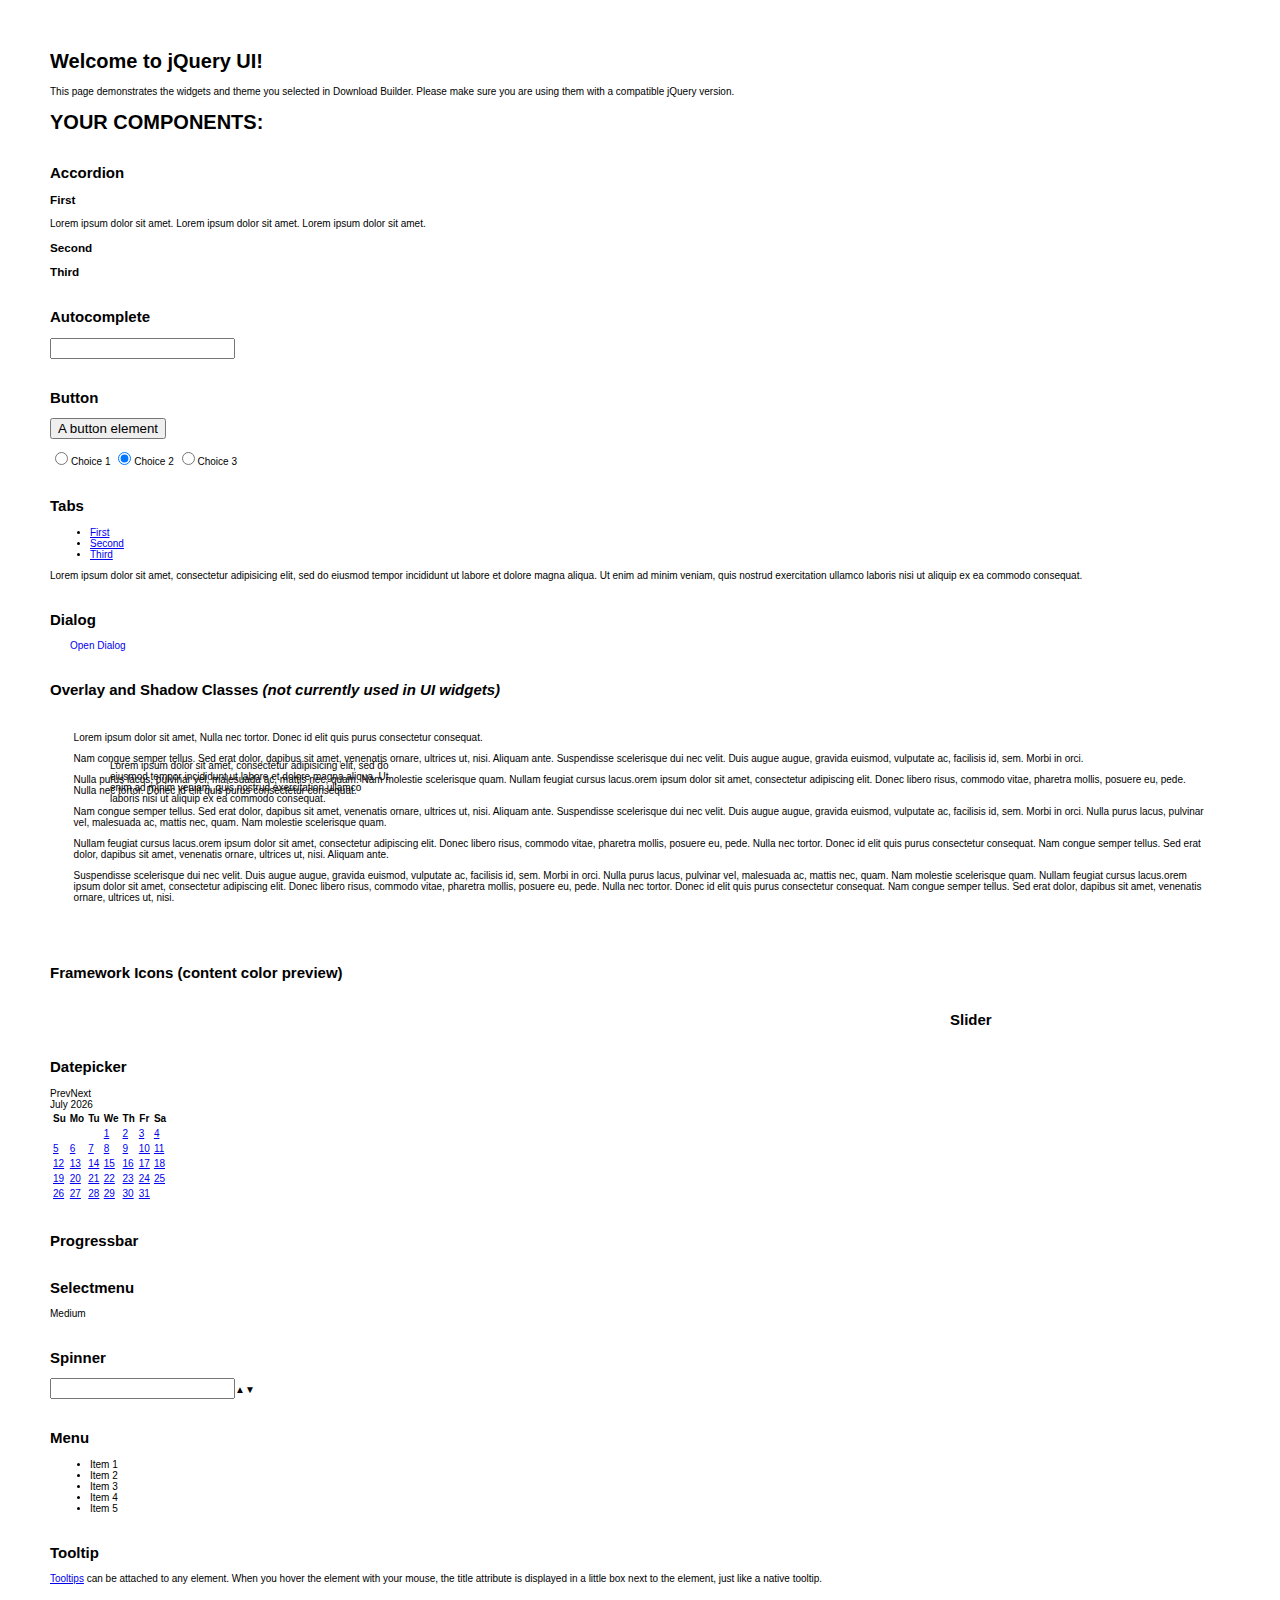
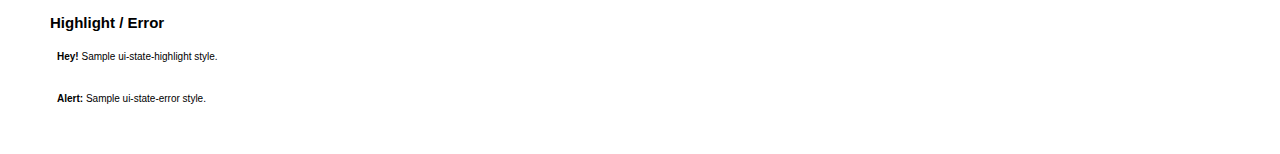
<file: jquery-ui-1.11.4-2.contact-dialog/index.html>
<!doctype html>
<html lang="us">
<head>
	<meta charset="utf-8">
	<title>jQuery UI Example Page</title>
	<link href="jquery-ui.css" rel="stylesheet">
	<style>
	body{
		font: 62.5% "Trebuchet MS", sans-serif;
		margin: 50px;
	}
	.demoHeaders {
		margin-top: 2em;
	}
	#dialog-link {
		padding: .4em 1em .4em 20px;
		text-decoration: none;
		position: relative;
	}
	#dialog-link span.ui-icon {
		margin: 0 5px 0 0;
		position: absolute;
		left: .2em;
		top: 50%;
		margin-top: -8px;
	}
	#icons {
		margin: 0;
		padding: 0;
	}
	#icons li {
		margin: 2px;
		position: relative;
		padding: 4px 0;
		cursor: pointer;
		float: left;
		list-style: none;
	}
	#icons span.ui-icon {
		float: left;
		margin: 0 4px;
	}
	.fakewindowcontain .ui-widget-overlay {
		position: absolute;
	}
	select {
		width: 200px;
	}
	</style>
</head>
<body>

<h1>Welcome to jQuery UI!</h1>

<div class="ui-widget">
	<p>This page demonstrates the widgets and theme you selected in Download Builder. Please make sure you are using them with a compatible jQuery version.</p>
</div>

<h1>YOUR COMPONENTS:</h1>


<!-- Accordion -->
<h2 class="demoHeaders">Accordion</h2>
<div id="accordion">
	<h3>First</h3>
	<div>Lorem ipsum dolor sit amet. Lorem ipsum dolor sit amet. Lorem ipsum dolor sit amet.</div>
	<h3>Second</h3>
	<div>Phasellus mattis tincidunt nibh.</div>
	<h3>Third</h3>
	<div>Nam dui erat, auctor a, dignissim quis.</div>
</div>



<!-- Autocomplete -->
<h2 class="demoHeaders">Autocomplete</h2>
<div>
	<input id="autocomplete" title="type &quot;a&quot;">
</div>



<!-- Button -->
<h2 class="demoHeaders">Button</h2>
<button id="button">A button element</button>
<form style="margin-top: 1em;">
	<div id="radioset">
		<input type="radio" id="radio1" name="radio"><label for="radio1">Choice 1</label>
		<input type="radio" id="radio2" name="radio" checked="checked"><label for="radio2">Choice 2</label>
		<input type="radio" id="radio3" name="radio"><label for="radio3">Choice 3</label>
	</div>
</form>



<!-- Tabs -->
<h2 class="demoHeaders">Tabs</h2>
<div id="tabs">
	<ul>
		<li><a href="#tabs-1">First</a></li>
		<li><a href="#tabs-2">Second</a></li>
		<li><a href="#tabs-3">Third</a></li>
	</ul>
	<div id="tabs-1">Lorem ipsum dolor sit amet, consectetur adipisicing elit, sed do eiusmod tempor incididunt ut labore et dolore magna aliqua. Ut enim ad minim veniam, quis nostrud exercitation ullamco laboris nisi ut aliquip ex ea commodo consequat.</div>
	<div id="tabs-2">Phasellus mattis tincidunt nibh. Cras orci urna, blandit id, pretium vel, aliquet ornare, felis. Maecenas scelerisque sem non nisl. Fusce sed lorem in enim dictum bibendum.</div>
	<div id="tabs-3">Nam dui erat, auctor a, dignissim quis, sollicitudin eu, felis. Pellentesque nisi urna, interdum eget, sagittis et, consequat vestibulum, lacus. Mauris porttitor ullamcorper augue.</div>
</div>



<!-- Dialog NOTE: Dialog is not generated by UI in this demo so it can be visually styled in themeroller-->
<h2 class="demoHeaders">Dialog</h2>
<p><a href="#" id="dialog-link" class="ui-state-default ui-corner-all"><span class="ui-icon ui-icon-newwin"></span>Open Dialog</a></p>

<h2 class="demoHeaders">Overlay and Shadow Classes <em>(not currently used in UI widgets)</em></h2>
<div style="position: relative; width: 96%; height: 200px; padding:1% 2%; overflow:hidden;" class="fakewindowcontain">
	<p>Lorem ipsum dolor sit amet,  Nulla nec tortor. Donec id elit quis purus consectetur consequat. </p><p>Nam congue semper tellus. Sed erat dolor, dapibus sit amet, venenatis ornare, ultrices ut, nisi. Aliquam ante. Suspendisse scelerisque dui nec velit. Duis augue augue, gravida euismod, vulputate ac, facilisis id, sem. Morbi in orci. </p><p>Nulla purus lacus, pulvinar vel, malesuada ac, mattis nec, quam. Nam molestie scelerisque quam. Nullam feugiat cursus lacus.orem ipsum dolor sit amet, consectetur adipiscing elit. Donec libero risus, commodo vitae, pharetra mollis, posuere eu, pede. Nulla nec tortor. Donec id elit quis purus consectetur consequat. </p><p>Nam congue semper tellus. Sed erat dolor, dapibus sit amet, venenatis ornare, ultrices ut, nisi. Aliquam ante. Suspendisse scelerisque dui nec velit. Duis augue augue, gravida euismod, vulputate ac, facilisis id, sem. Morbi in orci. Nulla purus lacus, pulvinar vel, malesuada ac, mattis nec, quam. Nam molestie scelerisque quam. </p><p>Nullam feugiat cursus lacus.orem ipsum dolor sit amet, consectetur adipiscing elit. Donec libero risus, commodo vitae, pharetra mollis, posuere eu, pede. Nulla nec tortor. Donec id elit quis purus consectetur consequat. Nam congue semper tellus. Sed erat dolor, dapibus sit amet, venenatis ornare, ultrices ut, nisi. Aliquam ante. </p><p>Suspendisse scelerisque dui nec velit. Duis augue augue, gravida euismod, vulputate ac, facilisis id, sem. Morbi in orci. Nulla purus lacus, pulvinar vel, malesuada ac, mattis nec, quam. Nam molestie scelerisque quam. Nullam feugiat cursus lacus.orem ipsum dolor sit amet, consectetur adipiscing elit. Donec libero risus, commodo vitae, pharetra mollis, posuere eu, pede. Nulla nec tortor. Donec id elit quis purus consectetur consequat. Nam congue semper tellus. Sed erat dolor, dapibus sit amet, venenatis ornare, ultrices ut, nisi. </p>

	<!-- ui-dialog -->
	<div class="ui-overlay"><div class="ui-widget-overlay"></div><div class="ui-widget-shadow ui-corner-all" style="width: 302px; height: 152px; position: absolute; left: 50px; top: 30px;"></div></div>
	<div style="position: absolute; width: 280px; height: 130px;left: 50px; top: 30px; padding: 10px;" class="ui-widget ui-widget-content ui-corner-all">
		<div class="ui-dialog-content ui-widget-content" style="background: none; border: 0;">
			<p>Lorem ipsum dolor sit amet, consectetur adipisicing elit, sed do eiusmod tempor incididunt ut labore et dolore magna aliqua. Ut enim ad minim veniam, quis nostrud exercitation ullamco laboris nisi ut aliquip ex ea commodo consequat.</p>
		</div>
	</div>

</div>

<!-- ui-dialog -->
<div id="dialog" title="Dialog Title">
	<p>Lorem ipsum dolor sit amet, consectetur adipisicing elit, sed do eiusmod tempor incididunt ut labore et dolore magna aliqua. Ut enim ad minim veniam, quis nostrud exercitation ullamco laboris nisi ut aliquip ex ea commodo consequat.</p>
</div>



<h2 class="demoHeaders">Framework Icons (content color preview)</h2>
<ul id="icons" class="ui-widget ui-helper-clearfix">
	<li class="ui-state-default ui-corner-all" title=".ui-icon-carat-1-n"><span class="ui-icon ui-icon-carat-1-n"></span></li>
	<li class="ui-state-default ui-corner-all" title=".ui-icon-carat-1-ne"><span class="ui-icon ui-icon-carat-1-ne"></span></li>
	<li class="ui-state-default ui-corner-all" title=".ui-icon-carat-1-e"><span class="ui-icon ui-icon-carat-1-e"></span></li>
	<li class="ui-state-default ui-corner-all" title=".ui-icon-carat-1-se"><span class="ui-icon ui-icon-carat-1-se"></span></li>
	<li class="ui-state-default ui-corner-all" title=".ui-icon-carat-1-s"><span class="ui-icon ui-icon-carat-1-s"></span></li>
	<li class="ui-state-default ui-corner-all" title=".ui-icon-carat-1-sw"><span class="ui-icon ui-icon-carat-1-sw"></span></li>
	<li class="ui-state-default ui-corner-all" title=".ui-icon-carat-1-w"><span class="ui-icon ui-icon-carat-1-w"></span></li>
	<li class="ui-state-default ui-corner-all" title=".ui-icon-carat-1-nw"><span class="ui-icon ui-icon-carat-1-nw"></span></li>
	<li class="ui-state-default ui-corner-all" title=".ui-icon-carat-2-n-s"><span class="ui-icon ui-icon-carat-2-n-s"></span></li>
	<li class="ui-state-default ui-corner-all" title=".ui-icon-carat-2-e-w"><span class="ui-icon ui-icon-carat-2-e-w"></span></li>
	<li class="ui-state-default ui-corner-all" title=".ui-icon-triangle-1-n"><span class="ui-icon ui-icon-triangle-1-n"></span></li>
	<li class="ui-state-default ui-corner-all" title=".ui-icon-triangle-1-ne"><span class="ui-icon ui-icon-triangle-1-ne"></span></li>
	<li class="ui-state-default ui-corner-all" title=".ui-icon-triangle-1-e"><span class="ui-icon ui-icon-triangle-1-e"></span></li>
	<li class="ui-state-default ui-corner-all" title=".ui-icon-triangle-1-se"><span class="ui-icon ui-icon-triangle-1-se"></span></li>
	<li class="ui-state-default ui-corner-all" title=".ui-icon-triangle-1-s"><span class="ui-icon ui-icon-triangle-1-s"></span></li>
	<li class="ui-state-default ui-corner-all" title=".ui-icon-triangle-1-sw"><span class="ui-icon ui-icon-triangle-1-sw"></span></li>
	<li class="ui-state-default ui-corner-all" title=".ui-icon-triangle-1-w"><span class="ui-icon ui-icon-triangle-1-w"></span></li>
	<li class="ui-state-default ui-corner-all" title=".ui-icon-triangle-1-nw"><span class="ui-icon ui-icon-triangle-1-nw"></span></li>
	<li class="ui-state-default ui-corner-all" title=".ui-icon-triangle-2-n-s"><span class="ui-icon ui-icon-triangle-2-n-s"></span></li>
	<li class="ui-state-default ui-corner-all" title=".ui-icon-triangle-2-e-w"><span class="ui-icon ui-icon-triangle-2-e-w"></span></li>
	<li class="ui-state-default ui-corner-all" title=".ui-icon-arrow-1-n"><span class="ui-icon ui-icon-arrow-1-n"></span></li>
	<li class="ui-state-default ui-corner-all" title=".ui-icon-arrow-1-ne"><span class="ui-icon ui-icon-arrow-1-ne"></span></li>
	<li class="ui-state-default ui-corner-all" title=".ui-icon-arrow-1-e"><span class="ui-icon ui-icon-arrow-1-e"></span></li>
	<li class="ui-state-default ui-corner-all" title=".ui-icon-arrow-1-se"><span class="ui-icon ui-icon-arrow-1-se"></span></li>
	<li class="ui-state-default ui-corner-all" title=".ui-icon-arrow-1-s"><span class="ui-icon ui-icon-arrow-1-s"></span></li>
	<li class="ui-state-default ui-corner-all" title=".ui-icon-arrow-1-sw"><span class="ui-icon ui-icon-arrow-1-sw"></span></li>
	<li class="ui-state-default ui-corner-all" title=".ui-icon-arrow-1-w"><span class="ui-icon ui-icon-arrow-1-w"></span></li>
	<li class="ui-state-default ui-corner-all" title=".ui-icon-arrow-1-nw"><span class="ui-icon ui-icon-arrow-1-nw"></span></li>
	<li class="ui-state-default ui-corner-all" title=".ui-icon-arrow-2-n-s"><span class="ui-icon ui-icon-arrow-2-n-s"></span></li>
	<li class="ui-state-default ui-corner-all" title=".ui-icon-arrow-2-ne-sw"><span class="ui-icon ui-icon-arrow-2-ne-sw"></span></li>
	<li class="ui-state-default ui-corner-all" title=".ui-icon-arrow-2-e-w"><span class="ui-icon ui-icon-arrow-2-e-w"></span></li>
	<li class="ui-state-default ui-corner-all" title=".ui-icon-arrow-2-se-nw"><span class="ui-icon ui-icon-arrow-2-se-nw"></span></li>
	<li class="ui-state-default ui-corner-all" title=".ui-icon-arrowstop-1-n"><span class="ui-icon ui-icon-arrowstop-1-n"></span></li>
	<li class="ui-state-default ui-corner-all" title=".ui-icon-arrowstop-1-e"><span class="ui-icon ui-icon-arrowstop-1-e"></span></li>
	<li class="ui-state-default ui-corner-all" title=".ui-icon-arrowstop-1-s"><span class="ui-icon ui-icon-arrowstop-1-s"></span></li>
	<li class="ui-state-default ui-corner-all" title=".ui-icon-arrowstop-1-w"><span class="ui-icon ui-icon-arrowstop-1-w"></span></li>
	<li class="ui-state-default ui-corner-all" title=".ui-icon-arrowthick-1-n"><span class="ui-icon ui-icon-arrowthick-1-n"></span></li>
	<li class="ui-state-default ui-corner-all" title=".ui-icon-arrowthick-1-ne"><span class="ui-icon ui-icon-arrowthick-1-ne"></span></li>
	<li class="ui-state-default ui-corner-all" title=".ui-icon-arrowthick-1-e"><span class="ui-icon ui-icon-arrowthick-1-e"></span></li>
	<li class="ui-state-default ui-corner-all" title=".ui-icon-arrowthick-1-se"><span class="ui-icon ui-icon-arrowthick-1-se"></span></li>
	<li class="ui-state-default ui-corner-all" title=".ui-icon-arrowthick-1-s"><span class="ui-icon ui-icon-arrowthick-1-s"></span></li>
	<li class="ui-state-default ui-corner-all" title=".ui-icon-arrowthick-1-sw"><span class="ui-icon ui-icon-arrowthick-1-sw"></span></li>
	<li class="ui-state-default ui-corner-all" title=".ui-icon-arrowthick-1-w"><span class="ui-icon ui-icon-arrowthick-1-w"></span></li>
	<li class="ui-state-default ui-corner-all" title=".ui-icon-arrowthick-1-nw"><span class="ui-icon ui-icon-arrowthick-1-nw"></span></li>
	<li class="ui-state-default ui-corner-all" title=".ui-icon-arrowthick-2-n-s"><span class="ui-icon ui-icon-arrowthick-2-n-s"></span></li>
	<li class="ui-state-default ui-corner-all" title=".ui-icon-arrowthick-2-ne-sw"><span class="ui-icon ui-icon-arrowthick-2-ne-sw"></span></li>
	<li class="ui-state-default ui-corner-all" title=".ui-icon-arrowthick-2-e-w"><span class="ui-icon ui-icon-arrowthick-2-e-w"></span></li>
	<li class="ui-state-default ui-corner-all" title=".ui-icon-arrowthick-2-se-nw"><span class="ui-icon ui-icon-arrowthick-2-se-nw"></span></li>
	<li class="ui-state-default ui-corner-all" title=".ui-icon-arrowthickstop-1-n"><span class="ui-icon ui-icon-arrowthickstop-1-n"></span></li>
	<li class="ui-state-default ui-corner-all" title=".ui-icon-arrowthickstop-1-e"><span class="ui-icon ui-icon-arrowthickstop-1-e"></span></li>
	<li class="ui-state-default ui-corner-all" title=".ui-icon-arrowthickstop-1-s"><span class="ui-icon ui-icon-arrowthickstop-1-s"></span></li>
	<li class="ui-state-default ui-corner-all" title=".ui-icon-arrowthickstop-1-w"><span class="ui-icon ui-icon-arrowthickstop-1-w"></span></li>
	<li class="ui-state-default ui-corner-all" title=".ui-icon-arrowreturnthick-1-w"><span class="ui-icon ui-icon-arrowreturnthick-1-w"></span></li>
	<li class="ui-state-default ui-corner-all" title=".ui-icon-arrowreturnthick-1-n"><span class="ui-icon ui-icon-arrowreturnthick-1-n"></span></li>
	<li class="ui-state-default ui-corner-all" title=".ui-icon-arrowreturnthick-1-e"><span class="ui-icon ui-icon-arrowreturnthick-1-e"></span></li>
	<li class="ui-state-default ui-corner-all" title=".ui-icon-arrowreturnthick-1-s"><span class="ui-icon ui-icon-arrowreturnthick-1-s"></span></li>
	<li class="ui-state-default ui-corner-all" title=".ui-icon-arrowreturn-1-w"><span class="ui-icon ui-icon-arrowreturn-1-w"></span></li>
	<li class="ui-state-default ui-corner-all" title=".ui-icon-arrowreturn-1-n"><span class="ui-icon ui-icon-arrowreturn-1-n"></span></li>
	<li class="ui-state-default ui-corner-all" title=".ui-icon-arrowreturn-1-e"><span class="ui-icon ui-icon-arrowreturn-1-e"></span></li>
	<li class="ui-state-default ui-corner-all" title=".ui-icon-arrowreturn-1-s"><span class="ui-icon ui-icon-arrowreturn-1-s"></span></li>
	<li class="ui-state-default ui-corner-all" title=".ui-icon-arrowrefresh-1-w"><span class="ui-icon ui-icon-arrowrefresh-1-w"></span></li>
	<li class="ui-state-default ui-corner-all" title=".ui-icon-arrowrefresh-1-n"><span class="ui-icon ui-icon-arrowrefresh-1-n"></span></li>
	<li class="ui-state-default ui-corner-all" title=".ui-icon-arrowrefresh-1-e"><span class="ui-icon ui-icon-arrowrefresh-1-e"></span></li>
	<li class="ui-state-default ui-corner-all" title=".ui-icon-arrowrefresh-1-s"><span class="ui-icon ui-icon-arrowrefresh-1-s"></span></li>
	<li class="ui-state-default ui-corner-all" title=".ui-icon-arrow-4"><span class="ui-icon ui-icon-arrow-4"></span></li>
	<li class="ui-state-default ui-corner-all" title=".ui-icon-arrow-4-diag"><span class="ui-icon ui-icon-arrow-4-diag"></span></li>
	<li class="ui-state-default ui-corner-all" title=".ui-icon-extlink"><span class="ui-icon ui-icon-extlink"></span></li>
	<li class="ui-state-default ui-corner-all" title=".ui-icon-newwin"><span class="ui-icon ui-icon-newwin"></span></li>
	<li class="ui-state-default ui-corner-all" title=".ui-icon-refresh"><span class="ui-icon ui-icon-refresh"></span></li>
	<li class="ui-state-default ui-corner-all" title=".ui-icon-shuffle"><span class="ui-icon ui-icon-shuffle"></span></li>
	<li class="ui-state-default ui-corner-all" title=".ui-icon-transfer-e-w"><span class="ui-icon ui-icon-transfer-e-w"></span></li>
	<li class="ui-state-default ui-corner-all" title=".ui-icon-transferthick-e-w"><span class="ui-icon ui-icon-transferthick-e-w"></span></li>
	<li class="ui-state-default ui-corner-all" title=".ui-icon-folder-collapsed"><span class="ui-icon ui-icon-folder-collapsed"></span></li>
	<li class="ui-state-default ui-corner-all" title=".ui-icon-folder-open"><span class="ui-icon ui-icon-folder-open"></span></li>
	<li class="ui-state-default ui-corner-all" title=".ui-icon-document"><span class="ui-icon ui-icon-document"></span></li>
	<li class="ui-state-default ui-corner-all" title=".ui-icon-document-b"><span class="ui-icon ui-icon-document-b"></span></li>
	<li class="ui-state-default ui-corner-all" title=".ui-icon-note"><span class="ui-icon ui-icon-note"></span></li>
	<li class="ui-state-default ui-corner-all" title=".ui-icon-mail-closed"><span class="ui-icon ui-icon-mail-closed"></span></li>
	<li class="ui-state-default ui-corner-all" title=".ui-icon-mail-open"><span class="ui-icon ui-icon-mail-open"></span></li>
	<li class="ui-state-default ui-corner-all" title=".ui-icon-suitcase"><span class="ui-icon ui-icon-suitcase"></span></li>
	<li class="ui-state-default ui-corner-all" title=".ui-icon-comment"><span class="ui-icon ui-icon-comment"></span></li>
	<li class="ui-state-default ui-corner-all" title=".ui-icon-person"><span class="ui-icon ui-icon-person"></span></li>
	<li class="ui-state-default ui-corner-all" title=".ui-icon-print"><span class="ui-icon ui-icon-print"></span></li>
	<li class="ui-state-default ui-corner-all" title=".ui-icon-trash"><span class="ui-icon ui-icon-trash"></span></li>
	<li class="ui-state-default ui-corner-all" title=".ui-icon-locked"><span class="ui-icon ui-icon-locked"></span></li>
	<li class="ui-state-default ui-corner-all" title=".ui-icon-unlocked"><span class="ui-icon ui-icon-unlocked"></span></li>
	<li class="ui-state-default ui-corner-all" title=".ui-icon-bookmark"><span class="ui-icon ui-icon-bookmark"></span></li>
	<li class="ui-state-default ui-corner-all" title=".ui-icon-tag"><span class="ui-icon ui-icon-tag"></span></li>
	<li class="ui-state-default ui-corner-all" title=".ui-icon-home"><span class="ui-icon ui-icon-home"></span></li>
	<li class="ui-state-default ui-corner-all" title=".ui-icon-flag"><span class="ui-icon ui-icon-flag"></span></li>
	<li class="ui-state-default ui-corner-all" title=".ui-icon-calculator"><span class="ui-icon ui-icon-calculator"></span></li>
	<li class="ui-state-default ui-corner-all" title=".ui-icon-cart"><span class="ui-icon ui-icon-cart"></span></li>
	<li class="ui-state-default ui-corner-all" title=".ui-icon-pencil"><span class="ui-icon ui-icon-pencil"></span></li>
	<li class="ui-state-default ui-corner-all" title=".ui-icon-clock"><span class="ui-icon ui-icon-clock"></span></li>
	<li class="ui-state-default ui-corner-all" title=".ui-icon-disk"><span class="ui-icon ui-icon-disk"></span></li>
	<li class="ui-state-default ui-corner-all" title=".ui-icon-calendar"><span class="ui-icon ui-icon-calendar"></span></li>
	<li class="ui-state-default ui-corner-all" title=".ui-icon-zoomin"><span class="ui-icon ui-icon-zoomin"></span></li>
	<li class="ui-state-default ui-corner-all" title=".ui-icon-zoomout"><span class="ui-icon ui-icon-zoomout"></span></li>
	<li class="ui-state-default ui-corner-all" title=".ui-icon-search"><span class="ui-icon ui-icon-search"></span></li>
	<li class="ui-state-default ui-corner-all" title=".ui-icon-wrench"><span class="ui-icon ui-icon-wrench"></span></li>
	<li class="ui-state-default ui-corner-all" title=".ui-icon-gear"><span class="ui-icon ui-icon-gear"></span></li>
	<li class="ui-state-default ui-corner-all" title=".ui-icon-heart"><span class="ui-icon ui-icon-heart"></span></li>
	<li class="ui-state-default ui-corner-all" title=".ui-icon-star"><span class="ui-icon ui-icon-star"></span></li>
	<li class="ui-state-default ui-corner-all" title=".ui-icon-link"><span class="ui-icon ui-icon-link"></span></li>
	<li class="ui-state-default ui-corner-all" title=".ui-icon-cancel"><span class="ui-icon ui-icon-cancel"></span></li>
	<li class="ui-state-default ui-corner-all" title=".ui-icon-plus"><span class="ui-icon ui-icon-plus"></span></li>
	<li class="ui-state-default ui-corner-all" title=".ui-icon-plusthick"><span class="ui-icon ui-icon-plusthick"></span></li>
	<li class="ui-state-default ui-corner-all" title=".ui-icon-minus"><span class="ui-icon ui-icon-minus"></span></li>
	<li class="ui-state-default ui-corner-all" title=".ui-icon-minusthick"><span class="ui-icon ui-icon-minusthick"></span></li>
	<li class="ui-state-default ui-corner-all" title=".ui-icon-close"><span class="ui-icon ui-icon-close"></span></li>
	<li class="ui-state-default ui-corner-all" title=".ui-icon-closethick"><span class="ui-icon ui-icon-closethick"></span></li>
	<li class="ui-state-default ui-corner-all" title=".ui-icon-key"><span class="ui-icon ui-icon-key"></span></li>
	<li class="ui-state-default ui-corner-all" title=".ui-icon-lightbulb"><span class="ui-icon ui-icon-lightbulb"></span></li>
	<li class="ui-state-default ui-corner-all" title=".ui-icon-scissors"><span class="ui-icon ui-icon-scissors"></span></li>
	<li class="ui-state-default ui-corner-all" title=".ui-icon-clipboard"><span class="ui-icon ui-icon-clipboard"></span></li>
	<li class="ui-state-default ui-corner-all" title=".ui-icon-copy"><span class="ui-icon ui-icon-copy"></span></li>
	<li class="ui-state-default ui-corner-all" title=".ui-icon-contact"><span class="ui-icon ui-icon-contact"></span></li>
	<li class="ui-state-default ui-corner-all" title=".ui-icon-image"><span class="ui-icon ui-icon-image"></span></li>
	<li class="ui-state-default ui-corner-all" title=".ui-icon-video"><span class="ui-icon ui-icon-video"></span></li>
	<li class="ui-state-default ui-corner-all" title=".ui-icon-script"><span class="ui-icon ui-icon-script"></span></li>
	<li class="ui-state-default ui-corner-all" title=".ui-icon-alert"><span class="ui-icon ui-icon-alert"></span></li>
	<li class="ui-state-default ui-corner-all" title=".ui-icon-info"><span class="ui-icon ui-icon-info"></span></li>
	<li class="ui-state-default ui-corner-all" title=".ui-icon-notice"><span class="ui-icon ui-icon-notice"></span></li>
	<li class="ui-state-default ui-corner-all" title=".ui-icon-help"><span class="ui-icon ui-icon-help"></span></li>
	<li class="ui-state-default ui-corner-all" title=".ui-icon-check"><span class="ui-icon ui-icon-check"></span></li>
	<li class="ui-state-default ui-corner-all" title=".ui-icon-bullet"><span class="ui-icon ui-icon-bullet"></span></li>
	<li class="ui-state-default ui-corner-all" title=".ui-icon-radio-off"><span class="ui-icon ui-icon-radio-off"></span></li>
	<li class="ui-state-default ui-corner-all" title=".ui-icon-radio-on"><span class="ui-icon ui-icon-radio-on"></span></li>
	<li class="ui-state-default ui-corner-all" title=".ui-icon-pin-w"><span class="ui-icon ui-icon-pin-w"></span></li>
	<li class="ui-state-default ui-corner-all" title=".ui-icon-pin-s"><span class="ui-icon ui-icon-pin-s"></span></li>
	<li class="ui-state-default ui-corner-all" title=".ui-icon-play"><span class="ui-icon ui-icon-play"></span></li>
	<li class="ui-state-default ui-corner-all" title=".ui-icon-pause"><span class="ui-icon ui-icon-pause"></span></li>
	<li class="ui-state-default ui-corner-all" title=".ui-icon-seek-next"><span class="ui-icon ui-icon-seek-next"></span></li>
	<li class="ui-state-default ui-corner-all" title=".ui-icon-seek-prev"><span class="ui-icon ui-icon-seek-prev"></span></li>
	<li class="ui-state-default ui-corner-all" title=".ui-icon-seek-end"><span class="ui-icon ui-icon-seek-end"></span></li>
	<li class="ui-state-default ui-corner-all" title=".ui-icon-seek-first"><span class="ui-icon ui-icon-seek-first"></span></li>
	<li class="ui-state-default ui-corner-all" title=".ui-icon-stop"><span class="ui-icon ui-icon-stop"></span></li>
	<li class="ui-state-default ui-corner-all" title=".ui-icon-eject"><span class="ui-icon ui-icon-eject"></span></li>
	<li class="ui-state-default ui-corner-all" title=".ui-icon-volume-off"><span class="ui-icon ui-icon-volume-off"></span></li>
	<li class="ui-state-default ui-corner-all" title=".ui-icon-volume-on"><span class="ui-icon ui-icon-volume-on"></span></li>
	<li class="ui-state-default ui-corner-all" title=".ui-icon-power"><span class="ui-icon ui-icon-power"></span></li>
	<li class="ui-state-default ui-corner-all" title=".ui-icon-signal-diag"><span class="ui-icon ui-icon-signal-diag"></span></li>
	<li class="ui-state-default ui-corner-all" title=".ui-icon-signal"><span class="ui-icon ui-icon-signal"></span></li>
	<li class="ui-state-default ui-corner-all" title=".ui-icon-battery-0"><span class="ui-icon ui-icon-battery-0"></span></li>
	<li class="ui-state-default ui-corner-all" title=".ui-icon-battery-1"><span class="ui-icon ui-icon-battery-1"></span></li>
	<li class="ui-state-default ui-corner-all" title=".ui-icon-battery-2"><span class="ui-icon ui-icon-battery-2"></span></li>
	<li class="ui-state-default ui-corner-all" title=".ui-icon-battery-3"><span class="ui-icon ui-icon-battery-3"></span></li>
	<li class="ui-state-default ui-corner-all" title=".ui-icon-circle-plus"><span class="ui-icon ui-icon-circle-plus"></span></li>
	<li class="ui-state-default ui-corner-all" title=".ui-icon-circle-minus"><span class="ui-icon ui-icon-circle-minus"></span></li>
	<li class="ui-state-default ui-corner-all" title=".ui-icon-circle-close"><span class="ui-icon ui-icon-circle-close"></span></li>
	<li class="ui-state-default ui-corner-all" title=".ui-icon-circle-triangle-e"><span class="ui-icon ui-icon-circle-triangle-e"></span></li>
	<li class="ui-state-default ui-corner-all" title=".ui-icon-circle-triangle-s"><span class="ui-icon ui-icon-circle-triangle-s"></span></li>
	<li class="ui-state-default ui-corner-all" title=".ui-icon-circle-triangle-w"><span class="ui-icon ui-icon-circle-triangle-w"></span></li>
	<li class="ui-state-default ui-corner-all" title=".ui-icon-circle-triangle-n"><span class="ui-icon ui-icon-circle-triangle-n"></span></li>
	<li class="ui-state-default ui-corner-all" title=".ui-icon-circle-arrow-e"><span class="ui-icon ui-icon-circle-arrow-e"></span></li>
	<li class="ui-state-default ui-corner-all" title=".ui-icon-circle-arrow-s"><span class="ui-icon ui-icon-circle-arrow-s"></span></li>
	<li class="ui-state-default ui-corner-all" title=".ui-icon-circle-arrow-w"><span class="ui-icon ui-icon-circle-arrow-w"></span></li>
	<li class="ui-state-default ui-corner-all" title=".ui-icon-circle-arrow-n"><span class="ui-icon ui-icon-circle-arrow-n"></span></li>
	<li class="ui-state-default ui-corner-all" title=".ui-icon-circle-zoomin"><span class="ui-icon ui-icon-circle-zoomin"></span></li>
	<li class="ui-state-default ui-corner-all" title=".ui-icon-circle-zoomout"><span class="ui-icon ui-icon-circle-zoomout"></span></li>
	<li class="ui-state-default ui-corner-all" title=".ui-icon-circle-check"><span class="ui-icon ui-icon-circle-check"></span></li>
	<li class="ui-state-default ui-corner-all" title=".ui-icon-circlesmall-plus"><span class="ui-icon ui-icon-circlesmall-plus"></span></li>
	<li class="ui-state-default ui-corner-all" title=".ui-icon-circlesmall-minus"><span class="ui-icon ui-icon-circlesmall-minus"></span></li>
	<li class="ui-state-default ui-corner-all" title=".ui-icon-circlesmall-close"><span class="ui-icon ui-icon-circlesmall-close"></span></li>
	<li class="ui-state-default ui-corner-all" title=".ui-icon-squaresmall-plus"><span class="ui-icon ui-icon-squaresmall-plus"></span></li>
	<li class="ui-state-default ui-corner-all" title=".ui-icon-squaresmall-minus"><span class="ui-icon ui-icon-squaresmall-minus"></span></li>
	<li class="ui-state-default ui-corner-all" title=".ui-icon-squaresmall-close"><span class="ui-icon ui-icon-squaresmall-close"></span></li>
	<li class="ui-state-default ui-corner-all" title=".ui-icon-grip-dotted-vertical"><span class="ui-icon ui-icon-grip-dotted-vertical"></span></li>
	<li class="ui-state-default ui-corner-all" title=".ui-icon-grip-dotted-horizontal"><span class="ui-icon ui-icon-grip-dotted-horizontal"></span></li>
	<li class="ui-state-default ui-corner-all" title=".ui-icon-grip-solid-vertical"><span class="ui-icon ui-icon-grip-solid-vertical"></span></li>
	<li class="ui-state-default ui-corner-all" title=".ui-icon-grip-solid-horizontal"><span class="ui-icon ui-icon-grip-solid-horizontal"></span></li>
	<li class="ui-state-default ui-corner-all" title=".ui-icon-gripsmall-diagonal-se"><span class="ui-icon ui-icon-gripsmall-diagonal-se"></span></li>
	<li class="ui-state-default ui-corner-all" title=".ui-icon-grip-diagonal-se"><span class="ui-icon ui-icon-grip-diagonal-se"></span></li>
</ul>


<!-- Slider -->
<h2 class="demoHeaders">Slider</h2>
<div id="slider"></div>



<!-- Datepicker -->
<h2 class="demoHeaders">Datepicker</h2>
<div id="datepicker"></div>



<!-- Progressbar -->
<h2 class="demoHeaders">Progressbar</h2>
<div id="progressbar"></div>



<!-- Progressbar -->
<h2 class="demoHeaders">Selectmenu</h2>
<select id="selectmenu">
	<option>Slower</option>
	<option>Slow</option>
	<option selected="selected">Medium</option>
	<option>Fast</option>
	<option>Faster</option>
</select>



<!-- Spinner -->
<h2 class="demoHeaders">Spinner</h2>
<input id="spinner">



<!-- Menu -->
<h2 class="demoHeaders">Menu</h2>
<ul style="width:100px;" id="menu">
	<li>Item 1</li>
	<li>Item 2</li>
	<li>Item 3
		<ul>
			<li>Item 3-1</li>
			<li>Item 3-2</li>
			<li>Item 3-3</li>
			<li>Item 3-4</li>
			<li>Item 3-5</li>
		</ul>
	</li>
	<li>Item 4</li>
	<li>Item 5</li>
</ul>



<!-- Tooltip -->
<h2 class="demoHeaders">Tooltip</h2>
<p id="tooltip">
	<a href="#" title="That&apos;s what this widget is">Tooltips</a> can be attached to any element. When you hover
the element with your mouse, the title attribute is displayed in a little box next to the element, just like a native tooltip.
</p>


<!-- Highlight / Error -->
<h2 class="demoHeaders">Highlight / Error</h2>
<div class="ui-widget">
	<div class="ui-state-highlight ui-corner-all" style="margin-top: 20px; padding: 0 .7em;">
		<p><span class="ui-icon ui-icon-info" style="float: left; margin-right: .3em;"></span>
		<strong>Hey!</strong> Sample ui-state-highlight style.</p>
	</div>
</div>
<br>
<div class="ui-widget">
	<div class="ui-state-error ui-corner-all" style="padding: 0 .7em;">
		<p><span class="ui-icon ui-icon-alert" style="float: left; margin-right: .3em;"></span>
		<strong>Alert:</strong> Sample ui-state-error style.</p>
	</div>
</div>

<script src="external/jquery/jquery.js"></script>
<script src="jquery-ui.js"></script>
<script>

$( "#accordion" ).accordion();



var availableTags = [
	"ActionScript",
	"AppleScript",
	"Asp",
	"BASIC",
	"C",
	"C++",
	"Clojure",
	"COBOL",
	"ColdFusion",
	"Erlang",
	"Fortran",
	"Groovy",
	"Haskell",
	"Java",
	"JavaScript",
	"Lisp",
	"Perl",
	"PHP",
	"Python",
	"Ruby",
	"Scala",
	"Scheme"
];
$( "#autocomplete" ).autocomplete({
	source: availableTags
});



$( "#button" ).button();
$( "#radioset" ).buttonset();



$( "#tabs" ).tabs();



$( "#dialog" ).dialog({
	autoOpen: false,
	width: 400,
	buttons: [
		{
			text: "Ok",
			click: function() {
				$( this ).dialog( "close" );
			}
		},
		{
			text: "Cancel",
			click: function() {
				$( this ).dialog( "close" );
			}
		}
	]
});

// Link to open the dialog
$( "#dialog-link" ).click(function( event ) {
	$( "#dialog" ).dialog( "open" );
	event.preventDefault();
});



$( "#datepicker" ).datepicker({
	inline: true
});



$( "#slider" ).slider({
	range: true,
	values: [ 17, 67 ]
});



$( "#progressbar" ).progressbar({
	value: 20
});



$( "#spinner" ).spinner();



$( "#menu" ).menu();



$( "#tooltip" ).tooltip();



$( "#selectmenu" ).selectmenu();


// Hover states on the static widgets
$( "#dialog-link, #icons li" ).hover(
	function() {
		$( this ).addClass( "ui-state-hover" );
	},
	function() {
		$( this ).removeClass( "ui-state-hover" );
	}
);
</script>
</body>
</html>
</file>
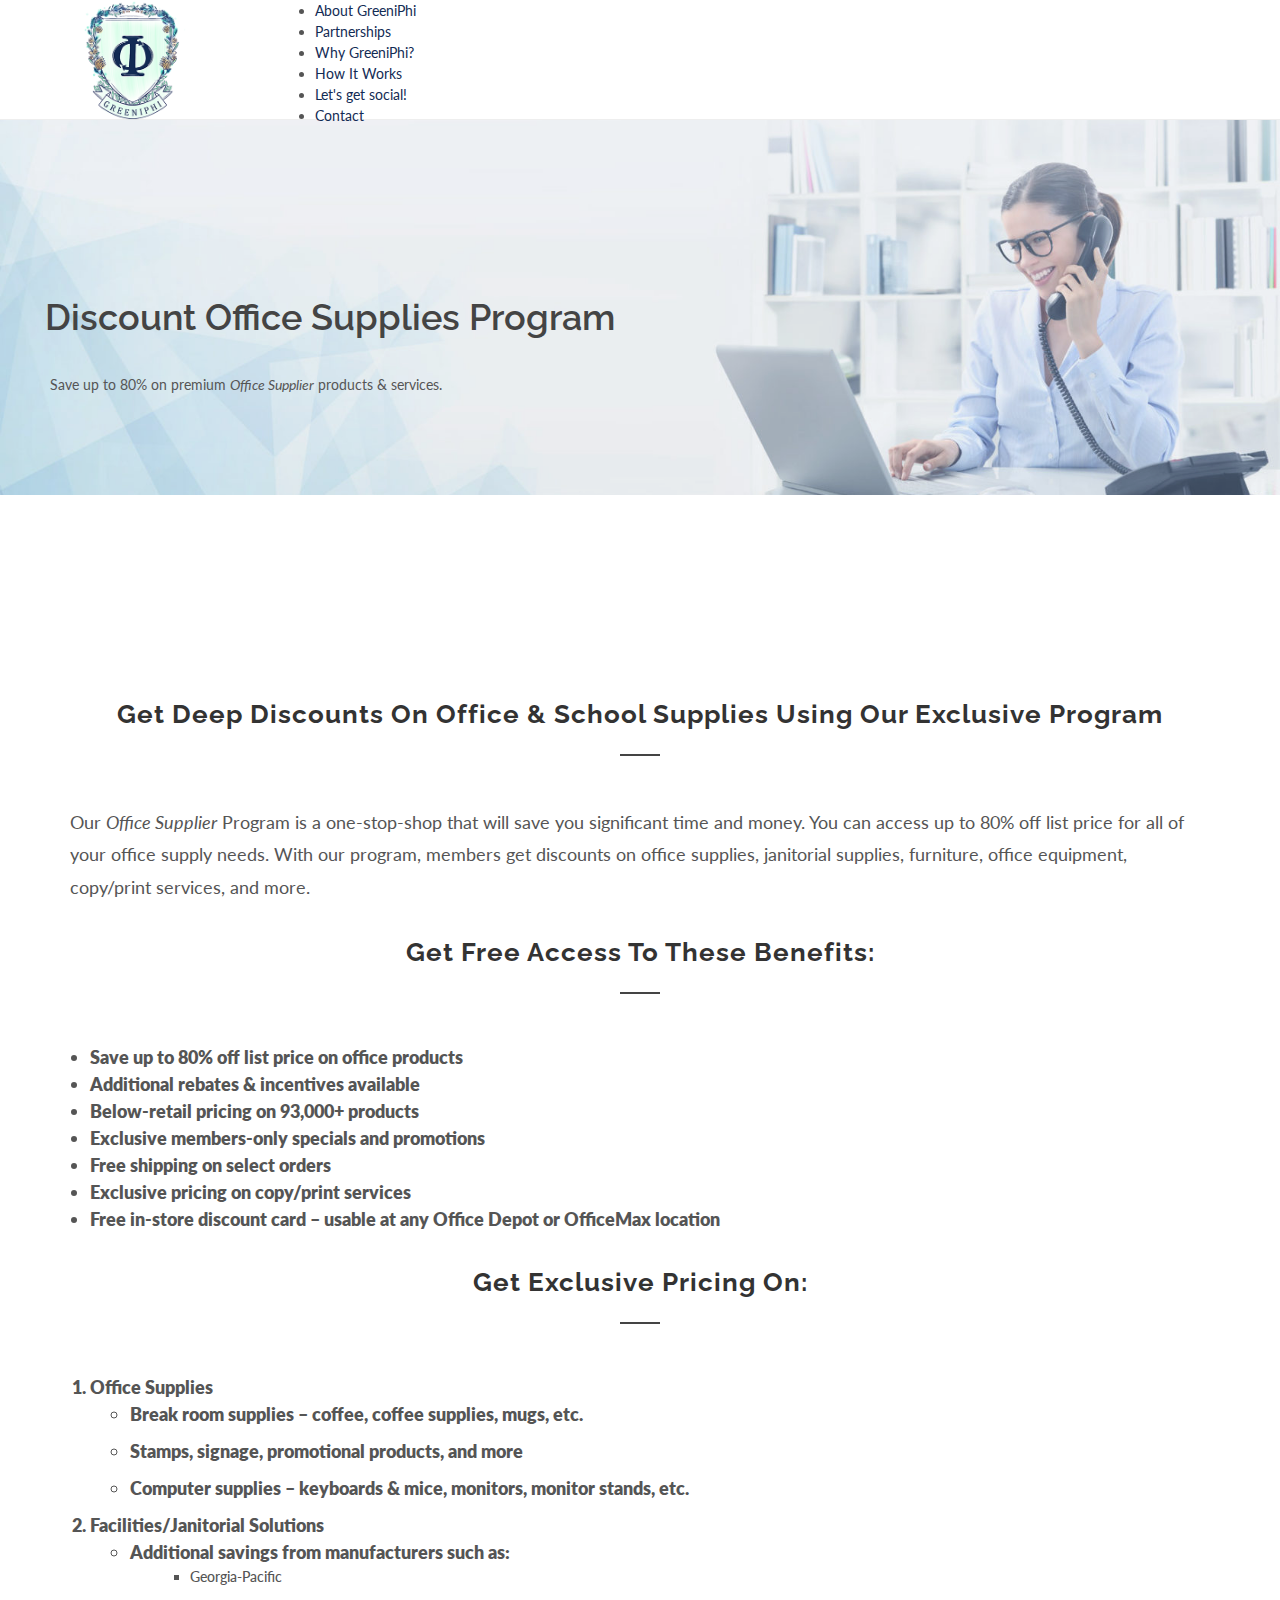
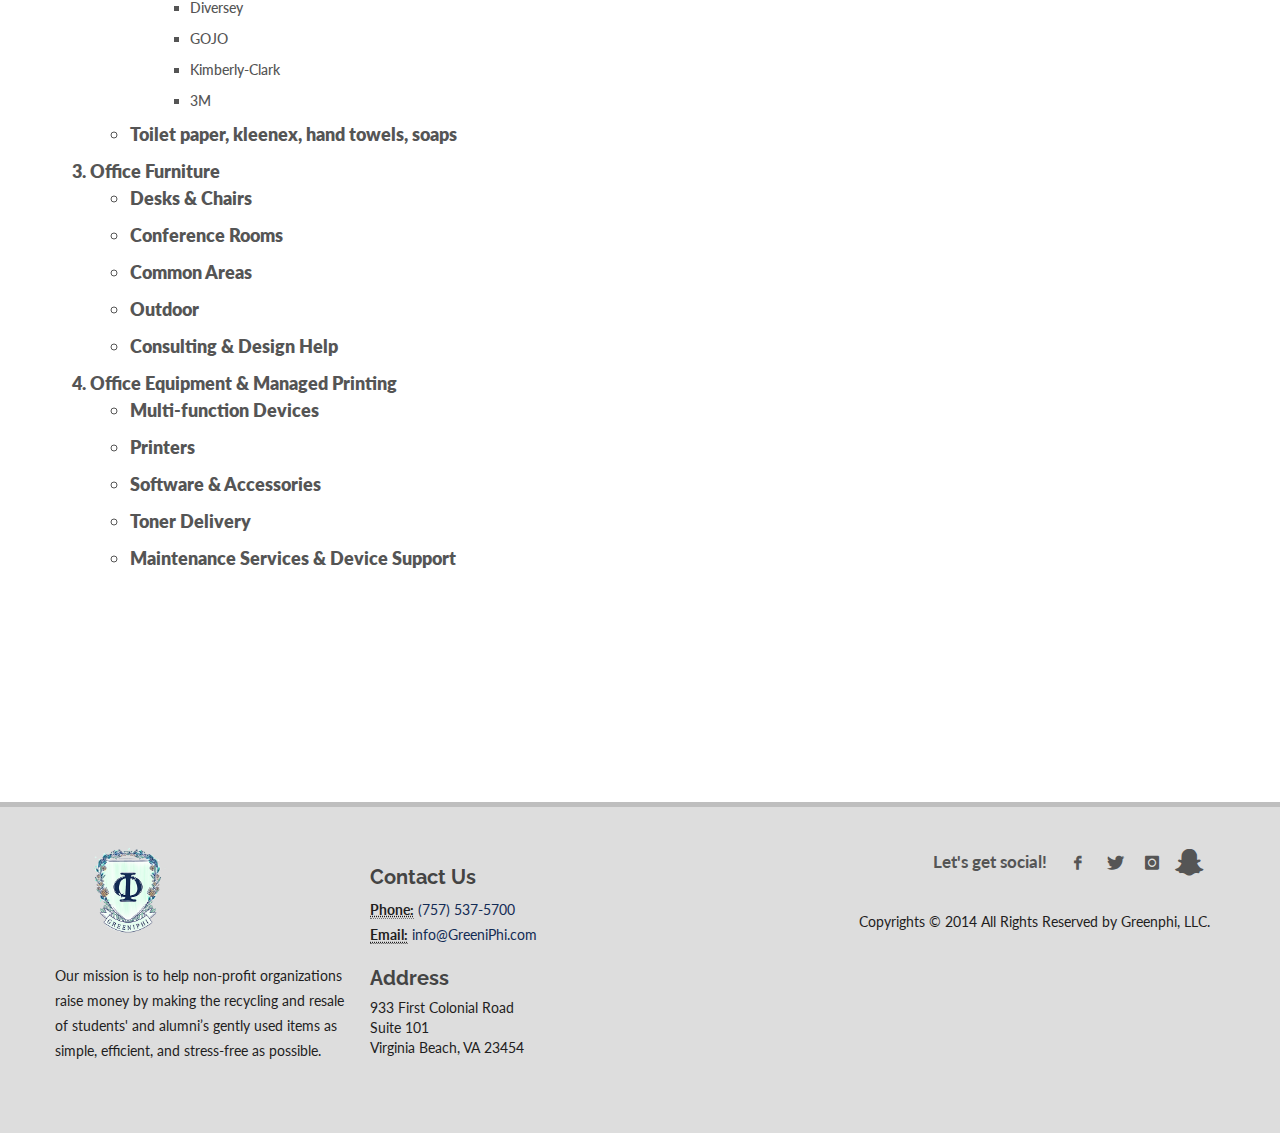
<file: od.html>
<!DOCTYPE html>
<html dir="ltr" lang="en-US">
<head>
    <meta http-equiv="content-type" content="text/html; charset=utf-8" />
    <meta name="author" content="GreeniPhi" />

    <!-- Stylesheets
    ============================================= -->
	<link href="http://fonts.googleapis.com/css?family=Lato:300,400,400italic,600,700|Raleway:300,400,500,600,700|Crete+Round:400italic" rel="stylesheet" type="text/css" />
    <link rel="stylesheet" href="css/bootstrap.css" type="text/css" />
    <link rel="stylesheet" href="style.css" type="text/css" />
    <link rel="stylesheet" href="css/dark.css" type="text/css" />    
    <link rel="stylesheet" type="text/css" href="css/font-awesome.min.css">
    <link rel="stylesheet" type="text/css" href="css/fa-snapchat.css">
    <link rel="stylesheet" href="css/font-icons.css" type="text/css" />
    <!-- <link rel="stylesheet" href="css/animate.css" type="text/css" /> -->
    <link rel="stylesheet" href="css/magnific-popup.css" type="text/css" />
    <link rel="stylesheet" href="css/responsive.css" type="text/css" />
    <link href='http://fonts.googleapis.com/css?family=Roboto' rel='stylesheet' type='text/css'>
    <link rel="stylesheet" href="css/custom.css" type="text/css" />
    <meta name="viewport" content="width=device-width, initial-scale=1, maximum-scale=1" />
    <!--[if lt IE 9]>
    	<script src="http://css3-mediaqueries-js.googlecode.com/svn/trunk/css3-mediaqueries.js"></script>
    <![endif]-->

    <!-- External JavaScripts
    ============================================= -->
	<script type="text/javascript" src="js/jquery.js"></script>
	<script type="text/javascript" src="js/plugins.js"></script>

    <script type="text/javascript" src="js/functions.js"></script>

    <!-- // <script type="text/javascript" src="js/jquery.smooth-scroll.js"></script> -->
	<title>GreeniPhi - Greeks going green</title>

    <!-- Favicons -->
    <link rel="icon" type="image/png" sizes="32x32" href="favicon-32x32.png">
    <link rel="icon" type="image/png" sizes="96x96" href="favicon-96x96.png">
    <link rel="icon" type="image/png" sizes="16x16" href="favicon-16x16.png">
    <link rel="manifest" href="manifest.json">
    <meta name="msapplication-TileColor" content="#ffffff">
    <meta name="msapplication-TileImage" content="ms-icon-144x144.png">
    <meta name="theme-color" content="#ffffff">
    <style type="text/css">
      .fadeIn{
        opacity: 1 !important;
      }
    </style> 
</head>

<body class="stretched"  onload="initialize()">

    <div id="wrapper" class="clearfix">

        <header id="header" class="full-header static-sticky">

            <div id="header-wrap">

                <div class="container clearfix">
                    <!-- Logo
                    ============================================= -->
                    <div id="logo">
                        <a href="index.html" class="standard-logo"><img src="qblogo-01.png" alt="Canvas Logo"></a>
                        <a href="index.html" class="retina-logo"><img src="qblogo-01.png" alt="Canvas Logo"></a>
                    </div><!-- #logo end -->

                    <!-- Primary Navigation
                    
                    ============================================= -->
                    <nav class="main-menu">
                        <ul>  
							<li class=""><a href="#about" class="benefit"><div>About GreeniPhi</div></a></li>
							<li class=""><a href="#partners" class="benefit"><div>Partnerships</div></a></li>
							<li ><a href="#why" class="benefit"><div>Why GreeniPhi?</div></a></li>
                            <li class="mega-menu "><a href="#how" class="how"><div>How It Works</div></a>
                            </li> 
                            <li><a  href="#social-media">Let's get social!</a>
                            </li>                
                            <li class="current"><a href="mailto:info@greeniphi.com">Contact</a>
                                </li> 
                                                     
                        </ul>
                    </nav>
                    <!-- #primary-menu end -->
                </div>
            </div>

        </header><!-- #header end -->

        <!-- Content
        ============================================= -->
  <section id="vendor-banner"
	   style="background-image: url(&quot;images/office-goods.jpg&quot;); background-attachment: scroll; background-position: center center; background-size: cover; box-shadow: rgba(255, 255, 255, 0.1) 0px 0px 0px 5000px inset; opacity: 1;">
<div style="padding-top: 142px;">
   <div style="opacity: 1; transform: translate(0px, 0px);">
      <div >
         <div class="content-section-detail">
            <div >
               <div >
                  <div >
                     <div >
                        <div>
                           <div style="height:1em;"></div>
                           <div data-completed-entrance="fadeIn">
			     <!-- Vendor logo goes here
                             <div class="cv-user-image-wrap align-image-left"><img class="cv-user-image" src="images/od-om-logo.png" alt="Office Depot/OfficeMax Discount Office School Supplies Program"></div>
			     -->
                           </div>
                           <div class="clearfix" style="height:1em;"></div>
                           <h1>Discount Office Supplies Program</h1>
                           <p>Save up to 80% on premium <i>Office Supplier</i> products &amp; services.</p>
                           <div class="clearfix"></div>
                           <div class="clearfix" style="height:4em;"></div>
                        </div>
                     </div>
                     <div data-delay="250" class="" data-completed-entrance="fadeIn">
                        <div>
                           <div style="height:1em;"></div>
                        </div>
                     </div>
                  </div>
               </div>
            </div>
         </div>
      </div>
   </div>
</div>

      
  </section><!-- #content end -->


  <section id="content" class="vendor-content">
    <div class="content-wrap">
      <div class="section zebra">
        <div class="container clearfix">

          <div class="heading-block center">
            <h3>Get Deep Discounts On Office & School Supplies Using Our Exclusive Program</h3>
          </div>
	  <p>
	    Our <i>Office Supplier</i> Program is a one-stop-shop that will save you significant time and money. You can access up to 80% off list price for all of your office supply needs. With our program, members get discounts on office supplies, janitorial supplies, furniture, office equipment, copy/print services, and more.</p>
          <div class="heading-block center">
            <h3>Get Free Access To These Benefits:</h3>
          </div>
	  <ul class="vendor-list1" style="margin-left: 20px;">
	    <li>Save up to 80% off list price on office products</li>
	    <li>Additional rebates & incentives available</li>
	    <li>Below-retail pricing on 93,000+ products</li>
	    <li>Exclusive members-only specials and promotions</li>
	    <li>Free shipping on select orders</li>
	    <li>Exclusive pricing on copy/print services</li>
	    <li>Free in-store discount card – usable at any Office Depot or OfficeMax location</li>
	  </ul>	

          <div class="heading-block center">
            <h3>Get Exclusive Pricing On:</h3>
          </div>
	  <ol class="vendor-list1" style="margin-left: 20px;">
	    <li> Office Supplies
	      <ul class="vendor-list2" style="margin-left:40px">
		<li>Break room supplies – coffee, coffee supplies, mugs, etc.</li>
		<li>Stamps, signage, promotional products, and more</li>
		<li>Computer supplies – keyboards & mice, monitors, monitor stands, etc.</li>
	      </ul>
	    </li>
	    <li>Facilities/Janitorial Solutions
	      <ul class="vendor-list2"  style="margin-left:40px">
		<li>Additional savings from manufacturers such as:
		<ul class="vendor-list3" style="margin-left:60px">
		  <li>Georgia-Pacific</li>
		  <li>Diversey</li>
		  <li>GOJO</li>
                  <li>Kimberly-Clark</li>
		  <li>3M</li>
		</ul>
		<li>Toilet paper, kleenex, hand towels, soaps</li>
	      </ul>
	    </li>
	    <li>Office Furniture
	      <ul class="vendor-list2" style="margin-left:40px">
		<li>Desks & Chairs</li>
		<li>Conference Rooms</li>
		<li>Common Areas</li>
		<li>Outdoor</li>
		<li>Consulting & Design Help</li>
	      </ul>
	    </li>
	    <li>Office Equipment & Managed Printing
	      <ul class="vendor-list2" style="margin-left:40px">
		<li>Multi-function Devices</li>
		<li>Printers</li>
		<li>Software & Accessories</li>
		<li>Toner Delivery</li>
		<li>Maintenance Services & Device Support</li>
	      </ul>
	    </li>
	  </ol>	
        </div>
      </div>

    </div>
  </section>

        <!-- Footer
        ============================================= -->
        <footer id="footer" class="footer-wrapper">

                <!-- Footer Widgets
                ============================================= -->
             
                <div id="copyrights">



                <div class="container clearfix">



                    <div class="col-md-6 pdl pdr ">


                        <div class="row">
                            <div class="col-md-6 pdl pdr">

                                <img src="qblogo-01.png" alt="" class="footer-logo">
                                <div class="widget clearfix">
                                    <p>Our mission is to help non-profit organizations raise money by making the recycling and resale of students' and alumni’s gently used items as simple, efficient, and stress-free as possible. </p>
                                    
                                </div>

                            </div>

                            <div class="col-md-6">
                                <div class="widget"> 
                                  <h3><strong>Contact Us</strong></h3>                             
                                    <abbr title="Phone Number"><strong>Phone:</strong></abbr> 
                                        <a href="tel:+17575375700">(757) 537-5700</a><br>
                                    <abbr title="Email Address"><strong>Email:</strong></abbr> <a href="mailto:info@GreeniPhi.com">info@GreeniPhi.com</a>
                                </div>
                                <div class="widget">
                                     <h3><strong>Address</strong></h3>                                
                                    <address>
                                        933 First Colonial Road <br>
                                       Suite 101<br>
                                       Virginia Beach, VA  23454
                                    </address>
                                </div>
                            </div>
                        </div>    

                    </div>





                    <div class="col-md-6 pdr">

                        <div class="copyrights-menu copyright-links fright clearfix">

                          <!--   <a href="home.html">Home</a>/<a href="faq.html">Faq</a>/<a href="presskit.html">Press Kit</a>/<a href="#">Events</a>/<a href="contact.html">Contact</a>/<a href="#myModal1" data-lightbox="inline">Privacy</a>/<a href="sitemap.html">Sitemap</a> -->

                        </div>

                        <div class="fright clearfix social-list">

                            <span>Let's get social! </span>

                            <a href="https://www.facebook.com/GreeniPhi/" class="social-icon si-small si-borderless nobottommargin si-facebook">

                                <i class="icon-facebook"></i>

                                <i class="icon-facebook"></i>

                            </a>



                            <a href="https://twitter.com/GreeniPhi" class="social-icon si-small si-borderless nobottommargin si-twitter">

                                <i class="icon-twitter"></i>

                                <i class="icon-twitter"></i>

                            </a>



                            <a href="https://www.instagram.com/GreeniPhi" class="social-icon si-small si-borderless nobottommargin si-instagram">

                                <i class="icon-instagram"></i>

                                <i class="icon-instagram"></i>

                            </a>


                            <a href="https://www.snapchat.com/GreeniPhi" class="social-icon snapchat-ico si-small si-borderless nobottommargin">

                               <i class="fa fa-snapchat fa-2x"></i>
                               <i class="fa fa-snapchat fa-2x"></i>

                            </a>



                            

                        </div>

                        <div class="fright clearfix">

                          Copyrights © 2014 All Rights Reserved by Greenphi, LLC.

                        </div>

                    </div>



                </div>



            </div>

        </footer><!-- #footer end -->

    </div><!-- #wrapper end -->
    <!-- Go To Top
    ============================================= -->
    <div id="gotoTop" class="icon-angle-up"></div>

    <!-- Footer Scripts
    ============================================= -->
    <script type="text/javascript" src="js/functions.js"></script>
                       

    <!-- Modal -->
   <!--  <div class="modal fade" id="myModal" tabindex="-1" role="dialog" aria-labelledby="myModalLabel" aria-hidden="true">
        <div class="modal-dialog form-contact">
            <div class="modal-body">
                <div class="modal-content">
                    <div class="modal-header">
                     <a href="index.html" class="standard-logo"><img src="qblogo-01.png" alt="Canvas Logo"></a>
                        <button type="button" class="close" data-dismiss="modal" aria-hidden="true">&times;</button>
                 </div>
                    <div class="modal-body">
                        <h3>Request More Information</h3>
						<p>We'd love to get to know you and help your organization grow through its support of university sustainability initiatives. Request a meeting by clicking below.</p>

                        <form class="nobottommargin contact-form" method="get" action="mail.php" id="contact-form">
                            <div class="col-md-12 nomargin nopadding contact-form-inner">
                                <div class="input-field">

                                    <input type="text" id="template-contactform-name" name="name" value="" class="sm-form-control required" placeholder="Full Name" required />
                                </div>
                                <div class="input-field">
                                        <input type="text" id="autocomplete" name="address" placeholder="Organization" class="sm-form-control" required />
                                </div>
                                <div class="input-field">
                                    <input type="email" id="template-contactform-email" name="email" value="" class="required email sm-form-control" placeholder="Work Email Address" required />
                                </div>

                                <div class="input-field">
                                    <input tabindex="3" type="text" id="template-contactform-phone" name="phone" placeholder="Organization Phone" class="required sm-form-control" required/>  
                                </div>
								<div class="input-field">
                                    <select name="persona" id="persona" class="valid required sm-form-control" required >
									  <option value="__PLACEHOLDER__">What best describes you?</option>
									  <option value="campus">Council Rep. or Student Affairs Professional</option> 
									  <option value="hq">HQ Staff</option>
									  <option value="chapter">Recruitment leader of a growing chapter</option>
									  <option value="alum">Involved Alumni or Advisor</option>
									</select>
                                </div>
                                
                            </div>
							<div class="">
                                    <input class="button button-3d nomargin submit" type="submit" id="template-contactform-submit" name="template-contactform-submit" value="submit" />
                            </div>
                        </form>
														<div id="success"><h2>Your message has been sent. Thank you!</h2></div>
														<div id="error"><h2>Sorry your message can not be sent.</h2></div>
                    </div>
                </div>
            </div>
        </div>
    </div> -->

    <!-- Footer Scripts
    ============================================= -->

        <script src="js/jquery.maskedinput.js" ></script>
        <script>
        jQuery(function($) {
              $.mask.definitions['~']='[+-]';      
              $('#template-contactform-phone').mask('(999) 999-9999');
              
           });
         </script>
          <script>
        var placeSearch, autocomplete;
        var componentForm = {
          street_number: 'short_name',
          route: 'long_name',
          locality: 'long_name',
          administrative_area_level_1: 'short_name',
          country: 'long_name',
          postal_code: 'short_name'
        };
        function initialize() {
          autocomplete = new google.maps.places.Autocomplete(
              (document.getElementById('autocomplete')),
              { types: ['geocode'] });
        }
        
    </script>
    

    <!-- start Mixpanel -->
    <script type="text/javascript">
       (function(f,b){if(!b.__SV){var a,e,i,g;window.mixpanel=b;b._i=[];b.init=function(a,e,d){function f(b,h){var a=h.split(".");2==a.length&&(b=b[a[0]],h=a[1]);b[h]=function(){b.push([h].concat(Array.prototype.slice.call(arguments,0)))}}var c=b;"undefined"!==typeof d?c=b[d]=[]:d="mixpanel";c.people=c.people||[];c.toString=function(b){var a="mixpanel";"mixpanel"!==d&&(a+="."+d);b||(a+=" (stub)");return a};c.people.toString=function(){return c.toString(1)+".people (stub)"};i="disable track track_pageview track_links track_forms register register_once alias unregister identify name_tag set_config people.set people.set_once people.increment people.append people.union people.track_charge people.clear_charges people.delete_user".split(" ");
    for(g=0;g<i.length;g++)f(c,i[g]);b._i.push([a,e,d])};b.__SV=1.2;a=f.createElement("script");a.type="text/javascript";a.async=!0;a.src="undefined"!==typeof MIXPANEL_CUSTOM_LIB_URL?MIXPANEL_CUSTOM_LIB_URL:"//cdn.mxpnl.com/libs/mixpanel-2-latest.min.js";e=f.getElementsByTagName("script")[0];e.parentNode.insertBefore(a,e)}})(document,window.mixpanel||[]);
    mixpanel.init("3c9142a5dc2ae0011655c1d19c1272e4");
</script><!-- end Mixpanel -->


<!-- Google Tag Manager -->
<noscript><iframe src="https://www.googletagmanager.com/ns.html?id=GTM-W4MMKZ"
height="0" width="0" style="display:none;visibility:hidden"></iframe></noscript>
<script>(function(w,d,s,l,i){w[l]=w[l]||[];w[l].push({'gtm.start':
new Date().getTime(),event:'gtm.js'});var f=d.getElementsByTagName(s)[0],
j=d.createElement(s),dl=l!='dataLayer'?'&l='+l:'';j.async=true;j.src=
'https://www.googletagmanager.com/gtm.js?id='+i+dl;f.parentNode.insertBefore(j,f);
})(window,document,'script','dataLayer','GTM-W4MMKZ');</script>
<!-- End Google Tag Manager -->

<script type="text/javascript">
    mixpanel.track('main viewed', {
        'main viewed' : document.title,
        'url' : window.location.pathname
    });
</script>

    <script type="text/javascript" src="js/custom.js"></script>

</body>

</html>
</file>
<file: style.css>
dl, dt, dd, ol, ul, li {
	margin: 0;
	padding: 0;
}

.clear {
	clear: both;
	display: block;
	font-size: 0px;
	height: 0px;
	line-height: 0;
	width: 100%;
	overflow:hidden;
}

::selection {
	background: #122b54;
	color: #FFF;
	text-shadow: none;
}

::-moz-selection {
	background: #122b54; /* Firefox */
	color: #FFF;
	text-shadow: none;
}

::-webkit-selection {
	background: #122b54; /* Safari */
	color: #FFF;
	text-shadow: none;
}

:active,
:focus { outline: none !important; }


/* ----------------------------------------------------------------
	Typography
-----------------------------------------------------------------*/


body {
	line-height: 1.5;
	color: #555;
	font-family: 'Lato', sans-serif;
}

li.sfHover a:hover{ box-shadow:none !important; border:none;}
a {
	text-decoration: none !important;
	color: #122b54;
}

a:hover { color: #222; }

a img { border: none; }

img { max-width: 100%; }

iframe { border: none !important; }

category-header {text-transform: lowercase;}


/* ----------------------------------------------------------------
	Basic Layout Styles
-----------------------------------------------------------------*/


h1,
h2,
h3,
h4,
h5,
h6 {
	color: #444;
	font-weight: 600;
	line-height: 1.5;
	margin: 0 0 30px 0;
	font-family: 'Raleway', sans-serif;
}

h5,
h6 { margin-bottom: 20px; }

h1 { font-size: 36px; }

h2 { font-size: 30px; }

h3 { font-size: 24px; }

h4 { font-size: 18px; }

h5 { font-size: 14px; }

h6 { font-size: 12px; }

h4 { font-weight: 600; }

h5,
h6 { font-weight: bold; }

h1 > span:not(.nocolor),
h2 > span:not(.nocolor),
h3 > span:not(.nocolor),
h4 > span:not(.nocolor),
h5 > span:not(.nocolor),
h6 > span:not(.nocolor) { color: #122b54; }

p,
pre,
ul,
ol,
dl,
dd,
blockquote,
address,
table,
fieldset,
form { margin-bottom: 30px; }

small { font-family: 'Lato', sans-serif; }

.uppercase { text-transform: uppercase !important; }

.tright { text-align: right !important; }

.tleft { text-align: left !important; }

.fright { float: right !important; }

.fleft { float: left !important; }

.fnone { float: none !important; }

.ohidden {
	position: relative;
	overflow: hidden !important;
}

#wrapper {
	position: relative;
	float: none;
	width: 1220px;
	margin: 0 auto;
	background-color: #FFF;
	box-shadow: 0 0 10px rgba(0,0,0,0.1);
	-moz-box-shadow: 0 0 10px rgba(0,0,0,0.1);
	-webkit-box-shadow: 0 0 10px rgba(0,0,0,0.1);
}
.testimonials-grid.grid-3.clearfix.nobottommargin {
  display: flex;
}
.line,
.double-line {
	clear: both;
	position: relative;
	width: 100%;
	margin: 60px 0;
	border-top: 1px solid #EEE;
}

.line.line-sm { margin: 30px 0; }

span.middot {
	display: inline-block;
	margin: 0 5px;
}

.double-line { border-top: 3px double #E5E5E5; }

.emptydiv {
	display: block !important;
	position: relative !important;
}
#primary-menu ul ul > li.sub-menu:hover > a {
	background-image: url("images/icons/submenu.png");
	background-position: right center;
	background-repeat: no-repeat;
}
.form-contact .modal-header {
  border-bottom: 1px solid hsl(0, 0%, 90%);
  min-height: 16.4286px;
  padding: 15px;
  text-align: center;
}
.form-contact .modal-header .standard-logo > img {
  width: 200px;
}
.form-contact .modal-body > h3 {
  text-align: center;
}
.contact-form-inner input {
  background: url("images/sprite-form.png") no-repeat scroll -3px -39px hsla(0, 0%, 0%, 0) !important;
  height: 43px;
  width: 43px;
}
.form-contact .modal-content
{
	border-radius:0px;
	border-top:4px solid #122b54;
}
#contactForm input:focus {
  border: 2px solid #122b54;
  box-shadow: 0 0 15px hsla(0, 0%, 100%, 0.5);
/*  padding-bottom: 5px;
*/  background-color: hsl(56, 88%, 94%) !important;
}
.modal-dialog.form-contact {
  width: 500px;
}
.form-contact h3 {
  font-size: 22px;
  margin: 0 0 10px;
}
#template-contactform-email{
  background-position: left 0 top -399px !important;
}
#template-contactform-phone {
    background-position: left 0 top -759px !important;
}
#autocomplete {
  background-position: left 0 top -520px !important;
}
#template-contactform-move {
  background-position: left 0 top -641px !important;
}
.contact-form-inner
{  }
.form-contact .sm-form-control {
  border: 2px solid hsl(60, 3%, 55%);
  color: hsl(0, 0%, 33%);
  display: block;
  font-size: 15px;
  line-height: 1.42857;
  margin: 10px 0;
  padding: 1px 10px 0 54px;
  transition: border-color 0.15s ease-in-out 0s;
  width: 100%;
}
.testi-content {
  text-align: center;
}
.how-it-works .heading-block {
  margin-bottom: 60px;
}
.how-it-works.topmargin-lg { margin-top: 60px !important; }

.how-it-works.bottommargin-lg { margin-bottom: 60px !important; }
#template-contactform-submit {
  padding: 0 50px !important;
}
.allmargin { margin: 50px !important; }

.leftmargin { margin-left: 50px !important; }

.rightmargin { margin-right: 50px !important; }

.topmargin { margin-top: 50px !important; }

.bottommargin { margin-bottom: 50px !important; }

.clear-bottommargin { margin-bottom: -50px !important; }

.allmargin-sm { margin: 30px !important; }

.leftmargin-sm { margin-left: 30px !important; }

.rightmargin-sm { margin-right: 30px !important; }

.topmargin-sm { margin-top: 30px !important; }

.bottommargin-sm { margin-bottom: 30px !important; }

.clear-bottommargin-sm { margin-bottom: -30px !important; }

.allmargin-lg { margin: 80px !important; }

.leftmargin-lg { margin-left: 80px !important; }

.rightmargin-lg { margin-right: 80px !important; }

.topmargin-lg { margin-top: 80px !important; }

.bottommargin-lg { margin-bottom: 80px !important; }

.clear-bottommargin-lg { margin-bottom: -80px !important; }

.nomargin {margin: 0 !important; }

.noleftmargin { margin-left: 0 !important; }

.norightmargin { margin-right: 0 !important; }

.notopmargin { margin-top: 0 !important; }

.nobottommargin { margin-bottom: 0 !important; }

.header-stick { margin-top: -50px !important; }

.content-wrap .header-stick { margin-top: -80px !important; }

.footer-stick { margin-bottom: -50px !important; }

.content-wrap .footer-stick { margin-bottom: -80px !important; }

.noborder { border: none !important; }

.noleftborder { border-left: none !important; }

.norightborder { border-right: none !important; }

.notopborder { border-top: none !important; }

.nobottomborder { border-bottom: none !important; }

.noradius { -webkit-border-radius: 0 !important; -moz-border-radius: 0 !important; -ms-border-radius: 0 !important; -o-border-radius: 0 !important; border-radius: 0 !important; }

.col-padding { padding: 60px; }

.nopadding { padding: 0 !important; }

.noleftpadding { padding-left: 0 !important; }

.norightpadding { padding-right: 0 !important; }

.notoppadding { padding-top: 0 !important; }

.nobottompadding { padding-bottom: 0 !important; }

.noabsolute { position: relative !important; }

.noshadow { box-shadow: none !important; }

.hidden { display: none !important; }

.nothidden { display: block !important; }

.inline-block {
	float: none !important;
	display: inline-block !important;
}

.center { text-align: center !important; }

.divcenter {
	position: relative !important;
	float: none !important;
	margin-left: auto !important;
	margin-right: auto !important;
}

.bgcolor,
.bgcolor #header-wrap { background-color: #122b54 !important; }

.color { color: #122b54 !important; }

.border-color { border-color: #122b54 !important; }

.nobg { background: none !important; }

.nobgcolor { background-color: transparent !important; }

.bgicon {
	display: block;
	position: absolute;
	bottom: -60px;
	right: -50px;
	font-size: 210px;
	color: rgba(0,0,0,0.1);
}

/* MOVING BG -  TESTIMONIALS */
.bganimate {
  -webkit-animation:BgAnimated 30s infinite linear;
	 -moz-animation:BgAnimated 30s infinite linear;
	  -ms-animation:BgAnimated 30s infinite linear;
	   -o-animation:BgAnimated 30s infinite linear;
		  animation:BgAnimated 30s infinite linear;
}
 @-webkit-keyframes BgAnimated {
  from  {background-position:0 0;}
  to    {background-position:0 400px;}
  }
 @-moz-keyframes BgAnimated {
  from  {background-position:0 0;}
  to    {background-position:0 400px;}
  }
 @-ms-keyframes BgAnimated {
  from  {background-position:0 0;}
  to    {background-position:0 400px;}
  }
 @-o-keyframes BgAnimated {
  from  {background-position:0 0;}
  to    {background-position:0 400px;}
  }
 @keyframes BgAnimated {
  from  {background-position:0 0;}
  to    {background-position:0 400px;}
  }


.input-block-level {
	display: block;
	width: 100% !important;
	min-height: 30px;
	-webkit-box-sizing: border-box;
	-moz-box-sizing: border-box;
	box-sizing: border-box;
}

.vertical-middle {
	height: auto !important;
	left: 0;
}

.magnific-max-width .mfp-content { max-width: 800px; }


/* ----------------------------------------------------------------
	Sections
-----------------------------------------------------------------*/


.section {
	position: relative;
	margin: 60px 0;
	padding: 60px 0;
	overflow: hidden;
}

.parallax {
	background-color: transparent;
	background-attachment: fixed;
	background-position: 50% 0;
	background-repeat: no-repeat;
	overflow: hidden;
}

.mobile-parallax,
.video-placeholder {
	background-size: cover !important;
	background-attachment: scroll !important;
	background-position: center center;
}

.section .container { z-index: 2; }

.section .container + .video-wrap { z-index: 1; }

.revealer-image {
	position: relative;
	bottom: -100px;
	transition: bottom .3s ease-in-out;
	-webkit-transition: bottom .3s ease-in-out;
	-o-transition: bottom .3s ease-in-out;
}

.section:hover .revealer-image { bottom: -50px; }


/* ----------------------------------------------------------------
	Columns & Grids
-----------------------------------------------------------------*/


.postcontent { width: 860px; }
.postcontent.bothsidebar { width: 580px; }
.sidebar { width: 240px; }
.col_full { width: 100%; }
.col_half { width: 48%; }
.col_one_third { width: 30.63%; }
.col_two_third { width: 65.33%; }
.col_one_fourth { width: 22%; }
.col_three_fourth { width: 74%; }
.col_one_fifth { width: 16.8%; }
.col_two_fifth { width: 37.6%; }
.col_three_fifth { width: 58.4%; }
.col_four_fifth { width: 79.2%; }
.col_one_sixth { width: 13.33%; }
.col_five_sixth { width: 82.67%; }
body.stretched .container-fullwidth {
	position: relative;
	padding: 0 60px;
	width: 100%;
}

.postcontent,
.sidebar,
.col_full,
.col_half,
.col_one_third,
.col_two_third,
.col_three_fourth,
.col_one_fourth,
.col_one_fifth,
.col_two_fifth,
.col_three_fifth,
.col_four_fifth,
.col_one_sixth,
.col_five_sixth {
	display: block;
	position: relative;
	margin-right: 4%;
	margin-bottom: 50px;
	float: left;
}

.postcontent,
.sidebar { margin-right: 40px; }

.col_full {
	clear: both;
	float: none;
	margin-right: 0;
}

.postcontent.col_last,
.sidebar.col_last { float: right; }

.col_last {
	margin-right: 0 !important;
	clear: right;
}


.zebra:nth-child(even) {
	background-color: #ECEAEA;
}

/* ----------------------------------------------------------------
	Flex Slider
-----------------------------------------------------------------*/


.fslider,
.fslider .flexslider,
.fslider .slider-wrap,
.fslider .slide,
.fslider .slide > a,
.fslider .slide > img,
.fslider .slide > a > img {
	position: relative;
	display: block;
	width: 100%;
	height: auto;
	overflow: hidden;
	-webkit-backface-visibility: hidden;
}

.fslider { min-height: 32px; }


.flex-container a:active,
.flexslider a:active,
.flex-container a:focus,
.flexslider a:focus  { outline: none; border: none; }
.slider-wrap,
.flex-control-nav,
.flex-direction-nav {margin: 0; padding: 0; list-style: none; border: none;}

.flexslider {position: relative;margin: 0; padding: 0;}
.flexslider .slider-wrap > .slide {display: none; -webkit-backface-visibility: hidden;}
.flexslider .slider-wrap img {width: 100%; display: block;}
.flex-pauseplay span {text-transform: capitalize;}

.slider-wrap:after {content: "."; display: block; clear: both; visibility: hidden; line-height: 0; height: 0;}
html[xmlns] .slider-wrap {display: block;}
* html .slider-wrap {height: 1%;}

.no-js .slider-wrap > .slide:first-child {display: block;}

.flex-viewport {
	max-height: 2000px;
	-webkit-transition: all 1s ease;
	-o-transition: all 1s ease;
	transition: all 1s ease;
}

.flex-control-nav {
	position: absolute;
	z-index: 10;
	text-align: center;
	top: 14px;
	right: 10px;
	margin: 0;
}

.flex-control-nav li {
	float: left;
	display: block;
	margin: 0 3px;
	width: 10px;
	height: 10px;
}

.flex-control-nav li a {
	display: block;
	cursor: pointer;
	text-indent: -9999px;
	width: 10px !important;
	height: 10px !important;
	border: 1px solid #FFF;
	border-radius: 50%;
	transition: all .3s ease-in-out;
	-webkit-transition: all .3s ease-in-out;
	-o-transition: all .3s ease-in-out;
}

.flex-control-nav li:hover a,
.flex-control-nav li a.flex-active { background-color: #FFF; }


/* ----------------------------------------------------------------
	Swiper Slider
-----------------------------------------------------------------*/


.swiper-container {
	margin:0 auto;
	position:relative;
	overflow:hidden;
	-webkit-backface-visibility:hidden;
	-moz-backface-visibility:hidden;
	-ms-backface-visibility:hidden;
	-o-backface-visibility:hidden;
	backface-visibility:hidden;
	/* Fix of Webkit flickering */
	z-index:1;
}

.swiper-wrapper {
	position:relative;
	width:100%;
	-webkit-transition-property:-webkit-transform, left, top;
	-webkit-transition-duration:0s;
	-webkit-transform:translate3d(0px,0,0);
	-webkit-transition-timing-function:ease;

	-o-transition-property:-o-transform, left, top;
	-o-transition-duration:0s;
	-o-transform:translate3d(0px,0,0);
	-o-transition-timing-function:ease;
	-o-transform:translate(0px,0px);

	transition-property:transform, left, top;
	transition-duration:0s;
	transform:translate3d(0px,0,0);
	transition-timing-function:ease;

	-webkit-box-sizing: content-box;
	-moz-box-sizing: content-box;
	box-sizing: content-box;
}

.swiper-free-mode > .swiper-wrapper {
	-webkit-transition-timing-function: ease-out;
	-o-transition-timing-function: ease-out;
	transition-timing-function: ease-out;
	margin: 0 auto;
}

.swiper-slide { float: left; }

/* IE10 Windows Phone 8 Fixes */
.swiper-wp8-horizontal { -ms-touch-action: pan-y; }
.swiper-wp8-vertical { -ms-touch-action: pan-x; }


/* ----------------------------------------------------------------
	Top Bar
-----------------------------------------------------------------*/


#top-bar {
	position: relative;
	border-bottom: 1px solid #EEE;
	height: 45px;
	line-height: 44px;
	font-size: 13px;
}


#top-bar .col_half { width: auto; }


/* ----------------------------------------------------------------
	Top Links
-----------------------------------------------------------------*/


.top-links {
	position: relative;
	float: left;
}

.top-links ul {
	margin: 0;
	list-style: none;
}

.top-links ul li {
	float: left;
	position: relative;
	height: 44px;
	border-left: 1px solid #EEE;
}

.top-links ul li:first-child,
.top-links ul ul li { border-left: 0 !important; }

.top-links li > a {
	display: block;
	padding: 0 12px;
	font-size: 12px;
	font-weight: 600;
	text-transform: uppercase;
	height: 44px;
	color: #666;
}

.top-links li i {
	position: relative;
	top: 1px;
}

.top-links li i.icon-angle-down { margin: 0 0 0 2px !important; }

.top-links li i:first-child { margin-right: 2px; }

.top-links li.full-icon i {
	top: 2px;
	font-size: 14px;
	margin: 0;
}

.top-links li:hover { background-color: #EEE; }

.top-links ul ul,
.top-links ul div.top-link-section {
	display: none;
	pointer-events: none;
	position: absolute;
	z-index: 210;
	line-height: 1.5;
	background: #FFF;
	border: 0;
	top: 44px;
	left: 0;
	width: 140px;
	margin: 0;
	border-top: 1px solid #122b54;
	border-bottom: 1px solid #EEE;
	box-shadow: 0 0 5px -1px rgba(0,0,0,0.2);
	-moz-box-shadow: 0 0 5px -1px rgba(0,0,0,0.2);
	-webkit-box-shadow: 0 0 5px -1px rgba(0,0,0,0.2);
}

.top-links li:hover ul,
.top-links li:hover div.top-link-section { pointer-events: auto; }

.top-links ul ul li {
	float: none;
	height: 36px;
	border-top: 1px solid #F5F5F5;
	border-left: 1px solid #EEE;
}

.top-links ul ul li:hover { background-color: #F9F9F9; }

.top-links ul ul li:first-child {
	border-top: none !important;
	border-left: 1px solid #EEE;
}

.top-links ul ul a {
	height: 36px;
	line-height: 36px;
	font-size: 12px;
}

.top-links ul ul img {
	display: inline-block;
	position: relative;
	top: -1px;
	width: 16px;
	height: 16px;
	margin-right: 4px;
}

.top-links ul ul.top-demo-lang img {
	top: 4px;
	width: 16px;
	height: 16px;
}

.top-links ul div.top-link-section {
	padding: 25px;
	left: 0;
	width: 280px;
}

.fright .top-links ul div.top-link-section,
.top-links.fright ul div.top-link-section {
	left: auto;
	right: 0;
}


/* ----------------------------------------------------------------
	Top Social
-----------------------------------------------------------------*/

#top-social,
#top-social ul { margin: 0; }

#top-social li,
#top-social li a,
#top-social li .ts-icon,
#top-social li .ts-text {
	display: block;
	position: relative;
	float: left;
	width: auto;
	overflow: hidden;
	height: 44px;
	line-height: 44px;
}

#top-social li { border-left: 1px solid #EEE; }

#top-social li:first-child { border-left: 0 !important; }

#top-social li a {
	float: none;
	width: 40px;
	font-weight: bold;
	color: #666;
	-webkit-transition: color .3s ease-in-out, background-color .3s ease-in-out, width .3s ease-in-out;
	-o-transition: color .3s ease-in-out, background-color .3s ease-in-out, width .3s ease-in-out;
	transition: color .3s ease-in-out, background-color .3s ease-in-out, width .3s ease-in-out;
}

#top-social li a:hover {
	color: #FFF !important;
	text-shadow: 1px 1px 1px rgba(0,0,0,0.2);
}

#top-social li .ts-icon {
	width: 40px;
	text-align: center;
	font-size: 14px;
}


/* ----------------------------------------------------------------
	Top Login
-----------------------------------------------------------------*/

#top-login { margin-bottom: 0; }

#top-login .checkbox { margin-bottom: 10px; }

#top-login .form-control { position: relative; }

#top-login .form-control:focus { border-color: #CCC; }

#top-login .input-group#top-login-username { margin-bottom: -1px; }

#top-login #top-login-username input,
#top-login #top-login-username .input-group-addon {
	border-bottom-right-radius: 0;
	border-bottom-left-radius: 0;
}

#top-login .input-group#top-login-password { margin-bottom: 10px; }

#top-login #top-login-password input,
#top-login #top-login-password .input-group-addon {
	border-top-left-radius: 0;
	border-top-right-radius: 0;
}


/* ----------------------------------------------------------------
	Header
-----------------------------------------------------------------*/


#header {
	position: relative;
	background-color: #FFF;
	border-bottom: 1px solid #F5F5F5;
}

#header .container { position: relative; }

#header.transparent-header {
	background: transparent;
	border-bottom: none;
	z-index: 199;
}

#header.semi-transparent { background-color: rgba(255,255,255,0.8); }

#header.transparent-header.floating-header { margin-top: 60px; }

#header.transparent-header.floating-header .container {
	width: 1220px;
	background-color: #FFF;
	padding: 0 40px;
	border-radius: 2px;
}

#header.transparent-header.floating-header.sticky-header .container {
	width: 1170px;
	padding: 0 15px;
}

#header.transparent-header + #slider,
#header.transparent-header + #page-title.page-title-parallax,
#header.transparent-header + #google-map,
#slider + #header.transparent-header {
	top: -100px;
	margin-bottom: -100px;
}

#header.transparent-header.floating-header + #slider,
#header.transparent-header.floating-header + #google-map {
	top: -160px;
	margin-bottom: -160px;
}

#header.transparent-header + #page-title.page-title-parallax .container {
	z-index: 5;
	padding-top: 100px;
}

#header.full-header { border-bottom-color: #EEE; position:relative; z-index:100; }

body.stretched #header.full-header .container {
	width: 100%;
	padding: 0 30px;
}

#header.transparent-header.full-header #header-wrap { border-bottom: 1px solid rgba(0,0,0,0.1); }

#slider + #header.transparent-header.full-header #header-wrap {
	border-top: 1px solid rgba(0,0,0,0.1);
	border-bottom: none;
}


/* ----------------------------------------------------------------
	Logo
-----------------------------------------------------------------*/


#logo {
	position: relative;
	float: left;
	font-family: 'Raleway', sans-serif;
	font-size: 36px;
	line-height: 100%;
	margin-right: 40px;
}

#header.full-header #logo {
	padding-right: 30px;
	margin-right: 30px;
	/*border-right: 1px solid #EEE;*/
}

#header.transparent-header.full-header #logo { border-right-color: rgba(0,0,0,0.1); }

#logo a {
	display: block;
	color: #000;
}

#logo img {
	display: block;
	max-width:300px;
}

#logo a.standard-logo { display: block; }

#logo a.retina-logo { display: none; }


/* ----------------------------------------------------------------
	Header Right Area
-----------------------------------------------------------------*/


.header-extras {
	float: right;
	margin: 30px 0 0;
}

.header-extras li {
	float: left;
	margin-left: 20px;
	height: 40px;
	overflow: hidden;
	list-style: none;
}

.header-extras li i { margin-top: 3px !important; }

.header-extras li:first-child { margin-left: 0; }

.header-extras li .he-text {
	float: left;
	padding-left: 10px;
	font-weight: bold;
	font-size: 14px;
	line-height: 1.43;
}

.header-extras li .he-text span {
	display: block;
	font-weight: 400;
	color: #122b54;
}


/* ----------------------------------------------------------------
	Primary Menu
-----------------------------------------------------------------*/


#primary-menu {
	float: right;
	height: 100px;
}
/*
#header.full-header #primary-menu > ul {
	float: left;
	padding-right: 15px;
	margin-right: 15px;
	border-right: 1px solid #EEE;
}
*/
#header.transparent-header.full-header #primary-menu > ul { border-right-color: rgba(0,0,0,0.1); }

#primary-menu-trigger,
#page-submenu-trigger {
	opacity: 0;
	pointer-events: none;
	cursor: pointer;
	font-size: 14px;
	position: absolute;
	top: 50%;
	margin-top: -25px;
	width: 50px;
	height: 50px;
	line-height: 50px;
	text-align: center;
	-webkit-transition: opacity .3s ease;
	-o-transition: opacity .3s ease;
	transition: opacity .3s ease;
}

#primary-menu ul {
	list-style: none;
	height: 100px;
	margin: 0;
}

#primary-menu > ul { float: left; }

#primary-menu ul li {
	position: relative;
	float: left;
	margin-left: 2px;
}

#primary-menu ul li.mega-menu { position: inherit; }

#primary-menu ul li:first-child { margin-left: 0; }

#primary-menu ul li a {
	display: block;
	height: 100px;
	line-height: 100px;
	padding: 0 15px;
	color: #444;
	font-weight: bold;
	font-size: 13px;
	letter-spacing: 1px;
	text-transform: uppercase;
	font-family: 'Raleway', sans-serif;
	-webkit-transition: height .4s ease, line-height .4s ease, margin .4s ease, padding .4s ease;
	-o-transition: height .4s ease, line-height .4s ease, margin .4s ease, padding .4s ease;
	transition: height .4s ease, line-height .4s ease, margin .4s ease, padding .4s ease;
}

#primary-menu ul li span { display: none; }

#primary-menu ul li i {
	position: relative;
	font-size: 14px !important;
	top: 1px;
	line-height: 99px;
	width: 14px;
	text-align: center;
	margin-right: 6px;
	-webkit-transition: line-height .4s ease;
	-o-transition: line-height .4s ease;
	transition: line-height .4s ease;
}

#primary-menu > ul > li:hover a,
#primary-menu > ul > li.current a { color: #122b54; }

#primary-menu > ul > li.sub-menu > a > div { }

#primary-menu ul ul,
#primary-menu ul li .mega-menu-content {
	display: none;
	position: absolute;
	width: 220px;
/*	background-color: #FFF;
	box-shadow: 0px 13px 42px 11px rgba(0, 0, 0, 0.05);
	border: 1px solid #EEE;
	border-top: 2px solid #122b54;
*/	height: auto;
	z-index: 199;
	top: 100px;
	left: 0;
	margin: 0;
}

#primary-menu ul ul ul {
	top: -2px !important;
	left: 218px;
}

#primary-menu ul ul.menu-pos-invert,
#primary-menu ul li .mega-menu-content.menu-pos-invert {
	left: auto;
	right: 0;
}

#primary-menu ul ul ul.menu-pos-invert { right: 218px; }

#primary-menu ul ul li {
	float: none;
	margin: 0;
}

#primary-menu ul ul li:first-child { border-top: 0; }

#primary-menu ul ul a {
	font-size: 12px;
	font-weight: 600;
	height: 42px !important;
	line-height: 42px !important;
	color: #666 !important;
	padding-top: 0 !important;
	padding-bottom: 0 !important;
	border: 0 !important;
	letter-spacing: 0;
	font-family: 'Lato', sans-serif;
	-webkit-transition: all .2s ease-in-out;
	-o-transition: all .2s ease-in-out;
	transition: all .2s ease-in-out;
}

#primary-menu ul ul li:hover > a {
	background-color: #F9F9F9;
	padding-left: 18px;
	color: #122b54 !important;
}

#primary-menu ul ul i { line-height: inherit; }

#primary-menu ul ul > li.sub-menu > a,
#primary-menu ul ul > li.sub-menu:hover > a {
	background-image: url("images/icons/submenu.png");
	background-position: right center;
	background-repeat: no-repeat;
}


/* ----------------------------------------------------------------
	Mega Menu
-----------------------------------------------------------------*/


#primary-menu ul li .mega-menu-content,
#primary-menu ul li.mega-menu-small .mega-menu-content { width: 400px; }

#primary-menu ul li.mega-menu .mega-menu-content,
.floating-header.sticky-header #primary-menu ul li.mega-menu .mega-menu-content {
	margin: 0 15px;
	width: 1140px;
	top: 100px;
}

.floating-header #primary-menu ul li.mega-menu .mega-menu-content {
	margin: 0;
	width: 1220px;
}

body.stretched .container-fullwidth #primary-menu ul li.mega-menu .mega-menu-content { margin: 0 60px; }

body.stretched #header.full-header #primary-menu ul li.mega-menu .mega-menu-content { margin: 0 30px; }

#primary-menu ul li.mega-menu .mega-menu-content.style-2 { padding: 0 10px; }

#primary-menu ul li .mega-menu-content ul {
	display: block;
	position: relative;
	top: 0;
	min-width: inherit;
}

#primary-menu ul li .mega-menu-content > ul { float: left; }

#primary-menu ul li .mega-menu-content ul:not(.megamenu-dropdown) {
	display: block !important;
	opacity: 1 !important;
	top: 0;
	left: 0;
}

#primary-menu ul li .mega-menu-content.col-2 > ul,
#primary-menu ul li .mega-menu-content.col-3 > ul,
#primary-menu ul li .mega-menu-content.col-4 > ul,
#primary-menu ul li .mega-menu-content.col-5 > ul {
	width: 50%;
	margin: 0;
	border-left: 1px solid #F2F2F2;
}

#primary-menu ul li .mega-menu-content.col-3 > ul { width: 33.33%; }

#primary-menu ul li .mega-menu-content.col-4 > ul { width: 25%; }

#primary-menu ul li .mega-menu-content.col-5 > ul { width: 20%; }

#primary-menu ul li .mega-menu-content > ul:first-child { border-left: 0; }

#primary-menu ul li .mega-menu-content ul a {
	height: 42px;
	line-height: 42px;
}

#primary-menu ul li .mega-menu-content ul {
	width: 100%;
	border: 0;
	box-shadow: none;
	background-color: transparent;
}

#primary-menu ul li .mega-menu-content.style-2 > ul { padding: 30px 20px; }

#primary-menu ul li .mega-menu-content.style-2 > ul > li.mega-menu-title { margin-top: 20px; }

#primary-menu ul li .mega-menu-content.style-2 > ul > li.mega-menu-title:first-child { margin-top: 0; }

#primary-menu ul li .mega-menu-content.style-2 > ul > li.mega-menu-title > a {
	font-size: 13px;
	font-weight: bold;
	font-family: 'Raleway', sans-serif;
	letter-spacing: 1px;
	text-transform: uppercase !important;
	margin-bottom: 15px;
	color: #444 !important;
	padding: 0;
	height: auto !important;
	line-height: 1.3 !important;
}

#primary-menu ul li .mega-menu-content.style-2 > ul > li.mega-menu-title:hover > a {
	background-color: transparent;
	font-weight: bold;
	padding: 0;
	color: #444 !important;
}

#primary-menu ul li .mega-menu-content.style-2 > ul > li.mega-menu-title > a:hover { color: #122b54 !important; }

#primary-menu ul ul i { line-height: inherit; }

#primary-menu ul li .mega-menu-content.style-2 > ul > li.mega-menu-title.sub-menu > a,
#primary-menu ul li .mega-menu-content.style-2 > ul > li.mega-menu-title.sub-menu:hover > a { background: none; }

#primary-menu ul li .mega-menu-content.style-2 li { border: 0; }

#primary-menu ul li .mega-menu-content.style-2 ul a {
	padding-left: 5px;
	height: 36px !important;
	line-height: 36px !important;
}

#primary-menu ul li .mega-menu-content.style-2 ul a:hover { padding-left: 12px; }


/* Primary Menu - Style 2
-----------------------------------------------------------------*/

#primary-menu.style-2 {
	float: none;
	max-width: none;
	border-top: 1px solid #F5F5F5;
}

#primary-menu.style-2 > div > ul { float: left; }

#primary-menu.style-2,
#primary-menu.style-2 > div > ul,
#primary-menu.style-2 > div > ul > li > a { height: 60px; }

#logo + #primary-menu.style-2 {
	height: 100px;
	border-top: 0;
}

#primary-menu.style-2 > div > ul > li > a { line-height: 60px; }

#primary-menu.style-2 > div > ul > li > a i { line-height: 59px; }

#primary-menu.style-2 ul ul,
#primary-menu.style-2 ul li .mega-menu-content { top: 60px; }

#logo + #primary-menu.style-2 > ul > li > ul,
#logo + #primary-menu.style-2 ul li .mega-menu-content { top: 100px; }

#primary-menu.style-2 > div #top-search,
#primary-menu.style-2 > div #top-cart,
#primary-menu.style-2 > div #side-panel-trigger {
	margin-top: 20px;
	margin-bottom: 20px;
}

#primary-menu > div > ul > li:hover a,
#primary-menu > div > ul > li.current a { color: #122b54; }

body:not(.device-sm):not(.device-xs):not(.device-xxs) #primary-menu.style-2.center > ul,
body:not(.device-sm):not(.device-xs):not(.device-xxs) #primary-menu.style-2.center > div {
	float: none;
	display: inline-block;
	width: auto;
	text-align: left;
}


/* Primary Menu - Style 3
-----------------------------------------------------------------*/

#primary-menu.style-3 > ul > li > a {
	height: 44px;
	line-height: 44px;
	margin: 28px 0;
	border-radius: 2px;
}

#primary-menu.style-3 > ul > li > a i { line-height: 43px; }

#primary-menu.style-3 > ul > li:hover > a {
	color: #444;
	background-color: #F5F5F5;
}

#primary-menu.style-3 > ul > li.current > a {
	color: #FFF;
	text-shadow: 1px 1px 1px rgba(0,0,0,0.2);
	background-color: #122b54;
}


/* Primary Menu - Style 4
-----------------------------------------------------------------*/

#primary-menu.style-4 > ul > li > a {
	height: 44px;
	line-height: 42px;
	margin: 28px 0;
	border-radius: 2px;
	border: 1px solid transparent;
}

#primary-menu.style-4 > ul > li > a i { line-height: 41px; }

#primary-menu.style-4 > ul > li:hover > a,
#primary-menu.style-4 > ul > li.current > a { border-color: #122b54; }


/* Primary Menu - Style 5
-----------------------------------------------------------------*/

#primary-menu.style-5 > ul {
	padding-right: 10px;
	margin-right: 5px;
	border-right: 1px solid #EEE;
}

#primary-menu.style-5 > ul > li { margin-left: 15px; }

#primary-menu.style-5 > ul > li:first-child { margin-left: 0; }

#primary-menu.style-5 > ul > li > a { line-height: 1; }

#primary-menu.style-5 > ul > li > a > div {
	padding: 25px 0;
	line-height: 1;
}

#primary-menu.style-5 > ul > li > a i {
	display: block;
	width: auto;
	top: 0;
	margin: 0 0 8px;
	font-size: 28px !important;
	line-height: 1;
	text-align: center;
}


/* Primary Menu - Style 6
-----------------------------------------------------------------*/

#primary-menu.style-6 > ul > li > a { position: relative; }

#primary-menu.style-6 > ul > li > a:after,
#primary-menu.style-6 > ul > li.current > a:after {
	content: '';
	position: absolute;
	top: 0;
	left: 0;
	height: 2px;
	width: 0;
	border-top: 2px solid #122b54;
	-webkit-transition: width .3s ease;
	-o-transition: width .3s ease;
	transition: width .3s ease;
}

#primary-menu.style-6 > ul > li.current > a:after,
#primary-menu.style-6 > ul > li:hover > a:after { width: 100%; }


/* Primary Menu - Sub Title
-----------------------------------------------------------------*/

#primary-menu.sub-title > ul > li,
#primary-menu.sub-title.style-2 > div > ul > li {
	background: url("images/icons/menu-divider.png") no-repeat right center;
	margin-left: 1px;
}

#primary-menu.sub-title ul li:first-child {
	padding-left: 0;
	margin-left: 0;
}

#primary-menu.sub-title ul li a {
	height: auto;
	line-height: 14px;
	padding: 27px 20px 32px;
	text-transform: uppercase;
	border-top: 5px solid transparent;
}

#primary-menu.sub-title ul li span {
	display: block;
	margin-top: 10px;
	line-height: 12px;
	font-size: 11px;
	font-weight: 400;
	color: #888;
	text-transform: capitalize;
}

#primary-menu.sub-title ul li i { line-height: 13px; }

#primary-menu.sub-title > ul > li:hover > a,
#primary-menu.sub-title > ul > li.current > a,
#primary-menu.sub-title > div > ul > li:hover > a,
#primary-menu.sub-title > div > ul > li.current > a {
	background-color: #122b54;
	color: #FFF;
	text-shadow: 1px 1px 1px rgba(0,0,0,0.2);
	border-top-color: rgba(0,0,0,0.1);
}

#primary-menu.sub-title > ul > li:hover span,
#primary-menu.sub-title > ul > li.current span,
#primary-menu.sub-title.style-2 > div > ul > li:hover span,
#primary-menu.sub-title.style-2 > div > ul > li.current span { color: #EEE; }

#primary-menu.sub-title.style-2 ul ul span { display: none; }


/* Primary Menu - Style 2 with Sub Title
-----------------------------------------------------------------*/

#primary-menu.sub-title.style-2 > div > ul > li { background-position: left center; }

#primary-menu.sub-title.style-2,
#primary-menu.sub-title.style-2 > div > ul,
#primary-menu.sub-title.style-2 > div > ul > li > a { height: 80px; }

#primary-menu.sub-title.style-2 div ul ul,
#primary-menu.sub-title.style-2 ul li .mega-menu-content { top: 80px; }

#primary-menu.sub-title.style-2 ul li .mega-menu-content ul { top: 0; }

#primary-menu.sub-title.style-2 > div #top-search,
#primary-menu.sub-title.style-2 > div #top-cart,
#primary-menu.sub-title.style-2 > div #side-panel-trigger {
	float: right;
	margin-top: 30px;
	margin-bottom: 30px;
}

#primary-menu.sub-title.style-2 div ul li:first-child,
#primary-menu.sub-title.style-2 > div > ul > li:hover + li,
#primary-menu.sub-title.style-2 > div > ul > li.current + li { background-image: none; }

#primary-menu.sub-title.style-2 > div > ul > li > a {
	height: auto;
	line-height: 14px;
	padding: 17px 20px 22px;
}


/* Primary Menu - Overlay Menu
-----------------------------------------------------------------*/


@media (min-width: 992px) {

.overlay-menu:not(.top-search-open) #primary-menu-trigger {
	opacity: 1;
	pointer-events: auto;
	left: auto;
	right: 75px;
	width: 20px;
	height: 20px;
	line-height: 20px;
	margin-top: -10px;
}

.overlay-menu:not(.top-search-open) .full-header #primary-menu-trigger { right: 90px; }

.overlay-menu #primary-menu > #overlay-menu-close {
	opacity: 0;
	pointer-events: none;
	position: fixed;
	top: 25px;
	left: auto;
	right: 25px;
	width: 48px;
	height: 48px;
	line-height: 48px;
	font-size: 24px;
	text-align: center;
	color: #444;
	z-index: 300;
	-webkit-transform: translateY(-80px);
	-ms-transform: translateY(-80px);
	-o-transform: translateY(-80px);
	transform: translateY(-80px);
	-webkit-transition: opacity .4s ease, transform .45s .15s ease;
	-o-transition: opacity .4s ease, transform .45s .15s ease;
	transition: opacity .4s ease, transform .45s .15s ease;
}

.overlay-menu #primary-menu > ul {
	opacity: 0 !important;
	pointer-events: none;
	position: fixed;
	left: 0;
	top: 0;
	width: 100%;
	height: 100% !important;
	z-index: 299;
	background: rgba(255,255,255,0.95);
	-webkit-transition: opacity .7s ease;
	-o-transition: opacity .7s ease;
	transition: opacity .7s ease;
}

.overlay-menu #primary-menu > ul.show {
	opacity: 1 !important;
	display: inherit !important;
	pointer-events: auto;
}

.overlay-menu #primary-menu > ul.show ~ #overlay-menu-close {
	opacity: 1;
	-webkit-transition: opacity .7s .4s ease, transform .45s .15s ease;
	-o-transition: opacity .7s .4s ease, transform .45s .15s ease;
	transition: opacity .7s .4s ease, transform .45s .15s ease;
	-webkit-transform: translateY(0);
	-ms-transform: translateY(0);
	-o-transform: translateY(0);
	transform: translateY(0);
	pointer-events: auto;
}

.overlay-menu #primary-menu > ul > li {
	float: none;
	text-align: center;
	max-width: 400px;
	margin: 0 auto;
}

.overlay-menu #primary-menu > ul > li > a {
	height: 60px !important;
	line-height: 60px !important;
	font-size: 24px;
	letter-spacing: 2px;
	text-transform: none;
	opacity: 0;
	-webkit-transform: translateY(-80px);
	-ms-transform: translateY(-80px);
	-o-transform: translateY(-80px);
	transform: translateY(-80px);
	-webkit-transition: opacity .7s .15s ease, transform .45s .15s ease, color .2s linear;
	-o-transition: opacity .7s .15s ease, transform .45s .15s ease, color .2s linear;
	transition: opacity .7s .15s ease, transform .45s .15s ease, color .2s linear;
}

.overlay-menu #primary-menu > ul.show > li > a {
	opacity: 1;
	-webkit-transform: translateY(0);
	-ms-transform: translateY(0);
	-o-transform: translateY(0);
	transform: translateY(0);
}

}


/* ----------------------------------------------------------------
	Top Search
-----------------------------------------------------------------*/


#top-search,
#top-cart,
#side-panel-trigger {
	float: right;
	margin: 40px 0 40px 15px;
}

#top-cart { position: relative; }

#top-search a,
#top-cart a,
#side-panel-trigger a {
	display: block;
	position: relative;
	width: 14px;
	height: 14px;
	font-size: 14px;
	line-height: 20px;
	text-align: center;
	color: #333;
	-webkit-transition: color .3s ease-in-out;
	-o-transition: color .3s ease-in-out;
	transition: color .3s ease-in-out;
}

#top-search a { z-index: 11; }

#top-search a i {
	position: absolute;
	top: 0;
	left: 0;
	-webkit-transition: opacity .3s ease;
	-o-transition: opacity .3s ease;
	transition: opacity .3s ease;
}

body.top-search-open #top-search a i.icon-search3,
#top-search a i.icon-line-cross { opacity: 0; }

body.top-search-open #top-search a i.icon-line-cross {
	opacity: 1;
	z-index: 11;
	font-size: 16px;
}

#top-cart a:hover { color: #122b54; }

#top-search form {
	opacity: 0;
	z-index: -2;
	position: absolute;
	width: 100% !important;
	height: 100% !important;
	padding: 0 15px;
	margin: 0;
	top: 0;
	left: 0;
	-webkit-transition: opacity .3s ease-in-out;
	-o-transition: opacity .3s ease-in-out;
	transition: opacity .3s ease-in-out;
}

body.top-search-open #top-search form {
	opacity: 1;
	z-index: 10;
}

#top-search form input {
	box-shadow: none !important;
	pointer-events: none;
	border-radius: 0;
	border: 0;
	outline: 0 !important;
	font-size: 32px;
	padding: 10px 80px 10px 0;
	height: 100%;
	background-color: transparent;
	color: #333;
	font-weight: 700;
	margin-top: 0 !important;
	font-family: 'Raleway', sans-serif;
	letter-spacing: 2px;
}

body:not(.device-sm):not(.device-xs):not(.device-xxs) #header.full-header #top-search form input { padding-left: 40px; }

body:not(.device-sm):not(.device-xs):not(.device-xxs) .container-fullwidth #top-search form input { padding-left: 60px; }

body.top-search-open #top-search form input { pointer-events: auto; }

body:not(.device-sm):not(.device-xs):not(.device-xxs) #header.transparent-header:not(.sticky-header):not(.full-header):not(.floating-header) #top-search form input { border-bottom: 2px solid rgba(0,0,0,0.1); }

#top-search form input::-moz-placeholder {
	color: #555;
	opacity: 1;
	text-transform: uppercase;
}
#top-search form input:-ms-input-placeholder {
	color: #555;
	text-transform: uppercase;
}
#top-search form input::-webkit-input-placeholder {
	color: #555;
	text-transform: uppercase;
}

#primary-menu .container #top-search form input,
.sticky-header #top-search form input { border: none !important; }


/* ----------------------------------------------------------------
	Top Cart
-----------------------------------------------------------------*/


#top-cart { margin-right: 0; }

#top-cart > a > span {
	display: block;
	position: absolute;
	top: -7px;
	left: auto;
	right: -14px;
	font-size: 10px;
	color: #FFF;
	text-shadow: 1px 1px 1px rgba(0,0,0,0.2);
	width: 16px;
	height: 16px;
	line-height: 16px;
	text-align: center;
	background-color: #122b54;
	border-radius: 50%;
}

#top-cart .top-cart-content {
	opacity: 0;
	z-index: -2;
	position: absolute;
	width: 280px;
	background-color: #FFF;
	box-shadow: 0px 20px 50px 10px rgba(0, 0, 0, 0.05);
	border: 1px solid #EEE;
	border-top: 2px solid #122b54;
	top: 60px;
	right: -15px;
	left: auto;
	margin: -10000px 0 0;
	-webkit-transition: opacity .5s ease, top .4s ease;
	-o-transition: opacity .5s ease, top .4s ease;
	transition: opacity .5s ease, top .4s ease;
}

.style-2 .container #top-cart .top-cart-content { top: 40px; }

.style-2.sub-title .container #top-cart .top-cart-content { top: 50px; }

#top-cart.top-cart-open .top-cart-content {
	opacity: 1;
	z-index: 11;
	margin-top: 0;
}

.top-cart-title {
	padding: 12px 15px;
	border-bottom: 1px solid #EEE;
}

.top-cart-title h4 {
	margin-bottom: 0;
	font-size: 15px;
	font-weight: bold;
	text-transform: uppercase;
	letter-spacing: 1px;
}

.top-cart-items { padding: 15px; }

.top-cart-item {
	padding-top: 15px;
	margin-top: 15px;
	border-top: 1px solid #F5F5F5;
}

.top-cart-item:first-child {
	padding-top: 0;
	margin-top: 0;
	border-top: 0;
}

.top-cart-item-image {
	float: left;
	margin-right: 15px;
	width: 48px !important;
	height: 48px !important;
	border: 2px solid #EEE;
	-webkit-transition: border-color .2s linear;
	-o-transition: border-color .2s linear;
	transition: border-color .2s linear;
}

.top-cart-item-image a,
.top-cart-item-image img {
	display: block;
	width: 44px !important;
	height: 44px !important;
}

.top-cart-item-image:hover { border-color: #122b54; }

.top-cart-item-desc {
	position: relative;
	overflow: hidden;
}

.top-cart-item-desc a {
	text-align: left !important;
	font-size: 13px !important;
	width: auto !important;
	height: auto !important;
	font-weight: 600;
}

.top-cart-item-desc a:hover { color: #122b54 !important; }

.top-cart-item-desc span.top-cart-item-price {
	display: block;
	line-height: 20px;
	font-size: 12px !important;
	color: #999;
}

.top-cart-item-desc span.top-cart-item-quantity {
	display: block;
	position: absolute;
	font-size: 12px !important;
	right: 0;
	top: 2px;
	color: #444;
}

.top-cart-action {
	padding: 15px;
	border-top: 1px solid #EEE;
}

.top-cart-action span.top-checkout-price {
	font-size: 20px;
	color: #122b54;
}
.promo h3 {
	font-size: 20px !important;
}

/* ----------------------------------------------------------------
	Sticky Header
-----------------------------------------------------------------*/
/*
#header,
#header-wrap,
#logo img,
#primary-menu:not(.style-2),
#primary-menu:not(.style-2) > ul {
	height: 80px;
	-webkit-transition: height .4s ease, opacity .3s ease;
	-o-transition: height .4s ease, opacity .3s ease;
	transition: height .4s ease, opacity .3s ease;
}*/
#header,
#header-wrap,
#logo img,
#primary-menu:not(.style-2),
#primary-menu:not(.style-2) > ul {
	height: 120px;
	-webkit-transition: height .4s ease, opacity .3s ease;
	-o-transition: height .4s ease, opacity .3s ease;
	transition: height .4s ease, opacity .3s ease;
}
#header.sticky-style-2 { height: 161px; }

#header.sticky-style-3 { height: 181px; }

#header.sticky-style-2 #header-wrap,
#header.sticky-style-3 #header-wrap { height: 60px; }

#primary-menu > ul > li > ul,
#primary-menu > ul > li > .mega-menu-content,
#primary-menu > ul > li.mega-menu > .mega-menu-content {
	-webkit-transition: top .4s ease;
	-o-transition: top .4s ease;
	transition: top .4s ease;
}

#top-search,
#top-cart {
	-webkit-transition: margin .4s ease, opacity .3s ease;
	-o-transition: margin .4s ease, opacity .3s ease;
	transition: margin .4s ease, opacity .3s ease;
}

body:not(.top-search-open) #header-wrap #logo,
body:not(.top-search-open) #primary-menu > ul,
body:not(.top-search-open) #primary-menu > .container > ul,
body:not(.top-search-open) #top-cart,
body:not(.top-search-open) #side-panel-trigger {
	opacity: 1;
	-webkit-transition: height .4s ease, margin .4s ease, opacity .2s .2s ease;
	-o-transition: height .4s ease, margin .4s ease, opacity .2s .2s ease;
	transition: height .4s ease, margin .4s ease, opacity .2s .2s ease;
}

body.top-search-open #header-wrap #logo,
body.top-search-open #primary-menu > ul,
body.top-search-open #primary-menu > .container > ul,
body.top-search-open #top-cart,
body.top-search-open #side-panel-trigger { opacity: 0; }

#header.sticky-header.semi-transparent { background-color: transparent; }

#header-wrap { position: relative; }

#header.sticky-header #header-wrap {
	z-index: 199;
	position: fixed;
	top: 0;
	left: 0;
	width: 100%;
	background-color: #FFF;
	box-shadow: 0 0 10px rgba(0,0,0,0.1);
	-webkit-backface-visibility: hidden;
}

#header.semi-transparent.sticky-header #header-wrap { background-color: rgba(255,255,255,0.8) }

#header.sticky-header:not(.static-sticky),
#header.sticky-header:not(.static-sticky) #header-wrap,
#header.sticky-header:not(.static-sticky):not(.sticky-style-2) #logo img,
#header.sticky-header:not(.static-sticky) #primary-menu,
#header.sticky-header:not(.static-sticky) #primary-menu > ul,
#header.sticky-header:not(.static-sticky) #primary-menu > ul > li > a { height: 60px; }

#header.sticky-header:not(.static-sticky).sticky-style-2 { height: 161px; }

#header.sticky-header:not(.static-sticky) #primary-menu > ul > li > a { line-height: 60px; }

#header.sticky-header:not(.static-sticky) #primary-menu > ul > li > a i { line-height: 59px; }

#header.sticky-header:not(.static-sticky) #primary-menu > ul > li > ul,
#header.sticky-header:not(.static-sticky) #primary-menu > ul > li > .mega-menu-content,
#header.sticky-header:not(.static-sticky) #primary-menu > ul > li.mega-menu > .mega-menu-content { top: 60px; }

#header.sticky-header:not(.static-sticky) #top-search,
#header.sticky-header:not(.static-sticky) #top-cart,
#header.sticky-header:not(.static-sticky) #side-panel-trigger {
	margin-top: 20px !important;
	margin-bottom: 20px !important;
}

#header.sticky-header:not(.static-sticky) #top-cart .top-cart-content { top: 40px; }

#header.sticky-header.sticky-style-2 #primary-menu { border-top: 0; }

/* Primary Menu - Style 3
-----------------------------------------------------------------*/

#header.sticky-header:not(.static-sticky) #primary-menu.style-3 > ul > li > a {
	margin: 0;
	border-radius: 0;
}

/* Primary Menu - Style 4
-----------------------------------------------------------------*/

#header.sticky-header:not(.static-sticky) #primary-menu.style-4 > ul > li > a {
	height: 36px;
	line-height: 34px;
	margin: 12px 0;
}

#header.sticky-header:not(.static-sticky) #primary-menu.style-4 > ul > li > a i { line-height: 33px; }

/* Primary Menu - Style 5
-----------------------------------------------------------------*/

#header.sticky-header:not(.static-sticky) #primary-menu.style-5 > ul > li { margin-left: 2px; }

#header.sticky-header:not(.static-sticky) #primary-menu.style-5 > ul > li:first-child { margin-left: 0; }

#header.sticky-header:not(.static-sticky) #primary-menu.style-5 > ul > li > a { line-height: 60px; }

#header.sticky-header:not(.static-sticky) #primary-menu.style-5 > ul > li > a > div {
	padding: 0;
	line-height: 60px;
}

#header.sticky-header:not(.static-sticky) #primary-menu.style-5 > ul > li > a i {
	display: inline-block;
	width: 14px;
	top: 1px;
	margin: 0 5px 0 0;
	font-size: 14px !important;
	line-height: 59px;
}

/* Primary Menu - Sub Title
-----------------------------------------------------------------*/

#header.sticky-header:not(.static-sticky) #primary-menu.sub-title > ul > li,
#header.sticky-header:not(.static-sticky) #primary-menu.sub-title.style-2 > div > ul > li {
	background: none !important;
	margin-left: 2px;
}

#header.sticky-header:not(.static-sticky) #primary-menu.sub-title > ul > li:first-child,
#header.sticky-header:not(.static-sticky) #primary-menu.sub-title.style-2 > div > ul > li:first-child { margin-left: 0; }

#header.sticky-header:not(.static-sticky) #primary-menu.sub-title > ul > li > a {
	height: 60px;
	line-height: 60px;
	padding: 0 15px;
	text-transform: none;
	font-size: 14px;
	border-top: 0;
}

#header.sticky-header:not(.static-sticky) #primary-menu.sub-title ul li span { display: none; }

#header.sticky-header:not(.static-sticky) #primary-menu.sub-title > ul > li > a i { line-height: 59px; }

#header.sticky-header:not(.static-sticky) #primary-menu.sub-title > div > ul > li > ul,
#header.sticky-header:not(.static-sticky) #primary-menu.sub-title > div > ul > li > .mega-menu-content,
#header.sticky-header:not(.static-sticky) #primary-menu.sub-title > div > ul > li.mega-menu > .mega-menu-content { top: 58px; }


/* ----------------------------------------------------------------
	Page Menu
-----------------------------------------------------------------*/

#page-menu,
#page-menu-wrap {
	position: relative;
	height: 44px;
	line-height: 44px;
	text-shadow: 1px 1px 1px rgba(0,0,0,0.1);
}

#page-menu-wrap { background-color: #122b54; }

#page-menu.sticky-page-menu #page-menu-wrap {
	position: fixed;
	z-index: 99;
	top: 60px;
	left: 0;
	width: 100%;
	box-shadow: 0 0 15px rgba(0,0,0,0.3);
	-webkit-backface-visibility: hidden;
}

#page-submenu-trigger {
	top: 0;
	margin-top: 0;
	left: auto;
	right: 15px;
	width: 40px;
	height: 44px;
	line-height: 44px;
}

#page-menu .menu-title {
	float: left;
	color: #FFF;
	font-size: 20px;
	font-weight: 300;
}

#page-menu .menu-title span { font-weight: 600; }

#page-menu nav {
	position: relative;
	float: right;
}

#page-menu nav ul {
	margin-bottom: 0;
	height: 44px;
}

#page-menu nav li {
	position: relative;
	float: left;
	list-style: none;
}

#page-menu nav li a {
	display: block;
	height: 44px;
	line-height: 44px;
	padding: 0 17px;
	color: #FFF;
	font-size: 14px;
}

body:not(.device-touch) #page-menu nav li a {
	-webkit-transition: all .2s ease-in-out;
	-o-transition: all .2s ease-in-out;
	transition: all .2s ease-in-out;
}

#page-menu nav li a:hover,
#page-menu nav li.current a { background-color: rgba(0,0,0,0.15); }


#page-menu nav .dropdown li {
    display: inline;
}

#page-menu nav .dropdown li a {
	display: inline;
	padding: 0 17px;
	color: #FFF;
	font-size: 14px;
}

a.dropdown-toggle {
    cursor:pointer;
}

/* Page Menu - Dots Style
-----------------------------------------------------------------*/

#page-menu.dots-menu,
#page-menu.dots-menu #page-menu-wrap {
	position: fixed;
	z-index: 99;
	top: 50%;
	left: auto;
	right: 20px;
	width: 24px;
	height: auto;
	line-height: 1.5;
	background-color: transparent;
	text-shadow: none;
}

#page-menu.dots-menu #page-menu-wrap {
	position: relative;
	box-shadow: none;
}

#page-menu.dots-menu .menu-title { display: none; }

#page-menu.dots-menu nav {
	float: none;
	width: 24px;
}

#page-menu.dots-menu nav ul { height: auto; }

#page-menu.dots-menu nav ul li {
	float: none;
	width: 14px;
	height: 14px;
	margin: 10px 6px;
}

#page-menu.dots-menu nav li a {
	position: relative;
	width: 10px;
	height: 10px;
	line-height: 1.5;
	padding: 0;
	margin: 0 2px;
	background-color: rgba(0,0,0,0.4);
	border-radius: 50%;
	color: #777;
}

#page-menu.dots-menu nav li a:hover { background-color: rgba(0,0,0,0.7) }

#page-menu.dots-menu nav li.current a { background-color: #122b54; }

#page-menu.dots-menu nav li .dots-menu-caption {
	position: absolute;
	width: auto;
	top: -11px;
	right: 25px;
	background-color: #122b54;
	color: #FFF;
	padding: 5px 14px;
	white-space: nowrap;
	pointer-events: none;
	text-shadow: 1px 1px 1px rgba(0,0,0,0.15);
	border-radius: 2px;
	opacity: 0;
}

body:not(.device-touch) #page-menu.dots-menu nav li .dots-menu-caption {
	-webkit-transition: all .2s ease-in-out;
	-o-transition: all .2s ease-in-out;
	transition: all .2s ease-in-out;
}

#page-menu.dots-menu nav li .dots-menu-caption:after {
	position: absolute;
	content: '';
	top: 50%;
	margin-top: -6px;
	left: auto;
	right: -5px;
	width: 0;
	height: 0;
	border-top: 7px solid transparent;
	border-bottom: 7px solid transparent;
	border-left: 6px solid #122b54;
}

#page-menu.dots-menu nav li a:hover + .dots-menu-caption {
	opacity: 1;
	right: 30px;
}


/* ----------------------------------------------------------------
	One Page
-----------------------------------------------------------------*/

.one-page-arrow {
	position: absolute;
	z-index: 3;
	bottom: 20px;
	left: 50%;
	margin-left: -16px;
	width: 32px;
	height: 32px;
	font-size: 32px;
	text-align: center;
	color: #222;
}


/* ----------------------------------------------------------------
	Side Header
-----------------------------------------------------------------*/

@media (min-width: 992px) {


.side-header #header {
	position: fixed;
	top: 0;
	left: 0;
	z-index: 10;
	width: 260px;
	height: 100%;
	background-color: #FFF;
	border: none;
	border-right: 1px solid #EEE;
	overflow: hidden;
	box-shadow: 0 0 15px rgba(0, 0, 0, 0.065);
}

.side-header #header-wrap {
	width: 300px;
	height: 100%;
	overflow: auto;
	padding-right: 40px;
}

.side-header #header .container {
	width: 260px !important;
	padding: 0 30px !important;
	margin: 0 !important;
}

.side-header #logo {
	float: none;
	margin: 60px 0 40px;
}

.side-header #logo img { height: auto !important; }

.side-header #logo:not(.nobottomborder):after,
.side-header #primary-menu:not(.nobottomborder):after {
	display: block;
	content: '';
	width: 20%;
	border-bottom: 1px solid #E5E5E5;
}

.side-header .center #logo:after { margin: 0 auto; }

.side-header #primary-menu { margin-bottom: 30px; }

.side-header #primary-menu:not(.nobottomborder):after { margin-top: 40px; }

.side-header #primary-menu,
.side-header #primary-menu ul {
	float: none;
	height: auto;
}

.side-header #primary-menu ul li {
	float: none;
	margin: 15px 0 0;
}

.side-header #primary-menu ul li:first-child { margin-top: 0; }

.side-header #primary-menu ul li a {
	height: 25px;
	line-height: 25px;
	padding: 0;
	text-transform: uppercase;
}

.side-header #primary-menu ul li i { line-height: 24px; }

.side-header #primary-menu ul ul {
	position: relative;
	width: 100%;
	background-color: transparent;
	box-shadow: none;
	border: none;
	height: auto;
	z-index: 1;
	top: 0;
	left: 0;
	margin: 5px 0;
	padding-left: 12px;
}

.side-header #primary-menu ul ul ul {
	top: 0 !important;
	left: 0;
}

.side-header #primary-menu ul ul.menu-pos-invert {
	left: 0;
	right: auto;
}

.side-header #primary-menu ul ul ul.menu-pos-invert { right: auto; }

.side-header #primary-menu ul ul li {
	margin: 0;
	border: 0;
}

.side-header #primary-menu ul ul li:first-child { border-top: 0; }

.side-header #primary-menu ul ul a {
	font-size: 12px;
	height: auto !important;
	line-height: 24px !important;
	padding: 2px 0 !important;
}

.side-header #primary-menu ul ul li:hover > a {
	background-color: transparent !important;
	color: #444 !important;
}

.side-header #primary-menu ul > li.sub-menu > a,
.side-header #primary-menu ul > li.sub-menu:hover > a { background-image: none !important; }

.side-header #primary-menu ul > li.sub-menu > a:after {
	position: absolute;
	content: '\e7a5';
	top: 1px;
	right: 0;
	-webkit-transition: transform .2s linear;
	-o-transition: transform .2s linear;
	transition: transform .2s linear;
}

.side-header #primary-menu ul > li.sub-menu:hover > a:after {
	filter: progid:DXImageTransform.Microsoft.BasicImage(rotation=1);
	-webkit-transform: rotate(90deg);
	-moz-transform: rotate(90deg);
	-ms-transform: rotate(90deg);
	-o-transform: rotate(90deg);
	transform: rotate(90deg);
}

.side-header:not(.open-header) #wrapper {
	margin: 0 0 0 260px !important;
	width: auto !important;
}

.side-header:not(.open-header) #wrapper .container {
	width: auto;
	margin: 0 40px;
}


/* Side Header - Push Header
-----------------------------------------------------------------*/

.side-header.open-header.push-wrapper { overflow-x: hidden; }

.side-header.open-header #header { left: -260px; }

.side-header.open-header.side-header-open #header { left: 0; }

.side-header.open-header #wrapper { left: 0; }

.side-header.open-header.push-wrapper.side-header-open #wrapper { left: 260px; }

#header-trigger { display: none; }

.side-header.open-header #header-trigger {
	display: block;
	position: fixed;
	cursor: pointer;
	top: 20px;
	left: 20px;
	z-index: 11;
	font-size: 16px;
	width: 32px;
	height: 32px;
	line-height: 32px;
	background-color: #FFF;
	text-align: center;
	border-radius: 2px;
}

.side-header.open-header.side-header-open #header-trigger { left: 280px; }

.side-header.open-header #header-trigger i:nth-child(1),
.side-header.open-header.side-header-open #header-trigger i:nth-child(2) { display: block; }

.side-header.open-header.side-header-open #header-trigger i:nth-child(1),
.side-header.open-header #header-trigger i:nth-child(2) { display: none; }


.side-header.open-header #header,
.side-header.open-header #header-trigger,
.side-header.open-header.push-wrapper #wrapper {
	-webkit-transition: left .4s ease;
	-o-transition: left .4s ease;
	transition: left .4s ease;
}


/* Side Header - Right Aligned
-----------------------------------------------------------------*/

.side-header.side-header-right #header {
	left: auto;
	right: 0;
	border: none;
	border-left: 1px solid #EEE;
}

.side-header.side-header-right:not(.open-header) #wrapper { margin: 0 260px 0 0 !important; }

.side-header.side-header-right.open-header #header {
	left: auto;
	right: -260px;
}

.side-header.side-header-right.open-header.side-header-open #header {
	left: auto;
	right: 0;
}

.side-header.side-header-right.open-header.push-wrapper.side-header-open #wrapper { left: -260px; }

.side-header.side-header-right.open-header #header-trigger {
	left: auto;
	right: 20px;
}

.side-header.side-header-right.open-header.side-header-open #header-trigger {
	left: auto;
	right: 280px;
}

.side-header.side-header-right.open-header #header,
.side-header.side-header-right.open-header #header-trigger {
	-webkit-transition: right .4s ease;
	-o-transition: right .4s ease;
	transition: right .4s ease;
}


}


/* ----------------------------------------------------------------
	Side Push Panel
-----------------------------------------------------------------*/

body.side-push-panel { overflow-x: hidden; }

body.side-push-panel #side-panel {
	position: fixed;
	top: 0;
	right: -300px;
	z-index: 399;
	width: 300px;
	height: 100%;
	background-color: #F5F5F5;
	overflow: hidden;
}

body.side-push-panel #wrapper,
body.side-push-panel #header.sticky-header .container { right: 0; }

body.side-push-panel #side-panel .side-panel-wrap {
	position: absolute;
	top: 0;
	left: auto;
	bottom: 0;
	right: 0;
	width: 300px;
	height: 100%;
	overflow-y: hidden;
	padding: 50px 40px;
	-webkit-backface-visibility: hidden;
}

body.side-push-panel.device-touch #side-panel .side-panel-wrap { overflow-y: scroll; }

body.side-push-panel #side-panel .widget {
	margin-top: 40px;
	padding-top: 40px;
	border-top: 1px solid #E5E5E5;
}

body.side-push-panel #side-panel .widget:first-child {
	padding-top: 0;
	border-top: 0;
	margin: 0;
}

body.side-push-panel.side-panel-open #side-panel { right: 0; }

body.side-push-panel.side-panel-open #wrapper,
body.side-push-panel.side-panel-open #header.sticky-header .container { right: 300px; }

body.side-push-panel #side-panel-trigger {
	display: block;
	cursor: pointer;
	z-index: 11;
	margin-right: 5px;
}

#side-panel-trigger-close a { display: none; }

body.side-push-panel #side-panel,
body.side-push-panel #wrapper,
body.side-push-panel #header .container {
	-webkit-transition: right .4s ease;
	-o-transition: right .4s ease;
	transition: right .4s ease;
}

body.side-push-panel .body-overlay {
	opacity: 0;
	position: fixed;
	top: 0;
	left: 0;
	width: 100%;
	height: 100%;
	background-color: rgba(0,0,0,0.6);
	z-index: -1;
	pointer-events: none;
	-webkit-backface-visibility: hidden;
	-webkit-transition: opacity .3s ease;
	-o-transition: opacity .3s ease;
	transition: opacity .3s ease;
}

body.side-push-panel.side-panel-open .body-overlay {
	opacity: 1;
	z-index: 298;
	pointer-events: auto;
}

body.side-push-panel.side-panel-open:not(.device-xxs):not(.device-xs):not(.device-sm) .body-overlay:hover { cursor: url('images/icons/close.png') 15 15, default; }


/* ----------------------------------------------------------------
	Slider
-----------------------------------------------------------------*/


#slider {
	position: relative;
	width: 100%;
	overflow: hidden;
}

.slider-parallax {
	visibility: visible;
	-webkit-transform: translate(0,0);
	-ms-transform: translate(0,0);
	-o-transform: translate(0,0);
	transform: translate(0,0);
	-webkit-backface-visibility: hidden;
}


/* Boxed Slider
-----------------------------------------------------------------*/

.boxed-slider { padding-top: 40px; }


/* Flex Slider - Thumbs
-----------------------------------------------------------------*/

.fslider[data-animation="fade"] .flexslider { height: auto !important; }

.flex-control-nav.flex-control-thumbs {
	position: relative;
	top: 0;
	left: 0;
	right: 0;
	margin: 2px -2px -2px 0;
	height: 75px;
}

.flex-control-nav.flex-control-thumbs li { margin: 0 2px 2px 0; }

.flex-control-nav.flex-control-thumbs li img {
	cursor: pointer;
	text-indent: -9999px;
	border: 0;
	border-radius: 0;
	margin: 0;
	opacity: 0.5;
	-webkit-transition: all .3s ease-in-out;
	-o-transition: all .3s ease-in-out;
	transition: all .3s ease-in-out;
}

.flex-control-nav.flex-control-thumbs li,
.flex-control-nav.flex-control-thumbs li img {
	display: block;
	width: 100px !important;
	height: 75px !important;
}

.flex-control-nav.flex-control-thumbs li:hover img,
.flex-control-nav.flex-control-thumbs li img.flex-active {
	border-width: 0;
	opacity: 1;
}


/* Flex Thumbs - Flexible
-----------------------------------------------------------------*/

.fslider.flex-thumb-grid .flex-control-nav.flex-control-thumbs {
	margin: 2px -2px -2px 0;
	height: auto;
}

.fslider.flex-thumb-grid .flex-control-nav.flex-control-thumbs li {
	width: 25% !important;
	height: auto !important;
	margin: 0;
	padding: 0 2px 2px 0;
}

.fslider.flex-thumb-grid.grid-3 .flex-control-nav.flex-control-thumbs li { width: 33.30% !important; }
.fslider.flex-thumb-grid.grid-5 .flex-control-nav.flex-control-thumbs li { width: 20% !important; }
.fslider.flex-thumb-grid.grid-6 .flex-control-nav.flex-control-thumbs li { width: 16.66% !important; }
.fslider.flex-thumb-grid.grid-8 .flex-control-nav.flex-control-thumbs li { width: 12.5% !important; }
.fslider.flex-thumb-grid.grid-10 .flex-control-nav.flex-control-thumbs li { width: 10% !important; }
.fslider.flex-thumb-grid.grid-12 .flex-control-nav.flex-control-thumbs li { width: 8.33% !important; }

.fslider.flex-thumb-grid .flex-control-nav.flex-control-thumbs li img {
	width: 100% !important;
	height: auto !important;
}


/* Swiper Slider
-----------------------------------------------------------------*/

.swiper_wrapper {
	width: 100%;
	height: 500px;
	overflow: hidden;
}

.full-screen .swiper_wrapper { height: auto; }

.swiper_wrapper .swiper-container {
	position: relative;
	width:100%;
	height:100%;
	margin: 0;
	background: url('images/slide-bg.jpg') repeat;
}

.swiper_wrapper .swiper-slide {
	position: relative;
	margin: 0;
	background-position: center center;
	background-repeat: no-repeat;
	background-size: cover;
	overflow: hidden;
}

.swiper-slide [data-caption-animate] { -webkit-backface-visibility: hidden; }

.swiper-slide .video-wrap,
.section .video-wrap,
.swiper-slide .yt-bg-player,
.section .yt-bg-player {
	position: absolute;
	width: 100%;
	height: 100%;
	z-index: -1;
	top: 0;
	left: 0;
}

#slider .container {
	position: relative;
	height: 100%;
}

#slider.canvas-slider .swiper-slide img { width: 100%; }

#slider.canvas-slider a {
	display: block;
	height: 100%;
}


/* Revolution Slider
-----------------------------------------------------------------*/

.boxedcontainer {
	max-width: 1140px;
	margin:auto;
}

.tp-banner-container{
	width:100%;
	position:relative;
	padding:0;
}

.tp-banner{
	width:100%;
	position:relative;
}

.tp-banner-fullscreen-container {
	width:100%;
	position:relative;
	padding:0;
}

.tp-banner .button { height: auto !important; }

.tparrows.preview2:after { line-height: 1 !important; }


/* Video Overlay
-----------------------------------------------------------------*/

.video-wrap {
	overflow: hidden;
	width: 100%;
	position: relative;
}

.video-wrap video {
	position: relative;
	z-index: 1;
	width: 100%;
}

.video-overlay,
.video-placeholder {
	position: absolute;
	width: 100%;
	height: 100%;
	top: 0;
	left: 0;
	z-index: 5;
	background: transparent url('images/grid.png') repeat;
	-webkit-backface-visibility: hidden;
}

.video-placeholder {
	z-index: 4;
	background-repeat: no-repeat !important;
}


/* Slider Caption
-----------------------------------------------------------------*/

.slider-caption,
.nivo-caption,
.flex-caption {
	position: absolute;
	top: 0;
	left: 15px;
	z-index: 20;
	max-width: 550px;
	color: #EEE;
	font-size: 22px;
	font-weight: 300;
	text-shadow: 1px 1px 1px rgba(0,0,0,0.15);
	-webkit-transition: top .3s ease;
	-o-transition: top .3s ease;
	transition: top .3s ease;
}

.slider-caption:not(.dark),
.slider-caption:not(.dark) h2 {
	color: #222;
	text-shadow: none;
}

.slider-caption h2 {
	font-size: 52px;
	letter-spacing: 2px;
	text-transform: uppercase;
	font-weight: 700;
	line-height: 1;
	margin-bottom: 30px;
}

.slider-caption p {
	margin-bottom: 10px;
	font-size: 24px;
}

.slider-caption.slider-caption-right {
	left: auto;
	right: 15px;
}

.slider-caption.slider-caption-center {
	position: relative;
	max-width: 800px;
	text-align: center;
	margin: 0 auto;
	left: 0;
	right: 0;
}

.slider-caption-bg {
	padding: 5px 12px;
	border-radius: 2px;
	background-color: rgba(0,0,0,0.6);
	top: auto;
	bottom: 50px;
	left: 50px;
}

.slider-caption-bg.slider-caption-bg-light {
	background-color: rgba(255,255,255,0.8);
	color: #333;
	font-weight: 400;
	text-shadow: none;
}

.slider-caption-top-left {
	top: 50px;
	bottom: auto;
}

.slider-caption-top-right {
	top: 50px;
	bottom: auto;
	left: auto;
	right: 50px;
}

.slider-caption-bottom-right {
	left: auto;
	right: 50px;
}


/* Slider Arrows
-----------------------------------------------------------------*/

#slider .owl-theme .owl-controls { margin: 0; }

#slider-arrow-left,
#slider-arrow-right,
.camera_prev,
.camera_next,
#slider .owl-prev,
#slider .owl-next,
.flex-prev,
.flex-next,
.nivo-prevNav,
.nivo-nextNav,
.slider-arrow-top-sm,
.slider-arrow-bottom-sm {
	position: absolute;
	cursor: pointer;
	z-index: 10;
	top: 50%;
	left: 0;
	margin-top: -26px;
	background-color: rgba(0,0,0,0.3);
	width: 52px;
	height: 52px;
	border: 0;
	border-radius: 0 3px 3px 0;
	-webkit-transition: background-color .3s ease-in-out;
	-o-transition: background-color .3s ease-in-out;
	transition: background-color .3s ease-in-out;
}

.slider-arrow-top-sm,
.slider-arrow-bottom-sm {
	top: auto;
	bottom: 57px;
	left: auto;
	right: 20px;
	margin: 0;
	width: 32px;
	height: 32px;
	border-radius: 3px 3px 0 0;
}

.slider-arrow-bottom-sm {
	bottom: 20px;
	border-radius: 0 0 3px 3px;
}

.fslider[data-thumbs="true"] .flex-prev,
.fslider[data-thumbs="true"] .flex-next { margin-top: -64px; }

#slider .owl-prev,
#slider .owl-next {
	-webkit-transition: background-color .3s ease-in-out;
	-o-transition: background-color .3s ease-in-out;
	transition: background-color .3s ease-in-out;
}

#slider-arrow-right,
.camera_next,
#slider .owl-next,
.flex-next,
.nivo-nextNav {
	left: auto;
	right: 0;
	border-radius: 3px 0 0 3px;
}

#slider-arrow-left i,
#slider-arrow-right i,
.camera_prev i,
.camera_next i,
#slider .owl-prev i,
#slider .owl-next i,
.flex-prev i,
.flex-next i,
.nivo-prevNav i,
.nivo-nextNav i,
.slider-arrow-top-sm i,
.slider-arrow-bottom-sm i {
	line-height: 50px;
	width: 34px;
	height: 52px;
	color: #DDD;
	color: rgba(255,255,255,0.8);
	text-shadow: 1px 1px 1px rgba(0,0,0,0.1);
	font-size: 34px;
	text-align: center;
	margin-left: 7px;
}


.slider-arrow-top-sm i,
.slider-arrow-bottom-sm i {
	width: 32px;
	height: 32px;
	margin: 0;
	line-height: 30px;
	font-size: 18px;
	color: #FFF;
	color: rgba(255,255,255,1);
}

.flex-prev i { margin-left: 9px; }

#slider .owl-prev i { margin-left: 0; }

#slider-arrow-right i,
.camera_next i,
.nivo-nextNav i { margin-left: 10px; }

.flex-next i { margin-left: 11px; }

#slider .owl-next i { margin-right: 4px; }

#slider .owl-controls .owl-nav {
	opacity: 0;
	-webkit-transition: opacity 0.3s ease-in-out;
	-o-transition: opacity 0.3s ease-in-out;
	transition: opacity 0.3s ease-in-out;
}

#slider .owl-controls .owl-nav div,
#slider:hover .owl-controls .owl-nav { opacity: 1; }

#slider-arrow-left:hover,
#slider-arrow-right:hover,
.camera_prev:hover,
.camera_next:hover,
#slider .owl-prev:hover,
#slider .owl-next:hover,
.flex-prev:hover,
.flex-next:hover,
.nivo-prevNav:hover,
.nivo-nextNav:hover,
.slider-arrow-top-sm:hover,
.slider-arrow-bottom-sm:hover { background-color: rgba(0,0,0,0.6) !important; }


/* Slide Number
-----------------------------------------------------------------*/

#slide-number {
	position: absolute;
	opacity: 0;
	top: auto;
	right: 20px;
	bottom: 20px;
	z-index: 20;
	width: 36px;
	height: 40px;
	text-align: center;
	color: rgba(255,255,255,0.8);
	text-shadow: 1px 1px 1px rgba(0,0,0,0.15);
	font-size: 18px;
	font-weight: 300;
	-webkit-transition: all .3s linear;
	-o-transition: all .3s linear;
	transition: all .3s linear;
}

#slider:hover #slide-number { opacity: 1; }

#slide-number-current,
#slide-number-total {
	position: absolute;
	line-height: 1;
	top: 5px;
	left: 0;
}

#slide-number-total {
	top: auto;
	bottom: 5px;
	left: auto;
	right: 0;
}

#slide-number span {
	display: block;
	font-size: 32px;
	line-height: 40px;
}


/* Pagination
-----------------------------------------------------------------*/

#slider .owl-dots {
	position: absolute;
	width: 100%;
	z-index: 20;
	margin: 0;
	top: auto;
	bottom: 15px;
}

#slider .owl-controls .owl-dots span {
	width: 10px;
	height: 10px;
	margin: 0 3px;
	opacity: 1;
	background-color: transparent;
	border: 1px solid #FFF;
}

#slider .owl-dots .owl-dot.active span,
#slider .owl-dots .owl-dot:hover span { background-color: #FFF !important; }


/* ----------------------------------------------------------------
	Page Title
-----------------------------------------------------------------*/


#page-title {
	position: relative;
	padding: 50px 0;
	background-color: #F5F5F5;
	border-bottom: 1px solid #EEE;
}

#page-title .container { position: relative; }

#page-title h1 {
	padding: 0;
	margin: 0;
	line-height: 1;
	font-weight: 600;
	letter-spacing: 1px;
	color: #333;
	font-size: 28px;
	text-transform: uppercase;
}

#page-title span {
	display: block;
	margin-top: 10px;
	font-weight: 300;
	color: #777;
	font-size: 18px;
}

.breadcrumb {
	position: absolute !important;
	width: auto !important;
	top: 50% !important;
	left: auto !important;
	right: 15px !important;
	margin: -10px 0 0 0 !important;
	background-color: transparent !important;
	padding: 0 !important;
	font-size: 12px;
}

body.stretched .container-fullwidth .breadcrumb { right: 60px !important; }

#header.transparent-header + #page-title.page-title-parallax .breadcrumb { margin-top: 35px !important; }

.breadcrumb a { color: #555; }

.breadcrumb a:hover { color: #122b54; }

.breadcrumb i { width: auto !important; }

/* Page Title - Dark
-----------------------------------------------------------------*/

#page-title.page-title-dark {
	background-color: #333;
	text-shadow: 1px 1px 1px rgba(0,0,0,0.15) !important;
	border-bottom: none;
}

#page-title.page-title-dark h1 { color: rgba(255,255,255,0.9) !important; }

#page-title.page-title-dark span { color: rgba(255,255,255,0.7); }

#page-title.page-title-dark .breadcrumb > .active { color: rgba(255,255,255,0.6); }

#page-title.page-title-dark .breadcrumb a { color: rgba(255,255,255,0.8); }

#page-title.page-title-dark .breadcrumb a:hover { color: rgba(255,255,255,0.95); }

/* Page Title - Right Aligned
-----------------------------------------------------------------*/

#page-title.page-title-right { text-align: right; }

#page-title.page-title-right .breadcrumb {
	left: 15px !important;
	right: auto !important;
}

/* Page Title - Center Aligned
-----------------------------------------------------------------*/

#page-title.page-title-center { text-align: center; }

#page-title.page-title-center span {
	max-width: 700px;
	margin-left: auto;
	margin-right: auto;
}

#page-title.page-title-center .breadcrumb {
	position: relative !important;
	top: 0 !important;
	left: 0 !important;
	right: 0 !important;
	margin: 20px 0 0 !important;
}

/* Page Title - Background Pattern
-----------------------------------------------------------------*/

#page-title.page-title-pattern {
	background-image: url('images/pattern.png');
	background-repeat: repeat;
	background-attachment: fixed;
}

/* Page Title - Parallax Background
-----------------------------------------------------------------*/

#page-title.page-title-parallax {
	padding: 100px 0;
	text-shadow: none;
	border-bottom: none;
}

#page-title.page-title-parallax h1 {
	font-size: 40px;
	font-weight: 600;
	letter-spacing: 2px;
}

#page-title.page-title-parallax span { font-size: 22px; }

#page-title.page-title-parallax .breadcrumb { font-size: 13px; }

#page-title.page-title-parallax {
	background-color: transparent;
	background-image: url('images/parallax/parallax-bg.jpg');
	background-attachment: fixed;
	background-position: 50% 0;
	background-repeat: no-repeat;
}


/* Page Title - Mini
-----------------------------------------------------------------*/

#page-title.page-title-mini { padding: 20px 0; }

#page-title.page-title-mini h1 {
	font-weight: 600;
	font-size: 18px;
	color: #444;
}

#page-title.page-title-mini span { display: none; }


/* Page Title - No Background
-----------------------------------------------------------------*/

#page-title.page-title-nobg {
	background: transparent !important;
	border-bottom: 1px solid #F5F5F5;
}


/* Page Title - Video
-----------------------------------------------------------------*/

#page-title.page-title-video {
	background: none;
	position: relative;
	overflow: hidden;
}

#page-title.page-title-video .container { z-index: 3; }

#page-title.page-title-video .video-wrap {
	position: absolute;
	width: 100%;
	top: 0;
	left: 0;
}

#page-title.page-title-video .video-wrap video { width: 100%; }


/* ----------------------------------------------------------------
	Content
-----------------------------------------------------------------*/


#content {
	position: relative;
	overflow: hidden;
	background-color: #FFF;
}

#content p { line-height: 1.8; }

.content-wrap {
	position: relative;
	padding: 80px 0;
}

#content .container { position: relative; }


/* ----------------------------------------------------------------
	Portfolio
-----------------------------------------------------------------*/


/* Portfolio - Filter
-----------------------------------------------------------------*/

#portfolio-filter {
	position: relative;
	margin: 0 0 40px 0;
	list-style: none;
	border: 1px solid rgba(0,0,0,0.07);
	float: left;
	border-radius: 4px;
}

#portfolio-filter li {
	float: left;
	position: relative;
}

#portfolio-filter li a {
	display: block;
	position: relative;
	padding: 12px 18px;
	font-size: 13px;
	line-height: 15px;
	color: #666;
	border-left: 1px solid rgba(0,0,0,0.07);
}

#portfolio-filter li:first-child a {
	border-left: none;
	border-radius: 4px 0 0 4px;
}

#portfolio-filter li:last-child a { border-radius: 0 4px 4px 0; }

#portfolio-filter li a:hover { color: #122b54; }

#portfolio-filter li.activeFilter a {
	color: #FFF !important;
	background-color: #122b54;
	margin: -1px 0;
	padding: 13px 18px;
}

#portfolio-filter li.activeFilter a { font-weight: bold; }


.bothsidebar #portfolio-filter li a { padding: 12px 14px; }

.bothsidebar #portfolio-filter li.activeFilter a { padding: 13px 18px; }


/* Portfolio - Shuffle Icon
-----------------------------------------------------------------*/

#portfolio-shuffle {
	float: right;
	width: 41px;
	height: 41px;
	border: 1px solid rgba(0,0,0,0.07);
	font-size: 14px;
	text-align: center;
	line-height: 41px;
	color: #333;
	border-radius: 4px;
	cursor: pointer;
	-webkit-transition: all .2s linear;
	-o-transition: all .2s linear;
	transition: all .2s linear;
}

#portfolio-shuffle:hover {
	background-color: #122b54;
	color: #FFF;
	text-shadow: 1px 1px 1px rgba(0,0,0,0.2);
}


/* Portfolio - Items
-----------------------------------------------------------------*/

#portfolio {
	position: relative;
	margin: 0 -12px -12px 0;
}

body:not(.device-touch) #portfolio {
	-webkit-transition: height .4s linear;
	-o-transition: height .4s linear;
	transition: height .4s linear;
}

.portfolio-item {
	position: relative;
	float: left;
	width: 276px;
	margin: 0 12px 12px 0;
}

.portfolio-notitle .portfolio-item,
.portfolio-notitle .iportfolio { overflow: hidden; }

.portfolio-item .portfolio-image {
	position: relative;
	overflow: hidden;
}

.portfolio-item .portfolio-image,
.portfolio-item .portfolio-image a,
.portfolio-item .portfolio-image img {
	display: block;
	width: 276px;
	height: 207px;
}

body:not(.device-touch):not(.device-xs):not(.device-xxs) .portfolio-notitle .portfolio-image img {
	-webkit-transition: all .2s ease-in-out;
	-o-transition: all .2s ease-in-out;
	transition: all .2s ease-in-out;
}


/* Portfolio - Item Title
-----------------------------------------------------------------*/

.portfolio-desc {
	z-index: 3;
	padding: 15px 5px 10px;
}

.portfolio-desc h3 {
	margin: 0;
	padding: 0;
	font-size: 19px;
}

.portfolio-desc h3 a { color: #222; }

.portfolio-desc h3 a:hover { color: #122b54; }

.portfolio-desc span {
	display: block;
	margin-top: 3px;
	color: #888;
}

.portfolio-desc span a { color: #888; }

.portfolio-desc span a:hover { color: #000; }

.portfolio-notitle .portfolio-desc {
	position: absolute;
	display: block !important;
	width: 100%;
	height: 78px;
	padding: 15px 5px;
	top: auto;
	bottom: -79px;
	left: 0;
	background-color: #FFF;
	border-bottom: 1px solid #EEE;
}

body:not(.device-touch):not(.device-xs):not(.device-xxs) .portfolio-notitle .portfolio-desc {
	-webkit-transition: bottom .2s ease-in-out;
	-o-transition: bottom .2s ease-in-out;
	transition: bottom .2s ease-in-out;
}

.portfolio-full.portfolio-notitle .portfolio-desc,
.portfolio-nomargin.portfolio-notitle .portfolio-desc {
	bottom: -78px;
	border-bottom: 0;
}

.portfolio-notitle .portfolio-item:hover .portfolio-desc,
.portfolio-notitle .iportfolio:hover .portfolio-desc { bottom: 0 !important; }

.bothsidebar .portfolio-notitle .portfolio-item:hover .portfolio-image img {
	-webkit-transform: translateY(0);
	-moz-transform: translateY(0);
	-ms-transform: translateY(0);
	-o-transform: translateY(0);
	transform: translateY(0);
}

body:not(.device-touch):not(.device-xs):not(.device-xxs) .portfolio-notitle .portfolio-item:hover .portfolio-image img,
body:not(.device-touch):not(.device-xs):not(.device-xxs) .bothsidebar .portfolio-3.portfolio-notitle .portfolio-item:hover .portfolio-image img,
body:not(.device-touch):not(.device-xs):not(.device-xxs) .bothsidebar .portfolio-2.portfolio-notitle .portfolio-item:hover .portfolio-image img,
body:not(.device-touch):not(.device-xs):not(.device-xxs) .portfolio-notitle .iportfolio:hover .portfolio-image img {
	-webkit-transform: translateY(-20px);
	-moz-transform: translateY(-20px);
	-ms-transform: translateY(-20px);
	-o-transform: translateY(-20px);
	transform: translateY(-20px);
}

body.device-touch.device-xs .portfolio-notitle .portfolio-desc,
body.device-touch.device-xxs .portfolio-notitle .portfolio-desc { display: none !important; }


/* Portfolio - No Margin
-----------------------------------------------------------------*/

#portfolio.portfolio-nomargin,
#portfolio.portfolio-full { margin: 0 !important; }

.portfolio-nomargin .portfolio-item {
	width: 284px;
	margin: 0 !important;
}

.portfolio-nomargin .portfolio-item .portfolio-image,
.portfolio-nomargin .portfolio-item .portfolio-image a,
.portfolio-nomargin .portfolio-item .portfolio-image img {
	width: 284px;
	height: 213px;
}

.portfolio-nomargin .portfolio-desc { padding: 15px 10px 15px; }


/* Portfolio - 100% Full Width
-----------------------------------------------------------------*/

#portfolio.portfolio-full {
	margin: 0 !important;
	width: 100.4%;
}

.portfolio-full .portfolio-item {
	width: 25%;
	margin: 0 !important;
	overflow: hidden !important;
}

.portfolio-full .portfolio-item-sizer { width: 25%; }

.portfolio-full .portfolio-item .portfolio-image,
.portfolio-full .portfolio-item .portfolio-image > a,
.portfolio-full .portfolio-item .portfolio-image .slide a,
.portfolio-full .portfolio-item .portfolio-image img {
	width: 100% !important;
	height: auto !important;
}

.portfolio-full .portfolio-desc { padding: 15px; }


/* Portfolio - Sidebar
-----------------------------------------------------------------*/

.postcontent #portfolio { margin: 0 -12px -12px 0; }

.postcontent .portfolio-item {
	width: 206px;
	margin: 0 12px 12px 0;
}

.postcontent .portfolio-item .portfolio-image,
.postcontent .portfolio-item .portfolio-image a,
.postcontent .portfolio-item .portfolio-image img {
	width: 206px;
	height: 155px;
}

.postcontent .portfolio-desc h3 { font-size: 17px; }

.postcontent .portfolio-desc span { font-size: 12px; }


/* Portfolio - Sidebar - No Margin
-----------------------------------------------------------------*/

.postcontent .portfolio-nomargin .portfolio-item { width: 214px; }

.postcontent .portfolio-nomargin .portfolio-item .portfolio-image,
.postcontent .portfolio-nomargin .portfolio-item .portfolio-image a,
.postcontent .portfolio-nomargin .portfolio-item .portfolio-image img {
	width: 214px;
	height: 161px;
}


/* Portfolio - Sidebar - No Title
-----------------------------------------------------------------*/

.postcontent .portfolio-notitle .portfolio-desc {
	height: 70px;
	bottom: -71px;
}

.postcontent .portfolio-full.portfolio-notitle .portfolio-desc,
.postcontent .portfolio-nomargin.portfolio-notitle .portfolio-desc { bottom: -70px; }

.postcontent .portfolio-notitle .portfolio-item:hover .portfolio-overlay a { margin-top: -50px !important; }


/* Portfolio - Both Sidebars
-----------------------------------------------------------------*/

.bothsidebar #portfolio { margin: 0; }

.bothsidebar .portfolio-item {
	width: 145px;
	margin: 0;
}

.bothsidebar .portfolio-item .portfolio-image,
.bothsidebar .portfolio-item .portfolio-image a,
.bothsidebar .portfolio-item .portfolio-image img {
	width: 145px;
	height: 108px;
}

.bothsidebar .portfolio-desc { display: none !important; }


/* Portfolio - Masonry
-----------------------------------------------------------------*/

.portfolio-masonry .portfolio-item .portfolio-image,
.portfolio-masonry .portfolio-item .portfolio-image > a,
.portfolio-masonry .portfolio-item .portfolio-image .slide a,
.portfolio-masonry .portfolio-item .portfolio-image img { height: auto !important; }

.portfolio-masonry.mixed-masonry {  }

.portfolio-masonry.mixed-masonry .portfolio-item,
.portfolio-masonry.mixed-masonry .portfolio-item .portfolio-image,
.portfolio-masonry.mixed-masonry .portfolio-item .portfolio-image > a,
.portfolio-masonry.mixed-masonry .portfolio-item .portfolio-image .slide a,
.portfolio-masonry.mixed-masonry .portfolio-item .portfolio-image img {  }


/* Portfolio - Items - 3 Columns
-----------------------------------------------------------------*/

#portfolio.portfolio-3 { margin: 0 -15px -15px 0; }

.portfolio-3 .portfolio-item {
	width: 370px;
	margin: 0 15px 15px 0;
}

.portfolio-3 .portfolio-item .portfolio-image,
.portfolio-3 .portfolio-item .portfolio-image a,
.portfolio-3 .portfolio-item .portfolio-image img {
	width: 370px;
	height: 278px;
}


/* Portfolio - Items - 3 Columns - No Margin
-----------------------------------------------------------------*/

.portfolio-3.portfolio-nomargin .portfolio-item { width: 379px; }

.portfolio-3.portfolio-nomargin .portfolio-item .portfolio-image,
.portfolio-3.portfolio-nomargin .portfolio-item .portfolio-image a,
.portfolio-3.portfolio-nomargin .portfolio-item .portfolio-image img {
	width: 379px;
	height: 284px;
}


/* Portfolio - Sidebar - Items - 3 Columns
-----------------------------------------------------------------*/

.postcontent #portfolio.portfolio-3 { margin: 0 -16px -16px 0; }

.postcontent .portfolio-3 .portfolio-item {
	width: 276px;
	margin: 0 16px 16px 0;
}

.postcontent .portfolio-3 .portfolio-item .portfolio-image,
.postcontent .portfolio-3 .portfolio-item .portfolio-image a,
.postcontent .portfolio-3 .portfolio-item .portfolio-image img {
	width: 276px;
	height: 207px;
}

.postcontent .portfolio-3 .portfolio-desc h3 { font-size: 18px; }

.postcontent .portfolio-3 .portfolio-desc span { font-size: 13px; }


/* Portfolio - Sidebar - Items - 3 Columns - No Margin
-----------------------------------------------------------------*/

.postcontent .portfolio-3.portfolio-nomargin .portfolio-item { width: 285px; }

.postcontent .portfolio-3.portfolio-nomargin .portfolio-item .portfolio-image,
.postcontent .portfolio-3.portfolio-nomargin .portfolio-item .portfolio-image a,
.postcontent .portfolio-3.portfolio-nomargin .portfolio-item .portfolio-image img {
	width: 285px;
	height: 214px;
}


/* Portfolio - Sidebar - Items - 3 Columns - No Title
-----------------------------------------------------------------*/

.postcontent .portfolio-3.portfolio-notitle .portfolio-desc {
	height: 72px;
	bottom: -73px;
}

.postcontent .portfolio-3.portfolio-full.portfolio-notitle .portfolio-desc,
.postcontent .portfolio-3.portfolio-nomargin.portfolio-notitle .portfolio-desc { bottom: -72px; }

.postcontent .portfolio-3.portfolio-notitle .portfolio-item:hover .portfolio-overlay a { margin-top: -40px !important; }


/* Portfolio - Both Sidebars - Items - 3 Columns
-----------------------------------------------------------------*/

.bothsidebar #portfolio.portfolio-3 { margin: 0 -11px -11px 0; }

.bothsidebar .portfolio-3 .portfolio-item {
	width: 186px;
	margin: 0 11px 11px 0;
}

.bothsidebar .portfolio-3 .portfolio-item .portfolio-image,
.bothsidebar .portfolio-3 .portfolio-item .portfolio-image a,
.bothsidebar .portfolio-3 .portfolio-item .portfolio-image img {
	width: 186px;
	height: 140px;
}

.bothsidebar .portfolio-3 .portfolio-desc { display: block !important; }

.bothsidebar .portfolio-3 .portfolio-desc h3 { font-size: 15px; }

.bothsidebar .portfolio-3 .portfolio-desc span { font-size: 12px; }


/* Portfolio - Both Sidebars - Items - 3 Columns - No Margin
-----------------------------------------------------------------*/

.bothsidebar .portfolio-3.portfolio-nomargin .portfolio-item { width: 192px; }

.bothsidebar .portfolio-3.portfolio-nomargin .portfolio-item .portfolio-image,
.bothsidebar .portfolio-3.portfolio-nomargin .portfolio-item .portfolio-image a,
.bothsidebar .portfolio-3.portfolio-nomargin .portfolio-item .portfolio-image img {
	width: 192px;
	height: 144px;
}


/* Portfolio - Both Sidebars - Items - 3 Columns - No Title
-----------------------------------------------------------------*/

.bothsidebar .portfolio-3.portfolio-notitle .portfolio-desc {
	height: 68px;
	bottom: -69px;
}

.bothsidebar .portfolio-3.portfolio-full.portfolio-notitle .portfolio-desc,
.bothsidebar .portfolio-3.portfolio-nomargin.portfolio-notitle .portfolio-desc { bottom: -68px; }

.bothsidebar .portfolio-3.portfolio-notitle .portfolio-item:hover .portfolio-overlay a { margin-top: -50px !important; }


/* Portfolio - Items - 2 Columns
-----------------------------------------------------------------*/

#portfolio.portfolio-2 { margin: 0 -20px -20px 0; }

.portfolio-2 .portfolio-item {
	width: 560px;
	margin: 0 20px 20px 0;
}

.portfolio-2 .portfolio-item .portfolio-image,
.portfolio-2 .portfolio-item .portfolio-image a,
.portfolio-2 .portfolio-item .portfolio-image img {
	width: 560px;
	height: 420px;
}

.portfolio-2 .portfolio-desc { padding: 20px 5px 10px; }

.portfolio-2 .portfolio-desc h3 { font-size: 21px; }

.portfolio-2 .portfolio-desc span {
	margin-top: 4px;
	font-size: 14px;
}


/* Portfolio - Items - 2 Columns - No Margin
-----------------------------------------------------------------*/

.portfolio-2.portfolio-nomargin .portfolio-item { width: 569px; }

.portfolio-2.portfolio-nomargin .portfolio-item .portfolio-image,
.portfolio-2.portfolio-nomargin .portfolio-item .portfolio-image a,
.portfolio-2.portfolio-nomargin .portfolio-item .portfolio-image img {
	width: 569px;
	height: 427px;
}

.portfolio-2.portfolio-nomargin .portfolio-desc { padding: 20px 15px 20px; }


/* Portfolio - Items - 2 Columns - No Title
-----------------------------------------------------------------*/

.portfolio-2.portfolio-notitle .portfolio-desc {
	height: 90px;
	bottom: -91px;
}

.portfolio-2.portfolio-full.portfolio-notitle .portfolio-desc,
.portfolio-2.portfolio-nomargin.portfolio-notitle .portfolio-desc { bottom: -90px; }


/* Portfolio - Sidebar - Items - 2 Columns
-----------------------------------------------------------------*/

.postcontent #portfolio.portfolio-2 { margin: 0 -20px -20px 0; }

.postcontent .portfolio-2 .portfolio-item {
	width: 420px;
	margin: 0 20px 20px 0;
}

.postcontent .portfolio-2 .portfolio-item .portfolio-image,
.postcontent .portfolio-2 .portfolio-item .portfolio-image a,
.postcontent .portfolio-2 .portfolio-item .portfolio-image img {
	width: 420px;
	height: 315px;
}

.postcontent .portfolio-2 .portfolio-desc h3 { font-size: 21px; }

.postcontent .portfolio-2 .portfolio-desc span { font-size: 14px; }


/* Portfolio - Sidebar - Items - 2 Columns - No Margin
-----------------------------------------------------------------*/

.postcontent .portfolio-2.portfolio-nomargin .portfolio-item { width: 429px; }

.postcontent .portfolio-2.portfolio-nomargin .portfolio-item .portfolio-image,
.postcontent .portfolio-2.portfolio-nomargin .portfolio-item .portfolio-image a,
.postcontent .portfolio-2.portfolio-nomargin .portfolio-item .portfolio-image img {
	width: 429px;
	height: 322px;
}

.postcontent .portfolio-2.portfolio-nomargin .portfolio-desc { padding-bottom: 20px; }


/* Portfolio - Sidebar - Items - 2 Columns - No Title
-----------------------------------------------------------------*/

.postcontent .portfolio-2.portfolio-notitle .portfolio-desc {
	height: 90px;
	bottom: -91px;
}

.postcontent .portfolio-2.portfolio-full.portfolio-notitle .portfolio-desc,
.postcontent .portfolio-2.portfolio-nomargin.portfolio-notitle .portfolio-desc { bottom: -90px; }

.postcontent .portfolio-2.portfolio-notitle .portfolio-item:hover .portfolio-overlay a { margin-top: -40px !important; }


/* Portfolio - Both Sidebars - Items - 2 Columns
-----------------------------------------------------------------*/

.bothsidebar #portfolio.portfolio-2 { margin: 0 -20px -20px 0; }

.bothsidebar .portfolio-2 .portfolio-item {
	width: 280px;
	margin: 0 20px 20px 0;
}

.bothsidebar .portfolio-2 .portfolio-item .portfolio-image,
.bothsidebar .portfolio-2 .portfolio-item .portfolio-image a,
.bothsidebar .portfolio-2 .portfolio-item .portfolio-image img {
	width: 280px;
	height: 210px;
}

.bothsidebar .portfolio-2 .portfolio-desc {
	display: block !important;
	padding-top: 15px;
	padding-bottom: 0;
}

.bothsidebar .portfolio-2 .portfolio-desc h3 { font-size: 19px; }

.bothsidebar .portfolio-2 .portfolio-desc span { font-size: 13px; }


/* Portfolio - Both Sidebars - Items - 2 Columns - No Margin
-----------------------------------------------------------------*/

.bothsidebar .portfolio-2.portfolio-nomargin .portfolio-item { width: 289px; }

.bothsidebar .portfolio-2.portfolio-nomargin .portfolio-item .portfolio-image,
.bothsidebar .portfolio-2.portfolio-nomargin .portfolio-item .portfolio-image a,
.bothsidebar .portfolio-2.portfolio-nomargin .portfolio-item .portfolio-image img {
	width: 289px;
	height: 217px;
}

.bothsidebar .portfolio-2.portfolio-nomargin .portfolio-desc { padding-bottom: 15px; }


/* Portfolio - Both Sidebars - Items - 2 Columns - No Title
-----------------------------------------------------------------*/

.bothsidebar .portfolio-2.portfolio-notitle .portfolio-desc {
	height: 75px;
	bottom: -76px;
}

.bothsidebar .portfolio-2.portfolio-full.portfolio-notitle .portfolio-desc,
.bothsidebar .portfolio-2.portfolio-nomargin.portfolio-notitle .portfolio-desc { bottom: -75px; }

.bothsidebar .portfolio-2.portfolio-notitle .portfolio-item:hover .portfolio-overlay a { margin-top: -40px !important; }


/* Portfolio - Items - 5 Columns
-----------------------------------------------------------------*/

#portfolio.portfolio-5 { margin: 0 -10px -10px 0; }

.portfolio-5 .portfolio-item {
	width: 220px;
	margin: 0 10px 10px 0;
}

.portfolio-5 .portfolio-item .portfolio-image,
.portfolio-5 .portfolio-item .portfolio-image a,
.portfolio-5 .portfolio-item .portfolio-image img {
	width: 220px;
	height: 165px;
}

.portfolio-5 .portfolio-desc h3 { font-size: 17px; }


/* Portfolio - Items - 5 Columns - No Margin
-----------------------------------------------------------------*/

.portfolio-5.portfolio-nomargin .portfolio-item { width: 227px; }

.portfolio-5.portfolio-nomargin .portfolio-item .portfolio-image,
.portfolio-5.portfolio-nomargin .portfolio-item .portfolio-image a,
.portfolio-5.portfolio-nomargin .portfolio-item .portfolio-image img {
	width: 227px;
	height: 170px;
}


/* Portfolio - Items - 5 Columns - No Title
-----------------------------------------------------------------*/

.portfolio-5.portfolio-notitle .portfolio-desc {
	height: 71px;
	bottom: -72px;
}

.portfolio-5.portfolio-full.portfolio-notitle .portfolio-desc,
.portfolio-5.portfolio-nomargin.portfolio-notitle .portfolio-desc { bottom: -71px; }

.portfolio-5.portfolio-notitle .portfolio-item:hover .portfolio-overlay a { margin-top: -30px !important; }


/* Portfolio - Sidebar - Items - 5 Columns
-----------------------------------------------------------------*/

.postcontent #portfolio.portfolio-5 { margin: 0; }

.postcontent .portfolio-5 .portfolio-item {
	width: 172px;
	margin: 0;
}

.postcontent .portfolio-5 .portfolio-item .portfolio-image,
.postcontent .portfolio-5 .portfolio-item .portfolio-image a,
.postcontent .portfolio-5 .portfolio-item .portfolio-image img {
	width: 172px;
	height: 128px;
}

.postcontent .portfolio-5 .portfolio-desc h3 { font-size: 15px; }

.postcontent .portfolio-5 .portfolio-desc span { font-size: 12px; }

.postcontent .portfolio-5 .portfolio-desc { padding: 15px 10px; }


/* Portfolio - Sidebar - Items - 5 Columns - No Title
-----------------------------------------------------------------*/

.postcontent .portfolio-5.portfolio-notitle .portfolio-desc {
	height: 68px;
	bottom: -69px;
}

.postcontent .portfolio-5.portfolio-full.portfolio-notitle .portfolio-desc,
.postcontent .portfolio-5.portfolio-nomargin.portfolio-notitle .portfolio-desc { bottom: -68px; }

.postcontent .portfolio-5.portfolio-notitle .portfolio-item:hover .portfolio-overlay a { margin-top: -50px !important; }


/* Portfolio - Items - 6 Columns
-----------------------------------------------------------------*/

#portfolio.portfolio-6 { margin: 0 -6px -6px 0; }

.portfolio-6 .portfolio-item {
	width: 185px;
	margin: 0 6px 6px 0;
}

.portfolio-6 .portfolio-item .portfolio-image,
.portfolio-6 .portfolio-item .portfolio-image a,
.portfolio-6 .portfolio-item .portfolio-image img {
	width: 185px;
	height: 139px;
}

.portfolio-6 .portfolio-desc h3 { font-size: 15px; }

.portfolio-6 .portfolio-desc span { font-size: 12px; }


/* Portfolio - Items - 6 Columns - No Margin
-----------------------------------------------------------------*/

.portfolio-6.portfolio-nomargin .portfolio-item { width: 189px; }

.portfolio-6.portfolio-nomargin .portfolio-item .portfolio-image,
.portfolio-6.portfolio-nomargin .portfolio-item .portfolio-image a,
.portfolio-6.portfolio-nomargin .portfolio-item .portfolio-image img {
	width: 189px;
	height: 142px;
}


/* Portfolio - Items - 6 Columns - No Title
-----------------------------------------------------------------*/

.portfolio-6.portfolio-notitle .portfolio-desc {
	height: 68px;
	bottom: -69px;
}

.portfolio-6.portfolio-full.portfolio-notitle .portfolio-desc,
.portfolio-6.portfolio-nomargin.portfolio-notitle .portfolio-desc { bottom: -68px; }

.portfolio-6.portfolio-notitle .portfolio-item:hover .portfolio-overlay a { margin-top: -40px !important; }


/* Portfolio - Items - 1 Column
-----------------------------------------------------------------*/

#portfolio.portfolio-1 { margin: 0 0px -40px 0; }

.portfolio-1 .portfolio-item {
	float: none;
	width: 100%;
	margin: 0 0 40px 0;
	padding-bottom: 40px;
	border-bottom: 1px solid #EEE;
}

.portfolio-1 .portfolio-item .portfolio-image {
	float: left;
	margin-right: 40px;
}

.portfolio-1 .portfolio-item.alt .portfolio-image {
	float: right;
	margin: 0 0 0 40px;
}

.portfolio-1 .portfolio-item .portfolio-image,
.portfolio-1 .portfolio-item .portfolio-image a,
.portfolio-1 .portfolio-item .portfolio-image img {
	display: block;
	width: 720px;
	height: 400px;
}

.portfolio-1 .portfolio-desc {
	float: left;
	width: 380px;
	padding: 10px 0;
}

.portfolio-1 .alt .portfolio-desc { float: right; }

.portfolio-1 .portfolio-desc h3 { font-size: 22px; }

.portfolio-1 .portfolio-desc span {
	margin-top: 6px;
	font-size: 14px;
}

.portfolio-1 .portfolio-desc p {
	margin: 20px 0 25px;
	font-size: 14px;
}

.portfolio-1 .portfolio-desc li { margin: 3px 0; }


/* Portfolio - Items - 1 Column - Sidebar
-----------------------------------------------------------------*/

.postcontent .portfolio-1 .portfolio-item .portfolio-image,
.postcontent .portfolio-1 .portfolio-item .portfolio-image a,
.postcontent .portfolio-1 .portfolio-item .portfolio-image img {
	width: 540px;
	height: 300px;
}

.postcontent .portfolio-1 .portfolio-desc { width: 280px; }


/* Portfolio - Items - 1 Column - Both Sidebar
-----------------------------------------------------------------*/

.bothsidebar .portfolio-1 .portfolio-item .portfolio-image { margin-right: 20px; }

.bothsidebar .portfolio-1 .portfolio-item.alt .portfolio-image { margin: 0 0 0 20px; }

.bothsidebar .portfolio-1 .portfolio-item .portfolio-image,
.bothsidebar .portfolio-1 .portfolio-item .portfolio-image a,
.bothsidebar .portfolio-1 .portfolio-item .portfolio-image img {
	width: 320px;
	height: 178px;
}

.bothsidebar .portfolio-1 .portfolio-desc {
	display: block !important;
	width: 240px;
}

.bothsidebar .portfolio-1 .portfolio-desc h3 { font-size: 19px; }

.bothsidebar .portfolio-1 .portfolio-desc span {
	margin-top: 5px;
	font-size: 13px;
}

.bothsidebar .portfolio-1 .portfolio-desc p {
	margin: 15px 0 0 0;
	font-size: 13px;
}

.bothsidebar .portfolio-1 .portfolio-desc ul,
.bothsidebar .portfolio-1 .portfolio-desc .btn { display: none; }


/* Portfolio - Items - 1 Column - Full Width
-----------------------------------------------------------------*/

#portfolio.portfolio-1.portfolio-fullwidth { margin: 0 0 -60px 0; }

.portfolio-1.portfolio-fullwidth .portfolio-item {
	margin-bottom: 60px;
	padding-bottom: 0;
	border-bottom: 0;
	overflow: hidden;
}

.portfolio-1.portfolio-fullwidth .portfolio-item .portfolio-image {
	float: none;
	margin: 0 !important;
}

.portfolio-1.portfolio-fullwidth .portfolio-item .portfolio-image,
.portfolio-1.portfolio-fullwidth .portfolio-item .portfolio-image a,
.portfolio-1.portfolio-fullwidth .portfolio-item .portfolio-image img {
	width: 1140px;
	height: 500px;
}

body:not(.device-touch):not(.device-xs):not(.device-xxs) .portfolio-1.portfolio-fullwidth .portfolio-item .portfolio-image img {
	-webkit-transition: all .3s ease-in-out;
	-o-transition: all .3s ease-in-out;
	transition: all .3s ease-in-out;
}

.portfolio-1.portfolio-fullwidth .portfolio-item:hover .portfolio-image img {
	-webkit-transform: translateX(-60px);
	-moz-transform: translateX(-60px);
	-ms-transform: translateX(-60px);
	-o-transform: translateX(-60px);
	transform: translateX(-60px);
}

.portfolio-1.portfolio-fullwidth .portfolio-item.alt:hover .portfolio-image img {
	-webkit-transform: translateX(60px);
	-moz-transform: translateX(60px);
	-ms-transform: translateX(60px);
	-o-transform: translateX(60px);
	transform: translateX(60px);
}

.portfolio-1.portfolio-fullwidth .portfolio-desc {
	position: absolute;
	float: none;
	width: 380px;
	height: 100%;
	padding: 30px;
	background-color: #F9F9F9;
	top: 0;
	left: auto;
	right: -380px;
}

body:not(.device-touch):not(.device-xs):not(.device-xxs) .portfolio-1.portfolio-fullwidth .portfolio-desc {
	-webkit-transition: right .3s ease-in-out;
	-o-transition: right .3s ease-in-out;
	transition: right .3s ease-in-out;
}

.portfolio-1.portfolio-fullwidth .portfolio-item:hover .portfolio-desc { right: 0; }

.portfolio-1.portfolio-fullwidth .alt .portfolio-desc {
	left: -380px;
	right: auto;
}

body:not(.device-touch):not(.device-xs):not(.device-xxs) .portfolio-1.portfolio-fullwidth .alt .portfolio-desc {
	-webkit-transition: left .3s ease-in-out;
	-o-transition: left .3s ease-in-out;
	transition: left .3s ease-in-out;
}

.portfolio-1.portfolio-fullwidth .portfolio-item.alt:hover .portfolio-desc { left: 0; }

.portfolio-1.portfolio-fullwidth .portfolio-overlay a { left: 33%; }

.portfolio-1.portfolio-fullwidth .alt .portfolio-overlay a {
	left: auto;
	right: 33%;
}


/* Portfolio - Items - 1 Column - Full Width - Sidebar
-----------------------------------------------------------------*/

.postcontent #portfolio.portfolio-1.portfolio-fullwidth { margin: 0 0 -40px 0; }

.postcontent .portfolio-1.portfolio-fullwidth .portfolio-item { margin-bottom: 40px; }

.postcontent .portfolio-1.portfolio-fullwidth .portfolio-item .portfolio-image,
.postcontent .portfolio-1.portfolio-fullwidth .portfolio-item .portfolio-image a,
.postcontent .portfolio-1.portfolio-fullwidth .portfolio-item .portfolio-image img {
	width: 860px;
	height: 377px;
}

.postcontent .portfolio-1.portfolio-fullwidth .portfolio-item:hover .portfolio-image img {
	-webkit-transform: translateX(-40px);
	-moz-transform: translateX(-40px);
	-ms-transform: translateX(-40px);
	-o-transform: translateX(-40px);
	transform: translateX(-40px);
}

.postcontent .portfolio-1.portfolio-fullwidth .portfolio-item.alt:hover .portfolio-image img {
	-webkit-transform: translateX(40px);
	-moz-transform: translateX(40px);
	-ms-transform: translateX(40px);
	-o-transform: translateX(40px);
	transform: translateX(40px);
}

.postcontent .portfolio-1.portfolio-fullwidth .portfolio-desc {
	width: 320px;
	padding: 25px;
	right: -320px;
}

.postcontent .portfolio-1.portfolio-fullwidth .alt .portfolio-desc {
	left: -320px;
	right: auto;
}

.postcontent .portfolio-1.portfolio-fullwidth .portfolio-overlay a { left: 32%; }

.postcontent .portfolio-1.portfolio-fullwidth .alt .portfolio-overlay a {
	left: auto;
	right: 32%;
}


/* Portfolio - Items - 1 Column - Full Width - Both Sidebar
-----------------------------------------------------------------*/

.bothsidebar #portfolio.portfolio-1.portfolio-fullwidth { margin: 0 0 -40px 0; }

.bothsidebar .portfolio-1.portfolio-fullwidth .portfolio-item { margin-bottom: 40px; }

.bothsidebar .portfolio-1.portfolio-fullwidth .portfolio-item .portfolio-image,
.bothsidebar .portfolio-1.portfolio-fullwidth .portfolio-item .portfolio-image a,
.bothsidebar .portfolio-1.portfolio-fullwidth .portfolio-item .portfolio-image img {
	width: 580px;
	height: 254px;
}

.bothsidebar .portfolio-1.portfolio-fullwidth .portfolio-item:hover .portfolio-image img {
	-webkit-transform: translateX(-20px);
	-moz-transform: translateX(-20px);
	-ms-transform: translateX(-20px);
	-o-transform: translateX(-20px);
	transform: translateX(-20px);
}

.bothsidebar .portfolio-1.portfolio-fullwidth .portfolio-item.alt:hover .portfolio-image img {
	-webkit-transform: translateX(20px);
	-moz-transform: translateX(20px);
	-ms-transform: translateX(20px);
	-o-transform: translateX(20px);
	transform: translateX(20px);
}

.bothsidebar .portfolio-1.portfolio-fullwidth .portfolio-desc {
	width: 240px;
	padding: 20px;
	right: -240px;
}

.bothsidebar .portfolio-1.portfolio-fullwidth .alt .portfolio-desc {
	left: -240px;
	right: auto;
}

.bothsidebar .portfolio-1.portfolio-fullwidth .portfolio-overlay a { left: 29%; }

.bothsidebar .portfolio-1.portfolio-fullwidth .alt .portfolio-overlay a {
	left: auto;
	right: 29%;
}


/* Portfolio - Parallax
-----------------------------------------------------------------*/

#portfolio.portfolio-parallax { margin: 0 !important; }

#portfolio.portfolio-parallax .portfolio-item {
	float: none;
	width: 100% !important;
	height: 500px !important;
	margin: 0 !important;
}

#portfolio.portfolio-parallax .portfolio-item .portfolio-image {
	width: 100% !important;
	height: 500px !important;
}

#portfolio.portfolio-parallax .portfolio-desc {
	position: absolute;
	top: 50%;
	left: 0;
	margin-top: -57px;
	width: 100%;
	text-align: center;
	text-shadow: 1px 1px 1px rgba(0,0,0,0.15);
	padding: 0;
	opacity: 0;
}

body:not(.device-touch):not(.device-xs):not(.device-xxs) #portfolio.portfolio-parallax .portfolio-desc {
	-webkit-transition: opacity .15s ease-in-out;
	-o-transition: opacity .15s ease-in-out;
	transition: opacity .15s ease-in-out;
}

#portfolio.portfolio-parallax .portfolio-item:hover .portfolio-desc { opacity: 1; }

#portfolio.portfolio-parallax .portfolio-desc h3 {
	font-size: 44px;
	font-weight: 300;
	letter-spacing: -1px;
}

#portfolio.portfolio-parallax .portfolio-desc h3 a { color: #FFF; }

#portfolio.portfolio-parallax .portfolio-desc h3 a:hover { color: #DDD; }

#portfolio.portfolio-parallax .portfolio-desc span {
	margin-top: 12px;
	font-size: 16px;
	color: #CCC;
}

#portfolio.portfolio-parallax .portfolio-desc span a { color: #DDD; }

#portfolio.portfolio-parallax .portfolio-desc span a:hover { color: #BBB; }

#portfolio.portfolio-parallax .portfolio-desc .portfolio-divider {
	width: 100%;
	text-align: center;
	margin: 15px 0 0;
}

#portfolio.portfolio-parallax .portfolio-desc .portfolio-divider div {
	display: inline-block;
	width: 50px;
	height: 0;
	border-bottom: 1px solid #FFF;
}

body:not(.device-touch):not(.device-xs):not(.device-xxs) #portfolio.portfolio-parallax .portfolio-desc .portfolio-divider div {
	-webkit-transition: width .5s ease-in-out;
	-o-transition: width .5s ease-in-out;
	transition: width .5s ease-in-out;
}

#portfolio.portfolio-parallax .portfolio-item:hover .portfolio-desc .portfolio-divider div { width: 120px; }

#portfolio.portfolio-parallax .portfolio-overlay { background-color: rgba(0,0,0,0.4); }


/* Portfolio - Overlay
-----------------------------------------------------------------*/

.portfolio-overlay {
	position: absolute;
	top: 0;
	left: 0;
	width: 100%;
	height: 100%;
	opacity: 0;
	z-index: 2;
	text-align: center;
	background-color: rgba(0,0,0,0.5);
}

body:not(.device-touch):not(.device-xs):not(.device-xxs) .portfolio-overlay {
	-webkit-transition: opacity .4s ease-in-out;
	-o-transition: opacity .4s ease-in-out;
	transition: opacity .4s ease-in-out;
}

.portfolio-item:hover .portfolio-overlay,
.iportfolio:hover .portfolio-overlay { opacity: 1; }

.portfolio-overlay a {
	position: absolute;
	top: 50%;
	left: 50%;
	background-color: #F5F5F5;
	width: 40px !important;
	height: 40px !important;
	margin: -28px 0 0 -44px;
	font-size: 18px;
	line-height: 40px;
	text-align: center;
	color: #444;
	border-radius: 50%;
	-webkit-backface-visibility: hidden;
}

body:not(.device-touch):not(.device-xs):not(.device-xxs) .portfolio-overlay a {
	-webkit-transition: color .2s linear, background-color .2s linear, margin-top .2s linear, opacity .2s linear;
	-o-transition: color .2s linear, background-color .2s linear, margin-top .2s linear, opacity .2s linear;
	transition: color .2s linear, background-color .2s linear, margin-top .2s linear, opacity .2s linear;
}

.portfolio-overlay a.left-icon {  }

.portfolio-overlay a.right-icon {
	left: auto;
	right: 50%;
	margin-left: 0;
	margin-right: -44px;
}

.portfolio-overlay a.center-icon {
	display: block;
	margin: -20px 0 0 -20px;
	opacity: 0;
}

.portfolio-item:hover a.center-icon,
.iportfolio:hover a.center-icon { opacity: 1; }

.portfolio-overlay a:hover {
	color: #122b54;
	background-color: #EEE;
}

.portfolio-item:hover .portfolio-overlay a.left-icon,
.portfolio-item:hover .portfolio-overlay a.right-icon,
.iportfolio:hover .portfolio-overlay a.left-icon,
.iportfolio:hover .portfolio-overlay a.right-icon { margin-top: -18px; }

.portfolio-overlay a i.icon-line-play {
	position: relative;
	left: 2px;
}


.portfolio-overlay .portfolio-desc {
	position: relative;
	padding: 0 !important;
	margin: 0;
	text-align: center;
}

.portfolio-overlay .portfolio-desc a {
	display: inline;
	position: relative;
	top: 0;
	left: 0;
	margin: 0;
	font-size: inherit;
	width: auto !important;
	height: auto !important;
	line-height: 1;
	background-color: transparent !important;
	text-shadow: 1px 1px 1px rgba(0,0,0,0.15);
}

.portfolio-overlay .portfolio-desc h3 {
	font-weight: 600;
	color: #F5F5F5 !important;
	line-height: 1;
}

.portfolio-overlay .portfolio-desc h3 a { color: #F5F5F5 !important; }

.portfolio-overlay .portfolio-desc span {
	margin-top: 7px;
	color: #DDD !important;
}

.portfolio-overlay .portfolio-desc span a {
	color: #DDD !important;
	font-size: inherit;
}

.portfolio-overlay .portfolio-desc ~ a {
	display: inline-block;
	position: relative;
	top: 0;
	left: 0;
	margin: 20px 0 0 !important;
}

body:not(.device-touch):not(.device-xs):not(.device-xxs) .portfolio-overlay .portfolio-desc ~ a {
	-webkit-transition: color .2s linear, background-color .2s linear, opacity .2s linear;
	-o-transition: color .2s linear, background-color .2s linear, opacity .2s linear;
	transition: color .2s linear, background-color .2s linear, opacity .2s linear;
}

.portfolio-overlay .portfolio-desc ~ a.right-icon {
	left: 0;
	right: 0;
	margin-left: 5px !important;
	margin-right: 0 !important;
}

.portfolio-overlay .portfolio-desc a:hover { background: transparent; }

body.device-touch.device-xs .portfolio-notitle .portfolio-overlay,
body.device-touch.device-xxs .portfolio-notitle .portfolio-overlay { display: none !important; }


/* Portfolio Single
-----------------------------------------------------------------*/

.portfolio-single {}


/* Portfolio Single - Image
-----------------------------------------------------------------*/

.portfolio-single-image > a,
.portfolio-single-image .slide a,
.portfolio-single-image img,
.portfolio-single-image iframe,
.portfolio-single-image video {
	display: block;
	width: 100%;
}

.portfolio-single-image-full {
	position: relative;
	height: 600px;
	overflow: hidden;
	margin: -80px 0 80px !important;
}

.portfolio-single-video { height: auto !important; }


/* Portfolio Single - Gallery Thumbs
-----------------------------------------------------------------*/

.portfolio-single-image-full .swiper-container {
	width:100%;
	height:600px;
	background-color: #333;
}

.portfolio-single-image-full .swiper-nested-1,
.portfolio-single-image-full .swiper-nested-2 { width:100%; }

.portfolio-single-image-full .swiper-slide { overflow: hidden; }

.portfolio-single-image-full .swiper-slide img {
	width: 100%;
	height: auto;
}


/* Portfolio & Blog Single - Masonry
-----------------------------------------------------------------*/

.masonry-thumbs { position: relative; }

.masonry-thumbs a {
	position: relative;
	float: left;
	width: 25%;
	overflow: hidden;
}

.masonry-thumbs.col-2 a { width: 50%; }

.masonry-thumbs.col-3 a { width: 33.30%; }

.masonry-thumbs.col-4 a { width: 25%; }

.masonry-thumbs.col-5 a { width: 20%; }

.masonry-thumbs.col-6 a { width: 16.60%; }

.masonry-thumbs a,
.masonry-thumbs img {
	display: block;
	height: auto !important;
}

.masonry-thumbs img {
	width: 100%;
	border-radius: 0 !important;
	padding: 0 1px 1px 0;
}

.masonry-thumbs .overlay { padding: 0 1px 1px 0; }


/* Portfolio Single - Content
-----------------------------------------------------------------*/

.portfolio-single-content { font-size: 14px; }

.portfolio-single-content h2 {
	margin: 0 0 20px;
	padding: 0;
	font-size: 20px;
	font-weight: 600 !important;
}


.portfolio-ajax-modal { width: 1000px !important; }

.modal-padding { padding: 40px; }

.ajax-modal-title {
	background-color: #F9F9F9;
	border-bottom: 1px solid #EEE;
	padding: 25px 40px;
}

.ajax-modal-title h2 {
	font-size: 26px;
	margin-bottom: 0;
}


#portfolio-ajax-wrap {
	position: relative;
	max-height: 0;
	overflow: hidden;
	-webkit-transition: max-height .4s ease;
	-o-transition: max-height .4s ease;
	transition: max-height .4s ease;
}

#portfolio-ajax-wrap.portfolio-ajax-opened { max-height: 1200px; }

#portfolio-ajax-container {
	display: none;
	padding-bottom: 60px;
}

#portfolio-ajax-single h2 { font-size: 26px; }


/* Portfolio Single - Meta
-----------------------------------------------------------------*/

.portfolio-meta,
.portfolio-share {
	list-style: none;
	font-size: 14px;
}

.portfolio-meta li {
	margin: 10px 0;
	color: #666;
}

.portfolio-meta li:first-child { margin-top: 0; }

.portfolio-meta li span {
	display: inline-block;
	width: 150px;
	font-weight: bold;
	color: #333;
}

.portfolio-meta li span i {
	position: relative;
	top: 1px;
	width: 14px;
	text-align: center;
	margin-right: 7px;
}

.well .line {
	margin: 20px 0;
	border-color: #E5E5E5;
}


/* Portfolio Single Navigation
-----------------------------------------------------------------*/

#portfolio-navigation {
	position: absolute;
	top: 50%;
	left: auto;
	right: 10px;
	max-width: 96px;
	height: 24px;
	margin-top: -12px;
}

.page-title-right #portfolio-navigation {
	left: 10px;
	right: auto;
}

.page-title-center #portfolio-navigation {
	position: relative;
	top: 0;
	left: 0;
	margin: 20px auto 0;
}

#portfolio-navigation a {
	display: block;
	float: left;
	margin-left: 12px;
	width: 24px;
	height: 24px;
	text-align: center;
	color: #444;
	transition: color .3s linear;
	-webkit-transition: color .3s linear;
	-o-transition: color .3s linear;
}

.page-title-dark #portfolio-navigation a { color: #EEE; }

.page-title-parallax #portfolio-navigation a { color: #FFF; }

#portfolio-navigation a i {
	position: relative;
	top: -1px;
	font-size: 24px;
	line-height: 1;
}

#portfolio-navigation a i.icon-angle-left,
#portfolio-navigation a i.icon-angle-right {
	font-size: 32px;
	top: -6px;
}

#portfolio-navigation a i.icon-angle-right { left: -1px; }

#portfolio-navigation a:first-child { margin-left: 0; }

#portfolio-navigation a:hover { color: #122b54; }

#portfolio-ajax-show #portfolio-navigation {
	top: 0;
	margin-top: 0;
}


/* Individual Portfolio Item
-----------------------------------------------------------------*/

.iportfolio {
	position: relative;
	float: none;
	width: 100%;
	margin: 0;
}

.iportfolio .portfolio-image {
	position: relative;
	overflow: hidden;
}

.iportfolio .portfolio-image,
.iportfolio .portfolio-image a,
.iportfolio .portfolio-image img {
	display: block;
	width: 100%;
	height: auto;
}


/* ----------------------------------------------------------------
	Blog
-----------------------------------------------------------------*/


#posts { position: relative; }

.entry {
	position: relative;
	margin: 0 0 50px;
	padding: 0 0 50px;
	border-bottom: 2px solid #F5F5F5;
}

.entry-image { margin-bottom: 30px; }

.entry-image,
.entry-image > a,
.entry-image .slide a,
.entry-image img {
	display: block;
	position: relative;
	width: 100%;
	height: auto;
}

.entry-image iframe { display: block; }

.entry-image img { border-radius: 3px; }

.entry-title h2 {
	margin: 0;
	font-size: 24px;
	font-weight: 600;
	text-transform: uppercase;
	letter-spacing: 1px;
}

.entry-title h2 a { color: #333; }

.entry-title h2 a:hover { color: #122b54; }

.entry-meta {
	margin: 10px -10px -15px 0;
	list-style: none;
}

.single-post .entry-meta { margin-bottom: 20px; }

.entry-meta li {
	float: left;
	font-size: 13px;
	line-height: 14px;
	margin: 0 10px 15px 0;
	color: #999;
	font-family: 'Crete Round', serif;
	font-style: italic;
}

.entry-meta li:before {
	content: '/';
	display: inline-block;
	margin-right: 10px;
	opacity: 0.5
}

.entry-meta li i {
	position: relative;
	top: 1px;
	font-size: 14px;
	margin-right: 3px;
}

.entry-meta li a { color: #999; }

.entry-meta li a:hover { color: #122b54; }

.entry-meta li:first-child:before { display: none; }

.entry-meta li ins {
	font-weight: 600;
	text-decoration: none;
}

.entry-c {
	position: relative;
	overflow: hidden;
}

#posts .entry-content { margin-top: 30px; }

.single-post .entry-content .entry-image { max-width: 350px; }

.entry-content { position: relative; }

.entry-link {
	display: block;
	background-color: #F5F5F5;
	padding: 30px 0;
	text-align: center;
	color: #444;
	font-family: 'Raleway', sans-serif;
	text-transform: uppercase;
	letter-spacing: 1px;
	font-size: 24px;
	font-weight: 700;
	border-radius: 3px;
}

body:not(.device-touch) .entry-link {
	-webkit-transition: background-color .3s ease-in-out;
	-o-transition: background-color .3s ease-in-out;
	transition: background-color .3s ease-in-out;
}

.entry-link:hover {
	color: #FFF;
	background-color: #122b54;
	text-shadow: 1px 1px 1px rgba(0,0,0,0.2);
}

.entry-link span {
	display: block;
	margin-top: 5px;
	font-family: 'Crete Round', serif;
	font-style: italic;
	font-weight: normal;
	text-transform: none;
	letter-spacing: 0;
	font-size: 14px;
	color: #AAA;
}

.entry-link:hover span { color: #EEE; }

.entry blockquote p {
	font-weight: 400;
	font-family: 'Crete Round', serif;
	font-style: italic;
}


/* Small Thumbs
-----------------------------------------------------------------*/

.small-thumbs .entry-image,
.ievent .entry-image {
	float: left;
	width: 300px;
	margin: 0 30px 0 0;
}

.small-thumbs .entry-image img,
.ievent .entry-image img { border-radius: 0; }

.small-thumbs .entry-c .entry-image,
.ievent .entry-c .entry-image {
	float: none;
	width: 100%;
	margin: 0 0 20px 0;
}

.small-thumbs .entry-c .entry-image img,
.ievent .entry-c .entry-image img { border-radius: 5px; }

.small-thumbs .entry-title h2,
.ievent .entry-title h2 {
	font-size: 20px;
	font-weight: 600;
}


/* Small Thumbs - Right
-----------------------------------------------------------------*/

.small-thumbs.alt .entry-image {
	float: right;
	margin: 0 0 0 30px;
}

.small-thumbs.alt .entry-c .entry-image {
	float: none;
	margin: 0 0 20px 0;
}


/* Small Thumbs - Both Sidebar
-----------------------------------------------------------------*/

.bothsidebar .small-thumbs .entry-image {
	width: 200px;
	margin: 0 25px 0 0;
}

.bothsidebar .small-thumbs.alt .entry-image { margin: 0 0 0 25px; }

.bothsidebar .small-thumbs .entry-c .entry-image {
	width: 100%;
	margin: 0 0 20px 0;
}

.bothsidebar .small-thumbs .entry-title h2 { font-size: 18px; }


/* Blog - Grid
-----------------------------------------------------------------*/

.post-grid { margin-right: -28px; }

.post-grid .entry {
	float: left;
	width: 264px;
	margin-right: 28px;
}

.post-grid .entry-image,
.post-grid .entry-image img { height: 148px; }

.post-grid .entry-image img { border-radius: 0; }

.post-grid .entry-title h2 {
	font-size: 17px;
	font-weight: 600;
}

.post-grid .entry-link { font-size: 24px; }

.post-grid .entry-link span { font-size: 13px; }


/* Blog - Grid - 3 Columns
-----------------------------------------------------------------*/

.post-grid.grid-3 { margin-right: -30px; }

.post-grid.grid-3 .entry {
	width: 360px;
	margin-right: 30px;
}

.post-grid.grid-3 .entry-image,
.post-grid.grid-3 .entry-image img { height: 202px; }

.post-grid.grid-3 .entry-title h2 { font-size: 18px; }


/* Blog - Grid - 3 Columns - Sidebar
-----------------------------------------------------------------*/

.postcontent .post-grid.grid-3 { margin-right: -25px; }

.postcontent .post-grid.grid-3 .entry {
	width: 270px;
	margin-right: 25px;
}

.postcontent .post-grid.grid-3 .entry-image,
.postcontent .post-grid.grid-3 .entry-image img { height: 152px; }

.postcontent .post-grid.grid-3 .entry-title h2 { font-size: 16px; }


/* Blog - Grid - 2 Columns
-----------------------------------------------------------------*/

.post-grid.grid-2 { margin-right: -40px; }

.post-grid.grid-2 .entry {
	width: 550px;
	margin-right: 40px;
}

.post-grid.grid-2 .entry-image,
.post-grid.grid-2 .entry-image img { height: 309px; }

.post-grid.grid-2 .entry-title h2 { font-size: 20px; }


/* Blog - Grid - 2 Columns - Sidebar
-----------------------------------------------------------------*/

.postcontent .post-grid.grid-2 .entry { width: 410px; }

.postcontent .post-grid.grid-2 .entry-image,
.postcontent .post-grid.grid-2 .entry-image img { height: 230px; }

.postcontent .post-grid.grid-2 .entry-title h2 { font-size: 18px; }


/* Blog - Grid - 2 Columns - Both Sidebar
-----------------------------------------------------------------*/

.bothsidebar .post-grid.grid-2 .entry { width: 270px; }

.bothsidebar .post-grid.grid-2 .entry-image,
.bothsidebar .post-grid.grid-2 .entry-image img { height: 152px; }

.bothsidebar .post-grid.grid-2 .entry-title h2 { font-size: 16px; }


/* Blog - Masonry
-----------------------------------------------------------------*/

.post-masonry .entry-image,
.post-masonry .entry-image img { height: auto !important; }


/* Blog - Masonry Full
-----------------------------------------------------------------*/

.post-masonry-full { margin: -80px 0 -80px -1px !important; }

.post-masonry-full .entry {
	width: 24.9% !important;
	margin: 0 !important;
	padding: 40px 30px;
	border-bottom: 1px dashed;
	border-left: 1px dashed;
	border-color: #E5E5E5;
}

.post-masonry-full.grid-3 .entry { width: 33.30% !important; }


/* Blog - Timeline
-----------------------------------------------------------------*/

.timeline-border {
	position: absolute;
	top: 0;
	left: 50%;
	margin-left: -71px;
	width: 0;
	border-left: 1px dashed #CCC;
	height: 100%;
}

.post-timeline { margin-right: -140px !important; }

.post-timeline .entry {
	width: 500px !important;
	margin-right: 140px !important;
}

.entry.entry-date-section {
	width: 100% !important;
	margin: 50px -70px 80px;
	padding: 0;
	border: 0;
	text-align: center;
}

.entry.entry-date-section span {
	display: inline-block;
	padding: 10px 15px;
	background-color: #FFF;
	border: 2px solid #EEE;
	font-size: 18px;
	font-weight: bold;
	letter-spacing: 1px;
	text-transform: uppercase;
	font-family: 'Raleway', sans-serif;
}

.post-timeline .entry-timeline {
	display: none;
	position: absolute;
	border: 2px solid #CCC;
	background-color: #FFF;
	padding-top: 0;
	text-indent: -9999px;
	top: 40px;
	left: auto;
	right: -76px;
	width: 13px;
	height: 13px;
	border-radius: 50%;
	font-size: 26px;
	font-weight: bold;
	color: #AAA;
	text-align: center;
	line-height: 1;
	-webkit-transition: all .3s ease-in-out;
	-o-transition: all .3s ease-in-out;
	transition: all .3s ease-in-out;
}

.entry.entry-date-section + .entry .entry-timeline { top: 70px; }

.post-timeline .entry-timeline div.timeline-divider {
	position: absolute;
	top: 4px;
	left: -58px;
	width: 50px;
	height: 0;
	border-top: 1px dashed #CCC;
	-webkit-transition: all .3s ease-in-out;
	-o-transition: all .3s ease-in-out;
	transition: all .3s ease-in-out;
}

.post-timeline .alt .entry-timeline {
	right: auto;
	left: -77px;
}

.post-timeline .alt .entry-timeline div.timeline-divider {
	left: auto;
	right: -58px;
}

.post-timeline .entry-timeline span {
	display: block;
	margin-top: 3px;
	font-size: 13px;
	font-weight: normal;
}

.post-timeline .entry:hover .entry-timeline,
.post-timeline .entry:hover .timeline-divider {
	border-color: #122b54;
	color: #122b54;
}


/* Blog - Timeline - Sidebar
-----------------------------------------------------------------*/

.postcontent .timeline-border {
	left: 32px;
	margin-left: 0;
}

.postcontent .post-timeline {
	padding-left: 100px;
	margin-right: 0 !important;
}

.postcontent .post-timeline .entry {
	width: 100% !important;
	margin-right: 140px !important;
}

.postcontent .post-timeline .entry-timeline {
	display: block;
	border: 3px solid #CCC;
	background-color: #FFF;
	padding-top: 10px;
	text-indent: 0;
	top: 20px;
	left: -100px;
	right: auto;
	width: 64px;
	height: 64px;
	font-size: 24px;
}

.postcontent .post-timeline .entry-timeline div.timeline-divider {
	top: 29px;
	left: 64px;
	width: 32px;
}


/* Individual Post
-----------------------------------------------------------------*/

.ipost .entry-image img { border-radius: 0; }

.ipost .entry-title h3,
.ipost .entry-title h4 {
	margin: 0;
	font-size: 16px;
	font-weight: 600;
}

.ipost .entry-title h4 { font-size: 15px; }

.ipost .entry-title h3 a,
.ipost .entry-title h4 a { color: #333; }

.ipost .entry-title h3 a:hover,
.ipost .entry-title h4 a:hover { color: #122b54; }

.ipost .entry-meta { margin-right: -10px; }

.ipost .entry-meta li {
	font-size: 13px;
	margin-right: 10px;
}

.ipost .entry-content { margin-top: 20px; }

.ipost .entry-content p { margin-bottom: 0; }


.more-link {
	display: inline-block;
	border-bottom: 1px solid #122b54;
	padding: 0 2px;
	font-family: 'Crete Round', serif;
	font-style: italic;
}

.more-link:hover { border-bottom-color: #555; }


/* Related Posts
-----------------------------------------------------------------*/

.overlay-icon {
	position: absolute;
	left: auto;
	right: 0;
	top: auto;
	bottom: 0;
	width: 48px;
	height: 48px;
	background-color: rgba(0,0,0,0.2);
	text-align: center;
}

.overlay-icon i {
	line-height: 48px;
	font-size: 28px;
	color: #FFF;
	text-shadow: 1px 1px 1px rgba(0,0,0,0.2);
}


/* Small Post
-----------------------------------------------------------------*/

.spost,
.mpost {
	margin-top: 20px;
	padding-top: 20px;
	border-top: 1px dashed #E5E5E5;
}

.mpost {
	margin-top: 25px;
	padding-top: 25px;
}

.spost:first-child,
.mpost:first-child {
	margin-top: 0;
	padding-top: 0;
	border-top: 0;
}

.spost .entry-image,
.mpost .entry-image {
	float: left;
	margin: 0 15px 0 0;
	text-align: center;
}

.spost .entry-image,
.spost .entry-image a,
.spost .entry-image img,
.spost .entry-image i {
	width: 48px;
	height: 48px;
}

.spost .entry-image a i,
.mpost .entry-image a i {
	font-size: 28px;
	line-height: 48px;
	color: #666;
	background-color: #EEE;
}

.spost .entry-title h4,
.mpost .entry-title h4 {
	margin: 0;
	font-size: 14px;
	font-weight: 600;
}

.spost .entry-title h4 a,
.mpost .entry-title h4 a { color: #333; }

.spost .entry-title h4 a:hover,
.mpost .entry-title h4 a:hover { color: #122b54; }

.spost .entry-meta { margin: 8px -10px 0 0; }

.spost .entry-meta li,
.mpost .entry-meta li {
	font-size: 13px;
	margin: 0 10px 0 0;
}


/* Medium Post
-----------------------------------------------------------------*/

.mpost .entry-image { margin-right: 20px; }

.mpost .entry-image,
.mpost .entry-image a,
.mpost .entry-image img,
.mpost .entry-image i {
	width: 170px;
	height: 128px;
}

.mpost .entry-image a,
.mpost .entry-image img { border-radius: 2px; }

.mpost .entry-image a i {
	font-size: 42px;
	line-height: 128px;
}

.mpost .entry-title h4 {
	margin: 0;
	font-size: 17px;
	font-weight: 600;
}

.mpost .entry-meta { margin-top: 5px; }

.mpost .entry-meta li i { margin-right: 2px; }

.mpost .entry-content { margin-top: 15px; }

.post-navigation + .line { margin: 40px 0 50px; }


/* ----------------------------------------------------------------
	Blog - Author
-----------------------------------------------------------------*/

.author-image {
	float: left;
	width: 84px;
	height: 84px;
	margin-right: 15px;
}

.author-image img {
	width: 84px;
	height: 84px;
}


/* ----------------------------------------------------------------
	Comments List
-----------------------------------------------------------------*/


#comments {
	position: relative;
	margin-top: 50px;
	padding-top: 50px;
	border-top: 1px solid #EEE;
}

.commentlist {
	list-style: none;
	padding-bottom: 50px;
	margin: 0 0 50px;
	border-bottom: 1px solid #EEE;
}

#reviews .commentlist {
	padding-bottom: 30px;
	margin: 0 0 20px;
}

.commentlist ul { list-style: none; }

.commentlist li,
.commentlist li ul,
.commentlist li ul li { margin: 30px 0 0 0; }

.commentlist ul:first-child { margin-top: 0; }

.commentlist li {
	position: relative;
	margin: 30px 0 0 30px;
}

#reviews .commentlist li { margin-top: 20px; }

.comment-wrap {
	position: relative;
	border: 1px solid #E5E5E5;
	border-radius: 5px;
	padding: 20px 20px 20px 35px;
}

.commentlist ul .comment-wrap {
	margin-left: 25px;
	padding-left: 20px;
}

#reviews .comment-wrap {
	border: 0;
	padding: 10px 0 0 35px;
}

.commentlist > li:first-child,
#reviews .commentlist > li:first-child {
	padding-top: 0;
	margin-top: 0;
}

.commentlist li .children { margin-top: 0; }

.commentlist li li .children { margin-left: 30px; }

.commentlist li .comment-content,
.pingback {
	position: relative;
	overflow: hidden;
}

.commentlist li .comment-content p,
.pingback p { margin: 20px 0 0 0; }

.commentlist li .comment-content { padding: 0 0 0 15px; }

.commentlist li .comment-meta {
	float: left;
	margin-right: 0;
	line-height: 1;
}

.comment-avatar {
	position: absolute;
	top: 15px;
	left: -35px;
	padding: 4px;
	background: #FFF;
	border: 1px solid #E5E5E5;
	border-radius: 50%;
}

.comment-avatar img {
	display: block;
	border-radius: 50%;
}

.commentlist li .children .comment-avatar { left: -25px; }

.comment-content .comment-author {
	margin-bottom: -10px;
	font-size: 16px;
	font-weight: bold;
	color: #555;
}

.comment-content .comment-author a {
	border: none;
	color: #333;
}

.comment-content .comment-author a:hover { color: #122b54; }

.comment-content .comment-author span { display: block; }

.comment-content .comment-author span,
.comment-content .comment-author span a {
	font-size: 12px;
	font-weight: normal;
	font-family: 'Crete Round', serif;
	font-style: italic;
	color: #AAA;
}

.comment-content .comment-author span a:hover { color: #888; }

.comment-reply-link,
.review-comment-ratings {
	display: block;
	position: absolute;
	top: 4px;
	left: auto;
	text-align: center;
	right: 0px;
	width: 14px;
	height: 14px;
	color: #CCC;
	font-size: 14px;
	line-height: 1;
}

.review-comment-ratings {
	width: auto;
	color: #333;
}

.comment-reply-link:hover { color: #888; }


/* ----------------------------------------------------------------
	Comment Form
-----------------------------------------------------------------*/


#respond,
#respond form { margin-bottom: 0; }

.commentlist li #respond { margin: 30px 0 0; }

.commentlist li li #respond { margin-left: 30px; }

#respond p { margin: 10px 0 0 0; }

#respond p:first-child { margin-top: 0; }

#respond label small {
	color: #999;
	font-weight: normal;
}

#respond input[type="text"],
#respond textarea { margin-bottom: 0; }

#respond .col_one_third,
#respond .col_full { margin-bottom: 20px; }

.fb-comments,
.fb_iframe_widget,
.fb-comments > span,
.fb_iframe_widget > span,
.fb-comments > span > iframe,
.fb_iframe_widget > span > iframe {
	display: block !important;
	width: 100% !important;
	margin: 0;
}


/* Post Elements
-----------------------------------------------------------------*/

img.alignleft,
div.alignleft {
	float: left;
	margin: 5px 20px 13px 0;
	max-width: 100%;
}

div.alignleft > img,
div.alignnone > img,
div.aligncenter > img,
div.alignright > img {
	display: block;
	float: none;
}

img.alignnone,
img.aligncenter,
div.alignnone,
div.aligncenter {
	display: block;
	margin: 10px 0;
	float: none;
}

img.aligncenter,
div.aligncenter,
div.aligncenter img {
	margin-left: auto;
	margin-right: auto;
	clear: both;
}

img.alignright,
div.alignright {
	float: right;
	margin: 5px 0 13px 20px;
}

.wp-caption {
	text-align: center;
	margin: 10px 20px 13px 20px;
	font-family: 'Lato', Georgia, "Times New Roman", Times, serif;
	font-style: italic;
}

.wp-caption img,
.wp-caption img a {
	display: block;
	margin: 0;
}

p.wp-caption-text {
	display: inline-block;
	margin: 10px 0 0 0;
	padding: 5px 10px;
	background-color: #EEE;
	border-radius: 50px;
}

.wp-smiley {
	max-height: 13px;
	margin: 0 !important;
}


/* Infinity Scroll - Message Style
-----------------------------------------------------------------*/

#infscr-loading,
#portfolio-ajax-loader {
	position: fixed;
	z-index: 20;
	top: 50%;
	left: 50%;
	width: 48px;
	height: 48px;
	margin: -24px 0 0 -24px;
	background-color: rgba(0,0,0,0.7);
	border-radius: 3px;
	line-height: 48px;
	font-size: 24px;
	color: #FFF;
	text-align: center;
}

#infscr-loading img,
#portfolio-ajax-loader img {
	display: none;
	width: 24px;
	height: 24px;
	margin: 12px;
}

#portfolio-ajax-loader { display: none; }

#portfolio-ajax-loader img { display: block; }


/* ----------------------------------------------------------------
	Shop
-----------------------------------------------------------------*/


#shop {
	position: relative;
	margin: 0 -20px -20px 0;
}

.product {
	position: relative;
	float: left;
	margin: 0 20px 20px 0;
	width: 270px;
}

.product-image {
	position: relative;
	width: 100%;
	height: 360px;
	overflow: hidden;
}

.product-image > a,
.product-image .slide a,
.product-image img {
	display: block;
	width: 100%;
	height: 100%;
}

body:not(.device-touch):not(.device-xs):not(.device-xxs) .product-image > a {
	-webkit-transition: all .5s ease;
	-o-transition: all .5s ease;
	transition: all .5s ease;
}

.product-image > a:nth-of-type(2) {
	opacity: 0;
	position: absolute;
	z-index: -1;
	top: 0;
	left: 0;
}

.product-image:hover > a:nth-of-type(2) {
	opacity: 1;
	z-index: 2;
}

.product-desc {
	padding: 15px 0;
	font-size: 14px;
}

.product-title { margin-bottom: 7px; }

.product-title h3 {
	margin: 0;
	font-size: 20px;
}

.product-title h3 a,
.single-product .product-title h2 a { color: #333; }

.product-title h3 a:hover,
.single-product .product-title h2 a:hover { color: #122b54; }

.product-price {
	font-size: 18px;
	font-weight: 600;
	color: #444;
	margin-bottom: 4px;
}

.product-price del {
	font-weight: 400;
	font-size: 90%;
	color: #888;
}

.product-price ins {
	text-decoration: none;
	color: #122b54;
}

.product-overlay {
	position: absolute;
	width: 100%;
	height: 44px;
	line-height: 44px;
	top: auto;
	bottom: -44px;
	left: 0;
	z-index: 6;
}

body:not(.device-touch):not(.device-xs):not(.device-xxs) .product-overlay {
	-webkit-transition: bottom .3s ease-in-out;
	-o-transition: bottom .3s ease-in-out;
	transition: bottom .3s ease-in-out;
}

.product:hover .product-overlay { bottom: 0; }

.product-overlay a {
	display: block;
	float: left;
	width: 50%;
	font-size: 13px;
	color: #333;
	background-color: #F5F5F5;
	text-align: center;
	border-right: 1px solid rgba(0,0,0,0.1);
}

body:not(.device-touch):not(.device-xs):not(.device-xxs) .product-overlay a {
	-webkit-transition: all .3s ease-in-out;
	-o-transition: all .3s ease-in-out;
	transition: all .3s ease-in-out;
}

.product-overlay a.item-quick-view { border-right: 0; }

.product-overlay a i {
	position: relative;
	top: 1px;
	font-size: 14px;
	margin-right: 3px;
}

.product-overlay a:hover {
	background-color: #333;
	color: #FFF;
	text-shadow: 1px 1px 1px rgba(0,0,0,0.2);
}

.sale-flash {
	position: absolute;
	top: 10px;
	left: 10px;
	padding: 6px 10px;
	background-color: #122b54;
	color: #FFF;
	text-shadow: 1px 1px 1px rgba(0,0,0,0.2);
	border-radius: 2px;
	z-index: 5;
}

.sale-flash.out-of-stock { background-color: #777; }


/* Shop - 3 Columns
-----------------------------------------------------------------*/

#shop.product-3 { margin: 0 -30px -30px 0; }

.product-3 .product {
	margin: 0 30px 30px 0;
	width: 360px;
}

.product-3 .product-image { height: 480px; }


/* Shop - 3 Columns - Sidebar
-----------------------------------------------------------------*/

.postcontent #shop.product-3 { margin: 0 -25px -25px 0; }

.postcontent .product-3 .product {
	margin: 0 25px 25px 0;
	width: 270px;
}

.postcontent .product-3 .product-image { height: 360px; }


/* Shop - 2 Columns - Sidebar
-----------------------------------------------------------------*/

.postcontent #shop.product-2 { margin: 0 -40px -40px 0; }

.postcontent .product-2 .product {
	margin: 0 40px 40px 0;
	width: 410px;
}

.postcontent .product-2 .product-image { height: 547px; }


/* Shop - 2 Columns - Both Sidebar
-----------------------------------------------------------------*/

.bothsidebar #shop.product-2 { margin: 0 -40px -20px 0; }

.bothsidebar .product-2 .product {
	margin: 0 40px 20px 0;
	width: 270px;
}

.bothsidebar .product-2 .product-image { height: 360px; }


/* Shop - 1 Column
-----------------------------------------------------------------*/

#shop.product-1 { margin: 0 0 -40px 0; }

.product-1 .product {
	float: none;
	margin: 0 0 40px 0;
	width: 100%;
}

.product-1 .product-image {
	float: left;
	width: 300px;
	height: 400px;
	margin-right: 30px;
}

.product-1 .product.alt .product-image {
	float: right;
	margin: 0 0 0 30px;
}

.product-1 .product-desc {
	padding: 0;
	position: relative;
	overflow: hidden;
}

.product-1 .product-title h3 { font-size: 22px; }

.product-1 .product-desc .product-price { font-size: 20px; }

.product-1 .product-desc .product-rating { margin-bottom: 15px; }


/* Shop - 1 Column - Both Sidebar
-----------------------------------------------------------------*/

.bothsidebar .product-1 .product {
	border-top: 1px solid #F5F5F5;
	padding-top: 40px;
}

.bothsidebar .product-1 .product:first-child {
	border-top: 0;
	padding-top: 0;
}

.bothsidebar .product-1 .product-image {
	width: 240px;
	height: 320px;
}

.bothsidebar .product-1 .product-title h3 { font-size: 20px; }

.bothsidebar .product-1 .product-desc .product-price { font-size: 16px; }


/* Shop - Single
-----------------------------------------------------------------*/

.single-product .product {
	width: 100%;
	margin: 0;
}

.shop-quick-view-ajax,
.portfolio-ajax-modal {
	position: relative;
	background-color: #FFF;
	width: 800px;
	margin: 0 auto;
}

.single-product .product-image,
.single-product .product-image img { height: auto; }

.single-product .product-desc { padding: 0; }

.single-product .product-title h2 {
	font-size: 28px;
	margin-bottom: 8px;
}

.single-product .product-price {
	float: left;
	font-size: 24px;
	color: #122b54;
	margin-bottom: 0;
}

.single-product .product-rating {
	float: right;
	position: relative;
	top: 9px;
}

.single-product .product-desc .line { margin: 20px 0; }

.quantity {
	float: left;
	margin-right: 30px;
}

.quantity .qty {
	float: left;
	width: 50px;
	height: 40px;
	line-height: 40px;
	border: 0;
	border-left: 1px solid #DDD;
	border-right: 1px solid #DDD;
	background-color: #EEE;
	text-align: center;
	margin-bottom: 0;
}

.quantity .plus,
.quantity .minus {
	display: block;
	float: left;
	cursor: pointer;
	border: 0px transparent;
	padding: 0;
	width: 36px;
	height: 40px;
	line-height: 40px;
	text-align: center;
	background-color: #EEE;
	font-size: 16px;
	font-weight: bold;
	transition: background-color .2s linear;
	-webkit-transition: background-color .2s linear;
	-o-transition: background-color .2s linear;
}

.quantity .plus:hover,
.quantity .minus:hover { background-color: #DDD; }

.quantity .qty:focus,
.quantity .plus:focus,
.quantity .minus:focus {
	box-shadow: none !important;
	outline: 0 !important;
}

.single-product .add-to-cart.button {
	height: 40px;
	line-height: 40px;
}

.product-meta {
	font-size: 13px;
	color: #777;
}

.product-meta > .panel-body { margin-bottom: -5px; }

.product-meta > .panel-body > span {
	display: block;
	margin-bottom: 5px;
}


.single-product .feature-box.fbox-plain.fbox-small { padding-left: 26px; }

.single-product .feature-box.fbox-plain.fbox-small .fbox-icon { width: 20px; }

.single-product .feature-box.fbox-plain.fbox-small h3 {
	font-size: 15px;
	font-weight: bold;
	line-height: 18px;
	margin-bottom: 7px;
}

.single-product .feature-box.fbox-plain.fbox-small p { margin-left: -26px; }

.single-product .feature-box.fbox-plain.fbox-small .fbox-icon i { font-size: 18px; }


/* Individual Product
-----------------------------------------------------------------*/

.product.iproduct {
	float: none;
	margin: 0;
	width: 100%;
}

.iproduct .product-image,
.iproduct .product-image a,
.iproduct .product-image img { height: auto; }


/* ----------------------------------------------------------------
	Cart
-----------------------------------------------------------------*/


.cart .remove {
	font-size: 14px;
	color: #FF0000;
}

.cart .remove:hover { color: #000; }

.cart th {
	padding: 12px 15px !important;
	font-size: 14px;
	color: #555;
}

.cart td {
	padding: 12px 15px !important;
	vertical-align: middle !important;
	border-color: #E5E5E5 !important;
}

.cart-product-thumbnail a {
	display: block;
	width: 68px;
}

.cart-product-thumbnail img {
	display: block;
	width: 64px;
	height: 64px;
	border: 2px solid #EEE;
}

.cart-product-thumbnail img:hover { border-color: #122b54; }

.cart-product-name a,
.product-name a {
	font-weight: bold;
	font-size: 13px;
	color: #333;
}

.cart-product-name a:hover,
.product-name a:hover { color: #666; }

.cart-product-price,
.cart-product-quantity,
.cart-product-subtotal { text-align: center !important; }

.cart-product-quantity .quantity {
	display: inline-block;
	margin: 0;
	float: none;
}

td.actions {
	padding: 20px 15px !important;
	vertical-align: top !important;
	background-color: #F5F5F5;
}


/* ----------------------------------------------------------------
	Events
-----------------------------------------------------------------*/


.events .entry,
.ievent {
	padding: 20px;
	background-color: #F9F9F9;
	border-bottom: 3px solid #EEE;
}

.events .entry-image .entry-date,
.ievent .entry-image .entry-date {
	position: absolute;
	top: 10px;
	left: 10px;
	background-color: rgba(0,0,0,0.7);
	color: #FFF;
	text-shadow: 1px 1px 1px rgba(0,0,0,0.2);
	width: 60px;
	height: 64px;
	text-align: center;
	padding-top: 7px;
	font-size: 26px;
	line-height: 1;
}

.events .entry-image .entry-date span,
.ievent .entry-image .entry-date span {
	display: block;
	font-size: 15px;
	margin-top: 5px;
}

.events .entry-c,
.ievent .entry-c { padding: 5px 0; }

.single-event .entry-image img { border-radius: 0; }

.single-event .events-meta { font-size: 14px; }

.single-event .events-meta .iconlist li,
.parallax .iconlist li { margin: 5px 0; }

.single-event .entry-overlay,
.parallax .entry-overlay-meta {
	position: absolute;
	top: auto;
	bottom: 0;
	left: 0;
	width: 100%;
	height: 80px;
	background-color: rgba(0,0,0,0.85);
	text-align: center;
	line-height: 80px;
	font-size: 22px;
	color: #FFF;
	text-shadow: 1px 1px 1px rgba(0,0,0,0.3);
	z-index: 5;
}

.single-event .countdown {
	display: inline-block;
	position: relative;
	top: 7px;
}

.single-event .countdown-section {
	padding: 0 15px;
	border-left-color: rgba(255,255,255,0.3);
	color: #CCC;
}

.single-event .countdown-amount { color: #FFF; }

.parallax .entry-overlay,
.parallax .entry-overlay-meta {
	background: transparent;
	width: auto;
	text-align: right;
	bottom: 30px;
	left: auto;
	right: 30px;
}

.parallax .entry-overlay-meta {
	padding: 20px;
	font-size: 14px;
	text-align: left;
	right: 38px;
	bottom: 130px;
	width: 368px;
	height: auto;
	line-height: inherit;
	background-color: rgba(0,0,0,0.7);
	border-radius: 3px;
}

.parallax.overlay-left .entry-overlay,
.parallax.overlay-left .entry-overlay-meta {
	right: auto;
	left: 30px;
}

.parallax.overlay-left .entry-overlay-meta { left: 38px; }

.parallax.overlay-center .entry-overlay,
.parallax.overlay-center .entry-overlay-meta {
	bottom: 100px;
	right: auto;
	left: 50%;
	margin-left: -192px;
}

.parallax.overlay-center .entry-overlay-meta {
	top: 100px;
	bottom: auto;
	margin-left: -184px;
}

.parallax .entry-overlay-meta h2 {
	font-size: 20px;
	text-transform: uppercase;
	border-bottom: 1px dashed rgba(255,255,255,0.2);
	padding-bottom: 17px;
}

.parallax .entry-overlay-meta h2 a { color: #FFF; }

.parallax .entry-overlay-meta h2 a:hover { color: #DDD; }

.parallax .countdown { top: 0; }

.parallax .countdown-section {
	border-left: 0;
	width: 80px;
	height: 80px;
	margin: 0 8px;
	font-size: 13px;
	background-color: rgba(0,0,0,0.7);
	border-radius: 3px;
	padding-top: 14px;
}

.parallax .countdown-amount {
	font-size: 28px;
	margin-bottom: 6px;
}


/* Individual Events
-----------------------------------------------------------------*/

.ievent {
	position: relative;
	margin-top: 20px;
}

.ievent:first-child { margin-top: 0; }

.ievent .entry-image {
	width: 30%;
	margin-right: 20px;
}

.ievent .entry-content { margin-top: 20px; }

.ievent .entry-title h2 { font-size: 18px; }

.ievent .entry-meta { margin-right: -10px; }

.ievent .entry-meta li {
	font-size: 13px;
	margin-right: 10px;
	padding-left: 10px;
}

.ievent .entry-meta li:first-child { padding-left: 0; }


/* ----------------------------------------------------------------
	Countdown
-----------------------------------------------------------------*/

.countdown { display: block; }

.countdown-row {
	display: block;
	position: relative;
	text-align: center;
}

.countdown-section {
	display: inline-block;
	font-size: 11px;
	line-height: 1;
	text-align: center;
	width: 25%;
	border-left: 1px dotted #BBB;
	color: #888;
	text-transform: capitalize;
}

.countdown-section:first-child { border-left: 0; }

.countdown-amount {
	display: block;
	font-size: 20px;
	color: #333;
	margin-bottom: 5px;
}

.countdown-descr {
	display: block;
	width: 100%;
}


/* Countdown - Medium
-----------------------------------------------------------------*/

.countdown-medium .countdown-section { font-size: 14px; }

.countdown-medium .countdown-amount {
	font-size: 30px;
	margin-bottom: 7px;
}


/* Countdown - Large
-----------------------------------------------------------------*/

.countdown-large .countdown-section { font-size: 18px; }

.countdown-large .countdown-amount {
	font-size: 44px;
	font-weight: 600;
	margin-bottom: 8px;
}


/* Countdown - Inline
-----------------------------------------------------------------*/

.countdown.countdown-inline { display: inline-block; }

.countdown.countdown-inline .countdown-row {
	display: inline-block;
	text-align: center;
}

.countdown.countdown-inline .countdown-section {
	display: inline-block;
	font-size: inherit;
	line-height: inherit;
	width: auto;
	border: none;
	color: inherit;
	margin-left: 7px;
	text-transform: lowercase;
}

.countdown.countdown-inline .countdown-section:first-child { margin-left: 0; }

.countdown.countdown-inline .countdown-amount {
	display: inline-block;
	font-size: inherit;
	color: inherit;
	font-weight: bold;
	margin: 0 3px 0 0;
}

.countdown.countdown-inline .countdown-descr {
	display: inline-block;
	width: auto;
}


/* Countdown - Coming Soon
-----------------------------------------------------------------*/

body:not(.device-xs):not(.device-xxs) .countdown.countdown-large.coming-soon .countdown-section {
	border: none;
	padding: 15px;
}

body:not(.device-xs):not(.device-xxs) .countdown.countdown-large.coming-soon .countdown-amount {
	height: 140px;
	line-height: 140px;
	border-radius: 50%;
	background-color: rgba(0,0,0,0.2);
	margin-bottom: 15px !important;
}


#success, #error {
    display: none;
    position: relative;
}


#success h2, #error h2 {
    color: #B65F20;
	font-size: 20px;
    text-transform: none;
}


.errorForm {
    border: 1px solid #cd5353 !important;
}



/* ----------------------------------------------------------------
	Buttons
-----------------------------------------------------------------*/
.valid{
	height: 43px !important;
}

.button {
	display: inline-block;
	position: relative;
	cursor: pointer;
	outline: none;
	white-space: nowrap;
	margin: 5px;
	padding: 0 22px;
	font-size: 14px;
	height: 40px;
	line-height: 40px;
	background-color: #122b54;
	color: #FFF;
	font-weight: 600;
	text-transform: uppercase;
	letter-spacing: 1px;
	border: none;
	text-shadow: 1px 1px 1px rgba(0,0,0,0.2);
}

body:not(.device-touch) .button {
	-webkit-transition: all .2s ease-in-out;
	-o-transition: all .2s ease-in-out;
	transition: all .2s ease-in-out;
}

.button-dark { background-color: #444; }

.button-light {
	background-color: #EEE;
	color: #333;
	text-shadow: none !important;
}

.button:hover {
	background-color: #444;
	color: #FFF;
	text-shadow: 1px 1px 1px rgba(0,0,0,0.2);
}

.button.button-dark:hover { background-color: #122b54; }

.button.button-mini {
	padding: 0 14px;
	font-size: 11px;
	height: 28px;
	line-height: 28px;
}

.button.button-small {
	padding: 0 17px;
	font-size: 12px;
	height: 34px;
	line-height: 34px;
}

.button.button-large {
	padding: 0 26px;
	font-size: 16px;
	height: 46px;
	line-height: 46px;
}

.button.button-xlarge {
	padding: 0 32px;
	font-size: 18px;
	letter-spacing: 2px;
	height: 52px;
	line-height: 52px;
}

.button.button-desc {
	text-align: left;
	padding: 24px 34px;
	font-size: 22px;
	height: auto;
	line-height: 1;
	font-family: 'Raleway', sans-serif;
}

.button.button-desc span {
	display: block;
	margin-top: 10px;
	font-size: 14px;
	font-weight: 400;
	letter-spacing: 1px;
	font-family: 'Crete Round', serif;
	font-style: italic;
	text-transform: none;
}

.button i {
	position: relative;
	top: 1px;
	line-height: 1;
	margin-right: 5px;
}

.button.tright i { margin: 0 0 0 5px; }

.button-mini i { margin-right: 3px; }

.button-mini.tright i { margin: 0 0 0 3px; }

.button-small i { margin-right: 4px; }

.button-small.tright i { margin: 0 0 0 4px; }

.button-xlarge i {
	top: 2px;
	margin-right: 8px;
}

.button-xlarge.tright i { margin: 0 0 0 8px; }

.button.button-desc i {
	top: 1px;
	font-size: 48px;
	width: 48px;
	text-align: center;
	margin-right: 12px;
}

.button.button-desc.tright i { margin: 0 0 0 12px; }

.button.button-desc div { display: inline-block; }

.button.button-rounded { border-radius: 3px; }


/* Buttons - Border
-----------------------------------------------------------------*/

.button.button-border {
	border: 2px solid #444;
	background-color: transparent;
	color: #333;
	line-height: 36px;
	font-weight: 600;
	text-shadow: none;
}

.button.button-border.button-mini { line-height: 24px; }

.button.button-border.button-small { line-height: 30px; }

.button.button-border.button-large { line-height: 42px; }

.button.button-border.button-xlarge { line-height: 48px; }

.button.button-border.button-desc { line-height: 1; }

.button.button-border:hover {
	background-color: #444;
	color: #FFF;
	border-color: transparent !important;
	text-shadow: 1px 1px 1px rgba(0,0,0,0.2);
}

.button.button-border.button-light {
	border-color: #EEE;
	color: #EEE;
}

.button.button-border.button-light:hover {
	background-color: #EEE;
	color: #333;
	text-shadow: none;
}


/* Buttons - Border
-----------------------------------------------------------------*/

.button.button-3d {
	border-radius: 3px;
	border-bottom: 3px solid rgba(0,0,0,0.15);
	-webkit-transition: none;
	-o-transition: none;
	transition: none;
}

.button.button-3d:hover {
	background-color: #122b54 !important;
	opacity: 0.9;
}

.button.button-3d.button-light:hover,
.button.button-reveal.button-light:hover {
	text-shadow: none;
	color: #333;
}


/* Buttons - Icon Reveal
-----------------------------------------------------------------*/

.button.button-reveal {
	padding: 0 28px;
	overflow: hidden;
}

.button.button-reveal i {
	display: block;
	position: absolute;
	top: 0;
	left: -32px;
	width: 32px;
	height: 40px;
	line-height: 40px;
	margin: 0;
	text-align: center;
	background-color: rgba(0,0,0,0.1);
}

.button.button-reveal.button-border i { top: -2px; }

.button.button-reveal.tright i {
	left: auto;
	right: -32px;
}

.button.button-reveal.button-3d i,
.button.button-reveal.button-rounded i { border-radius: 3px 0 0 3px; }

.button.button-reveal.button-3d.tright i,
.button.button-reveal.button-rounded.tright i { border-radius: 0 3px 3px 0; }

.button.button-reveal span {
	display: inline-block;
	position: relative;
	left: 0;
}

body:not(.device-touch) .button.button-reveal i,
body:not(.device-touch) .button.button-reveal span {
	-webkit-transition: left 0.3s ease, right 0.3s ease;
	-o-transition: left 0.3s ease, right 0.3s ease;
	transition: left 0.3s ease, right 0.3s ease;
}

.button.button-reveal.button-mini { padding: 0 17px; }

.button.button-reveal.button-mini i {
	left: -22px;
	width: 22px;
	height: 28px;
	line-height: 28px;
}

.button.button-reveal.button-mini.tright i {
	left: auto;
	right: -22px;
}

.button.button-reveal.button-small { padding: 0 22px; }

.button.button-reveal.button-small i {
	left: -26px;
	width: 26px;
	height: 34px;
	line-height: 34px;
}

.button.button-reveal.button-small.tright i {
	left: auto;
	right: -26px;
}

.button.button-reveal.button-large { padding: 0 32px; }

.button.button-reveal.button-large i {
	left: -38px;
	width: 38px;
	height: 46px;
	line-height: 46px;
}

.button.button-reveal.button-large.tright i {
	left: auto;
	right: -38px;
}

.button.button-reveal.button-xlarge { padding: 0 40px; }

.button.button-reveal.button-xlarge i {
	left: -44px;
	width: 44px;
	height: 52px;
	line-height: 52px;
}

.button.button-reveal.button-xlarge.tright i {
	left: auto;
	right: -44px;
}

.button.button-reveal:hover i { left: 0; }

.button.button-reveal.tright:hover i {
	left: auto;
	right: 0;
}

.button.button-reveal:hover span { left: 16px; }

.button.button-reveal.button-mini:hover span { left: 11px; }

.button.button-reveal.button-small:hover span { left: 13px; }

.button.button-reveal.button-large:hover span { left: 19px; }

.button.button-reveal.button-xlarge:hover span { left: 22px; }

.button.button-reveal.tright:hover span { left: -16px; }

.button.button-reveal.button-mini.tright:hover span { left: -11px; }

.button.button-reveal.button-small.tright:hover span { left: -13px; }

.button.button-reveal.button-large.tright:hover span { left: -19px; }

.button.button-reveal.button-xlarge.tright:hover span { left: -22px; }


/* Buttons - Promo 100% Width
-----------------------------------------------------------------*/

.button.button-full {
	display: block !important;
	white-space: normal;
	margin: 0;
	height: auto;
	line-height: 1.6;
	padding: 30px 0;
	font-size: 30px;
	font-weight: 300;
	text-transform: none;
	border-radius: 0;
	text-shadow: 1px 1px 1px rgba(0,0,0,0.1);
}

.button.button-full.button-light { border-bottom: 1px solid rgba(0,0,0,0.15); }

.button.button-full strong {
	font-weight: 600;
	border-bottom: 2px solid #EEE;
}

body:not(.device-touch) .button.button-full strong {
	-webkit-transition: border .2s ease-in-out;
	-o-transition: border .2s ease-in-out;
	transition: border .2s ease-in-out;
}

.button.button-full.button-light strong { border-bottom-color: #333; }

.button.button-full.button-light:hover strong { border-bottom-color: #EEE; }


/* Buttons - Colors
-----------------------------------------------------------------*/

.button-red { background-color: #C02942; }
.button-3d.button-red:hover,
.button-reveal.button-red:hover { background-color: #C02942 !important; }

.button-teal { background-color: #53777A; }
.button-3d.button-teal:hover,
.button-reveal.button-teal:hover { background-color: #53777A !important; }

.button-yellow { background-color: #ECD078; }
.button-3d.button-yellow:hover,
.button-reveal.button-yellow:hover { background-color: #ECD078 !important; }

.button-green { background-color: #59BA41; }
.button-3d.button-green:hover,
.button-reveal.button-green:hover { background-color: #59BA41 !important; }

.button-brown { background-color: #774F38; }
.button-3d.button-brown:hover,
.button-reveal.button-brown:hover { background-color: #774F38 !important; }

.button-aqua { background-color: #40C0CB; }
.button-3d.button-aqua:hover,
.button-reveal.button-aqua:hover { background-color: #40C0CB !important; }

.button-lime { background-color: #AEE239; }
.button-3d.button-lime:hover,
.button-reveal.button-lime:hover { background-color: #AEE239 !important; }

.button-purple { background-color: #5D4157; }
.button-3d.button-purple:hover,
.button-reveal.button-purple:hover { background-color: #5D4157 !important; }

.button-leaf { background-color: #A8CABA; }
.button-3d.button-leaf:hover,
.button-reveal.button-leaf:hover { background-color: #A8CABA !important; }

.button-pink { background-color: #F89FA1; }
.button-3d.button-pink:hover,
.button-reveal.button-pink:hover { background-color: #F89FA1 !important; }

.button-dirtygreen { background-color: #1693A5; }
.button-3d.button-dirtygreen:hover,
.button-reveal.button-dirtygreen:hover { background-color: #1693A5 !important; }

.button-blue { background-color: #1265A8; }
.button-3d.button-blue:hover,
.button-reveal.button-blue:hover { background-color: #1265A8 !important; }

.button-amber { background-color: #EB9C4D; }
.button-3d.button-amber:hover,
.button-reveal.button-amber:hover { background-color: #EB9C4D !important; }

.button-black { background-color: #111; }
.button-3d.button-black:hover,
.button-reveal.button-black:hover { background-color: #111 !important; }

.button-white { background-color: #F9F9F9; }
.button-3d.button-white:hover,
.button-reveal.button-white:hover { background-color: #F9F9F9 !important; }


/* Buttons - No Hover
-----------------------------------------------------------------*/

.button.button-nohover:hover {
	opacity: inherit !important;
	background-color: inherit !important;
	color: inherit !important;
	border-color: inherit !important;
}


/* ----------------------------------------------------------------
	Promo Boxes
-----------------------------------------------------------------*/


.promo {
	position: relative;
	padding: 30px 200px 30px 0;
}

.promo h3 {
	font-weight: bold;
	margin-bottom: 0;
}

.promo > span,
.promo > .container > span {
	display: block;
	color: #444;
	font-weight: 300;
	font-size: 16px;
	margin-top: 6px;
}

.promo a.button {
	position: absolute;
	top: 50%;
	margin: 0;
	margin-top: -18px;
	left: auto;
	right: 0;
}

.promo a.button.button-mini { margin-top: -12px; }

.promo a.button.button-small { margin-top: -15px; }

.promo a.button.button-large { margin-top: -22px; }

.promo a.button.button-xlarge { margin-top: -25px; }

.promo a.button.button-desc { margin-top: -40px; }


/* Promo Uppercase
-----------------------------------------------------------------*/

.promo-uppercase { text-transform: uppercase; }

.promo-uppercase h3 { font-size: 22px; }

.promo-uppercase > span,
.promo-uppercase > .container > span { font-size: 15px; }


/* Promo - with Border
-----------------------------------------------------------------*/

.promo.promo-border {
	border: 1px solid #E5E5E5;
	border-radius: 3px;
	padding-left: 30px;
}

.promo.promo-border a.button { right: 30px; }


/* Promo - Light
-----------------------------------------------------------------*/

.promo.promo-light {
	border-radius: 3px;
	padding-left: 30px;
}

.promo.promo-light a.button { right: 30px; }


/* Promo - Dark
-----------------------------------------------------------------*/

.promo.promo-dark {
	border: 0 !important;
	background-color: #333;
	padding: 30px 200px 30px 30px;
	text-shadow: 1px 1px 1px rgba(0,0,0,0.2);
	border-radius: 3px;
}

.promo.promo-dark h3 { color: #FFF; }

.promo.promo-dark > h3 span,
.promo.promo-dark > .container > h3 span {
	padding: 2px 8px;
	border-radius: 3px;
	background-color: rgba(0,0,0,0.15);
	color: #FFF;
	font-weight: 400;
}

.promo.promo-dark > span,
.promo.promo-dark > .container > span {
	color: #CCC;
	margin-top: 8px;
}

.promo.promo-dark a.button { right: 30px; }


/* Promo - Flat
-----------------------------------------------------------------*/

.promo.promo-flat { background-color: #122b54; }

.promo.promo-flat > span,
.promo.promo-flat > .container > span { color: rgba(255,255,255,0.9); }

.promo.promo-flat a.button:not(.button-border) {
	background-color: rgba(0,0,0,0.2);
	color: #FFF;
}

.promo.promo-flat a.button:hover {
	background-color: #FFF;
	border-color: #FFF;
	color: #444;
	text-shadow: none;
}


/* Promo - 100% Full Width
-----------------------------------------------------------------*/

.promo-full {
	border-radius: 0 !important;
	border-left: 0 !important;
	border-right: 0 !important;
	padding: 40px 0 !important;
}

.promo-full a.button { right: 15px !important; }

.promo-full.promo-right a.button {
	right: auto !important;
	left: 15px !important;
}

/* Promo - Parallax
-----------------------------------------------------------------*/

.promo.parallax { padding: 80px 0 !important; }


/* Promo - Right Align
-----------------------------------------------------------------*/

.promo.promo-right {
	text-align: right;
	padding: 30px 0 30px 200px;
}

.promo.promo-right a.button {
	left: 0;
	right: auto;
}


/* Promo - with Border & Right Align
-----------------------------------------------------------------*/

.promo.promo-right.promo-border:not(.promo-mini),
.promo.promo-dark.promo-right:not(.promo-mini) { padding-right: 30px; }

.promo.promo-right.promo-border a.button,
.promo.promo-dark.promo-right a.button { left: 30px; }


/* Promo - Center Align
-----------------------------------------------------------------*/

.promo.promo-center {
	text-align: center;
	padding: 30px 20px;
}

.promo.promo-center a.button {
	position: relative;
	top: 0;
	margin: 20px 0 0;
	left: 0 !important;
	right: 0;
}


/* Promo - Mini
-----------------------------------------------------------------*/

.promo.promo-mini {
	text-align: left;
	padding: 20px 25px;
}

.promo.promo-mini h3 {
	font-size: 20px;
	line-height: 1.5;
}

.promo.promo-mini.promo-uppercase h3 { font-size: 18px; }

.promo.promo-mini.promo-dark h3 { line-height: 1.7; }

.promo.promo-mini a.button {
	position: relative;
	top: 0;
	margin: 20px 0 0;
	left: 0 !important;
	right: 0;
}


/* Promo - Mini - Center Align
-----------------------------------------------------------------*/

.promo.promo-mini.promo-center { text-align: center; }


/* Promo - Mini - Right Align
-----------------------------------------------------------------*/

.promo.promo-mini.promo-right { text-align: right; }


/* ----------------------------------------------------------------
	Featured Boxes
-----------------------------------------------------------------*/


.feature-box {
	position: relative;
	margin-top: 20px;
	padding: 0 0 0 80px;
}

.feature-box:first-child { margin-top: 0; }

.feature-box .fbox-icon {
	display: block;
	position: absolute;
	width: 64px;
	height: 64px;
	top: 0;
	left: 0;
}

.feature-box .fbox-icon a,
.feature-box .fbox-icon i,
.feature-box .fbox-icon img {
	display: block;
	position: relative;
	width: 100%;
	height: 100%;
	color: #FFF;
}

.feature-box .fbox-icon i,
.feature-box .fbox-icon img {
	border-radius: 50%;
	background-color: #122b54;
}

.feature-box .fbox-icon i {
	font-style: normal;
	font-size: 28px;
	text-align: center;
	line-height: 64px;
}

.feature-box h3 {
	font-size: 16px;
	font-weight: 700;
	text-transform: uppercase;
	letter-spacing: 1px;
	margin-bottom: 0;
	color: #333;
}

.feature-box p {
	margin: 8px 0 0 0;
	color: #999;
}

.feature-box .before-heading { font-size: 14px; }


/* Feature Box - Icon Large
-----------------------------------------------------------------*/

.feature-box.fbox-large { padding: 0 0 0 115px; }

.feature-box.fbox-large .fbox-icon {
	width: 96px;
	height: 96px;
}

.feature-box.fbox-large .fbox-icon i {
	font-size: 42px;
	line-height: 96px;
}


/* Feature Box - Icon Outline
-----------------------------------------------------------------*/

.feature-box.fbox-outline .fbox-icon {
	border: 1px solid #122b54;
	border-radius: 50%;
	padding: 3px;
}

.feature-box.fbox-outline .fbox-icon i { line-height: 56px; }


/* Feature Box - Icon Outline Large
-----------------------------------------------------------------*/

.feature-box.fbox-outline.fbox-large .fbox-icon { padding: 4px; }

.feature-box.fbox-outline.fbox-large .fbox-icon i { line-height: 86px; }


/* Feature Box - Icon Rounded
-----------------------------------------------------------------*/

.feature-box.fbox-rounded .fbox-icon { border-radius: 3px !important; }

.feature-box.fbox-rounded .fbox-icon i,
.feature-box.fbox-rounded .fbox-icon img { border-radius: 3px !important; }


/* Feature Box - Icon Rounded & Large
-----------------------------------------------------------------*/

.feature-box.fbox-rounded.fbox-large .fbox-icon { border-radius: 4px !important; }

.feature-box.fbox-rounded.fbox-large .fbox-icon i,
.feature-box.fbox-rounded.fbox-large .fbox-icon img { border-radius: 4px !important; }


/* Feature Box - Light Background
-----------------------------------------------------------------*/

.feature-box.fbox-light.fbox-outline .fbox-icon { border-color: #E5E5E5; }

.feature-box.fbox-light .fbox-icon i,
.feature-box.fbox-light .fbox-icon img {
	border: 1px solid #E5E5E5;
	background-color: #F5F5F5;
	color: #444;
}

.feature-box.fbox-light .fbox-icon i { line-height: 62px; }

.feature-box.fbox-light.fbox-outline .fbox-icon i { line-height: 54px; }

.feature-box.fbox-light.fbox-large .fbox-icon i { line-height: 96px; }

.feature-box.fbox-light.fbox-outline.fbox-large .fbox-icon i { line-height: 84px; }


/* Feature Box - Dark Background
-----------------------------------------------------------------*/

.feature-box.fbox-dark.fbox-outline .fbox-icon { border-color: #444; }

.feature-box.fbox-dark .fbox-icon i,
.feature-box.fbox-dark .fbox-icon img { background-color: #333; }


/* Feature Box - Border
-----------------------------------------------------------------*/

.feature-box.fbox-border .fbox-icon {
	border: 1px solid #122b54;
	border-radius: 50%;
}

.feature-box.fbox-border .fbox-icon i,
.feature-box.fbox-border .fbox-icon img {
	border: none;
	background-color: transparent !important;
	color: #122b54;
}

.feature-box.fbox-border .fbox-icon { padding: 0; }

.feature-box.fbox-border .fbox-icon i { line-height: 62px !important; }

.feature-box.fbox-border.fbox-large .fbox-icon i { line-height: 94px !important; }


/* Feature Box - Border - Light
-----------------------------------------------------------------*/

.feature-box.fbox-border.fbox-light .fbox-icon { border-color: #E5E5E5; }

.feature-box.fbox-border.fbox-light .fbox-icon i,
.feature-box.fbox-border.fbox-light .fbox-icon img { color: #888; }


/* Feature Box - Border - Dark
-----------------------------------------------------------------*/

.feature-box.fbox-border.fbox-dark .fbox-icon { border-color: #333; }

.feature-box.fbox-border.fbox-dark .fbox-icon i,
.feature-box.fbox-border.fbox-dark .fbox-icon img { color: #444; }


/* Feature Box - Plain
-----------------------------------------------------------------*/

.feature-box.fbox-plain .fbox-icon {
	border: none !important;
	height: auto !important;
}

.feature-box.fbox-plain .fbox-icon i,
.feature-box.fbox-plain .fbox-icon img {
	border: none !important;
	background-color: transparent !important;
	color: #122b54;
	border-radius: 0;
}

.feature-box.fbox-plain .fbox-icon i {
	font-size: 48px;
	line-height: 1 !important;
}

.feature-box.fbox-plain .fbox-icon img { height: 64px; }

.feature-box.fbox-plain.fbox-image .fbox-icon { width: auto; }

.feature-box.fbox-plain.fbox-image .fbox-icon img {
	width: auto;
	display: inline-block;
}

.feature-box.fbox-plain.fbox-small { padding-left: 42px; }

.feature-box.fbox-plain.fbox-small .fbox-icon { width: 28px; }

.feature-box.fbox-plain.fbox-small h3 {
	font-size: 15px;
	line-height: 26px;
	margin-bottom: 10px;
}

.feature-box.fbox-plain.fbox-small p { margin-left: -42px; }

.feature-box.fbox-plain.fbox-small .fbox-icon i { font-size: 28px; }

.feature-box.fbox-plain.fbox-small .fbox-icon img { height: 28px; }

.feature-box.fbox-plain.fbox-large .fbox-icon i { font-size: 72px; }

.feature-box.fbox-plain.fbox-large .fbox-icon img { height: 96px; }

.feature-box.fbox-plain.fbox-light .fbox-icon i,
.feature-box.fbox-plain.fbox-light .fbox-icon img { color: #888; }

.feature-box.fbox-plain.fbox-dark .fbox-icon i,
.feature-box.fbox-plain.fbox-dark .fbox-icon img { color: #444; }


/* Feature Box - Center
-----------------------------------------------------------------*/

.feature-box.fbox-center {
	padding: 0;
	text-align: center;
}

.feature-box.fbox-center.fbox-small { padding-left: 0 !important; }

.feature-box.fbox-center .fbox-icon {
	position: relative;
	width: 96px;
	height: 96px;
	margin: 0 auto 30px;
}

.feature-box.fbox-center .fbox-icon i {
	font-size: 42px;
	line-height: 96px;
}

.feature-box.fbox-center.fbox-outline .fbox-icon i { line-height: 88px; }

.feature-box.fbox-center p {
	font-size: 14px;
	margin-top: 15px;
}


/* Feature Box - Center & Large Icons
-----------------------------------------------------------------*/

.feature-box.fbox-center.fbox-large .fbox-icon {
	width: 128px;
	height: 128px;
}

.feature-box.fbox-center.fbox-large .fbox-icon i {
	font-size: 70px;
	line-height: 128px;
}

.feature-box.fbox-center.fbox-large.fbox-outline .fbox-icon i { line-height: 118px; }

.feature-box.fbox-center.fbox-light .fbox-icon i { line-height: 94px; }

.feature-box.fbox-center.fbox-light.fbox-outline .fbox-icon i { line-height: 86px; }

.feature-box.fbox-center.fbox-light.fbox-outline.fbox-large .fbox-icon i { line-height: 114px; }

.feature-box.fbox-center.fbox-border .fbox-icon i { line-height: 94px !important; }

.feature-box.fbox-center.fbox-large.fbox-border .fbox-icon i { line-height: 126px !important; }

.feature-box.fbox-center.fbox-plain .fbox-icon i { font-size: 84px; }

.feature-box.fbox-center.fbox-plain .fbox-icon img { height: 96px; }

.feature-box.fbox-center.fbox-large.fbox-plain .fbox-icon i { font-size: 112px; }

.feature-box.fbox-center.fbox-large.fbox-plain .fbox-icon img { height: 128px; }


/* Feature Box - Center & Large Icons
-----------------------------------------------------------------*/

.feature-box.fbox-center.fbox-small .fbox-icon {
	width: 64px;
	height: 64px;
}

.feature-box.fbox-center.fbox-small .fbox-icon i {
	font-size: 28px;
	line-height: 64px;
}

.feature-box.fbox-center.fbox-small.fbox-outline .fbox-icon i { line-height: 58px; }

.feature-box.fbox-center.fbox-light.fbox-outline.fbox-small .fbox-icon i { line-height: 54px; }

.feature-box.fbox-center.fbox-small.fbox-border .fbox-icon i { line-height: 62px !important; }

.feature-box.fbox-center.fbox-small.fbox-plain .fbox-icon i { font-size: 56px; }

.feature-box.fbox-center.fbox-small.fbox-plain .fbox-icon img { height: 64px; }

.feature-box.fbox-center.fbox-small p {
	font-size: 14px;
	margin-top: 10px;
}

.feature-box.fbox-center.fbox-plain.fbox-small p { margin-left: 0; }


/* Feature Box - Right
-----------------------------------------------------------------*/

.feature-box.fbox-right {
	padding: 0 80px 0 0;
	text-align: right;
}

.feature-box.fbox-right.fbox-large { padding-right: 115px; }

.feature-box.fbox-right .fbox-icon {
	left: auto;
	right: 0;
}

.feature-box.fbox-right.fbox-plain.fbox-small { padding: 0 42px 0 0; }

.feature-box.fbox-right.fbox-plain.fbox-small p { margin: 0 -42px 0 0; }


/* Feature Box - Subtitle
-----------------------------------------------------------------*/

.feature-box h3 + .fbox-icon { margin-top: 20px !important; }

.feature-box h3 span.subtitle {
	display: block;
	margin-top: 5px;
	color: #444;
	font-weight: 300;
	text-transform: none;
}

.feature-box.fbox-center:not(.fbox-bg) h3:after {
	content: '';
	display: block;
	margin: 20px auto;
	width: 30px;
	border-top: 2px solid #555;
	-webkit-transition: width .3s ease;
	-o-transition: width .3s ease;
	transition: width .3s ease;
}

.feature-box.fbox-center:not(.fbox-bg):hover h3:after { width: 50px; }

.feature-box.fbox-center.noborder:not(.fbox-bg) h3:after,
.feature-box.fbox-center.nobottomborder:not(.fbox-bg) h3:after { display: none; }

.feature-box.fbox-center.fbox-italic p {
	font-style: italic;
	font-family: 'Lato', sans-serif;
}


/* Feature Box - Background
-----------------------------------------------------------------*/

.feature-box.fbox-bg.fbox-center {
	margin-top: 68px;
	padding: 68px 30px 30px;
	background-color: #FFF;
	border: 1px solid #E5E5E5;
	border-radius: 5px;
}

.feature-box.fbox-bg.fbox-center:first-child { margin-top: 48px; }

.feature-box.fbox-bg.fbox-center.fbox-large {
	margin-top: 84px;
	padding-top: 84px;
}

.feature-box.fbox-bg.fbox-center.fbox-large:first-child { margin-top: 64px; }

.feature-box.fbox-bg.fbox-center .fbox-icon {
	position: absolute;
	top: -48px;
	left: 50%;
	margin: 0 0 0 -48px;
}

.feature-box.fbox-bg.fbox-center.fbox-large .fbox-icon {
	top: -64px;
	left: 50%;
	margin-left: -64px;
}

.feature-box.fbox-bg.fbox-center.fbox-plain .fbox-icon,
.feature-box.fbox-bg.fbox-center.fbox-border .fbox-icon,
.feature-box.fbox-bg.fbox-center.fbox-outline .fbox-icon { background-color: #FFF; }


/* Animated Icon Hovers
-----------------------------------------------------------------*/

.fbox-effect .fbox-icon i { z-index: 1; }

.fbox-effect .fbox-icon i:after {
	pointer-events: none;
	position: absolute;
	width: 100%;
	height: 100%;
	border-radius: 50%;
	content: '';
	-webkit-box-sizing: content-box;
	-moz-box-sizing: content-box;
	box-sizing: content-box;
}

.fbox-rounded.fbox-effect .fbox-icon i:after { border-radius: 3px; }

.fbox-effect .fbox-icon i {
	-webkit-transition: background-color 0.3s, color 0.3s;
	-o-transition: background-color 0.3s, color 0.3s;
	transition: background-color 0.3s, color 0.3s;
}

.fbox-effect .fbox-icon i:after {
	top: -3px;
	left: -3px;
	padding: 3px;
	box-shadow: 0 0 0 2px #333;
	-webkit-transition: -webkit-transform 0.3s, opacity 0.3s;
	-webkit-transform: scale(.8);
	-moz-transition: -moz-transform 0.3s, opacity 0.3s;
	-moz-transform: scale(.8);
	-ms-transform: scale(.8);
	transition: transform 0.3s, opacity 0.3s;
	transform: scale(.8);
	opacity: 0;
}

.fbox-effect .fbox-icon i:hover,
.fbox-effect:hover .fbox-icon i {
	background-color: #333;
	color: #FFF;
}

.fbox-effect.fbox-dark .fbox-icon i:after { box-shadow: 0 0 0 2px #122b54; }

.fbox-effect.fbox-dark .fbox-icon i:hover,
.fbox-effect.fbox-dark:hover .fbox-icon i { background-color: #122b54; }

.fbox-effect .fbox-icon i:hover:after,
.fbox-effect:hover .fbox-icon i:after {
	-webkit-transform: scale(1);
	-moz-transform: scale(1);
	-ms-transform: scale(1);
	transform: scale(1);
	opacity: 1;
}

/* Icon Effects - Bordered
-----------------------------------------------------------------*/

.fbox-border.fbox-effect .fbox-icon i {
	-webkit-transition: color 0.5s, box-shadow 0.5s, background-color 0.5s;
	-o-transition: color 0.5s, box-shadow 0.5s, background-color 0.5s;
	transition: color 0.5s, box-shadow 0.5s, background-color 0.5s;
}

.fbox-border.fbox-effect .fbox-icon i:after {
	top: -2px;
	left: -2px;
	padding: 2px;
	z-index: -1;
	box-shadow: none;
	background-image: url('images/icons/iconalt.svg');
	background-position: center center;
	background-size: 100% 100%;
	-webkit-transition: -webkit-transform 0.5s, opacity 0.5s, background-color 0.5s;
	-o-transition: -moz-transform 0.5s, opacity 0.5s, background-color 0.5s;
	transition: transform 0.5s, opacity 0.5s, background-color 0.5s;
}

.fbox-border.fbox-rounded.fbox-effect .fbox-icon i:after { border-radius: 3px; }

.fbox-border.fbox-effect .fbox-icon i:hover,
.fbox-border.fbox-effect:hover .fbox-icon i {
	color: #FFF;
	box-shadow: 0 0 0 1px #333;
}

.fbox-border.fbox-effect .fbox-icon i:after {
	-webkit-transform: scale(1.3);
	-moz-transform: scale(1.3);
	-ms-transform: scale(1.3);
	transform: scale(1.3);
	opacity: 0;
	background-color: #333;
}

.fbox-border.fbox-effect.fbox-dark .fbox-icon i:hover,
.fbox-border.fbox-effect.fbox-dark:hover .fbox-icon i { box-shadow: 0 0 0 1px #122b54; }

.fbox-border.fbox-effect.fbox-dark .fbox-icon i:after { background-color: #122b54; }

.fbox-border.fbox-effect .fbox-icon i:hover:after,
.fbox-border.fbox-effect:hover .fbox-icon i:after {
	-webkit-transform: scale(1);
	-moz-transform: scale(1);
	-ms-transform: scale(1);
	transform: scale(1);
	opacity: 1;
}


/* Media Featured Box
-----------------------------------------------------------------*/

.feature-box.media-box { padding: 0; }

.feature-box.media-box .fbox-media { margin: 0 0 25px; }

.feature-box.media-box .fbox-media,
.feature-box.media-box .fbox-media a,
.feature-box.media-box .fbox-media img {
	position: relative;
	display: block;
	width: 100%;
	height: auto;
}

.feature-box.media-box .fbox-media iframe { display: block; }

.feature-box.media-box p { margin-top: 17px; }

.feature-box.media-box.fbox-bg .fbox-media { margin: 0; }

.feature-box.media-box.fbox-bg .fbox-desc {
	padding: 25px;
	background-color: #FFF;
	border: 1px solid #E5E5E5;
	border-top: 0;
	border-radius: 0 0 5px 5px;
}

.feature-box.media-box.fbox-bg .fbox-media img { border-radius: 5px 5px 0 0; }


/* ----------------------------------------------------------------
	Process Steps
-----------------------------------------------------------------*/

.process-steps {
	margin: 0 0 40px;
	list-style: none;
}

.process-steps li {
	float: left;
	position: relative;
	width: 25%;
	text-align: center;
	overflow: hidden;
}

.process-steps.process-2 li { width: 50%; }
.process-steps.process-3 li { width: 33.33%; }
.process-steps.process-5 li { width: 20%; }

.process-steps li .i-circled { margin-bottom: 0 !important; }

.process-steps li .i-bordered { background-color: #FFF; }

.process-steps li h5 {
	margin: 15px 0 0 0;
	font-size: 16px;
	font-weight: 300;
}

.process-steps li.active h5,
.process-steps li.ui-tabs-active h5 {
	font-weight: 600;
	color: #122b54;
}

.process-steps li.active a,
.process-steps li.ui-tabs-active a {
	background-color: #122b54 !important;
	color: #FFF;
	text-shadow: 1px 1px 1px rgba(0,0,0,0.2);
	border-color: #122b54 !important;
}

.process-steps li:before,
.process-steps li:after {
	content: '';
	position: absolute;
	top: 30px;
	left: 0;
	margin-left: -26px;
	width: 50%;
	border-top: 1px dashed #DDD;
}

.process-steps li:after {
	left: auto;
	right: 0;
	margin: 0 -26px 0 0;
}

.process-steps li:first-child:before,
.process-steps li:last-child:after { display: none; }


/* ----------------------------------------------------------------
	Alerts
-----------------------------------------------------------------*/


.style-msg,
.style-msg2 {
	display: block;
	color: #444;
	border-left: 4px solid rgba(0,0,0,0.1);
	margin-bottom: 20px;
}

.style-msg2 { border-left: 4px solid rgba(0,0,0,0.2); }

.successmsg {
	background: #C5EBD4;
	color: #184B21;
}

.errormsg {
	background: #FFCCCC;
	color: #740D0A;
}

.infomsg {
	background: #B9DFF4;
	color: #124F70;
}

.alertmsg {
	background: #FCE0B6;
	color: #975E06;
}

.style-msg .sb-msg,
.style-msg2 .msgtitle,
.style-msg2 .sb-msg {
	display: block;
	padding: 15px;
	border-left: 1px solid rgba(255,255,255,0.5);
	font-size: 13px;
	text-shadow: 1px 1px 1px rgba(255,255,255,0.6);
}

.style-msg2 .msgtitle {
	background: rgba(0,0,0,0.15);
	border-top: none;
	border-bottom: none;
	font-size: 14px;
	font-weight: bold;
}

.style-msg-light .sb-msg,
.style-msg-light .msgtitle {
	color: #FFF;
	text-shadow: 1px 1px 1px rgba(0,0,0,0.3);
}

.style-msg2 .sb-msg { font-weight: normal; }

.style-msg2 ol,
.style-msg2 ul { margin: 0 0 0 30px; }

.style-msg2 ol { list-style-type: decimal; }

.style-msg2 ul { list-style-type: disc; }

.alert i,
.sb-msg i,
.msgtitle i {
	position: relative;
	top: 1px;
	font-size: 14px;
	width: 14px;
	text-align: center;
	margin-right: 5px;
}


/* ----------------------------------------------------------------
	Styled Icons
-----------------------------------------------------------------*/


.i-rounded,
.i-plain,
.i-circled,
.i-bordered,
.social-icon {
	display: block;
	float: left;
	margin: 4px 11px 7px 0;
	text-align: center !important;
	font-size: 28px;
	color: #FFF;
	text-shadow: 1px 1px 1px rgba(0,0,0,0.3);
	cursor: pointer;
	font-style: normal;
}

body:not(.device-touch) .i-rounded,
body:not(.device-touch) .i-plain,
body:not(.device-touch) .i-circled,
body:not(.device-touch) .i-bordered,
body:not(.device-touch) .social-icon {
	-webkit-transition: all .3s ease;
	-o-transition: all .3s ease;
	transition: all .3s ease;
}

.i-rounded,
.i-circled,
.i-bordered {
	width: 52px !important;
	height: 52px !important;
	line-height: 52px !important;
	background-color: #444;
	border-radius: 3px;
}

.i-bordered {
	border: 1px solid #555;
	line-height: 50px !important;
	background-color: transparent !important;
	color: #444;
	text-shadow: none;
}

.i-plain {
	width: 36px !important;
	height: 36px !important;
	font-size: 28px;
	line-height: 36px !important;
	color: #444;
	text-shadow: 1px 1px 1px #FFF;
}

.i-plain:hover { color: #777; }

.i-circled { border-radius: 50%; }

.i-light {
	background-color: #F5F5F5;
	color: #444;
	text-shadow: 1px 1px 1px #FFF;
	box-shadow: inset 0 0 15px rgba(0,0,0,0.2);
}

.i-alt {
	background-image: url('images/icons/iconalt.svg');
	background-position: center center;
	background-size: 100% 100%;
}


.i-rounded:hover,
.i-circled:hover {
	background-color: #122b54;
	color: #FFF;
	text-shadow: 1px 1px 1px rgba(0,0,0,0.3);
	box-shadow: 0 0 0 rgba(0,0,0,0.2);
}

.i-bordered:hover {
	background-color: #444 !important;
	color: #FFF;
	border-color: #444;
}


/* Icon Size - Small
-----------------------------------------------------------------*/

.i-small.i-rounded,
.i-small.i-plain,
.i-small.i-circled,
.i-small.i-bordered {
	margin: 4px 11px 7px 0;
	font-size: 14px;
}

.i-small.i-rounded,
.i-small.i-circled,
.i-small.i-bordered {
	width: 28px !important;
	height: 28px !important;
	line-height: 28px !important;
}

.i-small.i-bordered { line-height: 26px !important; }

.i-small.i-plain {
	width: 18px !important;
	height: 18px !important;
	font-size: 14px;
	line-height: 18px !important;
}


/* Icon Size - Small
-----------------------------------------------------------------*/

.i-medium.i-rounded,
.i-medium.i-plain,
.i-medium.i-circled,
.i-medium.i-bordered {
	margin: 6px 13px 9px 0;
	font-size: 21px;
}

.i-medium.i-rounded,
.i-medium.i-circled,
.i-medium.i-bordered {
	width: 36px !important;
	height: 36px !important;
	line-height: 36px !important;
}

.i-medium.i-bordered { line-height: 34px !important; }

.i-medium.i-plain {
	width: 28px !important;
	height: 28px !important;
	font-size: 20px;
	line-height: 28px !important;
}


/* Icon Size - Large
-----------------------------------------------------------------*/

.i-large.i-rounded,
.i-large.i-plain,
.i-large.i-circled,
.i-large.i-bordered {
	margin: 4px 11px 7px 0;
	font-size: 42px;
}

.i-large.i-rounded,
.i-large.i-circled,
.i-large.i-bordered {
	width: 64px !important;
	height: 64px !important;
	line-height: 64px !important;
}

.i-large.i-bordered { line-height: 62px !important; }

.i-large.i-plain {
	width: 48px !important;
	height: 48px !important;
	font-size: 42px;
	line-height: 48px !important;
}


/* Icon Size - Extra Large
-----------------------------------------------------------------*/

.i-xlarge.i-rounded,
.i-xlarge.i-plain,
.i-xlarge.i-circled,
.i-xlarge.i-bordered {
	margin: 4px 11px 7px 0;
	font-size: 56px;
}

.i-xlarge.i-rounded,
.i-xlarge.i-circled,
.i-xlarge.i-bordered {
	width: 84px !important;
	height: 84px !important;
	line-height: 84px !important;
}

.i-xlarge.i-bordered { line-height: 82px !important; }

.i-xlarge.i-plain {
	width: 64px !important;
	height: 64px !important;
	font-size: 56px;
	line-height: 64px !important;
}


/* ----------------------------------------------------------------
	Icon Overlay
-----------------------------------------------------------------*/

.i-overlay {
	display: block;
	position: absolute;
	width: 100%;
	height: 100%;
	top: 0;
	left: 0;
	text-align: center;
	background: rgba(0,0,0,0.2) url('images/grid.png') repeat;
}

.i-overlay img,
.i-overlay i {
	display: block;
	position: absolute;
	top: 50%;
	left: 50%;
	margin: -24px 0 0 -24px;
	width: 48px !important;
	height: 48px !important;
	font-size: 48px;
	line-height: 1;
	color: #E5E5E5;
	text-shadow: 1px 1px 1px rgba(0,0,0,0.15);
}

.i-overlay i {
	margin: -18px 0 0 -18px;
	width: 36px;
	height: 36px;
	line-height: 36px;
	font-size: 24px;
}

.on-hover.i-overlay { opacity: 0; }

body:not(.device-touch) .on-hover.i-overlay {
	-webkit-transition: opacity 0.3s linear;
	-o-transition: opacity 0.3s linear;
	transition: opacity 0.3s linear;
}

.on-hover.i-overlay:hover { opacity: 1; }


/* ----------------------------------------------------------------
	Social Icons
-----------------------------------------------------------------*/


.social-icon {
	margin: 0 5px 5px 0;
	width: 40px;
	height: 40px;
	font-size: 20px;
	line-height: 38px !important;
	color: #555;
	text-shadow: none;
	border: 1px solid #AAA;
	border-radius: 3px;
	overflow: hidden;
}


/* Social Icons - Rounded
-----------------------------------------------------------------*/

.si-rounded { border-radius: 50%; }

/* Social Icons - Borderless
-----------------------------------------------------------------*/

.si-borderless { border-color: transparent !important; }

/* Social Icons - Dark
-----------------------------------------------------------------*/

.si-dark {
	background-color: #444;
	color: #FFF !important;
	border-color: transparent;
}

/* Social Icons - Light
-----------------------------------------------------------------*/

.si-light {
	background-color: rgba(0,0,0,0.05);
	color: #666 !important;
	border-color: transparent;
}

/* Social Icons - Colored
-----------------------------------------------------------------*/

.si-colored { border-color: transparent !important; }

.si-colored i { color: #FFF; }

/* Social Icons - Large
-----------------------------------------------------------------*/

.social-icon.si-large {
	margin: 0 10px 10px 0;
	width: 56px;
	height: 56px;
	font-size: 30px;
	line-height: 54px !important;
}

/* Social Icons - Small
-----------------------------------------------------------------*/

.social-icon.si-small {
	width: 32px;
	height: 32px;
	font-size: 14px;
	line-height: 30px !important;
}

.social-icon i {
	display: block;
	position: relative;
}

body:not(.device-touch) .social-icon i {
	-webkit-transition: all .3s ease;
	-o-transition: all .3s ease;
	transition: all .3s ease;
}

.social-icon i:last-child { color: #FFF !important; }

.social-icon:hover i:first-child { margin-top: -38px; }

.social-icon.si-large:hover i:first-child { margin-top: -54px; }

.social-icon.si-small:hover i:first-child { margin-top: -30px; }

.social-icon:hover {
	color: #555;
	border-color: transparent;
}

.si-colored.social-icon { border-color: transparent; }

/* Social Icons - Sticky
-----------------------------------------------------------------*/

.si-sticky {
	position: fixed;
	top: 50%;
	left: 5px;
	width: 36px;
	z-index: 100;
}

/* Social Icons - Sticky Right
-----------------------------------------------------------------*/

.si-sticky.si-sticky-right {
	left: auto;
	right: 8px;
}

/* Social Icons - Share
-----------------------------------------------------------------*/

.si-share {
	position: relative;
	padding-left: 5px;
	border-top: 1px solid #EEE;
	border-bottom: 1px solid #EEE;
}

.si-share span {
	line-height: 36px;
	font-weight: bold;
	font-size: 13px;
}

.si-share div { float: right; }

.si-share .social-icon {
	margin: -1px 0;
	border-radius: 0;
	font-size: 15px;
}

.si-facebook:hover,
.si-colored.si-facebook { background-color: #3B5998 !important; }
.si-delicious:hover,
.si-colored.si-delicious { background-color: #205CC0 !important; }
.si-paypal:hover,
.si-colored.si-paypal { background-color: #00588B !important; }
.si-flattr:hover,
.si-colored.si-flattr { background-color: #F67C1A !important; }
.si-android:hover,
.si-colored.si-android { background-color: #A4C639 !important; }
.si-smashmag:hover,
.si-colored.si-smashmag { background-color: #E53B2C !important; }
.si-gplus:hover,
.si-colored.si-gplus { background-color: #DD4B39 !important; }
.si-wikipedia:hover,
.si-colored.si-wikipedia { background-color: #333 !important; }
.si-stumbleupon:hover,
.si-colored.si-stumbleupon { background-color: #F74425 !important; }
.si-foursquare:hover,
.si-colored.si-foursquare { background-color: #25A0CA !important; }
.si-call:hover,
.si-colored.si-call { background-color: #444 !important; }
.si-ninetyninedesigns:hover,
.si-colored.si-ninetyninedesigns { background-color: #F26739 !important; }
.si-forrst:hover,
.si-colored.si-forrst { background-color: #5B9A68 !important; }
.si-digg:hover,
.si-colored.si-digg { background-color: #191919 !important; }
.si-spotify:hover,
.si-colored.si-spotify { background-color: #81B71A !important; }
.si-reddit:hover,
.si-colored.si-reddit { background-color: #C6C6C6 !important; }
.si-blogger:hover,
.si-colored.si-blogger { background-color: #FC4F08 !important; }
.si-cc:hover,
.si-colored.si-cc { background-color: #688527 !important; }
.si-dribbble:hover,
.si-colored.si-dribbble { background-color: #EA4C89 !important; }
.si-evernote:hover,
.si-colored.si-evernote { background-color: #5BA525 !important; }
.si-flickr:hover,
.si-colored.si-flickr { background-color: #FF0084 !important; }
.si-google:hover,
.si-colored.si-google { background-color: #DD4B39 !important; }
.si-instapaper:hover,
.si-colored.si-instapaper { background-color: #333 !important; }
.si-klout:hover,
.si-colored.si-klout { background-color: #FF5F52 !important; }
.si-linkedin:hover,
.si-colored.si-linkedin { background-color: #0E76A8 !important; }
.si-vk:hover,
.si-colored.si-vk { background-color: #2B587A !important; }
.si-rss:hover,
.si-colored.si-rss { background-color: #EE802F !important; }
.si-skype:hover,
.si-colored.si-skype { background-color: #00AFF0 !important; }
.si-twitter:hover,
.si-colored.si-twitter { background-color: #00ACEE !important; }
.si-youtube:hover,
.si-colored.si-youtube { background-color: #C4302B !important; }
.si-vimeo:hover,
.si-colored.si-vimeo { background-color: #86C9EF !important; }
.si-aim:hover,
.si-colored.si-aim { background-color: #FCD20B !important; }
.si-yahoo:hover,
.si-colored.si-yahoo { background-color: #720E9E !important; }
.si-email3:hover,
.si-colored.si-email3 { background-color: #6567A5 !important; }
.si-macstore:hover,
.si-colored.si-macstore { background-color: #333333 !important; }
.si-myspace:hover,
.si-colored.si-myspace { background-color: #666666 !important; }
.si-podcast:hover,
.si-colored.si-podcast { background-color: #E4B21B !important; }
.si-cloudapp:hover,
.si-colored.si-cloudapp { background-color: #525557 !important; }
.si-dropbox:hover,
.si-colored.si-dropbox { background-color: #3D9AE8 !important; }
.si-ebay:hover,
.si-colored.si-ebay { background-color: #89C507 !important; }
.si-github:hover,
.si-colored.si-github { background-color: #171515 !important; }
.si-googleplay:hover,
.si-colored.si-googleplay { background-color: #DD4B39 !important; }
.si-itunes:hover,
.si-colored.si-itunes { background-color: #222 !important; }
.si-plurk:hover,
.si-colored.si-plurk { background-color: #CF5A00 !important; }
.si-pinboard:hover,
.si-colored.si-pinboard { background-color: #0000E6 !important; }
.si-soundcloud:hover,
.si-colored.si-soundcloud { background-color: #FF7700 !important; }
.si-tumblr:hover,
.si-colored.si-tumblr { background-color: #34526F !important; }
.si-wordpress:hover,
.si-colored.si-wordpress { background-color: #1E8CBE !important; }
.si-yelp:hover,
.si-colored.si-yelp { background-color: #C41200 !important; }
.si-intensedebate:hover,
.si-colored.si-intensedebate { background-color: #009EE4 !important; }
.si-eventbrite:hover,
.si-colored.si-eventbrite { background-color: #F16924 !important; }
.si-scribd:hover,
.si-colored.si-scribd { background-color: #666666 !important; }
.si-stripe:hover,
.si-colored.si-stripe { background-color: #008CDD !important; }
.si-print:hover,
.si-colored.si-print { background-color: #111 !important; }
.si-dwolla:hover,
.si-colored.si-dwolla { background-color: #FF5C03 !important; }
.si-statusnet:hover,
.si-colored.si-statusnet { background-color: #131A30 !important; }
.si-acrobat:hover,
.si-colored.si-acrobat { background-color: #D3222A !important; }
.si-drupal:hover,
.si-colored.si-drupal { background-color: #27537A !important; }
.si-buffer:hover,
.si-colored.si-buffer { background-color: #333333 !important; }
.si-pocket:hover,
.si-colored.si-pocket { background-color: #EE4056 !important; }
.si-bitbucket:hover,
.si-colored.si-bitbucket { background-color: #0E4984 !important; }
.si-stackoverflow:hover,
.si-colored.si-stackoverflow { background-color: #EF8236 !important; }
.si-hackernews:hover,
.si-colored.si-hackernews { background-color: #FF6600 !important; }
.si-xing:hover,
.si-colored.si-xing { background-color: #126567 !important; }
.si-instagram:hover,
.si-colored.si-instagram { background-color: #3F729B !important; }
.si-quora:hover,
.si-colored.si-quora { background-color: #A82400 !important; }
.si-openid:hover,
.si-colored.si-openid { background-color: #E16309 !important; }
.si-steam:hover,
.si-colored.si-steam { background-color: #111 !important; }
.si-amazon:hover,
.si-colored.si-amazon { background-color: #E47911 !important; }
.si-disqus:hover,
.si-colored.si-disqus { background-color: #E4E7EE !important; }
.si-plancast:hover,
.si-colored.si-plancast { background-color: #222 !important; }
.si-appstore:hover,
.si-colored.si-appstore { background-color: #000 !important; }
.si-pinterest:hover,
.si-colored.si-pinterest { background-color: #C8232C !important; }
.si-fivehundredpx:hover,
.si-colored.si-fivehundredpx { background-color: #111 !important; }


/* ----------------------------------------------------------------
	Toggle
-----------------------------------------------------------------*/


.toggle {
	display: block;
	position: relative;
	margin: 0 0 20px 0;
}

.toggle .togglet,
.toggle .toggleta {
	display: block;
	position: relative;
	line-height: 24px;
	padding: 0 0 0 24px;
	margin: 0;
	font-size: 16px;
	font-weight: 600;
	color: #444;
	cursor: pointer;
}

.toggle .togglet i {
	position: absolute;
	top: 0;
	left: 0;
	width: 16px;
	text-align: center;
	font-size: 16px;
	line-height: 24px;
}

.toggle .toggleta { font-weight: bold; }

.toggle .togglet i.toggle-open,
.toggle .toggleta i.toggle-closed { display: none; }

.toggle .toggleta i.toggle-open { display: block; }

.toggle .togglec {
	display: block;
	position: relative;
	padding: 10px 0 0 24px;
}


/* Toggle - with Title Background
-----------------------------------------------------------------*/

.toggle.toggle-bg .togglet,
.toggle.toggle-bg .toggleta {
	background-color: #EEE;
	line-height: 44px;
	padding: 0 0 0 36px;
	border-radius: 2px;
}

.toggle.toggle-bg .togglet i {
	left: 14px;
	line-height: 44px;
}

.toggle.toggle-bg .togglec { padding: 12px 0 0 36px; }


/* Toggle - Bordered
-----------------------------------------------------------------*/

.toggle.toggle-border {
	border: 1px solid #CCC;
	border-radius: 4px;
}

.toggle.toggle-border .togglet,
.toggle.toggle-border .toggleta {
	line-height: 44px;
	padding: 0 15px 0 36px;
}

.toggle.toggle-border .togglet i {
	left: 14px;
	line-height: 44px;
}

.toggle.toggle-border .togglec { padding: 0 15px 15px 36px; }


/* Toggle - FAQs
-----------------------------------------------------------------*/

.faqs .toggle {
	border-bottom: 1px solid #EEE;
	padding-bottom: 12px;
	margin-bottom: 12px;
}

.faqs .toggle .togglet,
.faqs .toggle .toggleta { font-size: 15px; }

.faqs .toggle .togglet i {
	top: 1px;
	font-size: 14px;
}

.faqs .toggle .togglec { padding-bottom: 10px; }


/* ----------------------------------------------------------------
	Accordions
-----------------------------------------------------------------*/

.accordion { margin-bottom: 20px; }

.acctitle {
	display: block;
	position: relative;
	line-height: 24px;
	margin: 0;
	font-size: 14px;
	font-weight: bold;
	color: #444;
	cursor: pointer;
	border-top: 1px dotted #DDD;
	padding: 10px 0 10px 20px;
}

.acctitlec { cursor: auto; }

.acctitle:first-child { border-top: none; }

.acctitle i {
	position: absolute;
	top: 0;
	left: 0;
	width: 14px;
	text-align: center;
	font-size: 14px;
	line-height: 44px;
}

.acctitle i.acc-open,
.acctitlec i.acc-closed { display: none; }

.acctitlec i.acc-open { display: block; }

.acc_content {
	position: relative;
	padding: 0 0 15px 20px;
}


/* Accordion - with Title Background
-----------------------------------------------------------------*/

.accordion.accordion-bg .acctitle,
.accordion.accordion-bg .acctitlec {
	background-color: #EEE;
	line-height: 44px;
	padding: 0 0 0 36px;
	margin-bottom: 5px;
	border-top: 0;
}

.accordion.accordion-bg .acctitle i {
	left: 14px;
	line-height: 44px;
}

.accordion.accordion-bg .acc_content { padding: 10px 0 15px 36px; }


/* Accordion - Bordered
-----------------------------------------------------------------*/

.accordion.accordion-border {
	border: 1px solid #DDD;
	border-radius: 4px;
}

.accordion.accordion-border .acctitle,
.accordion.accordion-border .acctitlec {
	border-color: #CCC;
	line-height: 44px;
	padding: 0 15px 0 36px;
}

.accordion.accordion-border .acctitle i {
	left: 14px;
	line-height: 44px;
}

.accordion.accordion-border .acc_content { padding: 0 15px 15px 36px; }


/* Accordion - Large
-----------------------------------------------------------------*/

.accordion.accordion-lg .acctitle {
	font-size: 23px;
	line-height: 44px;
	padding-left: 30px;
	font-weight: 400;
}

.accordion.accordion-lg .acctitle i {
	width: 20px;
	font-size: 20px;
	line-height: 64px;
}

.accordion.accordion-lg .acc_content { padding: 10px 0 30px 30px; }


/* ----------------------------------------------------------------
	Tabs
-----------------------------------------------------------------*/


.tabs {
	position: relative;
	margin: 0 0 30px 0;
}

ul.tab-nav {
	margin: 0;
	border-bottom: 1px solid #DDD;
	list-style: none;
}

ul.tab-nav li {
	float: left;
	border: 1px solid #DDD;
	border-bottom: 0;
	border-left: 0;
	height: 41px;
}

ul.tab-nav li:first-child {
	margin-left: 15px;
	border-left: 1px solid #DDD;
}

ul.tab-nav li a {
	display: block;
	padding: 0 15px;
	color: #444;
	height: 40px;
	line-height: 40px;
	background-color: #F2F2F2;
	font-size: 14px;
	font-weight: bold;
}

ul.tab-nav li.ui-tabs-active a {
	position: relative;
	top: 1px;
	background-color: #FFF;
}


/* Tabs - Navigation Style 2
-----------------------------------------------------------------*/


ul.tab-nav.tab-nav2 {
	border-bottom: 0;
}

ul.tab-nav.tab-nav2 li {
	border: 0;
	margin-left: 10px;
}

ul.tab-nav.tab-nav2 li:first-child {
	margin-left: 0;
	border-left: 0;
}

ul.tab-nav.tab-nav2 li a {
	background-color: #F5F5F5;
	border-radius: 2px;
	box-shadow: inset 0 1px 2px rgba(0, 0, 0, 0.1);
}

ul.tab-nav.tab-nav2 li.ui-state-active a {
	top: 0;
	background-color: #122b54;
	color: #FFF;
}


/* Tabs - Content Area
-----------------------------------------------------------------*/

.tab-container {
	position: relative;
	padding: 20px 0 0;
}

ul.tab-nav li a i {
	position: relative;
	top: 1px;
	font-size: 14px;
	margin-right: 3px;
}

/* Tabs - Bordered
-----------------------------------------------------------------*/

.tabs-bordered ul.tab-nav li:first-child { margin-left: 0; }

.tabs-bordered .tab-container {
	border: 1px solid #DDD;
	border-top: 0;
	padding: 20px;
}


/* Tabs - Side Tabs
-----------------------------------------------------------------*/

.side-tabs ul.tab-nav {
	float: left;
	width: 200px;
	padding: 20px 0;
	border-bottom: 0;
	border-right: 1px solid #DDD;
}

.side-tabs ul.tab-nav li {
	float: none;
	border: 1px solid #DDD;
	border-right: 0;
	border-top: 0;
	height: auto;
}

.side-tabs ul.tab-nav li:first-child {
	margin-left: 0;
	border-top: 1px solid #DDD;
	border-left: 1px solid #DDD;
}

.side-tabs ul.tab-nav li a {
	height: auto;
	line-height: 44px;
}

.side-tabs ul.tab-nav li.ui-tabs-active a {
	top: 0;
	right: -1px;
}

.side-tabs .tab-container {
	overflow: hidden;
	padding: 15px 0 0 20px;
}


/* Tabs - Side Tabs & Nav Style 2
-----------------------------------------------------------------*/

.side-tabs ul.tab-nav.tab-nav2 { border: 0; }

.side-tabs ul.tab-nav.tab-nav2 li {
	border: 0;
	margin: 6px 0 0;
}

.side-tabs ul.tab-nav.tab-nav2 li:first-child { margin-top: 0; }

.side-tabs ul.tab-nav.tab-nav2 li a { box-shadow: inset 0 1px 3px rgba(0, 0, 0, 0.1); }

.side-tabs ul.tab-nav.tab-nav2 li.ui-state-active a { right: 0; }


/* Tabs - Side Tabs & Bordered
-----------------------------------------------------------------*/

.tabs-bordered.side-tabs ul.tab-nav {
	position: relative;
	padding: 0;
	z-index: 2;
	margin-right: -1px;
}

.tabs-bordered.side-tabs ul.tab-nav li a {
	height: auto;
	line-height: 44px;
}

.tabs-bordered.side-tabs ul.tab-nav li.ui-tabs-active a {
	right: -1px;
	border-right: 1px solid #FFF;
}

.tabs-bordered.side-tabs .tab-container {
	overflow: hidden;
	padding: 20px;
	border-top: 1px solid #DDD;
}


/* ----------------------------------------------------------------
	Side Navigation
-----------------------------------------------------------------*/


.sidenav {
	width: 100%;
	padding: 0;
	background-color: #FFF;
	list-style-type: none !important;
	border-radius: 4px;
}

.sidenav > li > a {
	display: block;
	margin: 0 0 -1px;
	padding: 11px 14px;
	font-size: 14px;
	border: 1px solid #E5E5E5;
	border-right-width: 2px;
	color: #666;
}

.sidenav > li:first-child > a { border-radius: 4px 4px 0 0; }

.sidenav > li:last-child > a {
	border-radius: 0 0 4px 4px;
	border-bottom-width: 2px;
}

.sidenav > .ui-tabs-active > a,
.sidenav > .ui-tabs-active > a:hover {
	position: relative;
	z-index: 2;
	border-color: rgba(0,0,0,0.1) !important;
	color: #FFF !important;
	font-weight: 600;
	background-color: #122b54 !important;
	text-shadow: 1px 1px 1px rgba(0,0,0,0.2);
}

.sidenav li i {
	position: relative;
	top: 1px;
	margin-right: 6px;
	font-size: 14px;
	text-align: center;
	width: 16px;
}

/* Chevrons */
.sidenav .icon-chevron-right {
	float: right;
	margin-top: 2px;
	margin-right: -6px;
	opacity: .4;
	font-size: 12px !important;
}

.sidenav > li > a:hover {
	background-color: #F5F5F5;
	color: #222;
}

.sidenav a:hover .icon-chevron-right { opacity: .5; }

.sidenav .ui-tabs-active .icon-chevron-right,
.sidenav .ui-tabs-active a:hover .icon-chevron-right { opacity: 1; }


/* ----------------------------------------------------------------
	FAQ List
-----------------------------------------------------------------*/


.faqlist li {
	margin-bottom: 5px;
	font-size: 15px;
}

.faqlist li a { color: #444; }

.faqlist li a:hover { color: #122b54 !important; }


/* ----------------------------------------------------------------
	Clients
-----------------------------------------------------------------*/


.clients-grid,
.testimonials-grid {
	list-style: none;
	overflow: hidden;
}

.clients-grid li,
.testimonials-grid li {
	float: left;
	position: relative;
	width: 20%;
	padding: 20px 0;
}

.clients-grid.grid-2 li {
	width: 50%;
	padding: 25px 0;
}

.clients-grid.grid-3 li { width: 33.33%; }

.clients-grid.grid-4 li { width: 25%; }

.clients-grid.grid-6 li { width: 16.66%; }

.clients-grid li a { opacity: 0.6; }

body:not(.device-touch) .clients-grid li a {
	-webkit-transition: all .5s ease;
	-o-transition: all .5s ease;
	transition: all .5s ease;
}

.clients-grid li a:hover { opacity: 1; }

.clients-grid li a,
.clients-grid li img {
	display: block;
	width: 75%;
	margin-left: auto;
	margin-right: auto;
}

.clients-grid li a img { width: 100%; }

.clients-grid li:before,
.clients-grid li:after,
.testimonials-grid li:before,
.testimonials-grid li:after {
	content: '';
	position: absolute;
}

.clients-grid li:before,
.testimonials-grid li:before {
	height: 100%;
	top: 0;
	left: -1px;
	border-left: 1px dashed #DDD;
}

.clients-grid li:after,
.testimonials-grid li:after {
	width: 100%;
	height: 0;
	top: auto;
	left: 0;
	bottom: -1px;
	border-bottom: 1px dashed #DDD;
}


/* ----------------------------------------------------------------
	Testimonials
-----------------------------------------------------------------*/

/* Testimonials - Grid
-----------------------------------------------------------------*/

.testimonials-grid li {
	width: 50%;
	padding: 25px;
}

.testimonials-grid.grid-3 li { width: 33.33%; }

.testimonials-grid li .testimonial {
	padding: 0;
	background-color: transparent !important;
	border: 0 !important;
	box-shadow: none !important;
}


/* Testimonials - Item
-----------------------------------------------------------------*/

.testimonial {
	position: relative;
	padding: 20px;
	background-color: #FFF;
	border: 1px solid rgba(0,0,0,0.1);
	border-radius: 5px;
	box-shadow: 0 1px 1px rgba(0,0,0,0.1);
}

.testi-image {
	float: left;
	margin-right: 15px;
}

.testi-image,
.testi-image a,
.testi-image img,
.testi-image i {
	display: block;
	width: 64px;
	height: 64px;
}

.testi-image i {
	text-align: center;
	background-color: #EEE;
	border-radius: 50%;
	line-height: 64px;
	font-size: 28px;
	color: #888;
	text-shadow: 1px 1px 1px #FFF;
}

.testi-image img { border-radius: 50%; }

.testi-content {
	position: relative;
	overflow: hidden;
}

.testi-content p {
	margin-bottom: 0;
	font-family: 'Crete Round', serif;
	font-style: italic;
}

.testi-content p:before,
.testi-content p:after { content: '"'; }

.testi-meta {
	margin-top: 10px;
	font-size: 13px;
	font-weight: bold;
	text-transform: uppercase;
}

.testi-meta:before { content: '\2013'; }

.testi-meta span {
	display: block;
	font-weight: normal;
	color: #999;
	font-size: 12px;
	text-transform: none;
	padding-left: 10px;
}


/* Twitter - Small Scroller
-----------------------------------------------------------------*/

.testimonial.twitter-scroll .testi-content p:before,
.testimonial.twitter-scroll .testi-content p:after,
.testimonial.twitter-scroll .testi-meta:before { content: ''; }

.testimonial.twitter-scroll .testi-meta span { padding-left: 0; }

.testimonial.twitter-scroll .testi-meta span a { color: #999; }

.testimonial.twitter-scroll .testi-meta span a:hover { color: #222; }


/* Testimonials - Full Width
-----------------------------------------------------------------*/

.testimonial.testimonial-full { padding: 30px; }

.testimonial.testimonial-full[data-animation="fade"] { padding: 30px; }

.testimonial.testimonial-full[data-animation="fade"] .flexslider { overflow: visible !important; }

.testimonial-full .testi-image {
	float: none;
	margin: 0 auto 20px;
}

.testimonial-full .testi-image,
.testimonial-full .testi-image a,
.testimonial-full .testi-image img,
.testimonial-full .testi-image i {
	display: block;
	width: 72px;
	height: 72px;
}

.testimonial-full .testi-image i { line-height: 72px; }

.testimonial-full .testi-content {
	text-align: center;
	font-size: 18px;
}

.testimonial-full .testi-meta { margin-top: 15px; }

.testimonial-full .testi-meta span { padding-left: 0; }


/* Testimonial - Section Scroller
-----------------------------------------------------------------*/

.section > .testimonial {
	padding: 0;
	background-color: transparent !important;
	border: 0 !important;
	box-shadow: none !important;
	max-width: 800px;
	margin: 0 auto;
}

.section > .testimonial[data-animation="fade"] { padding: 0; }

.section > .testimonial .testi-content { font-size: 22px; }

.section > .testimonial .testi-meta,
.section > .testimonial .testi-meta span { font-size: 14px; }


/* Testimonial - Pagination
-----------------------------------------------------------------*/

.testimonial .flex-control-nav {
	top: auto;
	bottom: 6px;
	right: 0;
}

.testimonial .flex-control-nav li {
	margin: 0 2px;
	width: 6px;
	height: 6px;
}

.testimonial .flex-control-nav li a {
	width: 6px !important;
	height: 6px !important;
	border: none;
	background-color: #122b54;
	opacity: 0.5;
}

.testimonial .flex-control-nav li:hover a { opacity: 0.75; }
.testimonial .flex-control-nav li a.flex-active { opacity: 1; }


/* Testimonial - Full Scroller
-----------------------------------------------------------------*/

.testimonial.testimonial-full .flex-control-nav {
	position: relative;
	top: 0;
	bottom: 0;
	right: 0;
	left: 0;
	height: 6px;
	margin-top: 20px;
}

.testimonial.testimonial-full .flex-control-nav li {
	display: inline-block;
	float: none;
}


/* ----------------------------------------------------------------
	Team
-----------------------------------------------------------------*/


.team,
.team-image { position: relative; }

.team-image > a,
.team-image img {
	display: block;
	width: 100%;
}

.team-desc { text-align: center; }

.team-desc.team-desc-bg {
	background-color: #FFF;
	padding: 10px 0 30px;
}

.team .si-share {
	margin-top: 30px;
	text-align: left;
}

.team .si-share .social-icon {
	font-size: 14px;
	width: 34px;
}

.team-title {
	position: relative;
	padding-top: 20px;
}

.team-title h4 {
	display: block;
	margin-bottom: 0;
	font-size: 19px;
	text-transform: uppercase;
	letter-spacing: 1px;
	font-weight: 700;
}

.team-title span {
	display: block;
	color: #122b54;
	font-weight: 400;
	font-family: 'Crete Round', serif;
	font-style: italic;
	font-size: 15px;
	margin-top: 5px;
}

.team-content {
	margin-top: 15px;
	color: #777;
}

.team-content p:last-child { margin-bottom: 0; }

.team-overlay,
.team-overlay:before {
	opacity: 0;
	position: absolute;
	z-index: 2;
	width: 100%;
	height: 100%;
	top: 0;
	left: 0;
	text-align: center;
}

body:not(.device-touch) .team-overlay {
	-webkit-transition: opacity .3s ease;
	-o-transition: opacity .3s ease;
	transition: opacity .3s ease;
}

.team-overlay:before {
	content: '';
	z-index: auto;
	background-color: #FFF;
	opacity: 0.75;
}

.team-overlay .social-icon {
	float: none;
	position: relative;
	z-index: 3;
	margin: 0 3px !important;
	display: inline-block;
}

.team:hover .team-overlay { opacity: 1; }


/* Team Center
-----------------------------------------------------------------*/

.team.center .team-title:after {
	left: 50%;
	margin-left: -40px;
}


/* Team List
-----------------------------------------------------------------*/

.team.team-list .team-image {
	float: left;
	width: 250px;
	margin-right: 30px;
}

.team.team-list .team-desc {
	position: relative;
	overflow: hidden;
	text-align: left;
}

.team.team-list .team-title { padding-top: 0; }

.team .team-desc > .social-icon { margin-top: 20px; }

.team .team-content ~ .social-icon { margin-top: 30px; }

.team:not(.team-list) .social-icon {
	display: inline-block;
	float: none;
	margin-left: 6px;
	margin-right: 6px;
}


/* ----------------------------------------------------------------
	Pricing Boxes
-----------------------------------------------------------------*/

.pricing { position: relative; }

.pricing [class^=col-] {
	padding: 0;
	margin-top: 20px;
}


/* Pricing Boxes
-----------------------------------------------------------------*/

.pricing-box {
	position: relative;
	border: 1px solid rgba(0,0,0,0.075);
	border-radius: 3px;
	text-align: center;
	box-shadow: 0 1px 1px rgba(0,0,0,0.1);
	background-color: #F5F5F5;
}


/* Pricing Boxes - Title
-----------------------------------------------------------------*/

.pricing-title {
	padding: 15px 0;
	background-color: #F9F9F9;
	border-radius: 3px 3px 0 0;
	text-shadow: 1px 1px 1px #FFF;
	border-bottom: 1px solid rgba(0,0,0,0.05);
}

.pricing-title h3 {
	margin: 0;
	font-size: 20px;
	letter-spacing: 1px;
	font-weight: bold;
	text-transform: uppercase;
	color: #555;
}

.pricing-title span {
	display: block;
	color: #999;
	font-weight: 300;
	font-size: 14px;
	margin-top: 3px;
	text-transform: uppercase;
}


/* Pricing Boxes - Price
-----------------------------------------------------------------*/

.pricing-price {
	position: relative;
	padding: 25px 0;
	color: #333;
	font-weight: 300;
	font-size: 64px;
	line-height: 1;
}

.pricing-price:after {
	content: '';
	position: absolute;
	width: 100px;
	border-top: 1px solid rgba(0,0,0,0.1);
	top: auto;
	bottom: 0;
	left: 50%;
	margin-left: -50px;
}

.pricing-price span {
	display: inline-block;
	vertical-align: top;
	margin: 7px 3px 0 0;
	font-size: 28px;
	font-weight: normal;
}

.pricing-price span.price-tenure {
	vertical-align: baseline;
	font-size: 16px;
	font-weight: normal;
	color: #999;
	margin: 0 0 0 3px;
}


/* Pricing Boxes - Features
-----------------------------------------------------------------*/

.pricing-features { border-bottom: 1px solid rgba(0,0,0,0.075); }

.pricing-features ul {
	margin: 0;
	padding: 15px 0;
	list-style: none;
}

.pricing-features li {
	padding: 6px 0;
	font-size: 14px;
}


/* Pricing Boxes - Action
-----------------------------------------------------------------*/

.pricing-action { padding: 15px 30px; }


/* Pricing Boxes - Best Price
-----------------------------------------------------------------*/

.pricing-box.best-price {
	background-color: #FFF;
	box-shadow: 0 0 8px rgba(0,0,0,0.1);
	z-index: 10;
}

.pricing-box.best-price { margin: -20px -1px 0 -1px; }

.pricing-box.best-price .pricing-title {
	background-color: #FFF;
	padding: 20px 0;
}

.pricing-box.best-price .pricing-title h3 { font-size: 22px; }

.pricing-box.best-price .pricing-price {
	color: #122b54;
	font-size: 72px;
}


/* Pricing Boxes - Minimal
-----------------------------------------------------------------*/

.pricing-box.pricing-minimal .pricing-price {
	background-color: #FFF;
	border-bottom: 1px solid rgba(0,0,0,0.075);
}

.pricing-box.pricing-minimal .pricing-price:after { display: none; }


/* Pricing Boxes - 5 Columns
-----------------------------------------------------------------*/

.pricing.pricing-5 .pricing-box {
	float: left;
	width: 20%;
	margin-top: 20px;
}

.pricing.pricing-5 .pricing-box.best-price { margin-top: 0; }

.pricing.pricing-5 .pricing-box:nth-child(5) { margin-left: -1px; }

.pricing.pricing-5 .pricing-title h3 { font-size: 18px; }

.pricing.pricing-5 .best-price .pricing-title h3 { font-size: 20px; }


/* Pricing Boxes - Extended
-----------------------------------------------------------------*/

.pricing-box.pricing-extended {
	background-color: #FFF;
	text-align: left;
}

.pricing-box.pricing-extended .pricing-desc {
	float: left;
	width: 75%;
	padding: 25px;
}

.pricing-box.pricing-extended .pricing-title {
	background-color: transparent;
	padding-top: 0;
	text-align: left;
}

.pricing-box.pricing-extended .pricing-features { border: 0; }

.pricing-box.pricing-extended .pricing-features ul { padding: 15px 0 0 0; }

.pricing-box.pricing-extended .pricing-features li {
	padding: 6px 0;
	font-size: 15px;
	width: 50%;
	float: left;
}

.pricing-box.pricing-extended .pricing-features ul li i {
	position: relative;
	top: 1px;
	width: 16px;
	margin-right: 2px;
}

.pricing-box.pricing-extended .pricing-action-area {
	position: absolute;
	top: 0;
	left: auto;
	right: 0;
	width: 25%;
	height: 100%;
	border-left: 1px solid rgba(0,0,0,0.05);
	background-color: #F9F9F9;
	padding: 30px;
	border-radius: 0 3px 3px 0;
	text-align: center;
}

.pricing-box.pricing-extended .pricing-action-area .pricing-price,
.pricing-box.pricing-extended .pricing-action-area .pricing-action { padding: 0; }

.pricing-box.pricing-extended .pricing-action-area .pricing-price { padding-bottom: 20px; }

.pricing-box.pricing-extended .pricing-action-area .pricing-price:after { display: none; }

.pricing-box.pricing-extended .pricing-action-area .pricing-price span.price-tenure {
	display: block;
	margin: 10px 0 0 0;
	font-weight: 300;
	text-transform: uppercase;
	font-size: 14px;
}

.pricing-box.pricing-extended .pricing-meta {
	color: #999;
	font-weight: 300;
	font-size: 14px;
	letter-spacing: 1px;
	text-transform: uppercase;
	padding-bottom: 10px;
}

.table-comparison,
.table-comparison th { text-align: center; }

.table-comparison th:first-child,
.table-comparison td:first-child {
	text-align: left;
	font-weight: bold;
}


/* Vendor pages */
#vendor-banner div, #vendor-banner p, #vendor-banner h3 {
    padding-left: 5px;
}

.vendor-content .vendor-list1 li {
    font-weight: 800;
    font-size: 18px;
}

.vendor-content .vendor-list2 li {
    font-weight: 600
    font-size: 16px;
}

.vendor-content .vendor-list3 li {
    font-weight: 500;
    font-size: 14px;
}


/* ----------------------------------------------------------------
	Counter
-----------------------------------------------------------------*/


.counter {
	font-size: 42px;
	font-weight: 600;
	font-family: 'Raleway', sans-serif;
}

.counter.counter-small { font-size: 28px; }

.counter.counter-large { font-size: 56px; }

.counter.counter-xlarge {
	font-size: 64px;
	font-weight: 400;
}

.counter.counter-inherit {
	font-size: inherit;
	font-weight: inherit;
}

.counter + h5 {
	font-weight: 400;
	text-transform: uppercase;
	letter-spacing: 1px;
	margin-top: 10px;
}

.counter.counter-lined + h5:before {
	display: block;
	position: relative;
	margin: 20px auto 25px auto;
	content: '';
	width: 15%;
	border-top: 2px solid #444;
	opacity: 0.9;
}

.counter.counter-small + h5 { font-size: 13px; }

.counter.counter-large + h5,
.counter.counter-xlarge + h5 {
	font-size: 15px;
	font-weight: 300;
}

.widget .counter + h5 { opacity: 0.7; }


/* ----------------------------------------------------------------
	Animated Rounded Skills
-----------------------------------------------------------------*/


.rounded-skill {
	display: inline-block;
	margin: 0 15px 15px;
}

body:not(.device-touch) .rounded-skill {
	-webkit-transition: opacity .4s ease;
	-o-transition: opacity .4s ease;
	transition: opacity .4s ease;
}

.rounded-skill + h5 { margin-bottom: 0; }

.easyPieChart {
	display: inline-block;
	position: relative;
	text-align: center;
	font-size: 22px;
	font-weight: bold;
	color: #333;
}

.easyPieChart i { font-size: 42px; }

.easyPieChart canvas {
	position: absolute;
	top: 0;
	left: 0;
}


/* ----------------------------------------------------------------
	Skills Bar
-----------------------------------------------------------------*/


.skills {
	margin: 0;
	list-style: none;
	padding-top: 25px;
}

.skills li {
	position: relative;
	margin-top: 38px;
	height: 4px;
	background-color: #F5F5F5;
	box-shadow: inset 0 1px 2px rgba(0,0,0,0.1);
	border-radius: 2px;
}

.skills li:first-child { margin-top: 0; }

.skills li .progress {
	position: absolute;
	top: 0;
	left: 0;
	width: 0;
	height: 100%;
	background-color: #122b54;
	overflow: visible !important;
	border-radius: 2px;
	-webkit-transition: width 1.2s ease-in-out;
	-o-transition: width 1.2s ease-in-out;
	transition: width 1.2s ease-in-out;
}

.skills li .progress-percent {
	position: absolute;
	top: -28px;
	right: 0;
	background-color: #333;
	color: #F9F9F9;
	text-shadow: 1px 1px 1px rgba(0,0,0,0.2);
	height: 22px;
	line-height: 22px;
	padding: 0px 5px;
	font-size: 11px;
	border-radius: 2px;
}

.skills li .progress-percent .counter {
	font-weight: 400;
	font-family: 'Lato', sans-serif;
}

.progress-percent:after, .progress-percent:before {
	top: 100%;
	border: solid transparent;
	content: " ";
	height: 0;
	width: 0;
	position: absolute;
	pointer-events: none;
}

.progress-percent:after {
	border-top-color: #333;
	border-width: 4px;
	left: 50%;
	margin-left: -4px;
}

.progress-percent:before {
	border-top-color: #333;
	border-width: 5px;
	left: 50%;
	margin-left: -5px;
}

.skills li > span {
	position: absolute;
	z-index: 1;
	top: -23px;
	left: 0;
	line-height: 20px;
	font-size: 12px;
	font-weight: bold;
	text-transform: uppercase;
	color: #222;
}


/* ----------------------------------------------------------------
	Owl Carousel CSS
-----------------------------------------------------------------*/

.owl-carousel .animated {
	-webkit-animation-duration: 1000ms;
	animation-duration: 1000ms;
	-webkit-animation-fill-mode: both;
	animation-fill-mode: both;
}

.owl-carousel .owl-animated-in { z-index: 0; }

.owl-carousel .owl-animated-out { z-index: 1; }

.owl-carousel .fadeOut  {
	-webkit-animation-name: fadeOut;
	animation-name: fadeOut;
}

@-webkit-keyframes fadeOut {
	0% { opacity: 1; }
	100% { opacity: 0; }
}

@keyframes fadeOut {
	0% { opacity: 1; }
	100% { opacity: 0; }
}

.owl-height {
	-webkit-transition:height 500ms ease-in-out;
	-o-transition:height 500ms ease-in-out;
	transition:height 500ms ease-in-out
}

.owl-carousel {
	display:none;
	-webkit-tap-highlight-color:transparent;
	position:relative;
	z-index:1;
	-webkit-backface-visibility: hidden;
}

.owl-carousel .owl-stage {
	position:relative;
	-ms-touch-action:pan-Y
}

.owl-carousel .owl-stage:after {
	content:".";
	display:block;
	clear:both;
	visibility:hidden;
	line-height:0;
	height:0
}

.owl-carousel .owl-stage-outer {
	position:relative;
	overflow:hidden;
	-webkit-transform:translate3d(0px,0,0);
	cursor:move;
	cursor:-webkit-grab;
	cursor:-o-grab;
	cursor:-ms-grab;
	cursor:grab
}

.owl-carousel .owl-controls .owl-dot,
.owl-carousel .owl-controls .owl-nav .owl-next,
.owl-carousel .owl-controls .owl-nav .owl-prev {
	cursor:pointer;
	cursor:hand;
	-webkit-user-select:none;
	-khtml-user-select:none;
	-moz-user-select:none;
	-ms-user-select:none;
	user-select:none
}

.owl-carousel.owl-loaded { display:block }

.owl-carousel.owl-loading {
	display:block;
	min-height: 100px;
	background: url('images/preloader.gif') no-repeat center center
}

.owl-carousel.owl-hidden { opacity:0 }

.owl-carousel .owl-refresh .owl-item { display:none }

.owl-carousel .owl-item {
	position:relative;
	min-height:1px;
	float:left;
	-webkit-backface-visibility:hidden;
	-webkit-tap-highlight-color:transparent;
	-webkit-touch-callout:none;
	-webkit-user-select:none;
	-moz-user-select:none;
	-ms-user-select:none;
	user-select:none
}

.owl-carousel .owl-item img {
	display:block;
	width:100%;
	-webkit-transform-style:preserve-3d;
}

#slider .owl-carousel .owl-item img { -webkit-backface-visibility: hidden; }

.owl-carousel.owl-text-select-on .owl-item {
	-webkit-user-select:auto;
	-moz-user-select:auto;
	-ms-user-select:auto;
	user-select:auto
}

.owl-carousel .owl-grab {
	cursor:move;
	cursor:-webkit-grab;
	cursor:-o-grab;
	cursor:-ms-grab;
	cursor:grab
}

.owl-carousel.owl-rtl { direction:rtl }

.owl-carousel.owl-rtl .owl-item { float:right }

.no-js .owl-carousel { display:block }

.owl-carousel .owl-item .owl-lazy {
	opacity:0;
	-webkit-transition:opacity 400ms ease;
	-o-transition:opacity 400ms ease;
	transition:opacity 400ms ease
}

.owl-carousel .owl-item img { transform-style:preserve-3d }

.owl-carousel .owl-video-wrapper {
	position:relative;
	height:100%;
	background:#111
}

.owl-carousel .owl-video-play-icon {
	position: absolute;
	height: 64px;
	width: 64px;
	left: 50%;
	top: 50%;
	margin-left: -32px;
	margin-top: -32px;
	background: url("images/icons/play.png") no-repeat;
	cursor: pointer;
	z-index: 1;
	-webkit-backface-visibility: hidden;
	-webkit-transition: scale 100ms ease;
	-o-transition: scale 100ms ease;
	transition: scale 100ms ease;
}

.owl-carousel .owl-video-play-icon:hover {
	-webkit-transition:scale(1.3,1.3);
	-o-transition:scale(1.3,1.3);
	transition:scale(1.3,1.3)
}

.owl-carousel .owl-video-playing .owl-video-play-icon,
.owl-carousel .owl-video-playing .owl-video-tn { display:none }

.owl-carousel .owl-video-tn {
	opacity:0;
	height:100%;
	background-position:center center;
	background-repeat:no-repeat;
	-webkit-background-size:contain;
	-moz-background-size:contain;
	-o-background-size:contain;
	background-size:contain;
	-webkit-transition:opacity 400ms ease;
	-o-transition:opacity 400ms ease;
	transition:opacity 400ms ease
}

.owl-carousel .owl-video-frame {
	position:relative;
	z-index:1
}


/* Owl Carousel - Controls
-----------------------------------------------------------------*/

.owl-theme .owl-controls {
	text-align: center;
	-webkit-tap-highlight-color: transparent;
}

/* Owl Carousel - Controls - Arrows
-----------------------------------------------------------------*/

.owl-theme .owl-controls .owl-nav [class*=owl-] {
	position: absolute;
	top: 50%;
	margin-top: -18px;
	left: -36px;
	zoom: 1;
	width: 36px;
	height: 36px;
	line-height: 32px;
	border: 1px solid rgba(0,0,0,0.2);
	color: #666;
	background-color: #FFF;
	font-size: 18px;
	border-radius: 50%;
	opacity: 0;
	-webkit-transition: all .3s ease;
	-o-transition: all .3s ease;
	transition: all .3s ease;
}

.owl-theme .owl-controls.with-carousel-dots .owl-nav [class*=owl-] { margin-top: -39px; }

.owl-carousel-full .owl-controls .owl-nav [class*=owl-] {
	margin-top: -30px;
	left: 0 !important;
	height: 60px;
	line-height: 60px;
	border: none;
	color: #EEE;
	background-color: rgba(0,0,0,0.4);
	font-size: 28px;
	border-radius: 0 3px 3px 0;
}

.owl-carousel-full .owl-controls.with-carousel-dots .owl-nav [class*=owl-] { margin-top: -46px; }

.owl-theme .owl-controls .owl-nav .owl-next {
	left: auto;
	right: -36px;
}

.owl-carousel-full .owl-controls .owl-nav .owl-next {
	left: auto !important;
	right: 0 !important;
	border-radius: 3px 0 0 3px;
}

.owl-theme:hover .owl-controls .owl-nav [class*=owl-] {
	opacity: 1;
	left: -18px;
}

.owl-theme:hover .owl-controls .owl-nav .owl-next {
	left: auto;
	right: -18px;
}

.owl-theme .owl-controls .owl-nav [class*=owl-]:hover {
	background-color: #122b54 !important;
	color: #FFF !important;
	text-decoration: none;
}

.owl-theme .owl-controls .owl-nav .disabled { display: none !important; }


/* Owl Carousel - Controls - Dots
-----------------------------------------------------------------*/

.owl-theme .owl-dots .owl-dot {
	display: inline-block;
	zoom: 1;
	margin-top: 30px;
	*display: inline;
}

.owl-theme .owl-dots .owl-dot span {
	display: block;
	width: 8px;
	height: 8px;
	margin: 0 4px;
	opacity: 0.5;
	border-radius: 50%;
	background-color: #122b54;
	-webkit-transition: all .3s ease;
	-o-transition: all .3s ease;
	transition: all .3s ease;
}

.owl-theme .owl-dots .owl-dot.active span,
.owl-theme .owl-dots .owl-dot:hover span { opacity: 1; }


/* ----------------------------------------------------------------
	Overlays
-----------------------------------------------------------------*/


.overlay {
	position: absolute;
	top: 0;
	left: 0;
	width: 100%;
	height: 100%;
}

.overlay .overlay-wrap,
.text-overlay {
	opacity: 0;
	position: relative;
	width: 100%;
	height: 100%;
	background-color: rgba(0,0,0,0.6);
}

body:not(.device-touch) .overlay .overlay-wrap,
body:not(.device-touch) .text-overlay {
	-webkit-transition: all .3s ease-in-out;
	-o-transition: all .3s ease-in-out;
	transition: all .3s ease-in-out;
}

.overlay .overlay-wrap i {
	position: absolute;
	opacity: 0.8;
	font-size: 24px;
	line-height: 1;
	width: 24px;
	height: 24px;
	text-align: center;
	top: 50%;
	margin-top: -12px;
	left: 50%;
	margin-left: -12px;
	color: #FFF;
}

.overlay:hover .overlay-wrap,
.overlay:hover .text-overlay { opacity: 1; }


.text-overlay {
	position: absolute;
	opacity: 0.85;
	top: auto;
	bottom: 0;
	height: auto;
	padding: 40px 15px 15px;
	text-shadow: 1px 1px 1px rgba(0,0,0,0.3);
	background: -moz-linear-gradient(top, rgba(0,0,0,0) 0%, rgba(0,0,0,0.85) 100%); /* FF3.6+ */
	background: -webkit-gradient(linear, left top, left bottom, color-stop(0%,rgba(0,0,0,0)), color-stop(100%,rgba(0,0,0,0.85))); /* Chrome,Safari4+ */
	background: -webkit-linear-gradient(top, rgba(0,0,0,0) 0%,rgba(0,0,0,0.85) 100%); /* Chrome10+,Safari5.1+ */
	background: -o-linear-gradient(top, rgba(0,0,0,0) 0%,rgba(0,0,0,0.85) 100%); /* Opera 11.10+ */
	background: -ms-linear-gradient(top, rgba(0,0,0,0) 0%,rgba(0,0,0,0.85) 100%); /* IE10+ */
	background: linear-gradient(to bottom, rgba(0,0,0,0) 0%,rgba(0,0,0,0.85) 100%); /* W3C */
	filter: progid:DXImageTransform.Microsoft.gradient( startColorstr='#00000000', endColorstr='#a6000000',GradientType=0 ); /* IE6-9 */
}

.text-overlay-title h2,
.text-overlay-title h3,
.text-overlay-title h4 {
	margin: 0;
	color: #F5F5F5;
}

.text-overlay-title h2 { font-size: 28px; }

.text-overlay-title h3 {
	font-size: 17px;
	font-weight: 600;
}

.text-overlay-title h2,
.text-overlay-title h3,
.text-overlay-title h4,
.text-overlay-meta {
	max-width: 100%;
	text-overflow: ellipsis;
	white-space: nowrap;
	overflow: hidden;
}

.text-overlay-meta {
	color: #CCC;
	font-size: 13px;
}

.text-overlay-meta span i {
	position: relative;
	top: 1px;
	font-size: 14px;
}


/* News Carousel Overlays
-----------------------------------------------------------------*/

.news-carousel .text-overlay { padding: 40px 30px 25px; }

.news-carousel .text-overlay-title { margin: 15px 0 10px; }

.news-carousel .text-overlay-title h2,
.news-carousel .text-overlay-title h3,
.news-carousel .text-overlay-title h4 {
	line-height: 1.2;
	text-overflow: none;
	white-space: normal;
}

.news-carousel .text-overlay-meta { font-size: 14px; }

.news-carousel .rounded-skill {
	position: absolute;
	margin: 0 !important;
	top: 30px;
	right: 30px;
	color: #FFF;
	font-weight: 600;
}


/* ----------------------------------------------------------------
	Forms
-----------------------------------------------------------------*/

.sm-form-control {
	display: block;
	width: 100%;
	height: 38px;
	padding: 8px 14px;
	font-size: 15px;
	line-height: 1.42857143;
	color: #555555;
	background-color: #ffffff;
	background-image: none;
	border: 2px solid #DDD;
	border-radius: 0 !important;
	-webkit-transition: border-color ease-in-out .15s;
	-o-transition: border-color ease-in-out .15s;
	transition: border-color ease-in-out .15s;
}

.sm-form-control:focus {
	border-color: #AAA;
	outline: 0;
	-webkit-box-shadow: none;
	box-shadow: none;
}

.sm-form-control::-moz-placeholder {
	color: #999;
	opacity: 1;
}

.sm-form-control:-ms-input-placeholder { color: #999; }
.sm-form-control::-webkit-input-placeholder { color: #999; }

.sm-form-control[disabled],
.sm-form-control[readonly],
fieldset[disabled] .sm-form-control {
  cursor: not-allowed;
  background-color: #eeeeee;
  opacity: 1;
}

.sm-form-control { height: auto; }

.form-control { border-radius: 3px; }

.form-control:active,
.form-control:focus {
	border-color: #999;
	box-shadow: none;
}

label {
	display: inline-block;
	font-size: 13px;
	font-weight: 700;
	font-family: 'Raleway', sans-serif;
	text-transform: uppercase;
	letter-spacing: 1px;
	color: #555;
	margin-bottom: 10px;
	cursor: pointer;
}

label.label-muted {
	color: #999;
	font-weight: normal;
	margin-right: 5px;
}

form .col_full,
form .col_half,
form .col_one_third,
form .col_two_third,
form .col_three_fourth,
form .col_one_fourth,
form .col_one_fifth,
form .col_two_fifth,
form .col_three_fifth,
form .col_four_fifth,
form .col_one_sixth,
form .col_five_sixth { margin-bottom: 25px; }


/* ----------------------------------------------------------------
	Contact Form
-----------------------------------------------------------------*/


#contact-form-overlay,
#contact-form-overlay-mini {
	position: relative;
	max-width: 800px;
	background-color: #FFF;
	padding: 40px;
	margin: 0 auto;
	z-index: 10;
	border-radius: 4px;
	box-shadow: 0 1px 10px rgba(0,0,0,0.15);
}

#contact-form-overlay-mini {
	float: right;
	width: 380px;
	margin: 0;
}

label.error {
	margin-top: 5px;
	color: #E42C3E;
	font-weight: 400;
}

label.error { display: none !important; }

.form-control.error,
.sm-form-control.error { border-color: #E42C3E; }


/* ----------------------------------------------------------------
	Google Maps
-----------------------------------------------------------------*/


#google-map {
	position: relative;
	width: 100%;
	height: 450px;
}

.gmap img { max-width: none !important; }

.gm-style .gm-style-iw h3 span {
	font-size: inherit;
	font-family: inherit;
}

#map-overlay {
	position: relative;
	padding: 100px 0;
}

#map-overlay #google-map {
	position: absolute;
	height: 100%;
	top: 0;
	left: 0;
}

.gmap .gmnoprint,
.gmap .gm-style-cc { display: none !important; }


/* ----------------------------------------------------------------
	Google Custom Search
-----------------------------------------------------------------*/


#content .cse .gsc-control-cse,
#content .gsc-control-cse,
#content .gsc-above-wrapper-area,
#content .gsc-adBlock,
#content .gsc-thumbnail-inside,
#content .gsc-url-top,
#content .gsc-table-result,
#content .gsc-webResult,
#content .gsc-result { padding: 0 !important; }

#content .gsc-selected-option-container { width: auto !important; }

#content .gsc-result-info { padding-left: 0 !important; }

#content .gsc-above-wrapper-area-container,
#content .gsc-table-result { margin-bottom: 10px; }

#content .gcsc-branding { display: none; }

#content .gsc-results,
#content .gsc-webResult { width: 100% !important; }

#content .gs-no-results-result .gs-snippet,
#content .gs-error-result .gs-snippet { margin: 0 !important; }


/* ----------------------------------------------------------------
	Heading Styles
-----------------------------------------------------------------*/


/* Block Titles
-----------------------------------------------------------------*/

.title-block {
	padding: 2px 0 3px 20px;
	border-left: 7px solid #122b54;
	margin-bottom: 30px;
}

.title-block-right {
	padding: 2px 20px 3px 0;
	border-left: 0;
	border-right: 7px solid #122b54;
	text-align: right;
}

.title-block h1,
.title-block h2,
.title-block h3,
.title-block h4 { margin-bottom: 0; }

.title-block > span {
	display: block;
	margin-top: 4px;
	color: #555;
	font-weight: 300;
}

.title-block h1 + span { font-size: 22px; }

.title-block h2 + span { font-size: 19px; }

.title-block h3 + span { font-size: 17px; }

.title-block h4 + span {
	font-size: 15px;
	margin-top: 3px;
}


/* Heading Block - with Subtitle
-----------------------------------------------------------------*/

.heading-block { margin-bottom: 50px; }

.heading-block h1,
.heading-block h2,
.heading-block h3,
.heading-block h4,
.emphasis-title h1,
.emphasis-title h2 {
	margin-bottom: 0;
	font-weight: 700;
	/*text-transform: uppercase;*/
	letter-spacing: 1px;
	color: #333;
}

.emphasis-title h1,
.emphasis-title h2 {
	font-weight: 400;
	letter-spacing: 0;
	text-transform: none;
}

.heading-block h1 { font-size: 32px; }

.heading-block h2 { font-size: 30px; }

.heading-block h3 { font-size: 26px; }

.heading-block h4 {
	font-size: 20px;
	font-weight: 700;
}

.heading-block > span:not(.before-heading) {
	display: block;
	margin-top: 10px;
	font-weight: 300;
	color: #777;
}

.heading-block .before-heading { margin-bottom: 7px; }

.heading-block.center > span,
.heading-block.title-center > span,
.center .heading-block > span {
	max-width: 700px;
	margin-left: auto;
	margin-right: auto;
}

.heading-block h1 + span { font-size: 24px; }

.heading-block h2 + span { font-size: 22px; }

.heading-block h3 + span,
.heading-block h4 + span { font-size: 20px; }

.heading-block ~ p:not(.lead) { font-size: 18px; }

.heading-block:after {
	content: '';
	display: block;
	margin-top: 30px;
	width: 40px;
	border-top: 2px solid #444;
}

.center .heading-block:after,
.heading-block.center:after,
.heading-block.title-center:after { margin: 20px auto 0; }

.heading-block.noborder:after,
.heading-block.nobottomborder:after { display: none; }

.heading-block.border-color:after { border-color: #122b54; }


/* Emphasis Title
-----------------------------------------------------------------*/

.emphasis-title { margin: 0 0 50px; }

.emphasis-title h1,
.emphasis-title h2 {
	font-size: 64px;
	letter-spacing: -2px;
}

.emphasis-title h1 strong,
.emphasis-title h2 strong { font-weight: 700; }


/* Justify Border Title
-----------------------------------------------------------------*/

.fancy-title {
	position: relative;
	margin-bottom: 30px;
}

.fancy-title h1,
.fancy-title h2,
.fancy-title h3,
.fancy-title h4,
.fancy-title h5,
.fancy-title h6 {
	position: relative;
	display: inline-block;
	background-color: #FFF;
	padding-right: 15px;
	margin-bottom: 0;
}

.fancy-title h4,
.fancy-title h5,
.fancy-title h6 { padding-right: 10px; }

.fancy-title.title-double-border:before,
.fancy-title.title-border:before,
.fancy-title.title-border-color:before {
	content: '';
	position: absolute;
	width: 100%;
	height: 0;
	border-top: 3px double #E5E5E5;
	left: auto;
	top: 46%;
	right: 0;
}

.fancy-title.title-border:before {
	top: 49%;
	border-top: 1px solid #EEE;
}

.fancy-title.title-border-color:before {
	top: 49%;
	border-top: 1px solid #122b54;
	opacity: 0.6;
}


/* Fancy Title - Center Align
-----------------------------------------------------------------*/

.title-center { text-align: center; }

.title-center h1,
.title-center h2,
.title-center h3 { padding: 0 15px; }

.title-center h4,
.title-center h5,
.title-center h6 { padding: 0 10px; }


/* Fancy Title - Right Align
-----------------------------------------------------------------*/

.title-right { text-align: right; }

.title-right h1,
.title-right h2,
.title-right h3 { padding: 0 0 0 15px; }

.title-right h4,
.title-right h5,
.title-right h6 { padding: 0 0 0 10px; }


/* Fancy Title - Bottom Short Border
-----------------------------------------------------------------*/

.fancy-title.title-bottom-border h1,
.fancy-title.title-bottom-border h2,
.fancy-title.title-bottom-border h3,
.fancy-title.title-bottom-border h4,
.fancy-title.title-bottom-border h5,
.fancy-title.title-bottom-border h6 {
	display: block;
	background: transparent;
	padding: 0 0 10px;
	border-bottom: 2px solid #122b54;
}


/* Fancy Title - Bottom Short Border
-----------------------------------------------------------------*/

.fancy-title.title-dotted-border { background: url('images/icons/dotted.png') repeat-x center; }


/* Sub Heading
-----------------------------------------------------------------*/

.before-heading {
	display: block;
	margin: 0 0 5px;
	font-size: 16px;
	font-family: 'Crete Round', serif;
	font-style: italic;
	font-weight: 400;
	color: #999;
}


/* ----------------------------------------------------------------
	Divider
-----------------------------------------------------------------*/


.divider {
	position: relative;
	overflow: hidden;
	margin: 35px 0;
	color: #E5E5E5;
	width: 100%;
}

.divider.divider-margin { margin: 70px 0; }

.divider:after,
.divider.divider-center:before,
.divider.divider-center.divider-short:before {
	content: '';
	position: absolute;
	width: 100%;
	top: 8px;
	left: 30px;
	height: 0;
	border-top: 1px solid #EEE;
}

.divider.divider-thick:after,
.divider.divider-center.divider-thick:before,
.divider.divider-center.divider-short.divider-thick:before { border-top-width: 3px; }

.divider.divider-short:after { width: 30%; }

.divider.divider-vshort:after { width: 12%; }

.divider i {
	position: relative;
	width: 18px;
	height: 18px;
	line-height: 1;
	font-size: 18px !important;
	text-align: center;
}

.divider a {
	position: relative;
	display: inline-block;
	color: inherit;
	-webkit-transition: all .3s ease;
	-o-transition: all .3s ease;
	transition: all .3s ease;
}

.divider a:hover { color: #888; }


/* Divider - Icon Align Right
-----------------------------------------------------------------*/

.divider.divider-right { text-align: right; }

.divider.divider-right:after {
	left: auto;
	right: 30px;
}


/* Divider - Icon Align Center
-----------------------------------------------------------------*/

.divider.divider-center,
.divider.divider-center.divider-short { text-align: center; }

.divider.divider-center:before {
	left: -50% !important;
	right: 0;
	margin-left: -20px;
}

.divider.divider-center:after {
	left: 50% !important;
	right: 0;
	margin-left: 20px;
}


/* Short Divider - Icon Align Center
-----------------------------------------------------------------*/

.divider.divider-center.divider-short:before {
	left: auto !important;
	right: 50%;
	margin-right: 20px;
	width: 15%;
}

.divider.divider-center.divider-short:after {
	left: 50% !important;
	right: auto !important;
	margin-left: 20px;
	width: 15%;
}

.divider.divider-center.divider-vshort:before,
.divider.divider-center.divider-vshort:after { width: 6%; }


/* Divider - Rounded Icon
-----------------------------------------------------------------*/

.divider.divider-rounded { color: #BBB; }

.divider.divider-rounded:after,
.divider.divider-rounded.divider-center:before,
.divider.divider-rounded.divider-short:before,
.divider.divider-border:after,
.divider.divider-border.divider-center:before,
.divider.divider-border.divider-short:before {
	top: 19px;
	left: 40px;
}

.divider.divider-rounded i,
.divider.divider-border i {
	width: 40px;
	height: 40px;
	line-height: 40px;
	background-color: #F5F5F5;
	border-radius: 50%;
}

.divider.divider-rounded.divider-right:after,
.divider.divider-border.divider-right:after {
	left: auto;
	right: 40px;
}


/* Divider - Rounded & Border
-----------------------------------------------------------------*/

.divider.divider-border { color: #E5E5E5; }

.divider.divider-border i {
	line-height: 38px;
	background-color: transparent;
	border: 1px solid #EEE;
}


/* Divider - Line Only
-----------------------------------------------------------------*/

.divider.divider-line:before,
.divider.divider-line:after {
	margin-left: 0 !important;
	margin-right: 0 !important;
}



/* ----------------------------------------------------------------
	Quotes & Blockquotes
-----------------------------------------------------------------*/


blockquote p { margin-bottom: 15px; }

blockquote.pull-left {
	max-width: 300px;
	margin: 5px 20px 10px 0;
	padding-right: 0;
}

blockquote.pull-right {
	max-width: 300px;
	margin: 5px 0 10px 20px;
	padding-left: 0;
}

.quote {
	border: none !important;
	position: relative;
}

.quote p { position: relative; }

.quote:before {
	font-family: 'font-icons';
	speak: none;
	font-style: normal;
	font-weight: normal;
	font-variant: normal;
	content: "\e7ad";
	position: absolute;
	width: 48px;
	height: 48px;
	line-height: 48px;
	font-size: 42px;
	top: 0;
	left: 0;
	color: #EEE;
}

.quote.blockquote-reverse:before {
	content: "\e7ae";
	left: auto;
	right: 0;
}


/* ----------------------------------------------------------------
	Dropcaps & Highlights
-----------------------------------------------------------------*/


.dropcap {
	float: left;
	font-size: 42px;
	line-height: 1;
	margin: 0 5px 0 0;
	text-transform: uppercase;
}

.highlight {
	padding: 2px 5px;
	background-color: #444;
	color: #FFF;
	border-radius: 2px;
}


/* ----------------------------------------------------------------
	Magazine Specific Classes
-----------------------------------------------------------------*/

.top-advert {
	float: right;
	padding: 5px;
	border-left: 1px solid #EEE;
	border-right: 1px solid #EEE;
}

.top-advert a,
.top-advert img { display: block; }

.bnews-title {
	display: block;
	float: left;
	margin-top: 2px;
	padding-top: .3em;
	text-transform: uppercase;
}

.bnews-slider {
	float: left;
	width: 970px;
	margin-left: 20px;
	min-height: 0;
}


/* ----------------------------------------------------------------
	Text Rotater
-----------------------------------------------------------------*/

.text-rotater {}

.text-rotater > .t-rotate > .animated { display: inline-block; }


/* ----------------------------------------------------------------
	Go To Top
-----------------------------------------------------------------*/


#gotoTop {
	display: none;
	z-index: 299;
	position: fixed;
	width: 40px;
	height: 40px;
	background-color: #333;
	background-color: rgba(0,0,0,0.3);
	font-size: 20px;
	line-height: 36px;
	text-align: center;
	color: #FFF;
	top: auto;
	left: auto;
	right: 30px;
	bottom: 50px;
	cursor: pointer;
	border-radius: 2px;
}

body:not(.device-touch) #gotoTop {
	transition: background-color .2s linear;
	-webkit-transition: background-color .2s linear;
	-o-transition: background-color .2s linear;
}

.stretched #gotoTop { bottom: 30px; }

#gotoTop:hover { background-color: #122b54; }


/* ----------------------------------------------------------------
	Error 404
-----------------------------------------------------------------*/


.error404 {
	display: block;
	font-size: 216px;
	font-weight: 600;
	color: #DDD;
	line-height: 1.35;
	letter-spacing: 4px;
}

.error404-wrap .container { z-index: 7; }

.error404-wrap .error404 {
	line-height: 0.9;
	margin-bottom: 40px;
	font-weight: bold;
	font-size: 244px;
	color: #FFF !important;
	opacity: 0.2;
	text-shadow: 1px 1px 5px rgba(0,0,0,0.4);
}

.error404-wrap .heading-block h4 {
	font-weight: 300;
	margin-bottom: 8px;
}

.error404-wrap .heading-block span { font-size: 17px; }

.error404-wrap form { max-width: 500px; }


/* ----------------------------------------------------------------
	Landing Pages
-----------------------------------------------------------------*/

.landing-wide-form {
	background: rgba(0,0,0,0.3);
	padding: 30px;
	border-radius: 3px;
}

.landing-form-overlay {
	position: absolute;
	z-index: 10;
	top: auto;
	left: auto;
	right: 0;
	bottom: -154px;
	background-color: rgba(0,0,0,0.6);
	border-radius: 3px 3px 0 0;
}

.landing-video {
	z-index: 1;
	width: 560px;
	height: 315px;
	margin: 22px 0 0 95px;
	overflow: hidden;
}

.landing-promo h3 { font-size: 26px; }

.landing-promo > .container > span { font-size: 17px; }


/* ----------------------------------------------------------------
	Preloaders
-----------------------------------------------------------------*/


.preloader,
.preloader2,
.form-process {
	display: block;
	width: 100%;
	height: 100%;
	background: url("images/preloader.gif") center center no-repeat #FFF;
}

.preloader2 { background-color: transparent; }

.form-process {
	display: none;
	position: absolute;
	z-index: 3;
	background-color: rgba(255,255,255,0.7);
}


/* ----------------------------------------------------------------
	Toastr Notifications
-----------------------------------------------------------------*/


.toast-title { font-weight: bold; }

.toast-message {
	-ms-word-wrap: break-word;
	word-wrap: break-word;
}

.toast-message a,
.toast-message label { color: #ffffff; }

.toast-message a:hover {
	color: #cccccc;
	text-decoration: none;
}

.toast-close-button {
	position: absolute;
	right: 5px;
	top: 3px;
	font-size: 14px;
	color: #ffffff;
	opacity: 0.8;
	-ms-filter: progid:DXImageTransform.Microsoft.Alpha(Opacity=80);
	filter: alpha(opacity=80);
}

.toast-close-button:hover,
.toast-close-button:focus {
	color: #000000;
	text-decoration: none;
	cursor: pointer;
	opacity: 0.5;
	-ms-filter: progid:DXImageTransform.Microsoft.Alpha(Opacity=50);
	filter: alpha(opacity=50);
}


button.toast-close-button {
	padding: 0;
	cursor: pointer;
	background: transparent;
	border: 0;
	-webkit-appearance: none;
}

.toast-top-full-width {
	top: 10px;
	right: 0;
	width: 100%;
}

.toast-bottom-full-width {
	bottom: 10px;
	right: 0;
	width: 100%;
}

.toast-top-left {
	top: 12px;
	left: 12px;
}

.toast-top-right {
	top: 12px;
	right: 12px;
}

.toast-bottom-right {
	right: 12px;
	bottom: 12px;
}

.toast-bottom-left {
	bottom: 12px;
	left: 12px;
}

#toast-container {
	position: fixed;
	z-index: 1999;
}

#toast-container * {
	-moz-box-sizing: border-box;
	-webkit-box-sizing: border-box;
	box-sizing: border-box;
}

#toast-container > div {
	margin: 0 0 6px;
	padding: 15px;
	width: 300px;
	border-radius: 3px;
	background-position: 15px center;
	background-repeat: no-repeat;
	color: #ffffff;
	opacity: 0.8;
	-ms-filter: progid:DXImageTransform.Microsoft.Alpha(Opacity=80);
	filter: alpha(opacity=80);
}

#toast-container > div i {
	position: relative;
	top: 1px;
	width: 16px;
	text-align: center;
	margin-right: 3px;
}

#toast-container > :hover {
	opacity: 1;
	-ms-filter: progid:DXImageTransform.Microsoft.Alpha(Opacity=100);
	filter: alpha(opacity=100);
	cursor: pointer;
}

#toast-container.toast-top-full-width > div,
#toast-container.toast-bottom-full-width > div {
	width: 96%;
	margin: auto;
}

.toast { background-color: #030303; }

.toast-success { background-color: #51a351; }

.toast-error { background-color: #bd362f; }

.toast-info { background-color: #2f96b4; }

.toast-warning { background-color: #f89406; }


@media all and (min-width: 240px) and (max-width: 479px) {
	#toast-container > div {
		padding: 8px;
		width: 18em;
	}
}

@media all and (min-width: 480px) and (max-width: 767px) {
	#toast-container > div {
		padding: 15px;
		width: 25em;
	}
}


/* ----------------------------------------------------------------
	Footer
-----------------------------------------------------------------*/


#footer {
	position: relative;
	background-color: #EEE;
	border-top: 5px solid rgba(0,0,0,0.2);
}

#footer .footer-widgets-wrap {
	position: relative;
	padding: 80px 0;
}

.footer-widgets-wrap .col_full,
.footer-widgets-wrap .col_half,
.footer-widgets-wrap .col_one_third,
.footer-widgets-wrap .col_two_third,
.footer-widgets-wrap .col_three_fourth,
.footer-widgets-wrap .col_one_fourth,
.footer-widgets-wrap .col_one_fifth,
.footer-widgets-wrap .col_two_fifth,
.footer-widgets-wrap .col_three_fifth,
.footer-widgets-wrap .col_four_fifth,
.footer-widgets-wrap .col_one_sixth,
.footer-widgets-wrap .col_five_sixth { margin-bottom: 0; }

#copyrights {
	padding: 40px 0;
	background-color: #DDD;
	font-size: 14px;
	line-height: 1.8;
}

#copyrights i.footer-icon {
	position: relative;
	top: 1px;
	font-size: 14px;
	width: 14px;
	text-align: center;
	margin-right: 3px;
}

.copyright-links a {
	display: inline-block;
	margin: 0 3px;
	color: #333;
	border-bottom: 1px dotted #444;
}

.copyright-links a:hover {
	color: #555;
	border-bottom: 1px solid #666;
}

.copyrights-menu { margin-bottom: 10px; }

.copyrights-menu a {
	font-size: 14px;
	margin: 0 10px;
	border-bottom: 0 !important;
}

#copyrights .col_half { margin-bottom: 0 !important; }

#copyrights a:first-child { margin-left: 0; }

#copyrights .tright a:last-child { margin-right: 0; }

.footer-logo {
	display: block;
	margin-bottom: 30px;
}


/* ----------------------------------------------------------------
	Widgets
-----------------------------------------------------------------*/


.widget {
	position: relative;
	margin-top: 50px;
}

.sidebar-widgets-wrap .widget {
	padding-top: 50px;
	border-top: 1px solid #EEE;
}

.widget:first-child { margin-top: 0; }

.sidebar-widgets-wrap .widget:first-child {
	padding-top: 0;
	border-top: 0;
}

.widget > h4 {
	margin-bottom: 25px;
	font-size: 15px;
	font-weight: 600;
	letter-spacing: 2px;
	text-transform: uppercase;
}

.sidebar-widgets-wrap .widget > h4 { letter-spacing: 1px; }

.widget p:not(.lead) { font-size: 14px; }


/* Tag Cloud
-----------------------------------------------------------------*/


.tagcloud { margin-bottom: -2px; }

.tagcloud a {
	display: block;
	float: left;
	margin-right: 4px;
	margin-bottom: 4px;
	padding: 3px 6px;
	border: 1px solid #E5E5E5;
	font-size: 13px !important;
	color: #666;
	border-radius: 2px;
}

body:not(.device-touch) .tagcloud a {
	-webkit-transition: all .3s ease-in-out;
	-o-transition: all .3s ease-in-out;
	transition: all .3s ease-in-out;
}

.tagcloud a:hover {
	border-color: #122b54 !important;
	color: #122b54 !important;
}


/* Widget - Links
-----------------------------------------------------------------*/

.widget_nav_menu ul,
.widget_nav_menu li,
.widget_links ul,
.widget_links li,
.widget_meta ul,
.widget_meta li,
.widget_archive ul,
.widget_archive li,
.widget_recent_comments ul,
.widget_recent_comments li,
.widget_recent_entries ul,
.widget_recent_entries li,
.widget_categories ul,
.widget_categories li,
.widget_pages ul,
.widget_pages li,
.widget_rss ul,
.widget_rss li {
	list-style: none;
	margin: 0;
}

.widget_nav_menu li,
.widget_links li,
.widget_meta li,
.widget_archive li,
.widget_recent_comments li,
.widget_recent_entries li,
.widget_categories li,
.widget_pages li,
.widget_rss li { padding: 4px; }

.widget_nav_menu li a,
.widget_links li a,
.widget_meta li a,
.widget_archive li a,
.widget_recent_entries li a,
.widget_categories li a,
.widget_pages li a,
.widget_rss li a,
.widget_recent_comments li {
	display: inline-block;
	padding: 0 3px 0 12px;
}

.widget_recent_comments li {
	display: block;
	background: url("images/icons/widget-comment.png") left top no-repeat;
	padding: 4px 0 4px 20px;
}

.widget_nav_menu li a,
.widget_links li a,
.widget_meta li a,
.widget_archive li a,
.widget_recent_entries li a,
.widget_categories li a,
.widget_pages li a,
.widget_rss li a,
.widget_recent_comments li a {
	background: url("images/icons/widget-link.png") left top no-repeat;
	border: none !important;
	color: #444;
	font-size: 14px;
}

.widget_nav_menu li a:hover,
.widget_links li a:hover,
.widget_meta li a:hover,
.widget_archive li a:hover,
.widget_recent_entries li a:hover,
.widget_categories li a:hover,
.widget_pages li a:hover,
.widget_rss li a:hover,
.widget_recent_comments li a:hover { color: #000; }

.widget_recent_comments li a {
	display: inline;
	padding: 0;
	background: none !important;
}

.widget_nav_menu > ul > li:first-child,
.widget_links > ul > li:first-child,
.widget_meta > ul > li:first-child,
.widget_archive > ul > li:first-child,
.widget_recent_comments > ul > li:first-child,
.widget_recent_entries > ul > li:first-child,
.widget_categories > ul > li:first-child,
.widget_pages > ul > li:first-child,
.widget_rss > ul > li:first-child { border-top: 0 !important; }

.widget_nav_menu > ul,
.widget_links > ul,
.widget_meta > ul,
.widget_archive > ul,
.widget_recent_comments > ul,
.widget_recent_entries > ul,
.widget_categories > ul,
.widget_pages > ul,
.widget_rss > ul { margin-top: -4px !important; }

.widget_nav_menu ul ul,
.widget_links ul ul,
.widget_meta ul ul,
.widget_archive ul ul,
.widget_recent_comments ul ul,
.widget_recent_entries ul ul,
.widget_categories ul ul,
.widget_pages ul ul,
.widget_rss ul ul { margin-left: 15px; }


/* Widget - Testimonial & Twitter
-----------------------------------------------------------------*/

.widget .testimonial.no-image .testi-image { display: none; }

.widget .testimonial.twitter-scroll .testi-image { margin-right: 10px; }

.widget .testimonial:not(.twitter-scroll) .testi-image,
.widget .testimonial:not(.twitter-scroll) .testi-image a,
.widget .testimonial:not(.twitter-scroll) .testi-image img {
	width: 42px;
	height: 42px;
}

.widget .testimonial.twitter-scroll .testi-image,
.widget .testimonial.twitter-scroll .testi-image a,
.widget .testimonial.twitter-scroll .testi-image img,
.widget .testimonial.twitter-scroll .testi-image i {
	width: 28px;
	height: 28px;
}

.widget .testimonial.twitter-scroll .testi-image i {
	background-color: #EEE;
	line-height: 28px;
	font-size: 14px;
	color: #888;
}

.widget .testimonial p { font-size: 14px; }


/* Widget - Quick Contact Form
-----------------------------------------------------------------*/

.quick-contact-widget .form-control,
.quick-contact-widget .input-group,
.quick-contact-widget .sm-form-control { margin-bottom: 10px; }

.quick-contact-widget .input-group .form-control { margin-bottom: 0; }

.quick-contact-widget form,
#template-contactform { position: relative; }


/* Newsletter Widget
-----------------------------------------------------------------*/

.subscribe-widget h5 {
	font-weight: 300;
	font-size: 14px;
	line-height: 1.5;
}


/* Twitter Feed Widget
-----------------------------------------------------------------*/

.widget-twitter-feed li { margin: 15px 0 0 0; }

.widget-twitter-feed li:first-child { margin-top: 0; }

.widget-twitter-feed small {
	display: block;
	margin-top: 3px;
}

.widget-twitter-feed small a { color: #999; }


/* Small Post
-----------------------------------------------------------------*/

.widget-twitter-feed li { margin: 15px 0 0 0; }

.widget-twitter-feed li:first-child { margin-top: 0; }

.widget-twitter-feed small {
	display: block;
	margin-top: 3px;
}

.widget-twitter-feed small a { color: #999; }


/* ----------------------------------------------------------------
	Wedding
-----------------------------------------------------------------*/


.wedding-head {
	position: relative;
	line-height: 1;
	font-size: 80px;
	text-shadow: 1px 1px 1px rgba(0,0,0,0.15);
}

.wedding-head .first-name,
.wedding-head .last-name,
.wedding-head .and {
	display: inline-block;
	margin-right: 15px;
	font-weight: bold;
	text-align: right;
	text-transform: uppercase;
	font-family: 'Raleway', sans-serif;
	letter-spacing: 2px;
}

.wedding-head .last-name {
	margin: 0 0 0 15px;
	text-align: left;
}

.wedding-head .first-name span,
.wedding-head .last-name span {
	display: block;
	margin-top: 10px;
	font-size: 56px;
	font-weight: 400;
	font-style: italic;
	font-family: 'Crete Round', serif;
	text-transform: none;
}

.wedding-head .and {
	margin: 0;
	font-size: 200px;
	font-family: 'Times New Roman', serif;
}


/* ----------------------------------------------------------------
	Bootstrap Specific
-----------------------------------------------------------------*/

.table .success { color: #3c763d; }

.table .info { color: #31708f; }

.table .warning { color: #8a6d3b; }

.table .danger { color: #a94442; }

.btn-link { color: #122b54; }

.btn-link:hover,
.btn-link:focus { color: #222; }

.boot-tabs { margin-bottom: 20px !important; }

.carousel-control .icon-chevron-left,
.carousel-control .icon-chevron-right {
	position: absolute;
	top: 47.5%;
	z-index: 5;
	display: inline-block;
}

.carousel-control .icon-chevron-left { left: 50%; }

.carousel-control .icon-chevron-right { right: 50%; }

.responsive-utilities th small {
	display: block;
	font-weight: 400;
	color: #999;
}

.show-grid [class^=col-] {
	padding-top: 10px;
	padding-bottom: 10px;
	background-color: #EEE;
	border: 1px solid #DDD;
}

.img-circle { border-radius: 50% !important; }

.pagination > .active > a,
.pagination > .active > span,
.pagination > .active > a:hover,
.pagination > .active > span:hover,
.pagination > .active > a:focus,
.pagination > .active > span:focus {
	color: #FFF !important;
	background-color: #122b54 !important;
	border-color: #122b54 !important;
}

label.radio,
label.checkbox { padding-left: 20px; }

.input-group-lg > .input-group-addon { line-height: 1; }


/* ----------------------------------------------------------------
	Stretched Layout
-----------------------------------------------------------------*/


.stretched #wrapper {
	width: 100%;
	margin: 0;
	box-shadow: none;
}


/* ----------------------------------------------------------------
	Page Transitions
-----------------------------------------------------------------*/

body:not(.no-transition) #wrapper,
.animsition-overlay {
	position: relative;
	opacity: 0;
	-webkit-animation-fill-mode: both;
	animation-fill-mode: both;
}

.css3-spinner {
	position: fixed;
	width: 100%;
	height: 100%;
	top: 0;
	left: 0;
	z-index: 1000;
	text-align: center;
	background-color: #FFF;
	-webkit-animation-fill-mode: both;
	animation-fill-mode: both;
}

.css3-spinner > div {
	position: absolute;
	top: 50%;
	left: 50%;
	margin-top: -9px;
	margin-left: 13px;
	width: 18px;
	height: 18px;
	background-color: #DDD;
	border-radius: 100%;
	display: inline-block;
	-webkit-animation: bouncedelay 1.4s infinite ease-in-out;
	animation: bouncedelay 1.4s infinite ease-in-out;
	-webkit-animation-fill-mode: both;
	animation-fill-mode: both;
}

.css3-spinner .css3-spinner-bounce1 {
	margin-left: -31px;
	-webkit-animation-delay: -0.32s;
	animation-delay: -0.32s;
}

.css3-spinner .css3-spinner-bounce2 {
	margin-left: -9px;
	-webkit-animation-delay: -0.16s;
	animation-delay: -0.16s;
}

@-webkit-keyframes bouncedelay {
	0%, 80%, 100% { -webkit-transform: scale(0.0) }
	40% { -webkit-transform: scale(1.0) }
}

@keyframes bouncedelay {
  0%, 80%, 100% {
	transform: scale(0.0);
	-webkit-transform: scale(0.0);
  } 40% {
	transform: scale(1.0);
	-webkit-transform: scale(1.0);
  }
}


.css3-spinner > .css3-spinner-flipper {
	width: 32px;
	height: 32px;
	margin-top: -16px;
	margin-left: -16px;
	border-radius: 0;
	-webkit-animation: rotateplane 1.2s infinite ease-in-out;
	animation: rotateplane 1.2s infinite ease-in-out;
}

@-webkit-keyframes rotateplane {
	0% { -webkit-transform: perspective(120px) }
	50% { -webkit-transform: perspective(120px) rotateY(180deg) }
	100% { -webkit-transform: perspective(120px) rotateY(180deg)  rotateX(180deg) }
}

@keyframes rotateplane {
	0% {
		transform: perspective(120px) rotateX(0deg) rotateY(0deg);
		-webkit-transform: perspective(120px) rotateX(0deg) rotateY(0deg)
	} 50% {
		transform: perspective(120px) rotateX(-180.1deg) rotateY(0deg);
		-webkit-transform: perspective(120px) rotateX(-180.1deg) rotateY(0deg)
	} 100% {
		transform: perspective(120px) rotateX(-180deg) rotateY(-179.9deg);
		-webkit-transform: perspective(120px) rotateX(-180deg) rotateY(-179.9deg);
	}
}

.css3-spinner > .css3-spinner-double-bounce1,
.css3-spinner > .css3-spinner-double-bounce2 {
	width: 40px;
	height: 40px;
	margin-top: -20px;
	margin-left: -20px;
	border-radius: 50%;
	opacity: 0.6;
	-webkit-animation: cssspinnerbounce 2.0s infinite ease-in-out;
	animation: cssspinnerbounce 2.0s infinite ease-in-out;
}

.css3-spinner > .css3-spinner-double-bounce2 {
	-webkit-animation-delay: -1.0s;
	animation-delay: -1.0s;
}

@-webkit-keyframes cssspinnerbounce {
  0%, 100% { -webkit-transform: scale(0.0) }
  50% { -webkit-transform: scale(1.0) }
}

@keyframes cssspinnerbounce {
  0%, 100% {
	transform: scale(0.0);
	-webkit-transform: scale(0.0);
  } 50% {
	transform: scale(1.0);
	-webkit-transform: scale(1.0);
  }
}

.css3-spinner > .css3-spinner-rect1,
.css3-spinner > .css3-spinner-rect2,
.css3-spinner > .css3-spinner-rect3,
.css3-spinner > .css3-spinner-rect4,
.css3-spinner > .css3-spinner-rect5 {
	height: 30px;
	width: 6px;
	margin-top: -15px;
	margin-left: -21px;
	border-radius: 0;
	-webkit-animation: stretchdelay 1.2s infinite ease-in-out;
	animation: stretchdelay 1.2s infinite ease-in-out;
}

.css3-spinner > .css3-spinner-rect2 {
	margin-left: -12px;
	-webkit-animation-delay: -1.1s;
	animation-delay: -1.1s;
}

.css3-spinner > .css3-spinner-rect3 {
	margin-left: -3px;
	-webkit-animation-delay: -1.0s;
	animation-delay: -1.0s;
}

.css3-spinner > .css3-spinner-rect4 {
	margin-left: 6px;
	-webkit-animation-delay: -0.9s;
	animation-delay: -0.9s;
}

.css3-spinner > .css3-spinner-rect5 {
	margin-left: 15px;
	-webkit-animation-delay: -0.8s;
	animation-delay: -0.8s;
}

@-webkit-keyframes stretchdelay {
  0%, 40%, 100% { -webkit-transform: scaleY(0.4) }
  20% { -webkit-transform: scaleY(1.0) }
}

@keyframes stretchdelay {
  0%, 40%, 100% {
	transform: scaleY(0.4);
	-webkit-transform: scaleY(0.4);
  }  20% {
	transform: scaleY(1.0);
	-webkit-transform: scaleY(1.0);
  }
}


.css3-spinner > .css3-spinner-cube1,
.css3-spinner > .css3-spinner-cube2 {
	width: 16px;
	height: 16px;
	border-radius: 0;
	margin-top: -20px;
	margin-left: -20px;
	-webkit-animation: cubemove 1.8s infinite ease-in-out;
	animation: cubemove 1.8s infinite ease-in-out;
}

.css3-spinner > .css3-spinner-cube2 {
	-webkit-animation-delay: -0.9s;
	animation-delay: -0.9s;
}

@-webkit-keyframes cubemove {
  25% { -webkit-transform: translateX(42px) rotate(-90deg) scale(0.5) }
  50% { -webkit-transform: translateX(42px) translateY(42px) rotate(-180deg) }
  75% { -webkit-transform: translateX(0px) translateY(42px) rotate(-270deg) scale(0.5) }
  100% { -webkit-transform: rotate(-360deg) }
}

@keyframes cubemove {
  25% {
	transform: translateX(42px) rotate(-90deg) scale(0.5);
	-webkit-transform: translateX(42px) rotate(-90deg) scale(0.5);
  } 50% {
	transform: translateX(42px) translateY(42px) rotate(-179deg);
	-webkit-transform: translateX(42px) translateY(42px) rotate(-179deg);
  } 50.1% {
	transform: translateX(42px) translateY(42px) rotate(-180deg);
	-webkit-transform: translateX(42px) translateY(42px) rotate(-180deg);
  } 75% {
	transform: translateX(0px) translateY(42px) rotate(-270deg) scale(0.5);
	-webkit-transform: translateX(0px) translateY(42px) rotate(-270deg) scale(0.5);
  } 100% {
	transform: rotate(-360deg);
	-webkit-transform: rotate(-360deg);
  }
}


.css3-spinner > .css3-spinner-scaler {
	width: 40px;
	height: 40px;
	margin-top: -20px;
	margin-left: -20px;
	-webkit-animation: scaleout 1.0s infinite ease-in-out;
	animation: scaleout 1.0s infinite ease-in-out;
}

@-webkit-keyframes scaleout {
  0% { -webkit-transform: scale(0.0) }
  100% {
	-webkit-transform: scale(1.0);
	opacity: 0;
  }
}

@keyframes scaleout {
  0% {
	transform: scale(0.0);
	-webkit-transform: scale(0.0);
  } 100% {
	transform: scale(1.0);
	-webkit-transform: scale(1.0);
	opacity: 0;
  }
}



/* ----------------------------------------------------------------
	HTML5 Youtube Video Backgrounds
-----------------------------------------------------------------*/


.mb_YTVPlayer :focus { outline: 0; }

.mb_YTVPlayer {
	display:block;
	transform:translateZ(0);
	transform-style: preserve-3d;
	perspective: 1000;
	backface-visibility: hidden;
	transform:translate3d(0,0,0);
	animation-timing-function: linear;
}

.mb_YTVPlayer.fullscreen {
	display:block!important;
	position: fixed!important;
	width: 100%!important;
	height: 100%!important;
	top: 0!important;
	left: 0!important;
	margin: 0!important;
	border: none !important;
}

.mb_YTVPlayer.fullscreen .mbYTP_wrapper { opacity:1 !important; }


.mbYTP_wrapper iframe { max-width: 4000px !important; }

.inline_YTPlayer {
	margin-bottom: 20px;
	vertical-align:top;
	position:relative;
	left:0;
	overflow: hidden;
	border-radius: 4px;
	-moz-box-shadow: 0 0 5px rgba(0,0,0,.7);
	-webkit-box-shadow: 0 0 5px rgba(0,0,0,.7);
	box-shadow: 0 0 5px rgba(0,0,0,.7);
	background: rgba(0,0,0,.5);
}

.inline_YTPlayer img {
	border: none!important;
	-moz-transform: none!important;
	-webkit-transform: none!important;
	-o-transform: none!important;
	transform: none!important;
	margin:0!important;
	padding:0!important
}
.pdl{
	padding-left: 0px;
}
.pdr{
	padding-right: 0px;
}
.section ol li{
	margin-bottom: 10px;
	font-size: 16px;
}
.heading-block h3{
	margin-bottom: 15px;
}
.heading-block p{
	font-size: 16px;
}
.client-wrapper{
	    background: #122B54;
	    padding-top: 30px;
}
.client-wrapper h4{
	font-size: 24px;
	color: white;
}
.client-wrapper .clients-grid li:after, .client-wrapper .clients-grid li:before{
  content: none;
}
.client-wrapper .clients-grid li{
	min-height: 150px;
	display: table;
}
.client-wrapper .clients-grid li a{
     vertical-align: middle;
	display: table-cell;
}
.client-wrapper .clients-grid li img{
	width: 150px;
}

.footer-wrapper{
	    background-color: #E2FCEE;
    color: #1F1E1E;
}
.footer-wrapper .footer-logo{
	max-width: 160px;
}
.footer-wrapper .widget{
  margin-top: 15px;
}
.footer-wrapper .widget h3{
	margin-bottom: 5px;
	font-size: 20px;
}
.footer-wrapper .copyrights-menu { margin-bottom: 15px; }

.footer-wrapper .social-list span{
    float: left;
    margin-right: 15px;
    font-weight: bold;
    font-size: 17px;
    color: #555;
}
.footer-wrapper .social-list{
	margin-bottom: 30px;
}
#processTabs p{
	font-size: 24px;
	text-align: center;
}


.become-a-vendor {
    margin-top:20px;
    margin-left:40px;
}

/* jquery overrides */

.ui-dialog {
    padding: 0px ;
    margin: 0px;
    margin-top: 120px;
    border: none;
    z-index : 9999;
}

div#contact-dialog.ui-dialog-content.ui-widget-content {
    padding: 0px ;
    margin: 0px;
    border: none;
}    

div#contact-dialog.ui-dialog-content.ui-widget-content modal-body {
    padding: 0px ;
    margin: 0px;
    border: none;
}    

#contact-dialog-wrapper: {
    display: none;
}

/* bootstrap.css overrides*/
.modal-dialog {
    margin: 1px;
}

.modal-body {
  padding: 6px;
}
</file>
<file: css/dark.css>
/* ----------------------------------------------------------------
	Dark Scheme
-----------------------------------------------------------------*/


.dark,
.dark h1,
.dark h2,
.dark h3,
.dark h4,
.dark h5,
.dark h6 { color: #EEE; }

.dark a:hover { color: #EEE; }

body.dark,
.dark #wrapper,
.dark #content,
.dark .shop-quick-view-ajax,
.dark .portfolio-ajax-modal,
.dark .modal-content,
.dark .css3-spinner,
body.side-push-panel.dark #side-panel,
body.side-push-panel #side-panel.dark { background-color: #383838; }

.dark .css3-spinner > div { background-color: rgba(255,255,255,0.35); }

.dark .line,
.dark .double-line { border-top-color: rgba(255,255,255,0.1); }

.dark .section,
.section.dark {
	background-color: #282828;
	border-color: rgba(255,255,255,0.1);
}

.dark #top-bar,
#top-bar.dark {
	border-bottom-color: rgba(255,255,255,0.1);
	background-color: #282828;
}

.dark .top-links ul li { border-left-color: rgba(255,255,255,0.1); }

.dark .top-links li > a { color: #AAA; }

.dark .top-links li:hover {
	background-color: #333;
	text-shadow: 1px 1px 1px rgba(0,0,0,0.2);
}

.dark .top-links ul ul,
.dark .top-links ul div.top-link-section {
	background: #333;
	border-bottom: none;
}

.dark .top-links ul ul li {
	border-top: 1px solid #444;
	border-left: 1px solid #444;
}

.dark .top-links ul ul li:hover { background-color: #383838; }

.dark .top-links ul ul li:first-child { border-left: 1px solid #444; }

.dark #top-social li { border-left: 1px solid rgba(255,255,255,0.1); }

.dark #top-social li a { color: #BBB; }

.dark #header:not(.transparent-header),
#header.dark:not(.transparent-header) {
	background-color: #333;
	border-bottom: 1px solid rgba(255,255,255,0.05);
}

.dark #header.sticky-header:not(.transparent-header) #header-wrap:not(.not-dark),
.dark #header.sticky-header.transparent-header #header-wrap:not(.not-dark),
.dark #header.transparent-header.floating-header .container,
.dark #header.transparent-header.floating-header.sticky-header .container,
#header.dark.sticky-header:not(.transparent-header) #header-wrap:not(.not-dark),
#header.dark.sticky-header.transparent-header #header-wrap:not(.not-dark),
#header.dark.transparent-header.floating-header .container,
#header.dark.transparent-header.floating-header.sticky-header .container,
.dark .responsive-sticky-header #header-wrap,
.responsive-sticky-header.dark #header-wrap { background-color: #333; }

.dark #header.full-header #header-wrap:not(.not-dark),
#header.full-header.dark #header-wrap:not(.not-dark) { border-bottom-color: rgba(255,255,255,0.15); }

.dark #slider + #header.full-header #header-wrap:not(.not-dark),
#slider + #header.full-header.dark #header-wrap:not(.not-dark) { border-top-color: rgba(255,255,255,0.15); }

.dark #header.transparent-header.full-header:not(.sticky-header) #header-wrap:not(.not-dark),
#header.transparent-header.full-header.dark:not(.sticky-header) #header-wrap:not(.not-dark) { border-bottom-color: rgba(255,255,255,0.2); }

.dark #slider + #header.transparent-header.full-header:not(.sticky-header) #header-wrap:not(.not-dark),
#slider + #header.transparent-header.full-header.dark:not(.sticky-header) #header-wrap:not(.not-dark) { border-top-color: rgba(255,255,255,0.2); }

.dark #header.semi-transparent,
.dark #header.semi-transparent.floating-header .container,
#header.dark.semi-transparent,
#header.dark.semi-transparent.floating-header .container { background-color: rgba(0,0,0,0.6); }

.dark #header.sticky-header.semi-transparent,
.dark #header.semi-transparent.floating-header,
.dark #header.semi-transparent.floating-header.sticky-header .container,
#header.dark.sticky-header.semi-transparent,
#header.dark.semi-transparent.floating-header,
#header.dark.semi-transparent.floating-header.sticky-header .container { background-color: transparent; }

.dark #header.semi-transparent.sticky-header #header-wrap,
#header.dark.semi-transparent.sticky-header #header-wrap { background-color: rgba(0,0,0,0.6); }

.dark #logo a { color: #CCC; }

.dark #header.full-header #header-wrap:not(.not-dark) #logo,
#header.full-header.dark #header-wrap:not(.not-dark) #logo { border-right-color: rgba(255,255,255,0.15); }

.dark #header.transparent-header.full-header:not(.sticky-header) #header-wrap:not(.not-dark) #logo,
#header.transparent-header.full-header.dark:not(.sticky-header) #header-wrap:not(.not-dark) #logo { border-right-color: rgba(255,255,255,0.2); }


.dark #header-wrap:not(.not-dark) #primary-menu > ul > li > a,
.dark #header-wrap:not(.not-dark) #primary-menu > .container > ul > li > a,
.dark.overlay-menu #header-wrap:not(.not-dark) #primary-menu > ul > li > a,
.overlay-menu #primary-menu.dark > ul > li > a,
.dark.overlay-menu #header-wrap:not(.not-dark) #primary-menu > #overlay-menu-close,
.overlay-menu #primary-menu.dark > #overlay-menu-close,
.dark #header-wrap:not(.not-dark) #top-search a,
.dark #header-wrap:not(.not-dark) #top-cart a,
.dark #header-wrap:not(.not-dark) #side-panel-trigger a,
.dark #top-cart .top-cart-item-desc a,
body.top-search-open .dark #header-wrap:not(.not-dark) #top-search a,
.dark #header-wrap:not(.not-dark) #top-search a:hover,
.dark #header-wrap:not(.not-dark) #top-cart a:hover,
.dark #header-wrap:not(.not-dark) #side-panel-trigger a:hover,
.dark #header-wrap:not(.not-dark) #top-search form input {
	color: #EEE;
	text-shadow: 1px 1px 1px rgba(0,0,0,0.1);
}

.dark #header.full-header #header-wrap:not(.not-dark) #primary-menu > ul,
#header.full-header.dark #header-wrap:not(.not-dark) #primary-menu > ul { border-right-color: rgba(255,255,255,0.15); }

.dark #header.transparent-header.full-header:not(.sticky-header) #header-wrap:not(.not-dark) #primary-menu > ul,
#header.transparent-header.full-header.dark:not(.sticky-header) #header-wrap:not(.not-dark) #primary-menu > ul { border-right-color: rgba(255,255,255,0.2); }

.dark #header.transparent-header:not(.sticky-header) #header-wrap:not(.not-dark) form input,
#header.dark.transparent-header:not(.sticky-header) #header-wrap:not(.not-dark) form input { border-bottom-color: rgba(255,255,255,0.15) !important; }

.dark #header-wrap:not(.not-dark) #top-search form input::-moz-placeholder { color: rgba(255,255,255,0.6); }
.dark #header-wrap:not(.not-dark) #top-search form input:-ms-input-placeholder { color: rgba(255,255,255,0.6); }
.dark #header-wrap:not(.not-dark) #top-search form input::-webkit-input-placeholder { color: rgba(255,255,255,0.6); }

.dark #header-wrap:not(.not-dark) #primary-menu > ul > li:hover a,
.dark #header-wrap:not(.not-dark) #primary-menu > ul > li.current a,
.dark #header-wrap:not(.not-dark) #primary-menu > .container > ul > li:hover a,
.dark #header-wrap:not(.not-dark) #primary-menu > .container > ul > li.current a { color: #EEE; }

.dark.overlay-menu #header-wrap:not(.not-dark) #primary-menu > ul > li:hover > a,
.dark.overlay-menu #header-wrap:not(.not-dark) #primary-menu > ul > li.current > a,
.overlay-menu #primary-menu.dark > ul > li:hover > a,
.overlay-menu #primary-menu.dark > ul > li.current > a { color: #1ABC9C !important; }

.dark #primary-menu:not(.not-dark) ul ul,
.dark #primary-menu:not(.not-dark) ul li .mega-menu-content,
#primary-menu.dark ul ul,
#primary-menu.dark ul li .mega-menu-content {
	background-color: #333;
	border-color: #3F3F3F;
	border-top-color: #1ABC9C;
}

.dark.overlay-menu #primary-menu:not(.not-dark) ul,
.dark.overlay-menu #primary-menu:not(.not-dark) ul,
.overlay-menu #primary-menu.dark ul,
.overlay-menu #primary-menu.dark ul { background-color: rgba(0,0,0,0.9); }

.dark #primary-menu:not(.not-dark) ul li .mega-menu-content.style-2,
#primary-menu.dark ul li .mega-menu-content.style-2 {
	border-color: transparent;
	border-top-color: #1ABC9C;
}

.dark #primary-menu:not(.not-dark) ul ul li,
#primary-menu.dark ul ul li { border-top-color: #3F3F3F; }

.dark #primary-menu:not(.not-dark) ul ul li:first-child,
#primary-menu.dark ul ul li:first-child { border-top: 0; }

.dark #primary-menu:not(.not-dark) ul ul a,
#primary-menu.dark ul ul a { color: #999 !important; }

.dark #primary-menu:not(.not-dark) ul ul li:hover > a,
#primary-menu.dark ul ul li:hover > a {
	background-color: rgba(0,0,0,0.1);
	color: #CCC !important;
}

.dark #primary-menu:not(.not-dark) ul ul > li.sub-menu > a,
.dark #primary-menu:not(.not-dark) ul ul > li.sub-menu:hover > a,
#primary-menu.dark ul ul > li.sub-menu > a,
#primary-menu.dark ul ul > li.sub-menu:hover > a { background-image: url("../images/icons/submenu-dark.png"); }

.dark #primary-menu:not(.not-dark) ul li .mega-menu-content.col-2 > ul,
.dark #primary-menu:not(.not-dark) ul li .mega-menu-content.col-3 > ul,
.dark #primary-menu:not(.not-dark) ul li .mega-menu-content.col-4 > ul,
.dark #primary-menu:not(.not-dark) ul li .mega-menu-content.col-5 > ul,
#primary-menu.dark ul li .mega-menu-content.col-2 > ul,
#primary-menu.dark ul li .mega-menu-content.col-3 > ul,
#primary-menu.dark ul li .mega-menu-content.col-4 > ul,
#primary-menu.dark ul li .mega-menu-content.col-5 > ul { border-left-color: #3F3F3F; }

.dark #primary-menu:not(.not-dark) ul li .mega-menu-content.style-2 > ul > li.mega-menu-title > a,
.dark #primary-menu:not(.not-dark) ul li .mega-menu-content.style-2 > ul > li.mega-menu-title:hover > a,
#primary-menu.dark ul li .mega-menu-content.style-2 > ul > li.mega-menu-title > a,
#primary-menu.dark ul li .mega-menu-content.style-2 > ul > li.mega-menu-title:hover > a {
	color: #BBB !important;
	background: transparent;
}

.dark #primary-menu:not(.not-dark) ul li .mega-menu-content.style-2 > ul > li.mega-menu-title > a:hover,
#primary-menu.dark ul li .mega-menu-content.style-2 > ul > li.mega-menu-title > a:hover { color: #DDD !important; }


.dark #primary-menu.style-2:not(.not-dark) { border-top-color: rgba(255,255,255,0.1); }

.dark #primary-menu.style-3:not(.not-dark) > ul > li:hover > a,
#primary-menu.dark.style-3 > ul > li:hover > a {
	color: #EEE;
	background-color: rgba(255,255,255,0.05);
}

.dark #primary-menu.style-3:not(.not-dark) > ul > li.current > a,
#primary-menu.dark.style-3 > ul > li.current > a { color: #EEE; }

.dark #primary-menu.style-5:not(.not-dark) > ul,
#primary-menu.dark.style-5 > ul { border-right-color: rgba(255,255,255,0.1); }

.dark #primary-menu.sub-title:not(.not-dark) ul li span,
#primary-menu.dark.sub-title ul li span { color: #999; }

.dark #primary-menu.sub-title:not(.not-dark) > ul > li:hover span,
.dark #primary-menu.sub-title:not(.not-dark) > ul > li.current span,
.dark #primary-menu.sub-title.style-2:not(.not-dark) > div > ul > li:hover span,
.dark #primary-menu.sub-title.style-2:not(.not-dark) > div > ul > li.current span,
#primary-menu.dark.sub-title > ul > li:hover span,
#primary-menu.dark.sub-title > ul > li.current span,
#primary-menu.dark.sub-title.style-2 > div > ul > li:hover span,
#primary-menu.dark.sub-title.style-2 > div > ul > li.current span { color: #EEE; }


.dark #top-cart .top-cart-content {
	background-color: #333;
	border-color: #3F3F3F;
	border-top-color: #1ABC9C;
}

.dark .top-cart-title { border-bottom-color: #3F3F3F; }

.dark .top-cart-item { border-top-color: #3F3F3F; }

.dark .top-cart-item-image { border-color: #444; }

.dark .top-cart-item-image:hover { border-color: #1ABC9C; }

.dark .top-cart-item-desc a:hover { color: #1ABC9C !important; }

.dark .top-cart-item-desc span.top-cart-item-price { color: #AAA; }

.dark .top-cart-item-desc span.top-cart-item-quantity { color: #888; }

.dark .top-cart-action { border-top-color: #3F3F3F; }

.dark .one-page-arrow,
.one-page-arrow.dark { color: #FFF; }


.dark.side-header #header {
	background-color: #333;
	border-right-color: #3F3F3F;
}

.dark.side-header #logo:not(.nobottomborder):after,
.dark.side-header #primary-menu:not(.nobottomborder):after { border-bottom-color: #3F3F3F; }

.dark.side-header #primary-menu:not(.not-dark) > ul > li > a,
.dark.side-header #primary-menu ul ul li:hover > a { color: #DDD !important; }

.dark.side-header.open-header #header-trigger {
	background-color: rgba(0,0,0,0.3);
	color: #EEE;
	text-shadow: 1px 1px 1px rgba(0,0,0,0.1);
}

.dark.side-header.side-header-right #header { border-left-color: #3F3F3F; }

.dark.side-header #primary-menu ul ul a { color: #AAA !important; }

.dark .slider-caption,
.dark .slider-caption h2 {
	color: #EEE;
	text-shadow: 1px 1px 1px rgba(0,0,0,0.15);
}

.not-dark .slider-caption,
.not-dark .slider-caption h2 {
	color: #222;
	text-shadow: none;
}

.dark .ei-title h2,
.dark .ei-title h3,
.dark .ei-title h2 span,
.dark .ei-title h3 span {
	color: #EEE !important;
	text-shadow: 1px 1px 1px rgba(0,0,0,0.15);
}

.not-dark .ei-title h2,
.not-dark .ei-title h3,
.not-dark .ei-title h2 span,
.not-dark .ei-title h3 span {
	color: #222 !important;
	text-shadow: none;
}

.dark #page-title {
	background-color: #282828;
	border-bottom-color: #3F3F3F;
}

.dark #page-title h1 { color: rgba(255,255,255,0.9) !important; }

.dark #page-title span { color: rgba(255,255,255,0.7); }

.dark .breadcrumb a { color: #BBB; }

.dark .breadcrumb a:hover { color: #EEE; }

.dark #page-title.page-title-pattern { background-image: url('../images/pattern2.png'); }


.dark #portfolio-filter { border-color: rgba(255,255,255,0.08); }

.dark #portfolio-filter li a {
	color: #999;
	border-left-color: rgba(255,255,255,0.08);
}

.dark #portfolio-filter li a:hover { color: #EEE; }

.dark #portfolio-shuffle {
	color: #999;
	border-color: rgba(255,255,255,0.08);
}

.dark #portfolio-filter li.activeFilter a,
.dark #portfolio-shuffle:hover { color: #FFF; }

.dark .portfolio-desc h3 a { color: #EEE; }

.dark .portfolio-desc h3 a:hover { color: #BBB; }

.dark .portfolio-desc span { color: #888; }

.dark .portfolio-desc span a { color: #888; }

.dark .portfolio-desc span a:hover { color: #CCC; }

.dark .portfolio-notitle .portfolio-desc {
	background-color: #333;
	border-bottom: 1px solid rgba(255,255,255,0.08);
}

.dark .portfolio-1 .portfolio-item { border-bottom-color: rgba(255,255,255,0.08); }

.dark .portfolio-1.portfolio-fullwidth .portfolio-desc { background-color: #333; }

.dark .portfolio-overlay a {
	background-color: rgba(0,0,0,0.5);
	color: #FFF;
}

.dark .portfolio-overlay a:hover { background-color: rgba(0,0,0,0.7); }

.dark .ajax-modal-title {
	background-color: #333;
	border-bottom-color: rgba(255,255,255,0.08);
}

.dark .portfolio-meta li { color: #999; }

.dark .portfolio-meta li span { color: #BBB; }

.dark .well .line { border-color: rgba(255,255,255,0.08); }

.dark #portfolio-navigation a { color: #BBB; }

.dark #portfolio-navigation a:hover { color: #EEE; }

.dark .entry { border-bottom-color: rgba(255,255,255,0.08); }

.dark .entry-title h2 a,
.dark .ipost .entry-title h3 a,
.dark .ipost .entry-title h4 a { color: #EEE; }

.dark .entry-title h2 a:hover,
.dark .ipost .entry-title h3 a:hover,
.dark .ipost .entry-title h4 a:hover { color: #BBB; }

.dark .entry-meta li {
	border-left-color: rgba(255,255,255,0.08);
	color: #888;
}

.dark .entry-meta li a { color: #888; }

.dark .entry-meta li a:hover { color: #CCC; }

.dark .entry-link { background-color: rgba(0,0,0,0.2); }

.dark .post-masonry-full .entry { border-color: rgba(255,255,255,0.08); }

.dark .timeline-border { border-left-color: rgba(255,255,255,0.1); }

.dark .post-timeline .entry-timeline {
	border-color: rgba(255,255,255,0.1);
	background-color: rgba(255,255,255,0.08);
	color: #AAA;
}

.dark .post-timeline .entry.entry-date-section span {
	border-color: rgba(255,255,255,0.1);
	background-color: #333;
}

.dark .post-timeline .entry-timeline div.timeline-divider { border-top-color: rgba(255,255,255,0.1); }

.dark .post-timeline .entry:hover .entry-timeline,
.dark .post-timeline .entry:hover .timeline-divider {
	border-color: #1ABC9C;
	color: #1ABC9C;
}

.dark .spost,
.dark .mpost { border-top-color: rgba(255,255,255,0.1); }

.dark .spost .entry-image a i,
.dark .mpost .entry-image a i {
	color: #CCC;
	background-color: rgba(0,0,0,0.2);
}

.dark .spost .entry-title h4 a,
.dark .mpost .entry-title h4 a { color: #BBB; }

.dark .spost .entry-title h4 a:hover,
.dark .mpost .entry-title h4 a:hover { color: #999; }

.dark .spost .entry-meta li,
.dark .mpost .entry-meta li { border-left-color: #666; }

.dark .spost .entry-meta li a,
.dark .mpost .entry-meta li a,
.dark .testimonial.twitter-scroll .testi-meta span a { color: #AAA; }

.dark .spost .entry-meta li a:hover,
.dark .mpost .entry-meta li a:hover,
.dark .testimonial.twitter-scroll .testi-meta span a:hover { color: #888; }

.dark #comments { border-top-color: rgba(255,255,255,0.08); }

.dark .commentlist { border-bottom-color: rgba(255,255,255,0.08); }

.dark .comment-wrap { border-color: rgba(255,255,255,0.08); }

.dark .comment-avatar {
	background: rgba(255,255,255,0.08);
	border-color: rgba(255,255,255,0.1);
}

.dark .comment-content .comment-author { color: #CCC; }

.dark .comment-content .comment-author a { color: #BBB; }

.dark .comment-content .comment-author a:hover { color: #EEE; }

.dark .review-comment-ratings { color: #CCC; }

.dark .comment-reply-link:hover { color: #888; }

.dark p.wp-caption-text { background-color: rgba(0,0,0,0.2); }


.dark .product-title h3 a,
.dark .single-product .product-title h2 a { color: #EEE; }

.dark .product-title h3 a:hover,
.dark .single-product .product-title h2 a:hover { color: #BBB; }

.dark .product-price { color: #BBB; }

.dark .product-overlay a {
	color: #EEE;
	background-color: rgba(0,0,0,0.8);
	border-right-color: rgba(255,255,255,0.15);
}

.dark .product-overlay a:last-child { border-right: 0; }

.dark .product-overlay a:hover { background-color: rgba(0,0,0,0.9); }

.dark .bothsidebar .product-1 .product { border-top-color: rgba(255,255,255,0.08); }


.dark .quantity .qty {
	border-left-color: rgba(255,255,255,0.08);
	border-right-color: rgba(255,255,255,0.08);
	background-color: rgba(0,0,0,0.2);
}

.dark .quantity .plus,
.dark .quantity .minus { background-color: rgba(0,0,0,0.2); }

.dark .quantity .plus:hover,
.dark .quantity .minus:hover { background-color: rgba(0,0,0,0.4); }

.dark .product-meta { color: #888; }

.dark .cart .remove { color: #BBB; }

.dark .cart .remove:hover { color: #EEE; }

.dark .cart th { color: #DDD; }

.dark .cart td { border-color: rgba(255,255,255,0.08) !important; }

.dark .cart-product-thumbnail img { border-color: rgba(0,0,0,0.2); }

.dark .cart-product-thumbnail img:hover { border-color: #1ABC9C; }

.dark .cart-product-name a,
.dark .product-name a { color: #EEE; }

.dark .cart-product-name a:hover,
.dark .product-name a:hover { color: #BBB; }

.dark td.actions { background-color: rgba(0,0,0,0.2); }

.dark .events .entry,
.dark .ievent {
	background-color: rgba(0,0,0,0.2);
	border-bottom-color: rgba(0,0,0,0.1);
}

.dark .countdown-section {
	color: #DDD;
	border-left-color: rgba(255,255,255,0.2);
}

.dark .countdown-amount,
.dark .rounded-skill { color: #EEE; }

.dark .button-dark:not(.button-border),
.dark .button:hover { background-color: rgba(0,0,0,0.3); }

.dark .button-dark:hover { background-color: #1ABC9C; }

.dark .button-light:not(.button-border):hover { background-color: #282828; }

.dark .button.button-border:not(.button-light) {
	border-color: rgba(255,255,255,0.4);
	color: rgba(255,255,255,0.5);
}

.dark .button.button-border:not(.button-light):hover { color: #EEE; }

.not-dark .button.button-border:not(.button-light) {
	border-color: #444;
	color: #333;
}

.not-dark .button.button-border:not(.button-light):hover {
	background-color: #444;
	color: #FFF;
}

.dark .promo > span,
.dark .promo > .container > span { color: rgba(255,255,255,0.8); }

.dark .promo.promo-border { border-color: rgba(255,255,255,0.08); }

.dark .promo.promo-light { background-color: rgba(255,255,255,0.1); }

.dark .promo.promo-dark:not(.promo-flat) { background-color: rgba(0,0,0,0.3); }

.dark .feature-box h3 { color: #CCC; }

.dark .feature-box p { color: #888; }

.dark .feature-box.fbox-light.fbox-outline .fbox-icon { border-color: rgba(255,255,255,0.15); }

.dark .feature-box.fbox-light .fbox-icon i,
.dark .feature-box.fbox-light .fbox-icon img {
	border-color: rgba(255,255,255,0.1);
	background-color: rgba(255,255,255,0.1);
	color: #FFF;
}

.dark .feature-box.fbox-dark.fbox-outline .fbox-icon { border-color: rgba(255,255,255,0.15); }

.dark .feature-box.fbox-dark .fbox-icon i,
.dark .feature-box.fbox-dark .fbox-icon img { background-color: rgba(255,255,255,0.1); }

.dark .feature-box.fbox-border.fbox-light .fbox-icon,
.dark .feature-box.fbox-border.fbox-dark .fbox-icon { border-color: rgba(255,255,255,0.15); }

.dark .feature-box.fbox-border.fbox-light .fbox-icon i,
.dark .feature-box.fbox-border.fbox-light .fbox-icon img,
.dark .feature-box.fbox-border.fbox-dark .fbox-icon i,
.dark .feature-box.fbox-border.fbox-dark .fbox-icon img,
.dark .feature-box.fbox-plain.fbox-light .fbox-icon i,
.dark .feature-box.fbox-plain.fbox-light .fbox-icon img,
.dark .feature-box.fbox-plain.fbox-dark .fbox-icon i,
.dark .feature-box.fbox-plain.fbox-dark .fbox-icon img { color: #FFF; }

.dark .feature-box h3 span.subtitle { color: #AAA; }

.dark .feature-box.fbox-bg.fbox-center,
.dark .feature-box.media-box.fbox-bg .fbox-desc {
	background-color: #383838;
	border-color: rgba(255,255,255,0.1);
}

.dark .feature-box.fbox-bg.fbox-center.fbox-plain .fbox-icon,
.dark .feature-box.fbox-bg.fbox-center.fbox-border .fbox-icon,
.dark .feature-box.fbox-bg.fbox-center.fbox-outline .fbox-icon { background-color: #383838 !important; }

.dark .feature-box.fbox-bg.fbox-center.fbox-light .fbox-icon i { background-color: #444 !important; }

.dark .fbox-effect .fbox-icon i:after { box-shadow: 0 0 0 2px #494949; }

.dark .fbox-effect .fbox-icon i:hover,
.dark .fbox-effect:hover .fbox-icon i { background-color: #494949; }

.dark .fbox-effect.fbox-dark .fbox-icon i:after { box-shadow: 0 0 0 2px #1ABC9C; }

.dark .fbox-effect.fbox-dark .fbox-icon i:hover,
.dark .fbox-effect.fbox-dark:hover .fbox-icon i { background-color: #1ABC9C; }

.dark .fbox-border.fbox-effect .fbox-icon i:hover,
.dark .fbox-border.fbox-effect:hover .fbox-icon i { box-shadow: 0 0 0 1px #494949; }

.dark .fbox-border.fbox-effect .fbox-icon i:after { background-color: #494949; }

.dark .fbox-border.fbox-effect.fbox-dark .fbox-icon i:hover,
.dark .fbox-border.fbox-effect.fbox-dark:hover .fbox-icon i { box-shadow: 0 0 0 1px #1ABC9C; }

.dark .fbox-border.fbox-effect.fbox-dark .fbox-icon i:after { background-color: #1ABC9C; }

.dark .process-steps li .i-bordered { background-color: #494949; }

.dark .process-steps li:before,
.dark .process-steps li:after,
.dark .feature-box.fbox-center:not(.fbox-bg) h3:after { border-top-color: rgba(255,255,255,0.15); }

.dark .heading-block:not(.not-dark):after { border-top-color: rgba(255,255,255,0.4); }

.dark .style-msg2 { border-left: 4px solid rgba(0,0,0,0.3); }

.dark .style-msg .sb-msg,
.dark .style-msg2 .msgtitle,
.dark .style-msg2 .sb-msg { border-left-color: rgba(255,255,255,0.1); }


.dark .i-rounded,
.dark .i-circled,
.dark .i-bordered { background-color: #494949; }

.dark .i-bordered {
	border-color: #DDD;
	color: #DDD;
}

.dark .i-light {
	background-color: #F5F5F5;
	color: #444;
	text-shadow: none;
}

.dark .i-rounded:hover,
.dark .i-circled:hover {
	background-color: #1ABC9C;
	color: #FFF;
	text-shadow: 1px 1px 1px rgba(0,0,0,0.2);
	box-shadow: 0 0 0 rgba(0,0,0,0.2);
}

.dark .i-bordered:hover {
	background-color: #444;
	color: #FFF;
	border-color: #444;
}

.dark .i-plain {
	color: #FFF;
	text-shadow: 1px 1px 1px rgba(0,0,0,0.2);
}

.dark .i-plain:hover { color: #DDD; }

.dark .social-icon {
	color: #DDD !important;
	border-color: #DDD;
}

.dark #footer .social-icon.si-borderless,
#footer.dark .social-icon.si-borderless { color: #555 !important; }

.dark .si-dark {
	background-color: rgba(0,0,0,0.2);
	color: #DDD !important;
	border-color: transparent;
}

.dark .si-light {
	background-color: rgba(255,255,255,0.1);
	color: #EEE !important;
	border-color: transparent;
}

.dark .social-icon i:last-child { color: #FFF !important; }

.dark .social-icon:hover {
	color: #FFF !important;
	border-color: transparent;
}

.dark .si-share {
	border-top-color: rgba(255,255,255,0.1);
	border-bottom-color: rgba(255,255,255,0.1);
}


.dark .toggle .togglet,
.dark .toggle .toggleta { color: #CCC; }

.dark .toggle.toggle-bg .togglet,
.dark .toggle.toggle-bg .toggleta { background-color: rgba(0,0,0,0.2); }

.dark .toggle.toggle-border { border-color: rgba(255,255,255,0.15); }

.dark .faqs .toggle { border-bottom-color: rgba(255,255,255,0.1); }

.dark .acctitle,
.dark .acctitlec {
	color: #CCC;
	border-top-color: rgba(255,255,255,0.15);
}

.dark .accordion.accordion-bg .acctitle,
.dark .accordion.accordion-bg .acctitlec { background-color: rgba(0,0,0,0.2); }

.dark .accordion.accordion-border { border-color: rgba(255,255,255,0.1); }

.dark .accordion.accordion-border .acctitle,
.dark .accordion.accordion-border .acctitlec { border-color: rgba(255,255,255,0.15); }

.dark ul.tab-nav { border-bottom-color: #494949; }

.dark ul.tab-nav li { border-color: #494949; }

.dark ul.tab-nav li:first-child { border-left-color: #494949; }

.dark ul.tab-nav li a {
	color: #DDD;
	background-color: rgba(0,0,0,0.15);
}

.dark ul.tab-nav li.ui-tabs-active a { background-color: #383838; }

.dark ul.tab-nav.tab-nav2 li a { background-color: rgba(0,0,0,0.2); }

.dark ul.tab-nav.tab-nav2 li.ui-state-active a { background-color: #1ABC9C; }

.dark .tabs-bordered .tab-container { border-color: #494949; }

.dark .side-tabs ul.tab-nav { border-right-color: #494949; }

.dark .side-tabs ul.tab-nav li { border-color: #494949; }

.dark .side-tabs ul.tab-nav li:first-child {
	border-top-color: #494949;
	border-left-color: #494949;
}

.dark .tabs-bordered.side-tabs ul.tab-nav li.ui-tabs-active a { border-right-color: #383838; }

.dark .tabs-bordered.side-tabs .tab-container { border-top-color: #494949; }

.dark .sidenav { background-color: rgba(0,0,0,0.2); }

.dark .sidenav > li > a {
	border-color: #494949;
	color: #BBB;
}

.dark .sidenav > li > a:hover { background-color: rgba(0,0,0,0.3); }

.dark .faqlist li a { color: #CCC; }

.dark .clients-grid li:before,
.dark .testimonials-grid li:before { border-left-color: rgba(255,255,255,0.15); }

.dark .clients-grid li:after,
.dark .testimonials-grid li:after { border-bottom-color: rgba(255,255,255,0.15); }

.dark .testimonial {
	background-color: rgba(0,0,0,0.2);
	border: 1px solid rgba(0,0,0,0.1);
	box-shadow: 0 1px 1px rgba(0,0,0,0.1);
}

.dark .testimonial.twitter-scroll .testi-content p a { border-bottom: 1px dotted #AAA; }

.dark .testimonial.twitter-scroll .testi-content p a:hover { border-bottom: 1px solid #888; }

.dark .testimonial.twitter-scroll .testi-image i {
	background-color: rgba(0,0,0,0.2);
	color: #EEE;
	text-shadow: none;
}

.parallax.dark .testimonial .flex-control-nav {
	height: 8px;
	margin-top: 30px;
}

.parallax.dark .testimonial .flex-control-nav li {
	width: 8px;
	height: 8px;
	margin: 0 3px;
}

.parallax.dark .testimonial .flex-control-nav li a {
	width: 8px !important;
	height: 8px !important;
	border: 1px solid #FFF;
	background-color: transparent;
}

.parallax.dark .testimonial .flex-control-nav li:hover a,
.parallax.dark .testimonial .flex-control-nav li a.flex-active { background-color: #FFF; }

.dark .team-desc.team-desc-bg { background-color: rgba(255,255,255,0.05); }

.dark .team-content { color: #999; }

.dark .pricing-box {
	border-color: rgba(255,255,255,0.1);
	background-color: rgba(0,0,0,0.2);
	box-shadow: 0 1px 1px rgba(0,0,0,0.1);
}

.dark .pricing-title {
	background-color: rgba(255,255,255,0.03);
	text-shadow: 1px 1px 1px rgba(0,0,0,0.15);
	border-bottom-color: rgba(255,255,255,0.1);
}

.dark .pricing-title h3 { color: #DDD; }

.dark .pricing-price { color: #EEE; }

.dark .pricing-price:after { border-top-color: rgba(255,255,255,0.1); }

.dark .pricing-features { border-bottom-color: rgba(255,255,255,0.1); }

.dark .pricing-box.best-price {
	background-color: transparent;
	box-shadow: 0 0 8px rgba(0,0,0,0.1);
}

.dark .pricing-box.best-price .pricing-title { background-color: transparent; }

.dark .pricing-box.pricing-minimal .pricing-price {
	background-color: transparent;
	border-bottom-color: rgba(255,255,255,0.1);
}

.dark .pricing-box.pricing-extended { background-color: transparent; }

.dark .pricing-box.pricing-extended .pricing-action-area {
	border-left-color: rgba(255,255,255,0.15);
	background-color: rgba(0,0,0,0.2);
}

.dark .pricing-box.pricing-extended .pricing-meta { color: #999; }

.dark .counter.counter-lined + h5:before { border-color: #EEE; }

.dark .easyPieChart { color: #EEE; }

.dark .skills li { background-color: rgba(255,255,255,0.15); }

.dark .skills li .progress-percent { background-color: #4E4E4E; }

.dark .progress-percent:after,
.dark .progress-percent:before { border-top-color: #4E4E4E; }

.dark .skills li > span {
	font-weight: 600;
	color: #CCC;
}

.dark .owl-carousel.owl-loading { background-image: url('../images/preloader-dark.gif'); }

.dark .owl-theme .owl-controls .owl-nav [class*=owl-] {
	border-color: transparent;
	color: #EEE;
	background-color: rgba(0,0,0,0.5);
}

.dark label { color: #BBB; }

.dark label.label-muted { color: #777; }

.dark #contact-form-overlay,
.dark #contact-form-overlay-mini { background-color: #383838; }

.dark .title-block > span { color: #999; }

.dark .heading-block:not(.not-dark),
.dark .counter { text-shadow: 1px 1px 1px rgba(0,0,0,0.1); }

.dark .heading-block:not(.not-dark) h1,
.dark .heading-block:not(.not-dark) h2,
.dark .heading-block:not(.not-dark) h3,
.dark .heading-block:not(.not-dark) h4,
.dark .emphasis-title:not(.not-dark) h1,
.dark .emphasis-title:not(.not-dark) h2 { color: #FFF; }

.dark .heading-block.not-dark h1,
.dark .heading-block.not-dark h2,
.dark .heading-block.not-dark h3,
.dark .heading-block.not-dark h4,
.dark .emphasis-title.not-dark h1,
.dark .emphasis-title.not-dark h2 { color: #333; }

.dark .heading-block:not(.not-dark) > span { color: #EEE; }

.dark .emphasis-title.not-dark { color: #444; }

.dark .fancy-title h1,
.dark .fancy-title h2,
.dark .fancy-title h3,
.dark .fancy-title h4,
.dark .fancy-title h5,
.dark .fancy-title h6 { background-color: #383838; }

.dark .fancy-title.title-double-border:before,
.dark .fancy-title.title-border:before,
.dark .fancy-title.title-border-color:before,
.dark .fancy-title.title-border:before { border-top-color: rgba(255,255,255,0.15); }

.dark .divider { color: rgba(255,255,255,0.15); }

.dark .divider:after,
.dark .divider.divider-center:before,
.dark .divider.divider-center.divider-short:before { border-top-color: rgba(255,255,255,0.1); }

.dark .divider.divider-rounded,
.dark .divider.divider-border { color: #999; }

.dark .divider.divider-rounded i,
.dark .divider.divider-border i { background-color: rgba(255,255,255,0.1); }

.dark .divider.divider-border i {
	background-color: transparent;
	border-color: rgba(255,255,255,0.15);
}

.dark .quote:before { color: rgba(255,255,255,0.1); }

.dark .highlight { background-color: rgba(0,0,0,0.2); }

.dark .top-advert {
	border-left-color: rgba(255,255,255,0.1);
	border-right-color: rgba(255,255,255,0.1);
}

.dark .error404 { color: rgba(255,255,255,0.15); }

.dark.error404-wrap .form-control::-webkit-input-placeholder { color: #888; }
.dark.error404-wrap .form-control::-moz-placeholder { color: #888; }
.dark.error404-wrap .form-control:-ms-input-placeholder { color: #888; }

.dark .preloader { background-color: rgba(0,0,0,0.2); }

.dark .preloader,
.dark .preloader2,
.dark .form-process { background-image: url('../images/preloader-dark.gif'); }

.dark .form-process { background-color: transparent; }


#footer.dark,
.dark #footer {
	background-color: #333;
	color: #CCC;
	border-top-color: rgba(0,0,0,0.2);
}

.dark #copyrights {
	background-color: rgba(0,0,0,0.2);
	color: rgba(255,255,255,0.25);
	text-shadow: 1px 1px 1px rgba(0,0,0,0.1);
}

.dark #copyrights i.footer-icon { color: rgba(255,255,255,0.3); }

.dark .copyright-links a {
	color: rgba(255,255,255,0.25);
	border-bottom-color: rgba(255,255,255,0.25);
}

.dark .copyright-links a:hover {
	color: rgba(255,255,255,0.35);
	border-bottom-color: rgba(255,255,255,0.35);
}


.dark .footer-widgets-wrap a { color: #CCC; }

.dark .footer-widgets-wrap a:hover { color: #999; }

.dark .sidebar-widgets-wrap .widget,
body.side-push-panel.dark #side-panel .widget,
body.side-push-panel #side-panel.dark .widget { border-top-color: rgba(255,255,255,0.1); }

body.side-push-panel.dark #side-panel #side-panel-trigger-close a,
body.side-push-panel #side-panel.dark #side-panel-trigger-close a {
	background-color: rgba(0,0,0,0.2);
	color: #FFF;
}

.dark .widget h4 { color: #DDD; }

.dark .widget p { opacity: 0.8; }

.dark .tagcloud a {
	color: #999;
	border-color: transparent;
	background-color: rgba(0,0,0,0.2);
}

.dark .tagcloud a:hover {
	border-color: transparent !important;
	background-color: #1ABC9C;
	color: #FFF !important;
}

.dark .widget_recent_comments li { background-image: url("../images/icons/widget-comment-dark.png"); }

.dark .widget_nav_menu li a,
.dark .widget_links li a,
.dark .widget_meta li a,
.dark .widget_archive li a,
.dark .widget_recent_comments li a,
.dark .widget_recent_entries li a,
.dark .widget_categories li a,
.dark .widget_pages li a,
.dark .widget_rss li a {
	color: #CCC;
	background-image: url("../images/icons/widget-link-dark.png");
}

.dark .widget_nav_menu li a:hover,
.dark .widget_links li a:hover,
.dark .widget_meta li a:hover,
.dark .widget_archive li a:hover,
.dark .widget_recent_comments li a:hover,
.dark .widget_recent_entries li a:hover,
.dark .widget_categories li a:hover,
.dark .widget_pages li a:hover,
.dark .widget_rss li a:hover { color: #AAA; }


/* Dark Scheme - Bootstrap
-----------------------------------------------------------------*/

.dark .show-grid [class^=col-] {
	background-color: rgba(255,255,255,0.05);
	border-color: rgba(255,255,255,0.1);
}

.dark mark {
	background: rgba(0,0,0,0.5);
	color: #FFF;
}

.dark fieldset { border-color: rgba(255,255,255,0.1); }

.dark .img-thumbnail {
	background-color: rgba(0,0,0,0.2);
	border-color: rgba(255,255,255,0.1);
}

.dark hr { border-top-color: rgba(255,255,255,0.1); }

.dark .page-header { border-bottom-color: rgba(255,255,255,0.1); }

.dark blockquote { border-left-color: rgba(255,255,255,0.2); }

.dark .blockquote-reverse,
.dark blockquote.pull-right { border-right-color: rgba(255,255,255,0.2); }

.dark code {
	color: #DF6F72;
	background-color: rgba(0,0,0,0.3);
}

.dark kbd { background-color: rgba(255,255,255,0.1); }

.dark pre {
	color: #FFF;
	background-color: rgba(0,0,0,0.3);
	border-color: rgba(255,255,255,0.15);
}

.dark .table > thead > tr > th,
.dark .table > tbody > tr > th,
.dark .table > tfoot > tr > th,
.dark .table > thead > tr > td,
.dark .table > tbody > tr > td,
.dark .table > tfoot > tr > td { border-top-color: rgba(255,255,255,0.1); }

.dark .table > thead > tr > th { border-bottom-color: rgba(255,255,255,0.1); }

.dark .table > tbody + tbody { border-top-color: rgba(255,255,255,0.1); }

.dark .table .table { background-color: rgba(0,0,0,0.2); }

.dark .table-bordered { border-color: rgba(255,255,255,0.1); }

.dark .table-bordered > thead > tr > th,
.dark .table-bordered > tbody > tr > th,
.dark .table-bordered > tfoot > tr > th,
.dark .table-bordered > thead > tr > td,
.dark .table-bordered > tbody > tr > td,
.dark .table-bordered > tfoot > tr > td { border-color: rgba(255,255,255,0.1); }

.dark .table-striped > tbody > tr:nth-child(odd) > td,
.dark .table-striped > tbody > tr:nth-child(odd) > th,
.table-striped > tbody > tr:nth-child(odd) { background-color: rgba(0,0,0,0.05); }

.dark .table-hover > tbody > tr:hover > td,
.dark .table-hover > tbody > tr:hover > th { background-color: rgba(0,0,0,0.1); }

.dark .table > thead > tr > td.active,
.dark .table > tbody > tr > td.active,
.dark .table > tfoot > tr > td.active,
.dark .table > thead > tr > th.active,
.dark .table > tbody > tr > th.active,
.dark .table > tfoot > tr > th.active,
.dark .table > thead > tr.active > td,
.dark .table > tbody > tr.active > td,
.dark .table > tfoot > tr.active > td,
.dark .table > thead > tr.active > th,
.dark .table > tbody > tr.active > th,
.dark .table > tfoot > tr.active > th { background-color: rgba(0,0,0,0.1); }

.dark .table-hover > tbody > tr > td.active:hover,
.dark .table-hover > tbody > tr > th.active:hover,
.dark .table-hover > tbody > tr.active:hover > td,
.dark .table-hover > tbody > tr.active:hover > th { background-color: rgba(255,255,255,0.1); }

@media (max-width: 767px) {
	.table-responsive { border-color: rgba(255,255,255,0.1); }
}

.dark legend {
	color: #DDD;
	border-bottom-color: rgba(255,255,255,0.1);
}

.dark output { color: #999; }

.dark .form-control:not(.not-dark),
.dark .sm-form-control:not(.not-dark) {
	color: #999;
	background-color: rgba(0,0,0,0.2);
	border-color: rgba(0,0,0,0.25);
}

.dark .form-control:not(.not-dark) option,
.dark .sm-form-control:not(.not-dark) option { background-color: #282828; }

.dark .form-control:not(.not-dark):active,
.dark .form-control:not(.not-dark):focus,
.dark .sm-form-control:not(.not-dark):active,
.dark .sm-form-control:not(.not-dark):focus {
	background-color: rgba(0,0,0,0.3);
	border-color: rgba(0,0,0,0.25) !important;
}

.dark .form-control:not(.not-dark)::-moz-placeholder { color: #666; }
.dark .form-control:not(.not-dark):-ms-input-placeholder { color: #666; }
.dark .form-control:not(.not-dark)::-webkit-input-placeholder { color: #666; }
.dark .sm-form-control:not(.not-dark)::-moz-placeholder { color: #666; }
.dark .sm-form-control:not(.not-dark):-ms-input-placeholder { color: #666; }
.dark .sm-form-control:not(.not-dark)::-webkit-input-placeholder { color: #666; }

.dark .form-control:not(.not-dark)[disabled],
.dark .form-control:not(.not-dark)[readonly],
.dark fieldset[disabled] .form-control:not(.not-dark),
.dark .sm-form-control:not(.not-dark)[disabled],
.dark .sm-form-control:not(.not-dark)[readonly],
.dark fieldset[disabled] .sm-form-control:not(.not-dark) { background-color: rgba(255,255,255,0.1); }

.dark .input-group .form-control.error:not(.not-dark) { color: #E42C3E; }

.dark .sm-form-control.error:not(.not-dark) { border-color: #E42C3E !important; }

.dark .form-control.error:not(.not-dark)::-moz-placeholder { color: rgba(228,44,62,0.6); }
.dark .form-control.error:not(.not-dark):-ms-input-placeholder { color: rgba(228,44,62,0.6); }
.dark .form-control.error:not(.not-dark)::-webkit-input-placeholder { color: rgba(228,44,62,0.6); }

.dark .btn:hover,
.dark .btn:focus { color: #FFF; }

.dark .btn-default {
	color: #FFF;
	background-color: rgba(0,0,0,0.2);
	border-color: rgba(255,255,255,0.15);
}

.dark .btn-default:hover,
.dark .btn-default:focus,
.dark .btn-default:active,
.dark .btn-default.active,
.dark .open .dropdown-toggle.btn-default {
	color: #FFF;
	background-color: rgba(0,0,0,0.3);
	border-color: rgba(255,255,255,0.2);
}

.dark .btn-default.disabled,
.dark .btn-default[disabled],
.dark fieldset[disabled] .btn-default,
.dark .btn-default.disabled:hover,
.dark .btn-default[disabled]:hover,
.dark fieldset[disabled] .btn-default:hover,
.dark .btn-default.disabled:focus,
.dark .btn-default[disabled]:focus,
.dark fieldset[disabled] .btn-default:focus,
.dark .btn-default.disabled:active,
.dark .btn-default[disabled]:active,
.dark fieldset[disabled] .btn-default:active,
.dark .btn-default.disabled.active,
.dark .btn-default[disabled].active,
.dark fieldset[disabled] .btn-default.active {
	color: #BBB;
	background-color: rgba(255,255,255,0.1);
	border-color: rgba(255,255,255,0.1);
}

.dark .btn-default .badge { background-color: rgba(255,255,255,0.1); }

.dark .btn-link:hover,
.dark .btn-link:focus { color: #EEE; }

.dark .dropdown-menu {
	background-color: #333;
	border-color: #3F3F3F;
}

.dark .dropdown-menu .divider { background-color: rgba(255,255,255,0.1); }

.dark .dropdown-menu > li > a { color: #DDD; }

.dark .dropdown-menu > li > a:hover,
.dark .dropdown-menu > li > a:focus {
	color: #EEE;
	background-color: rgba(255,255,255,0.1);
}

.dark .input-group-addon,
.dark .input-group-btn .btn-default {
	color: #999;
	background-color: rgba(0,0,0,0.35);
	border-color: rgba(0,0,0,0.25);
}

.dark .input-group-btn .btn-default { color: #FFF; }

.dark .input-group-btn .btn-default:hover { background-color: rgba(0,0,0,0.30); }

.dark .nav > li > a:hover,
.dark .nav > li > a:focus,
.dark .nav .open > a,
.dark .nav .open > a:hover,
.dark .nav .open > a:focus { background-color: rgba(0,0,0,0.2); }

.dark .nav .nav-divider { background-color: rgba(255,255,255,0.1); }

.dark .nav-tabs { border-bottom-color: rgba(255,255,255,0.15); }

.dark .nav-tabs > li > a:hover {
	border-color: rgba(255,255,255,0.2);
	border-bottom: none;
}

.dark .nav-tabs.nav-justified > li > a:hover,
.dark .nav-tabs-justified > li > a:hover { border-bottom: 1px solid rgba(255,255,255,0.2); }

.dark .nav-tabs > li.active > a,
.dark .nav-tabs > li.active > a:hover,
.dark .nav-tabs > li.active > a:focus {
	color: #DDD;
	background-color: #383838;
	border: 1px solid rgba(255,255,255,0.2);
	border-bottom-color: #383838;
}

.dark .nav-tabs.nav-justified > .active > a,
.dark .nav-tabs.nav-justified > .active > a:hover,
.dark .nav-tabs.nav-justified > .active > a:focus { border-color: rgba(255,255,255,0.15); }

@media (min-width: 768px) {
	.dark .nav-tabs.nav-justified > li > a { border-bottom-color: rgba(255,255,255,0.15); }

	.dark .nav-tabs.nav-justified > .active > a,
	.dark .nav-tabs.nav-justified > .active > a:hover,
	.dark .nav-tabs.nav-justified > .active > a:focus { border-bottom-color: #383838; }
}

.dark .nav-tabs-justified > .active > a,
.dark .nav-tabs-justified > .active > a:hover,
.dark .nav-tabs-justified > .active > a:focus { border-color: rgba(255,255,255,0.15); }

@media (min-width: 768px) {
	.dark .nav-tabs-justified > li > a { border-bottom-color: rgba(255,255,255,0.15); }

	.dark .nav-tabs-justified > .active > a,
	.dark .nav-tabs-justified > .active > a:hover,
	.dark .nav-tabs-justified > .active > a:focus { border-bottom-color: #383838; }
}

.dark .navbar-default {
	background-color: rgba(255,255,255,0.1);
	border-color: rgba(255,255,255,0.1);
}

.dark .navbar-default .navbar-brand { color: #EEE; }

.dark .navbar-default .navbar-brand:hover,
.dark .navbar-default .navbar-brand:focus { color: #BBB; }

.dark .navbar-default .navbar-text { color: #999; }

.dark .navbar-default .navbar-nav > li > a { color: #BBB; }

.dark .navbar-default .navbar-nav > li > a:hover,
.dark .navbar-default .navbar-nav > li > a:focus {
	color: #EEE;
	background-color: transparent;
}

.dark .navbar-default .navbar-nav > .active > a,
.dark .navbar-default .navbar-nav > .active > a:hover,
.dark .navbar-default .navbar-nav > .active > a:focus {
	color: #EEE;
	background-color: rgba(0,0,0,0.25);
}

.dark .navbar-default .navbar-nav > .disabled > a,
.dark .navbar-default .navbar-nav > .disabled > a:hover,
.dark .navbar-default .navbar-nav > .disabled > a:focus { color: #999; }

.dark .navbar-default .navbar-toggle { border-color: rgba(255,255,255,0.15); }

.dark .navbar-default .navbar-toggle:hover,
.dark .navbar-default .navbar-toggle:focus { background-color: rgba(255,255,255,0.15); }

.dark .navbar-default .navbar-toggle .icon-bar { background-color: #BBB; }

.dark .navbar-default .navbar-collapse,
.dark .navbar-default .navbar-form { border-color: rgba(255,255,255,0.15); }

.dark .navbar-default .navbar-nav > .open > a,
.dark .navbar-default .navbar-nav > .open > a:hover,
.dark .navbar-default .navbar-nav > .open > a:focus {
	background-color: rgba(0,0,0,0.25);
	color: #EEE;
}

@media (max-width: 767px) {
	.dark .navbar-default .navbar-nav .open .dropdown-menu > li > a { color: #BBB; }

	.dark .navbar-default .navbar-nav .open .dropdown-menu > li > a:hover,
	.dark .navbar-default .navbar-nav .open .dropdown-menu > li > a:focus { color: #EEE; }

	.dark .navbar-default .navbar-nav .open .dropdown-menu > .active > a,
	.dark .navbar-default .navbar-nav .open .dropdown-menu > .active > a:hover,
	.dark .navbar-default .navbar-nav .open .dropdown-menu > .active > a:focus {
		background-color: rgba(0,0,0,0.25);
		color: #EEE;
	}

	.dark .navbar-default .navbar-nav .open .dropdown-menu > .disabled > a,
	.dark .navbar-default .navbar-nav .open .dropdown-menu > .disabled > a:hover,
	.dark .navbar-default .navbar-nav .open .dropdown-menu > .disabled > a:focus { color: #999; }
}

.dark .navbar-default .navbar-link { color: #BBB; }

.dark .navbar-default .navbar-link:hover { color: #EEE; }

.dark .pagination > li > a,
.dark .pagination > li > span,
.dark .pager li > a,
.dark .pager li > span {
	color: #BBB;
	background-color: rgba(255,255,255,0.1);
	border-color: #666;
}

.dark .pagination > li > a:hover,
.dark .pagination > li > span:hover,
.dark .pagination > li > a:focus,
.dark .pagination > li > span:focus,
.dark .pager li > a:hover,
.dark .pager li > a:focus {
	color: #EEE;
	background-color: rgba(0,0,0,0.1);
}

.dark .pagination > .disabled > span,
.dark .pagination > .disabled > span:hover,
.dark .pagination > .disabled > span:focus,
.dark .pagination > .disabled > a,
.dark .pagination > .disabled > a:hover,
.dark .pagination > .disabled > a:focus,
.dark .pager .disabled > a,
.dark .pager .disabled > a:hover,
.dark .pager .disabled > a:focus,
.dark .pager .disabled > span {
	color: #999;
	background-color: rgba(255,255,255,0.2);
	border-color: #777;
}

.dark .label-default { background-color: rgba(255,255,255,0.2); }

.dark .label-default[href]:hover,
.dark .label-default[href]:focus { background-color: rgba(0,0,0,0.2); }

.dark .badge { background-color: rgba(255,255,255,0.2); }

.btn .badge { background-color: #FFF; }

.dark .jumbotron { background-color: rgba(255,255,255,0.15); }

.dark .thumbnail {
	background-color: rgba(255,255,255,0.15);
	border-color: rgba(255,255,255,0.1);
}

.dark .thumbnail .caption { color: #EEE; }

.dark .progress { background-color: rgba(255,255,255,0.15); }

.dark .list-group-item {
	background-color: rgba(0,0,0,0.2);
	border-color: #444;
}

.dark a.list-group-item { color: #BBB; }

.dark a.list-group-item .list-group-item-heading { color: #DDD; }

.dark a.list-group-item:hover,
.dark a.list-group-item:focus { background-color: rgba(255,255,255,0.05); }

.dark a.list-group-item.active,
.dark a.list-group-item.active:hover,
.dark a.list-group-item.active:focus {
	color: #ffffff;
	background-color: #428bca;
	border-color: #428bca;
}

.dark .list-group-item-success {
	color: #3c763d;
	background-color: #dff0d8;
}

.dark a.list-group-item-success { color: #3c763d; }

.dark a.list-group-item-success:hover,
.dark a.list-group-item-success:focus {
	color: #3c763d;
	background-color: #d0e9c6;
}

.dark a.list-group-item-success.active,
.dark a.list-group-item-success.active:hover,
.dark a.list-group-item-success.active:focus {
	color: #fff;
	background-color: #3c763d;
	border-color: #3c763d;
}

.dark .list-group-item-info {
	color: #31708f;
	background-color: #d9edf7;
}

.dark a.list-group-item-info { color: #31708f; }

.dark a.list-group-item-info:hover,
.dark a.list-group-item-info:focus {
	color: #31708f;
	background-color: #c4e3f3;
}

.dark a.list-group-item-info.active,
.dark a.list-group-item-info.active:hover,
.dark a.list-group-item-info.active:focus {
	color: #fff;
	background-color: #31708f;
	border-color: #31708f;
}

.dark .list-group-item-warning {
	color: #8a6d3b;
	background-color: #fcf8e3;
}

.dark a.list-group-item-warning { color: #8a6d3b; }

.dark a.list-group-item-warning:hover,
.dark a.list-group-item-warning:focus {
	color: #8a6d3b;
	background-color: #faf2cc;
}

.dark a.list-group-item-warning.active,
.dark a.list-group-item-warning.active:hover,
.dark a.list-group-item-warning.active:focus {
	color: #fff;
	background-color: #8a6d3b;
	border-color: #8a6d3b;
}

.dark .list-group-item-danger {
	color: #a94442;
	background-color: #f2dede;
}

.dark a.list-group-item-danger { color: #a94442; }

.dark a.list-group-item-danger:hover,
.dark a.list-group-item-danger:focus {
	color: #a94442;
	background-color: #ebcccc;
}

.dark a.list-group-item-danger.active,
.dark a.list-group-item-danger.active:hover,
.dark a.list-group-item-danger.active:focus {
	color: #fff;
	background-color: #a94442;
	border-color: #a94442;
}

.dark .panel { background-color: rgba(0,0,0,0.2); }

.dark .panel-footer {
	background-color: rgba(255,255,255,0.1);
	border-top-color: rgba(255,255,255,0.1);
}

.dark .panel > .panel-body + .table,
.dark .panel > .panel-body + .table-responsive { border-top-color: rgba(255,255,255,0.1); }

.dark .panel-group .panel-heading + .panel-collapse .panel-body { border-top-color: rgba(255,255,255,0.1); }

.dark .panel-group .panel-footer + .panel-collapse .panel-body { border-bottom-color: rgba(255,255,255,0.1); }

.dark .panel-default { border-color: rgba(255,255,255,0.15); }

.dark .panel-default > .panel-heading {
	color: #DDD;
	background-color: rgba(255,255,255,0.1);
	border-color: rgba(255,255,255,0.1);
}

.dark .panel-default > .panel-heading + .panel-collapse .panel-body { border-top-color: rgba(255,255,255,0.15); }

.dark .panel-default > .panel-footer + .panel-collapse .panel-body { border-bottom-color: rgba(255,255,255,0.15); }

.dark .well {
	background-color: rgba(0,0,0,0.2);
	border-color: rgba(255,255,255,0.15);
}

.dark .well blockquote { border-color: rgba(255,255,255,0.15); }

.dark .close {
	opacity: 1;
	color: rgba(0,0,0,0.15);
	text-shadow: 0 1px 0 rgba(0,0,0,0.2);
}

.dark .close:hover,
.dark .close:focus {
	color: rgba(0,0,0,0.4);
}

.dark .modal-content { border-color: #555; }

.dark .modal-header { border-bottom-color: rgba(255,255,255,0.15); }

.dark .modal-footer { border-top-color: rgba(255,255,255,0.15); }

.dark .popover {
	background-color: #282828;
	border-color: #494949;
}
.dark .popover-title {
	background-color: rgba(255,255,255,0.1);
	border-bottom-color: rgba(255,255,255,0.075);
}
.dark .popover.top > .arrow { border-top-color: #494949; }

.dark .popover.top > .arrow:after { border-top-color: #282828; }

.dark .popover.right > .arrow { border-right-color: #494949; }

.dark .popover.right > .arrow:after { border-right-color: #282828; }

.dark .popover.bottom > .arrow { border-bottom-color: #494949; }

.dark .popover.bottom > .arrow:after { border-bottom-color: #282828; }

.dark .popover.left > .arrow { border-left-color: #494949; }

.dark .popover.left > .arrow:after { border-left-color: #282828; }


@media (max-width: 991px) {

	.dark .postcontent,
	.dark .postcontent.bothsidebar,
	.dark .sidebar { border-bottom-color: rgba(255,255,255,0.1); }

	.dark #header.transparent-header,
	.dark #header.semi-transparent,
	#header.dark.transparent-header,
	#header.dark.semi-transparent {
		background-color: #333;
		border-bottom-color: rgba(255,255,255,0.1);
	}

	.dark #primary-menu:not(.not-dark) ul li,
	.dark #primary-menu:not(.not-dark) ul ul,
	.dark #primary-menu:not(.not-dark) ul li .mega-menu-content,
	.dark #primary-menu:not(.not-dark) ul ul li,
	.dark #primary-menu:not(.not-dark) ul li .mega-menu-content ul ul,
	.dark #primary-menu:not(.not-dark) ul li .mega-menu-content.col-2 > ul,
	.dark #primary-menu:not(.not-dark) ul li .mega-menu-content.col-3 > ul,
	.dark #primary-menu:not(.not-dark) ul li .mega-menu-content.col-4 > ul,
	.dark #primary-menu:not(.not-dark) ul li .mega-menu-content.col-5 > ul,
	.dark #primary-menu:not(.not-dark) ul li .mega-menu-content.style-2 li { border-top-color: rgba(255,255,255,0.1) !important; }

	.dark #primary-menu:not(.not-dark) > ul > li.sub-menu > a,
	.dark #primary-menu:not(.not-dark) > .container > ul > li.sub-menu > a { background-image: url("../images/icons/submenu-dark.png"); }

	body:not(.dark) #header:not(.dark) #header-wrap:not(.dark) #primary-menu ul li,
	body:not(.dark) #header:not(.dark) #header-wrap:not(.dark) #primary-menu ul ul,
	body:not(.dark) #header:not(.dark) #header-wrap:not(.dark) #primary-menu ul li .mega-menu-content,
	body:not(.dark) #header:not(.dark) #header-wrap:not(.dark) #primary-menu ul ul li,
	body:not(.dark) #header:not(.dark) #header-wrap:not(.dark) #primary-menu ul li .mega-menu-content ul ul,
	body:not(.dark) #header:not(.dark) #header-wrap:not(.dark) #primary-menu ul li .mega-menu-content.col-2 > ul,
	body:not(.dark) #header:not(.dark) #header-wrap:not(.dark) #primary-menu ul li .mega-menu-content.col-3 > ul,
	body:not(.dark) #header:not(.dark) #header-wrap:not(.dark) #primary-menu ul li .mega-menu-content.col-4 > ul,
	body:not(.dark) #header:not(.dark) #header-wrap:not(.dark) #primary-menu ul li .mega-menu-content.col-5 > ul,
	body:not(.dark) #header:not(.dark) #header-wrap:not(.dark) #primary-menu ul li .mega-menu-content.style-2 li { border-top-color: #EEE !important; }

	body:not(.dark) #header:not(.dark) #header-wrap:not(.dark) #primary-menu > ul > li:hover a,
	body:not(.dark) #header:not(.dark) #header-wrap:not(.dark) #primary-menu > ul > li.current a,
	body:not(.dark) #header:not(.dark) #header-wrap:not(.dark) #primary-menu > div > ul > li:hover a,
	body:not(.dark) #header:not(.dark) #header-wrap:not(.dark) #primary-menu > div > ul > li.current a { color: #1ABC9C !important; }

	body:not(.dark) #header:not(.dark) #header-wrap:not(.dark) #primary-menu ul ul a,
	body:not(.dark) #header:not(.dark) #header-wrap:not(.dark) #primary-menu > ul > li:hover ul a,
	body:not(.dark) #header:not(.dark) #header-wrap:not(.dark) #primary-menu > ul > li.current ul a,
	body:not(.dark) #header:not(.dark) #header-wrap:not(.dark) #primary-menu > div > ul > li:hover ul a,
	body:not(.dark) #header:not(.dark) #header-wrap:not(.dark) #primary-menu > div > ul > li.current ul a  { color: #444 !important; }

	.dark .pricing-box.pricing-extended .pricing-action-area { border-top-color: rgba(255,255,255,0.15); }

}
</file>
<file: css/fa-snapchat.css>
@font-face {
	font-family: 'fa-snapchat';
	src:url('../fonts/fa-snapchat.eot?-73zac');
	src:url('../fonts/fa-snapchat.eot?#iefix-73zac') format('embedded-opentype'),
		url('../fonts/fa-snapchat.ttf?-73zac') format('truetype'),
		url('../fonts/fa-snapchat.woff?-73zac') format('woff'),
		url('../fonts/fa-snapchat.svg?-73zac#fa-snapchat') format('svg');
}

.fa-snapchat:before {
	font-family: 'fa-snapchat';
	content: "\e600";
}
</file>
<file: css/font-icons.css>
@font-face {
	font-family: 'font-icons';
	src:url('fonts/font-icons.eot');
	src:url('fonts/font-icons.eot') format('embedded-opentype'),
		url('fonts/font-icons.woff') format('woff'),
		url('fonts/font-icons.ttf') format('truetype'),
		url('fonts/font-icons.svg') format('svg');
	font-weight: normal;
	font-style: normal;
}

@font-face {
	font-family: 'lined-icons';
	src:url('fonts/lined-icons.eot');
	src:url('fonts/lined-icons.eot') format('embedded-opentype'),
		url('fonts/lined-icons.woff') format('woff'),
		url('fonts/lined-icons.ttf') format('truetype'),
		url('fonts/lined-icons.svg') format('svg');
	font-weight: normal;
	font-style: normal;
}

@font-face {
	font-family: 'Simple-Line-Icons';
	src:url('fonts/Simple-Line-Icons.eot');
	src:url('fonts/Simple-Line-Icons.eot?#iefix') format('embedded-opentype'),
		url('fonts/Simple-Line-Icons.woff') format('woff'),
		url('fonts/Simple-Line-Icons.ttf') format('truetype'),
		url('fonts/Simple-Line-Icons.svg#Simple-Line-Icons') format('svg');
	font-weight: normal;
	font-style: normal;
}

[class^="icon-"], [class*=" icon-"],
[class^="icon-line-"], [class*=" icon-line-"],
[class^="icon-line2-"], [class*=" icon-line2-"],
.side-header #primary-menu ul > li.sub-menu > a:after {
	display: inline-block;
	font-family: 'font-icons';
	speak: none;
	font-style: normal;
	font-weight: normal;
	font-variant: normal;
	text-transform: none;
	line-height: inherit;
	-webkit-font-smoothing: antialiased;
	-moz-osx-font-smoothing: grayscale;
}

[class^="icon-line-"], [class*=" icon-line-"] { font-family: 'lined-icons'; }

[class^="icon-line2-"], [class*=" icon-line2-"] { font-family: 'Simple-Line-Icons'; }

.icon-lg {
  font-size: 1.3333333333333333em;
  line-height: 0.75em;
  vertical-align: -15%;
}
.icon-2x {
  font-size: 2em;
}
.icon-3x {
  font-size: 3em;
}
.icon-4x {
  font-size: 4em;
}
.icon-5x {
  font-size: 5em;
}
.icon-fw {
  width: 1.2857142857142858em;
  text-align: center;
}

.iconlist {
	padding-left: 0;
	margin-left: 1.75em;
	list-style-type: none;
}

.iconlist li { position: relative; }

.iconlist ul {
	list-style-type: none;
	margin: 5px 0 5px 25px;
}

.iconlist > li [class^="icon-"], .iconlist > li [class*=" icon-"] {
	position: absolute;
	left: -1.75em;
	width: 1.75em;
	text-align: center;
	top: 1px;
	width: 14px;
}

.iconlist.iconlist-large { font-size: 16px; }

.iconlist.iconlist-large li { margin: 4px 0; }

.iconlist.iconlist-large > li [class^="icon-"], .iconlist.iconlist-large > li [class*=" icon-"] {
	width: 16px;
	margin-right: 5px;
}

.iconlist-color li i { color: #1ABC9C; }

.icon-border {
  padding: .2em .25em .15em;
  border: solid 0.08em #eeeeee;
  border-radius: .1em;
}
.icon.pull-left {
  margin-right: .3em;
}
.icon.pull-right {
  margin-left: .3em;
}
.icon-spin {
  -webkit-animation: spin 2s infinite linear;
  -moz-animation: spin 2s infinite linear;
  -o-animation: spin 2s infinite linear;
  animation: spin 2s infinite linear;
}
@-moz-keyframes spin {
  0% {
    -moz-transform: rotate(0deg);
  }
  100% {
    -moz-transform: rotate(359deg);
  }
}
@-webkit-keyframes spin {
  0% {
    -webkit-transform: rotate(0deg);
  }
  100% {
    -webkit-transform: rotate(359deg);
  }
}
@-o-keyframes spin {
  0% {
    -o-transform: rotate(0deg);
  }
  100% {
    -o-transform: rotate(359deg);
  }
}
@-ms-keyframes spin {
  0% {
    -ms-transform: rotate(0deg);
  }
  100% {
    -ms-transform: rotate(359deg);
  }
}
@keyframes spin {
  0% {
    transform: rotate(0deg);
  }
  100% {
    transform: rotate(359deg);
  }
}
.icon-rotate-90 {
  filter: progid:DXImageTransform.Microsoft.BasicImage(rotation=1);
  -webkit-transform: rotate(90deg);
  -moz-transform: rotate(90deg);
  -ms-transform: rotate(90deg);
  -o-transform: rotate(90deg);
  transform: rotate(90deg);
}
.icon-rotate-180 {
  filter: progid:DXImageTransform.Microsoft.BasicImage(rotation=2);
  -webkit-transform: rotate(180deg);
  -moz-transform: rotate(180deg);
  -ms-transform: rotate(180deg);
  -o-transform: rotate(180deg);
  transform: rotate(180deg);
}
.icon-rotate-270 {
  filter: progid:DXImageTransform.Microsoft.BasicImage(rotation=3);
  -webkit-transform: rotate(270deg);
  -moz-transform: rotate(270deg);
  -ms-transform: rotate(270deg);
  -o-transform: rotate(270deg);
  transform: rotate(270deg);
}
.icon-flip-horizontal {
  filter: progid:DXImageTransform.Microsoft.BasicImage(rotation=0, mirror=1);
  -webkit-transform: scale(-1, 1);
  -moz-transform: scale(-1, 1);
  -ms-transform: scale(-1, 1);
  -o-transform: scale(-1, 1);
  transform: scale(-1, 1);
}
.icon-flip-vertical {
  filter: progid:DXImageTransform.Microsoft.BasicImage(rotation=2, mirror=1);
  -webkit-transform: scale(1, -1);
  -moz-transform: scale(1, -1);
  -ms-transform: scale(1, -1);
  -o-transform: scale(1, -1);
  transform: scale(1, -1);
}
.icon-stacked {
  position: relative;
  display: inline-block;
  width: 2em;
  height: 2em;
  line-height: 2em;
  vertical-align: middle;
}
.icon-stacked-1x,
.icon-stacked-2x {
  position: absolute;
  left: 0;
  width: 100%;
  text-align: center;
}
.icon-stacked-1x {
  line-height: inherit;
}
.icon-stacked-2x {
  font-size: 2em;
}
.icon-inverse {
  color: #ffffff;
}

.icon-type:before {
	content: "\e600";
}
.icon-box:before {
	content: "\e601";
}
.icon-archive:before {
	content: "\e602";
}
.icon-envelope:before {
	content: "\e603";
}
.icon-email:before {
	content: "\e604";
}
.icon-files:before {
	content: "\e605";
}
.icon-printer2:before {
	content: "\e606";
}
.icon-folder-add:before {
	content: "\e607";
}
.icon-folder-settings:before {
	content: "\e608";
}
.icon-folder-check:before {
	content: "\e609";
}
.icon-wifi-low:before {
	content: "\e60a";
}
.icon-wifi-mid:before {
	content: "\e60b";
}
.icon-wifi-full:before {
	content: "\e60c";
}
.icon-connection-empty:before {
	content: "\e60d";
}
.icon-battery-full:before {
	content: "\e60e";
}
.icon-settings:before {
	content: "\e60f";
}
.icon-arrow-left:before {
	content: "\e610";
}
.icon-arrow-up:before {
	content: "\e611";
}
.icon-arrow-down:before {
	content: "\e612";
}
.icon-arrow-right:before {
	content: "\e613";
}
.icon-reload:before {
	content: "\e614";
}
.icon-download:before {
	content: "\e615";
}
.icon-tag:before {
	content: "\e616";
}
.icon-trashcan:before {
	content: "\e617";
}
.icon-search:before {
	content: "\e618";
}
.icon-zoom-in:before {
	content: "\e619";
}
.icon-zoom-out:before {
	content: "\e61a";
}
.icon-chat:before {
	content: "\e61b";
}
.icon-clock:before {
	content: "\e61c";
}
.icon-printer:before {
	content: "\e61d";
}
.icon-home:before {
	content: "\e61e";
}
.icon-flag:before {
	content: "\e61f";
}
.icon-meter:before {
	content: "\e620";
}
.icon-switch:before {
	content: "\e621";
}
.icon-forbidden:before {
	content: "\e622";
}
.icon-phone-landscape:before {
	content: "\e623";
}
.icon-tablet:before {
	content: "\e624";
}
.icon-tablet-landscape:before {
	content: "\e625";
}
.icon-laptop:before {
	content: "\e626";
}
.icon-camera:before {
	content: "\e627";
}
.icon-microwave-oven:before {
	content: "\e628";
}
.icon-credit-cards:before {
	content: "\e629";
}
.icon-map-marker:before {
	content: "\e62a";
}
.icon-map:before {
	content: "\e62b";
}
.icon-support:before {
	content: "\e62c";
}
.icon-newspaper2:before {
	content: "\e62d";
}
.icon-barbell:before {
	content: "\e62e";
}
.icon-stopwatch:before {
	content: "\e62f";
}
.icon-atom:before {
	content: "\e630";
}
.icon-image:before {
	content: "\e631";
}
.icon-cube:before {
	content: "\e632";
}
.icon-bars:before {
	content: "\e633";
}
.icon-chart:before {
	content: "\e634";
}
.icon-pencil:before {
	content: "\e635";
}
.icon-measure:before {
	content: "\e636";
}
.icon-eyedropper:before {
	content: "\e637";
}
.icon-file-settings:before {
	content: "\e638";
}
.icon-file-add:before {
	content: "\e639";
}
.icon-file:before {
	content: "\e63a";
}
.icon-align-left:before {
	content: "\e63b";
}
.icon-align-right:before {
	content: "\e63c";
}
.icon-align-center:before {
	content: "\e63d";
}
.icon-align-justify:before {
	content: "\e63e";
}
.icon-file-broken:before {
	content: "\e63f";
}
.icon-browser:before {
	content: "\e640";
}
.icon-windows:before {
	content: "\e641";
}
.icon-window:before {
	content: "\e642";
}
.icon-folder:before {
	content: "\e643";
}
.icon-connection-25:before {
	content: "\e644";
}
.icon-connection-50:before {
	content: "\e645";
}
.icon-connection-75:before {
	content: "\e646";
}
.icon-connection-full:before {
	content: "\e647";
}
.icon-list:before {
	content: "\e648";
}
.icon-grid:before {
	content: "\e649";
}
.icon-stack3:before {
	content: "\e64a";
}
.icon-battery-charging:before {
	content: "\e64b";
}
.icon-battery-empty:before {
	content: "\e64c";
}
.icon-battery-25:before {
	content: "\e64d";
}
.icon-battery-50:before {
	content: "\e64e";
}
.icon-battery-75:before {
	content: "\e64f";
}
.icon-refresh:before {
	content: "\e650";
}
.icon-volume:before {
	content: "\e651";
}
.icon-volume-increase:before {
	content: "\e652";
}
.icon-volume-decrease:before {
	content: "\e653";
}
.icon-mute:before {
	content: "\e654";
}
.icon-microphone:before {
	content: "\e655";
}
.icon-microphone-off:before {
	content: "\e656";
}
.icon-book:before {
	content: "\e657";
}
.icon-checkmark:before {
	content: "\e658";
}
.icon-checkbox-checked:before {
	content: "\e659";
}
.icon-checkbox:before {
	content: "\e65a";
}
.icon-paperclip:before {
	content: "\e65b";
}
.icon-chat-1:before {
	content: "\e65c";
}
.icon-chat-2:before {
	content: "\e65d";
}
.icon-chat-3:before {
	content: "\e65e";
}
.icon-comment:before {
	content: "\e65f";
}
.icon-calendar:before {
	content: "\e660";
}
.icon-bookmark:before {
	content: "\e661";
}
.icon-email2:before {
	content: "\e662";
}
.icon-heart:before {
	content: "\e663";
}
.icon-enter:before {
	content: "\e664";
}
.icon-cloud:before {
	content: "\e665";
}
.icon-book2:before {
	content: "\e666";
}
.icon-star:before {
	content: "\e667";
}
.icon-lock:before {
	content: "\e668";
}
.icon-unlocked:before {
	content: "\e669";
}
.icon-unlocked2:before {
	content: "\e66a";
}
.icon-users:before {
	content: "\e66b";
}
.icon-user:before {
	content: "\e66c";
}
.icon-users2:before {
	content: "\e66d";
}
.icon-user2:before {
	content: "\e66e";
}
.icon-bullhorn:before {
	content: "\e66f";
}
.icon-share:before {
	content: "\e670";
}
.icon-screen:before {
	content: "\e671";
}
.icon-phone:before {
	content: "\e672";
}
.icon-phone-portrait:before {
	content: "\e673";
}
.icon-calculator:before {
	content: "\e674";
}
.icon-bag:before {
	content: "\e675";
}
.icon-diamond:before {
	content: "\e676";
}
.icon-drink:before {
	content: "\e677";
}
.icon-shorts:before {
	content: "\e678";
}
.icon-vcard:before {
	content: "\e679";
}
.icon-sun:before {
	content: "\e67a";
}
.icon-bill:before {
	content: "\e67b";
}
.icon-coffee:before {
	content: "\e67c";
}
.icon-tv2:before {
	content: "\e67d";
}
.icon-newspaper:before {
	content: "\e67e";
}
.icon-stack:before {
	content: "\e67f";
}
.icon-syringe:before {
	content: "\e680";
}
.icon-health:before {
	content: "\e681";
}
.icon-bolt:before {
	content: "\e682";
}
.icon-pill:before {
	content: "\e683";
}
.icon-bones:before {
	content: "\e684";
}
.icon-lab:before {
	content: "\e685";
}
.icon-clipboard:before {
	content: "\e686";
}
.icon-mug:before {
	content: "\e687";
}
.icon-bucket:before {
	content: "\e688";
}
.icon-select:before {
	content: "\e689";
}
.icon-graph:before {
	content: "\e68a";
}
.icon-crop:before {
	content: "\e68b";
}
.icon-heart2:before {
	content: "\e68c";
}
.icon-cloud2:before {
	content: "\e68d";
}
.icon-star2:before {
	content: "\e68e";
}
.icon-pen:before {
	content: "\e68f";
}
.icon-diamond2:before {
	content: "\e690";
}
.icon-display:before {
	content: "\e691";
}
.icon-paperplane:before {
	content: "\e692";
}
.icon-params:before {
	content: "\e693";
}
.icon-banknote:before {
	content: "\e694";
}
.icon-vynil:before {
	content: "\e695";
}
.icon-truck:before {
	content: "\e696";
}
.icon-world:before {
	content: "\e697";
}
.icon-tv:before {
	content: "\e698";
}
.icon-sound:before {
	content: "\e699";
}
.icon-video:before {
	content: "\e69a";
}
.icon-trash:before {
	content: "\e69b";
}
.icon-user3:before {
	content: "\e69c";
}
.icon-key:before {
	content: "\e69d";
}
.icon-search2:before {
	content: "\e69e";
}
.icon-settings2:before {
	content: "\e69f";
}
.icon-camera2:before {
	content: "\e6a0";
}
.icon-tag2:before {
	content: "\e6a1";
}
.icon-lock2:before {
	content: "\e6a2";
}
.icon-bulb:before {
	content: "\e6a3";
}
.icon-location:before {
	content: "\e6a4";
}
.icon-eye:before {
	content: "\e6a5";
}
.icon-bubble:before {
	content: "\e6a6";
}
.icon-stack2:before {
	content: "\e6a7";
}
.icon-cup:before {
	content: "\e6a8";
}
.icon-phone2:before {
	content: "\e6a9";
}
.icon-news:before {
	content: "\e6aa";
}
.icon-mail:before {
	content: "\e6ab";
}
.icon-like:before {
	content: "\e6ac";
}
.icon-photo:before {
	content: "\e6ad";
}
.icon-note:before {
	content: "\e6ae";
}
.icon-clock2:before {
	content: "\e6af";
}
.icon-data:before {
	content: "\e6b0";
}
.icon-music:before {
	content: "\e6b1";
}
.icon-megaphone:before {
	content: "\e6b2";
}
.icon-study:before {
	content: "\e6b3";
}
.icon-lab2:before {
	content: "\e6b4";
}
.icon-food:before {
	content: "\e6b5";
}
.icon-t-shirt:before {
	content: "\e6b6";
}
.icon-fire:before {
	content: "\e6b7";
}
.icon-clip:before {
	content: "\e6b8";
}
.icon-shop:before {
	content: "\e6b9";
}
.icon-calendar2:before {
	content: "\e6ba";
}
.icon-wallet:before {
	content: "\e6bb";
}
.icon-duckduckgo:before {
	content: "\e830";
}
.icon-lkdto:before {
	content: "\e896";
}
.icon-delicious:before {
	content: "\e832";
}
.icon-paypal:before {
	content: "\e833";
}
.icon-flattr:before {
	content: "\e834";
}
.icon-android:before {
	content: "\e835";
}
.icon-eventful:before {
	content: "\e836";
}
.icon-smashmag:before {
	content: "\e837";
}
.icon-gplus:before {
	content: "\e838";
}
.icon-wikipedia:before {
	content: "\e839";
}
.icon-lanyrd:before {
	content: "\e83a";
}
.icon-calendar-1:before {
	content: "\e83b";
}
.icon-stumbleupon:before {
	content: "\e83c";
}
.icon-bitcoin:before {
	content: "\e83f";
}
.icon-w3c:before {
	content: "\e840";
}
.icon-foursquare:before {
	content: "\e841";
}
.icon-html5:before {
	content: "\e842";
}
.icon-ie:before {
	content: "\e843";
}
.icon-call:before {
	content: "\e844";
}
.icon-grooveshark:before {
	content: "\e845";
}
.icon-ninetyninedesigns:before {
	content: "\e846";
}
.icon-forrst:before {
	content: "\e847";
}
.icon-digg:before {
	content: "\e848";
}
.icon-spotify:before {
	content: "\e849";
}
.icon-reddit:before {
	content: "\e84a";
}
.icon-guest:before {
	content: "\e84b";
}
.icon-blogger:before {
	content: "\e84e";
}
.icon-cc:before {
	content: "\e84f";
}
.icon-dribbble:before {
	content: "\e850";
}
.icon-evernote:before {
	content: "\e851";
}
.icon-flickr:before {
	content: "\e852";
}
.icon-google:before {
	content: "\e853";
}
.icon-viadeo:before {
	content: "\e854";
}
.icon-instapaper:before {
	content: "\e855";
}
.icon-weibo:before {
	content: "\e856";
}
.icon-klout:before {
	content: "\e857";
}
.icon-linkedin:before {
	content: "\e858";
}
.icon-meetup:before {
	content: "\e859";
}
.icon-vk:before {
	content: "\e85a";
}
.icon-rss:before {
	content: "\e85d";
}
.icon-skype:before {
	content: "\e85e";
}
.icon-twitter:before {
	content: "\e85f";
}
.icon-youtube:before {
	content: "\e860";
}
.icon-vimeo:before {
	content: "\e861";
}
.icon-windows2:before {
	content: "\e862";
}
.icon-aim:before {
	content: "\e831";
}
.icon-yahoo:before {
	content: "\e864";
}
.icon-chrome:before {
	content: "\e865";
}
.icon-email3:before {
	content: "\e866";
}
.icon-macstore:before {
	content: "\e867";
}
.icon-myspace:before {
	content: "\e868";
}
.icon-podcast:before {
	content: "\e869";
}
.icon-cloudapp:before {
	content: "\e86c";
}
.icon-dropbox:before {
	content: "\e86d";
}
.icon-ebay:before {
	content: "\e86e";
}
.icon-facebook:before {
	content: "\e86f";
}
.icon-github:before {
	content: "\e870";
}
.icon-github-circled:before {
	content: "\e871";
}
.icon-googleplay:before {
	content: "\e872";
}
.icon-itunes:before {
	content: "\e873";
}
.icon-plurk:before {
	content: "\e874";
}
.icon-songkick:before {
	content: "\e875";
}
.icon-lastfm:before {
	content: "\e876";
}
.icon-gmail:before {
	content: "\e877";
}
.icon-pinboard:before {
	content: "\e878";
}
.icon-soundcloud:before {
	content: "\e87b";
}
.icon-tumblr:before {
	content: "\e87c";
}
.icon-eventasaurus:before {
	content: "\e87d";
}
.icon-wordpress:before {
	content: "\e87e";
}
.icon-yelp:before {
	content: "\e87f";
}
.icon-intensedebate:before {
	content: "\e880";
}
.icon-eventbrite:before {
	content: "\e881";
}
.icon-scribd:before {
	content: "\e882";
}
.icon-posterous:before {
	content: "\e883";
}
.icon-stripe:before {
	content: "\e884";
}
.icon-opentable:before {
	content: "\e885";
}
.icon-cart:before {
	content: "\e886";
}
.icon-print:before {
	content: "\e887";
}
.icon-dwolla:before {
	content: "\e88a";
}
.icon-appnet:before {
	content: "\e88b";
}
.icon-statusnet:before {
	content: "\e88c";
}
.icon-acrobat:before {
	content: "\e88d";
}
.icon-drupal:before {
	content: "\e88e";
}
.icon-buffer:before {
	content: "\e88f";
}
.icon-pocket:before {
	content: "\e890";
}
.icon-bitbucket:before {
	content: "\e891";
}
.icon-lego:before {
	content: "\e892";
}
.icon-login:before {
	content: "\e893";
}
.icon-stackoverflow:before {
	content: "\e894";
}
.icon-hackernews:before {
	content: "\e895";
}
.icon-xing:before {
	content: "\e863";
}
.icon-instagram:before {
	content: "\e889";
}
.icon-angellist:before {
	content: "\e888";
}
.icon-quora:before {
	content: "\e87a";
}
.icon-openid:before {
	content: "\e879";
}
.icon-steam:before {
	content: "\e86b";
}
.icon-amazon:before {
	content: "\e86a";
}
.icon-disqus:before {
	content: "\e85c";
}
.icon-plancast:before {
	content: "\e85b";
}
.icon-appstore:before {
	content: "\e84d";
}
.icon-gowalla:before {
	content: "\e84c";
}
.icon-pinterest:before {
	content: "\e83e";
}
.icon-fivehundredpx:before {
	content: "\e83d";
}
.icon-glass:before {
	content: "\e6bc";
}
.icon-music2:before {
	content: "\e6bd";
}
.icon-search3:before {
	content: "\e6be";
}
.icon-envelope2:before {
	content: "\e6bf";
}
.icon-heart3:before {
	content: "\e6c0";
}
.icon-star3:before {
	content: "\e6c1";
}
.icon-star-empty:before {
	content: "\e6c2";
}
.icon-user4:before {
	content: "\e6c3";
}
.icon-film:before {
	content: "\e6c4";
}
.icon-th-large:before {
	content: "\e6c5";
}
.icon-th:before {
	content: "\e6c6";
}
.icon-th-list:before {
	content: "\e6c7";
}
.icon-ok:before {
	content: "\e6c8";
}
.icon-remove:before {
	content: "\e6c9";
}
.icon-zoom-in2:before {
	content: "\e6ca";
}
.icon-zoom-out2:before {
	content: "\e6cb";
}
.icon-off:before {
	content: "\e6cc";
}
.icon-signal:before {
	content: "\e6cd";
}
.icon-cog:before {
	content: "\e6ce";
}
.icon-trash2:before {
	content: "\e6cf";
}
.icon-home2:before {
	content: "\e6d0";
}
.icon-file2:before {
	content: "\e6d1";
}
.icon-time:before {
	content: "\e6d2";
}
.icon-road:before {
	content: "\e6d3";
}
.icon-download-alt:before {
	content: "\e6d4";
}
.icon-download2:before {
	content: "\e6d5";
}
.icon-upload:before {
	content: "\e6d6";
}
.icon-inbox:before {
	content: "\e6d7";
}
.icon-play-circle:before {
	content: "\e6d8";
}
.icon-repeat:before {
	content: "\e6d9";
}
.icon-refresh2:before {
	content: "\e6da";
}
.icon-list-alt:before {
	content: "\e6db";
}
.icon-lock3:before {
	content: "\e6dc";
}
.icon-flag2:before {
	content: "\e6dd";
}
.icon-headphones:before {
	content: "\e6de";
}
.icon-volume-off:before {
	content: "\e6df";
}
.icon-volume-down:before {
	content: "\e6e0";
}
.icon-volume-up:before {
	content: "\e6e1";
}
.icon-qrcode:before {
	content: "\e6e2";
}
.icon-barcode:before {
	content: "\e6e3";
}
.icon-tag3:before {
	content: "\e6e4";
}
.icon-tags:before {
	content: "\e6e5";
}
.icon-book3:before {
	content: "\e6e6";
}
.icon-bookmark2:before {
	content: "\e6e7";
}
.icon-print2:before {
	content: "\e6e8";
}
.icon-camera3:before {
	content: "\e6e9";
}
.icon-font:before {
	content: "\e6ea";
}
.icon-bold:before {
	content: "\e6eb";
}
.icon-italic:before {
	content: "\e6ec";
}
.icon-text-height:before {
	content: "\e6ed";
}
.icon-text-width:before {
	content: "\e6ee";
}
.icon-align-left2:before {
	content: "\e6ef";
}
.icon-align-center2:before {
	content: "\e6f0";
}
.icon-align-right2:before {
	content: "\e6f1";
}
.icon-align-justify2:before {
	content: "\e6f2";
}
.icon-list2:before {
	content: "\e6f3";
}
.icon-indent-left:before {
	content: "\e6f4";
}
.icon-indent-right:before {
	content: "\e6f5";
}
.icon-facetime-video:before {
	content: "\e6f6";
}
.icon-picture:before {
	content: "\e6f7";
}
.icon-pencil2:before {
	content: "\e6f8";
}
.icon-map-marker2:before {
	content: "\e6f9";
}
.icon-adjust:before {
	content: "\e6fa";
}
.icon-tint:before {
	content: "\e6fb";
}
.icon-edit:before {
	content: "\e6fc";
}
.icon-share2:before {
	content: "\e6fd";
}
.icon-check:before {
	content: "\e6fe";
}
.icon-move:before {
	content: "\e6ff";
}
.icon-step-backward:before {
	content: "\e700";
}
.icon-fast-backward:before {
	content: "\e701";
}
.icon-backward:before {
	content: "\e702";
}
.icon-play:before {
	content: "\e703";
}
.icon-pause:before {
	content: "\e704";
}
.icon-stop:before {
	content: "\e705";
}
.icon-forward:before {
	content: "\e706";
}
.icon-fast-forward:before {
	content: "\e707";
}
.icon-step-forward:before {
	content: "\e708";
}
.icon-eject:before {
	content: "\e709";
}
.icon-chevron-left:before {
	content: "\e70a";
}
.icon-chevron-right:before {
	content: "\e70b";
}
.icon-plus-sign:before {
	content: "\e70c";
}
.icon-minus-sign:before {
	content: "\e70d";
}
.icon-remove-sign:before {
	content: "\e70e";
}
.icon-ok-sign:before {
	content: "\e70f";
}
.icon-question-sign:before {
	content: "\e710";
}
.icon-info-sign:before {
	content: "\e711";
}
.icon-screenshot:before {
	content: "\e712";
}
.icon-remove-circle:before {
	content: "\e713";
}
.icon-ok-circle:before {
	content: "\e714";
}
.icon-ban-circle:before {
	content: "\e715";
}
.icon-arrow-left2:before {
	content: "\e716";
}
.icon-arrow-right2:before {
	content: "\e717";
}
.icon-arrow-up2:before {
	content: "\e718";
}
.icon-arrow-down2:before {
	content: "\e719";
}
.icon-share-alt:before {
	content: "\e71a";
}
.icon-resize-full:before {
	content: "\e71b";
}
.icon-resize-small:before {
	content: "\e71c";
}
.icon-plus:before {
	content: "\e71d";
}
.icon-minus:before {
	content: "\e71e";
}
.icon-asterisk:before {
	content: "\e71f";
}
.icon-exclamation-sign:before {
	content: "\e720";
}
.icon-gift:before {
	content: "\e721";
}
.icon-leaf:before {
	content: "\e722";
}
.icon-fire2:before {
	content: "\e723";
}
.icon-eye-open:before {
	content: "\e724";
}
.icon-eye-close:before {
	content: "\e725";
}
.icon-warning-sign:before {
	content: "\e726";
}
.icon-plane:before {
	content: "\e727";
}
.icon-calendar3:before {
	content: "\e728";
}
.icon-random:before {
	content: "\e729";
}
.icon-comment2:before {
	content: "\e72a";
}
.icon-magnet:before {
	content: "\e72b";
}
.icon-chevron-up:before {
	content: "\e72c";
}
.icon-chevron-down:before {
	content: "\e72d";
}
.icon-retweet:before {
	content: "\e72e";
}
.icon-shopping-cart:before {
	content: "\e72f";
}
.icon-folder-close:before {
	content: "\e730";
}
.icon-folder-open:before {
	content: "\e731";
}
.icon-resize-vertical:before {
	content: "\e732";
}
.icon-resize-horizontal:before {
	content: "\e733";
}
.icon-bar-chart:before {
	content: "\e734";
}
.icon-twitter-sign:before {
	content: "\e735";
}
.icon-facebook-sign:before {
	content: "\e736";
}
.icon-camera-retro:before {
	content: "\e737";
}
.icon-key2:before {
	content: "\e738";
}
.icon-cogs:before {
	content: "\e739";
}
.icon-comments:before {
	content: "\e73a";
}
.icon-thumbs-up:before {
	content: "\e73b";
}
.icon-thumbs-down:before {
	content: "\e73c";
}
.icon-star-half:before {
	content: "\e73d";
}
.icon-heart-empty:before {
	content: "\e73e";
}
.icon-signout:before {
	content: "\e73f";
}
.icon-linkedin-sign:before {
	content: "\e740";
}
.icon-pushpin:before {
	content: "\e741";
}
.icon-external-link:before {
	content: "\e742";
}
.icon-signin:before {
	content: "\e743";
}
.icon-trophy:before {
	content: "\e744";
}
.icon-github-sign:before {
	content: "\e745";
}
.icon-upload-alt:before {
	content: "\e746";
}
.icon-lemon:before {
	content: "\e747";
}
.icon-phone3:before {
	content: "\e748";
}
.icon-check-empty:before {
	content: "\e749";
}
.icon-bookmark-empty:before {
	content: "\e74a";
}
.icon-phone-sign:before {
	content: "\e74b";
}
.icon-twitter2:before {
	content: "\e74c";
}
.icon-facebook2:before {
	content: "\e74d";
}
.icon-github2:before {
	content: "\e74e";
}
.icon-unlock:before {
	content: "\e74f";
}
.icon-credit:before {
	content: "\e750";
}
.icon-rss2:before {
	content: "\e751";
}
.icon-hdd:before {
	content: "\e752";
}
.icon-bullhorn2:before {
	content: "\e753";
}
.icon-bell:before {
	content: "\e754";
}
.icon-certificate:before {
	content: "\e755";
}
.icon-hand-right:before {
	content: "\e756";
}
.icon-hand-left:before {
	content: "\e757";
}
.icon-hand-up:before {
	content: "\e758";
}
.icon-hand-down:before {
	content: "\e759";
}
.icon-circle-arrow-left:before {
	content: "\e75a";
}
.icon-circle-arrow-right:before {
	content: "\e75b";
}
.icon-circle-arrow-up:before {
	content: "\e75c";
}
.icon-circle-arrow-down:before {
	content: "\e75d";
}
.icon-globe:before {
	content: "\e75e";
}
.icon-wrench:before {
	content: "\e75f";
}
.icon-tasks:before {
	content: "\e760";
}
.icon-filter:before {
	content: "\e761";
}
.icon-briefcase:before {
	content: "\e762";
}
.icon-fullscreen:before {
	content: "\e763";
}
.icon-group:before {
	content: "\e764";
}
.icon-link:before {
	content: "\e765";
}
.icon-cloud3:before {
	content: "\e766";
}
.icon-beaker:before {
	content: "\e767";
}
.icon-cut:before {
	content: "\e768";
}
.icon-copy:before {
	content: "\e769";
}
.icon-paper-clip:before {
	content: "\e76a";
}
.icon-save:before {
	content: "\e76b";
}
.icon-sign-blank:before {
	content: "\e76c";
}
.icon-reorder:before {
	content: "\e76d";
}
.icon-list-ul:before {
	content: "\e76e";
}
.icon-list-ol:before {
	content: "\e76f";
}
.icon-strikethrough:before {
	content: "\e770";
}
.icon-underline:before {
	content: "\e771";
}
.icon-table:before {
	content: "\e772";
}
.icon-magic:before {
	content: "\e773";
}
.icon-truck2:before {
	content: "\e774";
}
.icon-pinterest2:before {
	content: "\e775";
}
.icon-pinterest-sign:before {
	content: "\e776";
}
.icon-google-plus-sign:before {
	content: "\e777";
}
.icon-google-plus:before {
	content: "\e778";
}
.icon-money:before {
	content: "\e779";
}
.icon-caret-down:before {
	content: "\e77a";
}
.icon-caret-up:before {
	content: "\e77b";
}
.icon-caret-left:before {
	content: "\e77c";
}
.icon-caret-right:before {
	content: "\e77d";
}
.icon-columns:before {
	content: "\e77e";
}
.icon-sort:before {
	content: "\e77f";
}
.icon-sort-down:before {
	content: "\e780";
}
.icon-sort-up:before {
	content: "\e781";
}
.icon-envelope-alt:before {
	content: "\e782";
}
.icon-linkedin2:before {
	content: "\e783";
}
.icon-undo:before {
	content: "\e784";
}
.icon-legal:before {
	content: "\e785";
}
.icon-dashboard:before {
	content: "\e786";
}
.icon-comment-alt:before {
	content: "\e787";
}
.icon-comments-alt:before {
	content: "\e788";
}
.icon-bolt2:before {
	content: "\e789";
}
.icon-sitemap:before {
	content: "\e78a";
}
.icon-umbrella:before {
	content: "\e78b";
}
.icon-paste:before {
	content: "\e78c";
}
.icon-lightbulb:before {
	content: "\e78d";
}
.icon-exchange:before {
	content: "\e78e";
}
.icon-cloud-download:before {
	content: "\e78f";
}
.icon-cloud-upload:before {
	content: "\e790";
}
.icon-user-md:before {
	content: "\e791";
}
.icon-stethoscope:before {
	content: "\e792";
}
.icon-suitcase:before {
	content: "\e793";
}
.icon-bell-alt:before {
	content: "\e794";
}
.icon-coffee2:before {
	content: "\e795";
}
.icon-food2:before {
	content: "\e796";
}
.icon-file-alt:before {
	content: "\e797";
}
.icon-building:before {
	content: "\e798";
}
.icon-hospital:before {
	content: "\e799";
}
.icon-ambulance:before {
	content: "\e79a";
}
.icon-medkit:before {
	content: "\e79b";
}
.icon-fighter-jet:before {
	content: "\e79c";
}
.icon-beer:before {
	content: "\e79d";
}
.icon-h-sign:before {
	content: "\e79e";
}
.icon-plus-sign2:before {
	content: "\e79f";
}
.icon-double-angle-left:before {
	content: "\e7a0";
}
.icon-double-angle-right:before {
	content: "\e7a1";
}
.icon-double-angle-up:before {
	content: "\e7a2";
}
.icon-double-angle-down:before {
	content: "\e7a3";
}
.icon-angle-left:before {
	content: "\e7a4";
}
.icon-angle-right:before {
	content: "\e7a5";
}
.icon-angle-up:before {
	content: "\e7a6";
}
.icon-angle-down:before {
	content: "\e7a7";
}
.icon-desktop:before {
	content: "\e7a8";
}
.icon-laptop2:before {
	content: "\e7a9";
}
.icon-tablet2:before {
	content: "\e7aa";
}
.icon-mobile:before {
	content: "\e7ab";
}
.icon-circle-blank:before {
	content: "\e7ac";
}
.icon-quote-left:before {
	content: "\e7ad";
}
.icon-quote-right:before {
	content: "\e7ae";
}
.icon-spinner:before {
	content: "\e7af";
}
.icon-circle:before {
	content: "\e7b0";
}
.icon-reply:before {
	content: "\e7b1";
}
.icon-github-alt:before {
	content: "\e7b2";
}
.icon-folder-close-alt:before {
	content: "\e7b3";
}
.icon-folder-open-alt:before {
	content: "\e7b4";
}
.icon-expand-alt:before {
	content: "\e7b5";
}
.icon-collapse-alt:before {
	content: "\e7b6";
}
.icon-smile:before {
	content: "\e7b7";
}
.icon-frown:before {
	content: "\e7b8";
}
.icon-meh:before {
	content: "\e7b9";
}
.icon-gamepad:before {
	content: "\e7ba";
}
.icon-keyboard:before {
	content: "\e7bb";
}
.icon-flag-alt:before {
	content: "\e7bc";
}
.icon-flag-checkered:before {
	content: "\e7bd";
}
.icon-terminal:before {
	content: "\e7be";
}
.icon-code:before {
	content: "\e7bf";
}
.icon-reply-all:before {
	content: "\e7c0";
}
.icon-star-half-full:before {
	content: "\e7c1";
}
.icon-location-arrow:before {
	content: "\e7c2";
}
.icon-crop2:before {
	content: "\e7c3";
}
.icon-code-fork:before {
	content: "\e7c4";
}
.icon-unlink:before {
	content: "\e7c5";
}
.icon-question:before {
	content: "\e7c6";
}
.icon-info:before {
	content: "\e7c7";
}
.icon-exclamation:before {
	content: "\e7c8";
}
.icon-superscript:before {
	content: "\e7c9";
}
.icon-subscript:before {
	content: "\e7ca";
}
.icon-eraser:before {
	content: "\e7cb";
}
.icon-puzzle:before {
	content: "\e7cc";
}
.icon-microphone2:before {
	content: "\e7cd";
}
.icon-microphone-off2:before {
	content: "\e7ce";
}
.icon-shield:before {
	content: "\e7cf";
}
.icon-calendar-empty:before {
	content: "\e7d0";
}
.icon-fire-extinguisher:before {
	content: "\e7d1";
}
.icon-rocket:before {
	content: "\e7d2";
}
.icon-maxcdn:before {
	content: "\e7d3";
}
.icon-chevron-sign-left:before {
	content: "\e7d4";
}
.icon-chevron-sign-right:before {
	content: "\e7d5";
}
.icon-chevron-sign-up:before {
	content: "\e7d6";
}
.icon-chevron-sign-down:before {
	content: "\e7d7";
}
.icon-html52:before {
	content: "\e7d8";
}
.icon-css3:before {
	content: "\e7d9";
}
.icon-anchor:before {
	content: "\e7da";
}
.icon-unlock-alt:before {
	content: "\e7db";
}
.icon-bullseye:before {
	content: "\e7dc";
}
.icon-ellipsis-horizontal:before {
	content: "\e7dd";
}
.icon-ellipsis-vertical:before {
	content: "\e7de";
}
.icon-rss-sign:before {
	content: "\e7df";
}
.icon-play-sign:before {
	content: "\e7e0";
}
.icon-ticket:before {
	content: "\e7e1";
}
.icon-minus-sign-alt:before {
	content: "\e7e2";
}
.icon-check-minus:before {
	content: "\e7e3";
}
.icon-level-up:before {
	content: "\e7e4";
}
.icon-level-down:before {
	content: "\e7e5";
}
.icon-check-sign:before {
	content: "\e7e6";
}
.icon-edit-sign:before {
	content: "\e7e7";
}
.icon-external-link-sign:before {
	content: "\e7e8";
}
.icon-share-sign:before {
	content: "\e7e9";
}
.icon-compass:before {
	content: "\e7ea";
}
.icon-collapse:before {
	content: "\e7eb";
}
.icon-collapse-top:before {
	content: "\e7ec";
}
.icon-expand:before {
	content: "\e7ed";
}
.icon-euro:before {
	content: "\e7ee";
}
.icon-gbp:before {
	content: "\e7ef";
}
.icon-dollar:before {
	content: "\e7f0";
}
.icon-rupee:before {
	content: "\e7f1";
}
.icon-yen:before {
	content: "\e7f2";
}
.icon-renminbi:before {
	content: "\e7f3";
}
.icon-won:before {
	content: "\e7f4";
}
.icon-bitcoin2:before {
	content: "\e7f5";
}
.icon-file3:before {
	content: "\e7f6";
}
.icon-file-text:before {
	content: "\e7f7";
}
.icon-sort-by-alphabet:before {
	content: "\e7f8";
}
.icon-sort-by-alphabet-alt:before {
	content: "\e7f9";
}
.icon-sort-by-attributes:before {
	content: "\e7fa";
}
.icon-sort-by-attributes-alt:before {
	content: "\e7fb";
}
.icon-sort-by-order:before {
	content: "\e7fc";
}
.icon-sort-by-order-alt:before {
	content: "\e7fd";
}
.icon-thumbs-up2:before {
	content: "\e7fe";
}
.icon-thumbs-down2:before {
	content: "\e7ff";
}
.icon-youtube-sign:before {
	content: "\e800";
}
.icon-youtube2:before {
	content: "\e801";
}
.icon-xing2:before {
	content: "\e802";
}
.icon-xing-sign:before {
	content: "\e803";
}
.icon-youtube-play:before {
	content: "\e804";
}
.icon-dropbox2:before {
	content: "\e805";
}
.icon-stackexchange:before {
	content: "\e806";
}
.icon-instagram2:before {
	content: "\e807";
}
.icon-flickr2:before {
	content: "\e808";
}
.icon-adn:before {
	content: "\e809";
}
.icon-bitbucket2:before {
	content: "\e80a";
}
.icon-bitbucket-sign:before {
	content: "\e80b";
}
.icon-tumblr2:before {
	content: "\e80c";
}
.icon-tumblr-sign:before {
	content: "\e80d";
}
.icon-long-arrow-down:before {
	content: "\e80e";
}
.icon-long-arrow-up:before {
	content: "\e80f";
}
.icon-long-arrow-left:before {
	content: "\e810";
}
.icon-long-arrow-right:before {
	content: "\e811";
}
.icon-apple:before {
	content: "\e812";
}
.icon-windows3:before {
	content: "\e813";
}
.icon-android2:before {
	content: "\e814";
}
.icon-linux:before {
	content: "\e815";
}
.icon-dribbble2:before {
	content: "\e816";
}
.icon-skype2:before {
	content: "\e817";
}
.icon-foursquare2:before {
	content: "\e818";
}
.icon-trello:before {
	content: "\e819";
}
.icon-female:before {
	content: "\e81a";
}
.icon-male:before {
	content: "\e81b";
}
.icon-gittip:before {
	content: "\e81c";
}
.icon-sun2:before {
	content: "\e81d";
}
.icon-moon:before {
	content: "\e81e";
}
.icon-archive2:before {
	content: "\e81f";
}
.icon-bug:before {
	content: "\e820";
}
.icon-renren:before {
	content: "\e821";
}
.icon-weibo2:before {
	content: "\e822";
}
.icon-vk2:before {
	content: "\e823";
}

.icon-line-eye:before {
	content: "\e000";
}
.icon-line-paper-clip:before {
	content: "\e001";
}
.icon-line-mail:before {
	content: "\e002";
}
.icon-line-toggle:before {
	content: "\e003";
}
.icon-line-layout:before {
	content: "\e004";
}
.icon-line-link:before {
	content: "\e005";
}
.icon-line-bell:before {
	content: "\e006";
}
.icon-line-lock:before {
	content: "\e007";
}
.icon-line-unlock:before {
	content: "\e008";
}
.icon-line-ribbon:before {
	content: "\e009";
}
.icon-line-image:before {
	content: "\e010";
}
.icon-line-signal:before {
	content: "\e011";
}
.icon-line-target:before {
	content: "\e012";
}
.icon-line-clipboard:before {
	content: "\e013";
}
.icon-line-clock:before {
	content: "\e014";
}
.icon-line-watch:before {
	content: "\e015";
}
.icon-line-air-play:before {
	content: "\e016";
}
.icon-line-camera:before {
	content: "\e017";
}
.icon-line-video:before {
	content: "\e018";
}
.icon-line-disc:before {
	content: "\e019";
}
.icon-line-printer:before {
	content: "\e020";
}
.icon-line-monitor:before {
	content: "\e021";
}
.icon-line-server:before {
	content: "\e022";
}
.icon-line-cog:before {
	content: "\e023";
}
.icon-line-heart:before {
	content: "\e024";
}
.icon-line-paragraph:before {
	content: "\e025";
}
.icon-line-align-justify:before {
	content: "\e026";
}
.icon-line-align-left:before {
	content: "\e027";
}
.icon-line-align-center:before {
	content: "\e028";
}
.icon-line-align-right:before {
	content: "\e029";
}
.icon-line-book:before {
	content: "\e030";
}
.icon-line-layers:before {
	content: "\e031";
}
.icon-line-stack:before {
	content: "\e032";
}
.icon-line-stack-2:before {
	content: "\e033";
}
.icon-line-paper:before {
	content: "\e034";
}
.icon-line-paper-stack:before {
	content: "\e035";
}
.icon-line-search:before {
	content: "\e036";
}
.icon-line-zoom-in:before {
	content: "\e037";
}
.icon-line-zoom-out:before {
	content: "\e038";
}
.icon-line-reply:before {
	content: "\e039";
}
.icon-line-circle-plus:before {
	content: "\e040";
}
.icon-line-circle-minus:before {
	content: "\e041";
}
.icon-line-circle-check:before {
	content: "\e042";
}
.icon-line-circle-cross:before {
	content: "\e043";
}
.icon-line-square-plus:before {
	content: "\e044";
}
.icon-line-square-minus:before {
	content: "\e045";
}
.icon-line-square-check:before {
	content: "\e046";
}
.icon-line-square-cross:before {
	content: "\e047";
}
.icon-line-microphone:before {
	content: "\e048";
}
.icon-line-record:before {
	content: "\e049";
}
.icon-line-skip-back:before {
	content: "\e050";
}
.icon-line-rewind:before {
	content: "\e051";
}
.icon-line-play:before {
	content: "\e052";
}
.icon-line-pause:before {
	content: "\e053";
}
.icon-line-stop:before {
	content: "\e054";
}
.icon-line-fast-forward:before {
	content: "\e055";
}
.icon-line-skip-forward:before {
	content: "\e056";
}
.icon-line-shuffle:before {
	content: "\e057";
}
.icon-line-repeat:before {
	content: "\e058";
}
.icon-line-folder:before {
	content: "\e059";
}
.icon-line-umbrella:before {
	content: "\e060";
}
.icon-line-moon:before {
	content: "\e061";
}
.icon-line-thermometer:before {
	content: "\e062";
}
.icon-line-drop:before {
	content: "\e063";
}
.icon-line-sun:before {
	content: "\e064";
}
.icon-line-cloud:before {
	content: "\e065";
}
.icon-line-cloud-upload:before {
	content: "\e066";
}
.icon-line-cloud-download:before {
	content: "\e067";
}
.icon-line-upload:before {
	content: "\e068";
}
.icon-line-download:before {
	content: "\e069";
}
.icon-line-location:before {
	content: "\e070";
}
.icon-line-location-2:before {
	content: "\e071";
}
.icon-line-map:before {
	content: "\e072";
}
.icon-line-battery:before {
	content: "\e073";
}
.icon-line-head:before {
	content: "\e074";
}
.icon-line-briefcase:before {
	content: "\e075";
}
.icon-line-speech-bubble:before {
	content: "\e076";
}
.icon-line-anchor:before {
	content: "\e077";
}
.icon-line-globe:before {
	content: "\e078";
}
.icon-line-box:before {
	content: "\e079";
}
.icon-line-reload:before {
	content: "\e080";
}
.icon-line-share:before {
	content: "\e081";
}
.icon-line-marquee:before {
	content: "\e082";
}
.icon-line-marquee-plus:before {
	content: "\e083";
}
.icon-line-marquee-minus:before {
	content: "\e084";
}
.icon-line-tag:before {
	content: "\e085";
}
.icon-line-power:before {
	content: "\e086";
}
.icon-line-command:before {
	content: "\e087";
}
.icon-line-alt:before {
	content: "\e088";
}
.icon-line-esc:before {
	content: "\e089";
}
.icon-line-bar-graph:before {
	content: "\e090";
}
.icon-line-bar-graph-2:before {
	content: "\e091";
}
.icon-line-pie-graph:before {
	content: "\e092";
}
.icon-line-star:before {
	content: "\e093";
}
.icon-line-arrow-left:before {
	content: "\e094";
}
.icon-line-arrow-right:before {
	content: "\e095";
}
.icon-line-arrow-up:before {
	content: "\e096";
}
.icon-line-arrow-down:before {
	content: "\e097";
}
.icon-line-volume:before {
	content: "\e098";
}
.icon-line-mute:before {
	content: "\e099";
}
.icon-line-content-right:before {
	content: "\e100";
}
.icon-line-content-left:before {
	content: "\e101";
}
.icon-line-grid:before {
	content: "\e102";
}
.icon-line-grid-2:before {
	content: "\e103";
}
.icon-line-columns:before {
	content: "\e104";
}
.icon-line-loader:before {
	content: "\e105";
}
.icon-line-bag:before {
	content: "\e106";
}
.icon-line-ban:before {
	content: "\e107";
}
.icon-line-flag:before {
	content: "\e108";
}
.icon-line-trash:before {
	content: "\e109";
}
.icon-line-expand:before {
	content: "\e110";
}
.icon-line-contract:before {
	content: "\e111";
}
.icon-line-maximize:before {
	content: "\e112";
}
.icon-line-minimize:before {
	content: "\e113";
}
.icon-line-plus:before {
	content: "\e114";
}
.icon-line-minus:before {
	content: "\e115";
}
.icon-line-check:before {
	content: "\e116";
}
.icon-line-cross:before {
	content: "\e117";
}
.icon-line-move:before {
	content: "\e118";
}
.icon-line-delete:before {
	content: "\e119";
}
.icon-line-menu:before {
	content: "\e120";
}
.icon-line-archive:before {
	content: "\e121";
}
.icon-line-inbox:before {
	content: "\e122";
}
.icon-line-outbox:before {
	content: "\e123";
}
.icon-line-file:before {
	content: "\e124";
}
.icon-line-file-add:before {
	content: "\e125";
}
.icon-line-file-subtract:before {
	content: "\e126";
}
.icon-line-help:before {
	content: "\e127";
}
.icon-line-open:before {
	content: "\e128";
}
.icon-line-ellipsis:before {
	content: "\e129";
}

.icon-line2-user-female:before {
	content: "\e000";
}
.icon-line2-user-follow:before {
	content: "\e002";
}
.icon-line2-user-following:before {
	content: "\e003";
}
.icon-line2-user-unfollow:before {
	content: "\e004";
}
.icon-line2-trophy:before {
	content: "\e006";
}
.icon-line2-screen-smartphone:before {
	content: "\e010";
}
.icon-line2-screen-desktop:before {
	content: "\e011";
}
.icon-line2-plane:before {
	content: "\e012";
}
.icon-line2-notebook:before {
	content: "\e013";
}
.icon-line2-moustache:before {
	content: "\e014";
}
.icon-line2-mouse:before {
	content: "\e015";
}
.icon-line2-magnet:before {
	content: "\e016";
}
.icon-line2-energy:before {
	content: "\e020";
}
.icon-line2-emoticon-smile:before {
	content: "\e021";
}
.icon-line2-disc:before {
	content: "\e022";
}
.icon-line2-cursor-move:before {
	content: "\e023";
}
.icon-line2-crop:before {
	content: "\e024";
}
.icon-line2-credit-card:before {
	content: "\e025";
}
.icon-line2-chemistry:before {
	content: "\e026";
}
.icon-line2-user:before {
	content: "\e005";
}
.icon-line2-speedometer:before {
	content: "\e007";
}
.icon-line2-social-youtube:before {
	content: "\e008";
}
.icon-line2-social-twitter:before {
	content: "\e009";
}
.icon-line2-social-tumblr:before {
	content: "\e00a";
}
.icon-line2-social-facebook:before {
	content: "\e00b";
}
.icon-line2-social-dropbox:before {
	content: "\e00c";
}
.icon-line2-social-dribbble:before {
	content: "\e00d";
}
.icon-line2-shield:before {
	content: "\e00e";
}
.icon-line2-screen-tablet:before {
	content: "\e00f";
}
.icon-line2-magic-wand:before {
	content: "\e017";
}
.icon-line2-hourglass:before {
	content: "\e018";
}
.icon-line2-graduation:before {
	content: "\e019";
}
.icon-line2-ghost:before {
	content: "\e01a";
}
.icon-line2-game-controller:before {
	content: "\e01b";
}
.icon-line2-fire:before {
	content: "\e01c";
}
.icon-line2-eyeglasses:before {
	content: "\e01d";
}
.icon-line2-envelope-open:before {
	content: "\e01e";
}
.icon-line2-envelope-letter:before {
	content: "\e01f";
}
.icon-line2-bell:before {
	content: "\e027";
}
.icon-line2-badge:before {
	content: "\e028";
}
.icon-line2-anchor:before {
	content: "\e029";
}
.icon-line2-wallet:before {
	content: "\e02a";
}
.icon-line2-vector:before {
	content: "\e02b";
}
.icon-line2-speech:before {
	content: "\e02c";
}
.icon-line2-puzzle:before {
	content: "\e02d";
}
.icon-line2-printer:before {
	content: "\e02e";
}
.icon-line2-present:before {
	content: "\e02f";
}
.icon-line2-playlist:before {
	content: "\e030";
}
.icon-line2-pin:before {
	content: "\e031";
}
.icon-line2-picture:before {
	content: "\e032";
}
.icon-line2-map:before {
	content: "\e033";
}
.icon-line2-layers:before {
	content: "\e034";
}
.icon-line2-handbag:before {
	content: "\e035";
}
.icon-line2-globe-alt:before {
	content: "\e036";
}
.icon-line2-globe:before {
	content: "\e037";
}
.icon-line2-frame:before {
	content: "\e038";
}
.icon-line2-folder-alt:before {
	content: "\e039";
}
.icon-line2-film:before {
	content: "\e03a";
}
.icon-line2-feed:before {
	content: "\e03b";
}
.icon-line2-earphones-alt:before {
	content: "\e03c";
}
.icon-line2-earphones:before {
	content: "\e03d";
}
.icon-line2-drop:before {
	content: "\e03e";
}
.icon-line2-drawer:before {
	content: "\e03f";
}
.icon-line2-docs:before {
	content: "\e040";
}
.icon-line2-directions:before {
	content: "\e041";
}
.icon-line2-direction:before {
	content: "\e042";
}
.icon-line2-diamond:before {
	content: "\e043";
}
.icon-line2-cup:before {
	content: "\e044";
}
.icon-line2-compass:before {
	content: "\e045";
}
.icon-line2-call-out:before {
	content: "\e046";
}
.icon-line2-call-in:before {
	content: "\e047";
}
.icon-line2-call-end:before {
	content: "\e048";
}
.icon-line2-calculator:before {
	content: "\e049";
}
.icon-line2-bubbles:before {
	content: "\e04a";
}
.icon-line2-briefcase:before {
	content: "\e04b";
}
.icon-line2-book-open:before {
	content: "\e04c";
}
.icon-line2-basket-loaded:before {
	content: "\e04d";
}
.icon-line2-basket:before {
	content: "\e04e";
}
.icon-line2-bag:before {
	content: "\e04f";
}
.icon-line2-action-undo:before {
	content: "\e050";
}
.icon-line2-action-redo:before {
	content: "\e051";
}
.icon-line2-wrench:before {
	content: "\e052";
}
.icon-line2-umbrella:before {
	content: "\e053";
}
.icon-line2-trash:before {
	content: "\e054";
}
.icon-line2-tag:before {
	content: "\e055";
}
.icon-line2-support:before {
	content: "\e056";
}
.icon-line2-size-fullscreen:before {
	content: "\e057";
}
.icon-line2-size-actual:before {
	content: "\e058";
}
.icon-line2-shuffle:before {
	content: "\e059";
}
.icon-line2-share-alt:before {
	content: "\e05a";
}
.icon-line2-share:before {
	content: "\e05b";
}
.icon-line2-rocket:before {
	content: "\e05c";
}
.icon-line2-question:before {
	content: "\e05d";
}
.icon-line2-pie-chart:before {
	content: "\e05e";
}
.icon-line2-pencil:before {
	content: "\e05f";
}
.icon-line2-note:before {
	content: "\e060";
}
.icon-line2-music-tone-alt:before {
	content: "\e061";
}
.icon-line2-music-tone:before {
	content: "\e062";
}
.icon-line2-microphone:before {
	content: "\e063";
}
.icon-line2-loop:before {
	content: "\e064";
}
.icon-line2-logout:before {
	content: "\e065";
}
.icon-line2-login:before {
	content: "\e066";
}
.icon-line2-list:before {
	content: "\e067";
}
.icon-line2-like:before {
	content: "\e068";
}
.icon-line2-home:before {
	content: "\e069";
}
.icon-line2-grid:before {
	content: "\e06a";
}
.icon-line2-graph:before {
	content: "\e06b";
}
.icon-line2-equalizer:before {
	content: "\e06c";
}
.icon-line2-dislike:before {
	content: "\e06d";
}
.icon-line2-cursor:before {
	content: "\e06e";
}
.icon-line2-control-start:before {
	content: "\e06f";
}
.icon-line2-control-rewind:before {
	content: "\e070";
}
.icon-line2-control-play:before {
	content: "\e071";
}
.icon-line2-control-pause:before {
	content: "\e072";
}
.icon-line2-control-forward:before {
	content: "\e073";
}
.icon-line2-control-end:before {
	content: "\e074";
}
.icon-line2-calendar:before {
	content: "\e075";
}
.icon-line2-bulb:before {
	content: "\e076";
}
.icon-line2-bar-chart:before {
	content: "\e077";
}
.icon-line2-arrow-up:before {
	content: "\e078";
}
.icon-line2-arrow-right:before {
	content: "\e079";
}
.icon-line2-arrow-left:before {
	content: "\e07a";
}
.icon-line2-arrow-down:before {
	content: "\e07b";
}
.icon-line2-ban:before {
	content: "\e07c";
}
.icon-line2-bubble:before {
	content: "\e07d";
}
.icon-line2-camcorder:before {
	content: "\e07e";
}
.icon-line2-camera:before {
	content: "\e07f";
}
.icon-line2-check:before {
	content: "\e080";
}
.icon-line2-clock:before {
	content: "\e081";
}
.icon-line2-close:before {
	content: "\e082";
}
.icon-line2-cloud-download:before {
	content: "\e083";
}
.icon-line2-cloud-upload:before {
	content: "\e084";
}
.icon-line2-doc:before {
	content: "\e085";
}
.icon-line2-envelope:before {
	content: "\e086";
}
.icon-line2-eye:before {
	content: "\e087";
}
.icon-line2-flag:before {
	content: "\e088";
}
.icon-line2-folder:before {
	content: "\e089";
}
.icon-line2-heart:before {
	content: "\e08a";
}
.icon-line2-info:before {
	content: "\e08b";
}
.icon-line2-key:before {
	content: "\e08c";
}
.icon-line2-link:before {
	content: "\e08d";
}
.icon-line2-lock:before {
	content: "\e08e";
}
.icon-line2-lock-open:before {
	content: "\e08f";
}
.icon-line2-magnifier:before {
	content: "\e090";
}
.icon-line2-magnifier-add:before {
	content: "\e091";
}
.icon-line2-magnifier-remove:before {
	content: "\e092";
}
.icon-line2-paper-clip:before {
	content: "\e093";
}
.icon-line2-paper-plane:before {
	content: "\e094";
}
.icon-line2-plus:before {
	content: "\e095";
}
.icon-line2-pointer:before {
	content: "\e096";
}
.icon-line2-power:before {
	content: "\e097";
}
.icon-line2-refresh:before {
	content: "\e098";
}
.icon-line2-reload:before {
	content: "\e099";
}
.icon-line2-settings:before {
	content: "\e09a";
}
.icon-line2-star:before {
	content: "\e09b";
}
.icon-line2-symbol-female:before {
	content: "\e09c";
}
.icon-line2-symbol-male:before {
	content: "\e09d";
}
.icon-line2-target:before {
	content: "\e09e";
}
.icon-line2-volume-1:before {
	content: "\e09f";
}
.icon-line2-volume-2:before {
	content: "\e0a0";
}
.icon-line2-volume-off:before {
	content: "\e0a1";
}
.icon-line2-users:before {
	content: "\e001";
}
</file>
